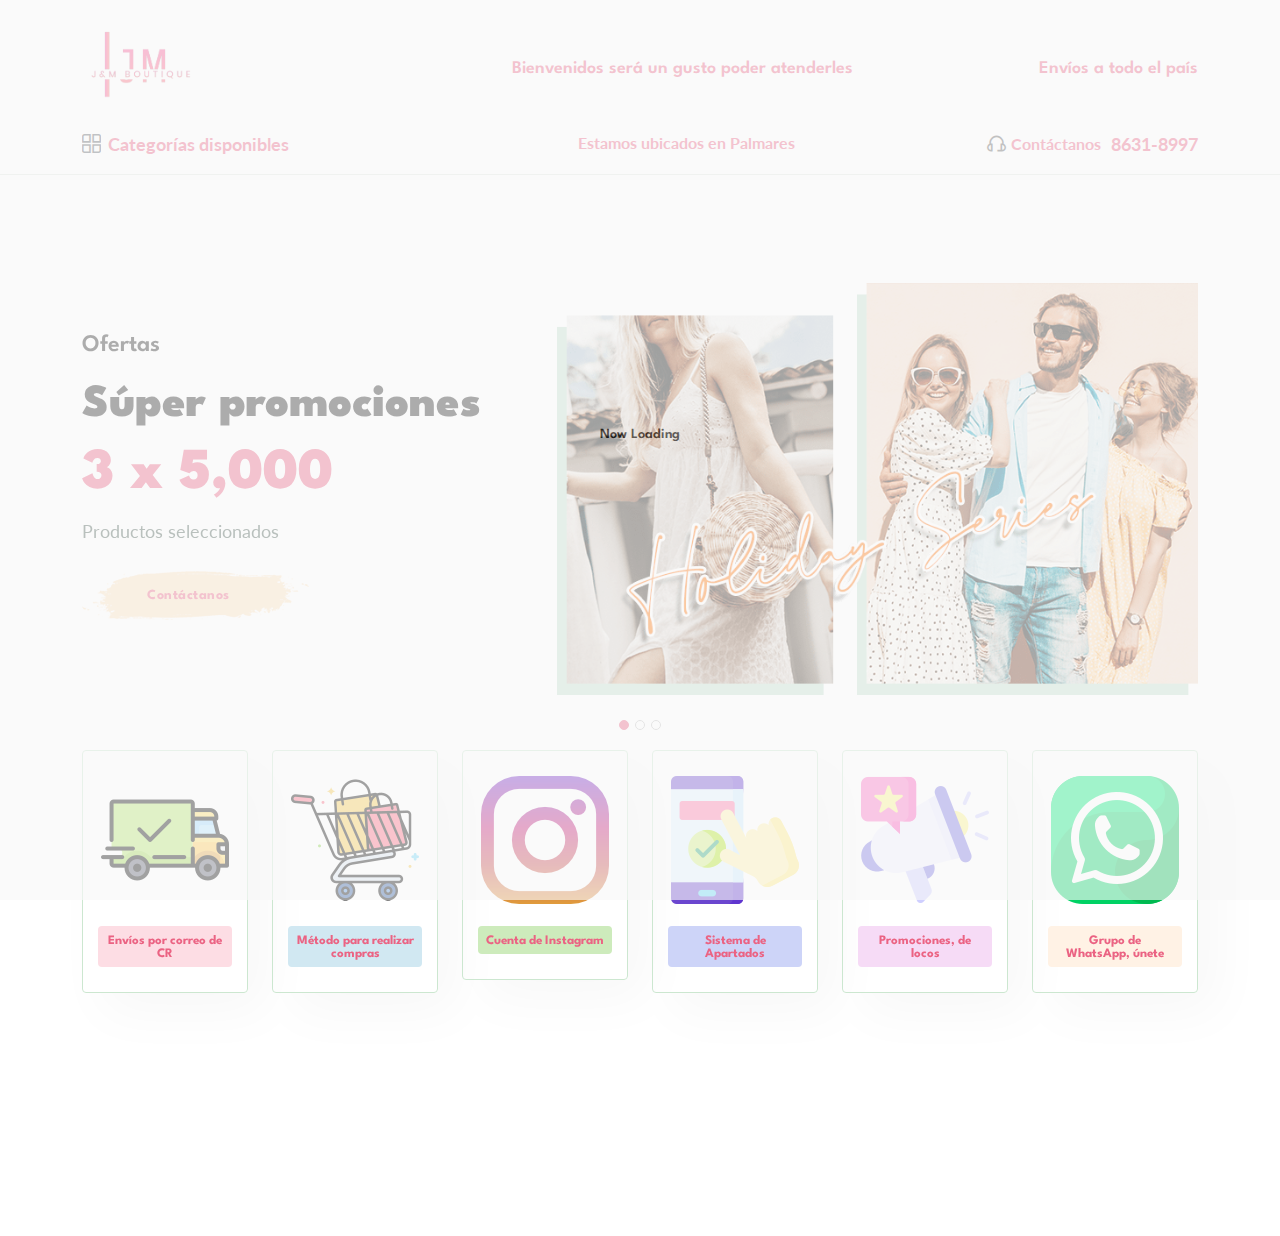
<file: Ropa_JANDM/index.html>
﻿<!DOCTYPE html>
<html class="no-js" lang="en">

<head>
    <meta charset="utf-8">
    <title>J AND M Boutique</title>
    <meta http-equiv="x-ua-compatible" content="ie=edge">
    <meta name="description" content="">
    <meta name="viewport" content="width=device-width, initial-scale=1">
    <meta property="og:title" content="">
    <meta property="og:type" content="">
    <meta property="og:url" content="">
    <meta property="og:image" content="">
    <link rel="shortcut icon" type="image/x-icon" href="assets/imgs/theme/logo.png">
    <!-- Template CSS -->
    <link rel="stylesheet" href="assets/css/main.css">


</head>

<body>
    <header class="header-area header-style-1 header-height-2">
        <div class="header-middle header-middle-ptb-1 d-none d-lg-block">
            <div class="container">
                <div class="header-wrap">
                    <div class="logo logo-width-1">
                        <a href="index.html"><img src="assets/imgs/theme/logo.png" alt="logo"></a>
                    </div>
                    <div class="header-right">
                        <div class="search-style-2">
                            <center>
                                <h4 style="color:#EB6383">Bienvenidos será un gusto poder atenderles</h4>
                            </center>
                        </div>
                        <div class="header-action-right">
                            <center>
                                <h4 style="color:#EB6383">Envíos a todo el país</h4>
                            </center>
                        </div>
                    </div>
                </div>
            </div>
        </div>
        <div class="header-bottom header-bottom-bg-color sticky-bar">
            <div class="container">
                <div class="header-wrap header-space-between position-relative">
                    <div class="logo logo-width-1 d-block d-lg-none">
                        <a href="index.html"><img src="assets/imgs/theme/logo.png" alt="logo"></a>
                    </div>
                    <div class="header-nav d-none d-lg-flex">
                        <div class="main-categori-wrap d-none d-lg-block">
                            <a class="categori-button-active" href="#">
                                <span class="fi-rs-apps"></span> Categorías disponibles
                            </a>
                            <div class="categori-dropdown-wrap categori-dropdown-active-large">
                                <ul>
                                    <li class="has-children">
                                        <a href="#"><i class="evara-font-dress"></i>Ropa de mujer</a>
                                    </li>
                                    <li class="has-children">
                                        <a href="shop-grid-right.html"><i class="evara-font-tshirt"></i>Ropa de
                                            hombre</a>
                                    </li>
                                </ul>
                            </div>
                        </div>
                        <div class="main-menu main-menu-padding-1 main-menu-lh-2 d-none d-lg-block">
                            <nav>
                                <ul>
                                    <li style="left: 95%;">
                                        <a href="#" style="color:#EB6383">Estamos ubicados en Palmares</a>
                                    </li>
                                </ul>
                            </nav>
                        </div>
                    </div>
                    <div class="hotline d-none d-lg-block">
                        <p><i class="fi-rs-headset"></i><span><a
                                    href="https://wa.me/50686318997">Contáctanos</a></span><a
                                href="https://wa.me/50686318997">8631-8997</a></p>
                    </div>
                    <div class="header-action-right d-block d-lg-none">
                        <p><span><a href="https://wa.me/50686318997">Contáctanos </a></span><a
                                href="https://wa.me/50686318997">8631-8997</a></p>
                    </div>
                </div>
            </div>
        </div>
    </header>
    <main class="main">
        <section class="home-slider position-relative pt-50">
            <div class="hero-slider-1 dot-style-1 dot-style-1-position-1">
                <div class="single-hero-slider single-animation-wrap">
                    <div class="container">
                        <div class="row align-items-center slider-animated-1">
                            <div class="col-lg-5 col-md-6">
                                <div class="hero-slider-content-2">
                                    <h4 class="animated">Ofertas</h4>
                                    <h2 class="animated fw-900">Súper promociones</h2>
                                    <h1 class="animated fw-900 text-brand">3 x 5,000</h1>
                                    <p class="animated">Productos seleccionados </p>
                                    <a class="animated btn btn-brush btn-brush-3" href="https://wa.me/50686318997">
                                        Contáctanos</a>
                                </div>
                            </div>
                            <div class="col-lg-7 col-md-6">
                                <div class="single-slider-img single-slider-img-1">
                                    <img class="animated slider-1-1" src="assets/imgs/slider/slider-1.png" alt="">
                                </div>
                            </div>
                        </div>
                    </div>
                </div>
                <div class="single-hero-slider single-animation-wrap">
                    <div class="container">
                        <div class="row align-items-center slider-animated-1">
                            <div class="col-lg-5 col-md-6">
                                <div class="hero-slider-content-2">
                                    <h4 class="animated">Estilo y moda</h4>
                                    <h2 class="animated fw-900">Ropa importada</h2>
                                    <h1 class="animated fw-900 text-7">Grandes colecciones todas las semanas</h1>
                                    <p class="animated">Viste con estilo ahorrando dinero</p>
                                    <a class="animated btn btn-brush btn-brush-3" href="https://wa.me/50686318997">
                                        Contáctanos</a>
                                </div>
                            </div>
                            <div class="col-lg-7 col-md-6">
                                <div class="single-slider-img single-slider-img-1">
                                    <img class="animated slider-1-2" src="assets/imgs/slider/slider-4.png" alt="">
                                </div>
                            </div>
                        </div>
                    </div>
                </div>
                <div class="single-hero-slider single-animation-wrap">
                    <div class="container">
                        <div class="row align-items-center slider-animated-1">
                            <div class="col-lg-5 col-md-6">
                                <div class="hero-slider-content-2">
                                    <h4 class="animated">USA</h4>
                                    <h2 class="animated fw-900">Variedad de prendas</h2>
                                    <h1 class="animated fw-900 text-8">Prendas únicas</h1>
                                    <p class="animated">Busca tu estilo y brilla</p>
                                    <a class="animated btn btn-brush btn-brush-3" href="https://wa.me/50686318997">
                                        Contáctanos</a>
                                </div>
                            </div>
                            <div class="col-lg-7 col-md-6">
                                <div class="single-slider-img single-slider-img-1">
                                    <img class="animated slider-1-3" src="assets/imgs/slider/slider-3.png" alt="">
                                </div>
                            </div>
                        </div>
                    </div>
                </div>
            </div>
            <div class="slider-arrow hero-slider-1-arrow"></div>
        </section>
        <section class="featured section-padding position-relative">
            <div class="container">
                <div class="row">
                    <div class="col-lg-2 col-md-4 mb-md-3 mb-lg-0"
                        onclick="DetallesServicios('El costo del envío se calcula según la zona, entregas en Palmares o San Ramón son gratuitas') ">
                        <div class="banner-features wow fadeIn animated hover-up">
                            <img src="assets/imgs/theme/icons/feature-1.png" alt="">
                            <h4 class="bg-1">Envíos por correo de CR</h4>
                        </div>
                    </div>
                    <div class="col-lg-2 col-md-4 mb-md-3 mb-lg-0"
                        onclick="DetallesServicios('Solo debe enviarnos la imagen de su interés al WhatsApp y estaremos coordinando para que realice el pago por medio de sinpe') ">
                        <div class="banner-features wow fadeIn animated hover-up">
                            <img src="assets/imgs/theme/icons/feature-2.png" alt="">
                            <h4 class="bg-3">Método para realizar compras</h4>
                        </div>
                    </div>
                    <div class="col-lg-2 col-md-4 mb-md-3 mb-lg-0">
                        <a href="https://instagram.com/jmboutique__19?igshid=OGQ5ZDc2ODk2ZA==" target="_blank">
                            <div class="banner-features wow fadeIn animated hover-up">
                                <img src="assets/imgs/theme/icons/feature-3.png" alt="">
                                <h4 class="bg-2">Cuenta de Instagram</h4>
                            </div>
                        </a>
                    </div>
                    <div class="col-lg-2 col-md-4 mb-md-3 mb-lg-0"
                        onclick="DetallesServicios('Las prendas se pueden apartar con el 25% del valor total y se da un mes para cancelar el monto') ">
                        <div class="banner-features wow fadeIn animated hover-up">
                            <img src="assets/imgs/theme/icons/feature-4.png" alt="">
                            <h4 class="bg-4">Sistema de Apartados</h4>
                        </div>
                    </div>
                    <div class="col-lg-2 col-md-4 mb-md-3 mb-lg-0"
                        onclick="DetallesServicios('Actualmente contamos con una ropa seleccionada en promoción, estas cuentan con dicha etiqueta, se pueden elegir tres prendas por 	₡5,000 ') ">
                        <div class="banner-features wow fadeIn animated hover-up">
                            <img src="assets/imgs/theme/icons/feature-5.png" alt="">
                            <h4 class="bg-5">Promociones, de locos</h4>
                        </div>
                    </div>
                    <div class="col-lg-2 col-md-4 mb-md-3 mb-lg-0">
                        <a href="https://chat.whatsapp.com/Coeg6ZGfkmSCnZSNuF26K4" target="_blank">
                            <div class="banner-features wow fadeIn animated hover-up">
                                <img src="assets/imgs/theme/icons/feature-6.png" alt="">
                                <h4 class="bg-6">Grupo de WhatsApp, únete </h4>
                            </div>
                        </a>
                    </div>
                </div>
            </div>
        </section>
        <section class="product-tabs section-padding position-relative wow fadeIn animated">
            <div class="container">
                <div class="tab-header">
                    <ul class="nav nav-tabs" id="myTab" role="tablist">
                        <li class="nav-item" role="presentation">
                            <button class="nav-link active" id="nav-tab-one" data-bs-toggle="tab" data-bs-target="#tab-one" type="button" role="tab" aria-controls="tab-one" aria-selected="true">Nuevo</button>
                        </li>
                        <li class="nav-item" role="presentation">
                            <button class="nav-link" id="nav-tab-two" data-bs-toggle="tab" data-bs-target="#tab-two" type="button" role="tab" aria-controls="tab-two" aria-selected="false">Segunda</button>
                        </li>
                        <li class="nav-item" role="presentation">
                            <button class="nav-link" id="nav-tab-three" data-bs-toggle="tab" data-bs-target="#tab-three" type="button" role="tab" aria-controls="tab-three" aria-selected="false">Promo</button>
                        </li>
                    </ul>
                </div>
                <hr />
                <!--End nav-tabs-->
                <div class="tab-content wow fadeIn animated" id="myTabContent">
                    <div class="tab-pane fade show active" id="tab-one" role="tabpanel" aria-labelledby="tab-one">
                        <div class="row product-grid-4" id="divNuevo">
                        </div>
                    </div>
                    <div class="tab-pane fade" id="tab-two" role="tabpanel" aria-labelledby="tab-two">
                        <div class="row product-grid-4" id="divSegunda">
                        </div>
                    </div>
                    <div class="tab-pane fade" id="tab-three" role="tabpanel" aria-labelledby="tab-three">
                        <div class="row product-grid-4" id="divPromo">
                        </div>
                    </div>
                </div>
                <!--End product-grid-4-->

                <!--End tab-content-->
            </div>
        </section>
    </main>
    <footer class="main">
        <div class="container pb-20 wow fadeIn animated">
            <div class="row">
                <div class="col-12 mb-20">
                    <div class="footer-bottom"></div>
                </div>
                <div class="col-lg-6">
                </div>
                <div class="col-lg-6">
                    <p class="text-lg-end text-start font-sm text-muted mb-0">
                        Desarrolado por <a href="https://wa.me/50662596907" target="_blank">Minor Navarro</a>. All
                        rights
                        reserved
                    </p>
                </div>
            </div>
        </div>
    </footer>
    <!-- Preloader Start -->
    <div id="preloader-active">
        <div class="preloader d-flex align-items-center justify-content-center">
            <div class="preloader-inner position-relative">
                <div class="text-center">
                    <h5 class="mb-10">Now Loading</h5>
                    <div class="loader">
                        <div class="bar bar1"></div>
                        <div class="bar bar2"></div>
                        <div class="bar bar3"></div>
                    </div>
                </div>
            </div>
        </div>
    </div>

    <!-- Image Modal -->
    <!-- Modal -->
    <div class="modal fade" id="myModal" role="dialog" aria-labelledby="myModalLabel" data-backdrop="static">
        <div class="modal-dialog">
            <div class="modal-content" style="background-color: rgba(192,192,192,0.6);">
                <!-- Modal Header -->
                <div class="modal-header">

                    <div class="form-group">
                        <h1 id="modalDescripcion"></h1>
                        <h1 id="modalPrecio"></h1>
                    </div>
                    <div class="form-group">

                    </div>


                    <button type="button" class="btn-close" data-bs-dismiss="modal" aria-label="Close"></button>

                </div>


            </div>

            <!-- Modal body -->
            <div class="modal-body">
                <div class="form-group" id="ModalBody">

                </div>

            </div>

        </div>
    </div>
    <!-- Vendor JS-->
    <script src="assets/js/vendor/modernizr-3.6.0.min.js"></script>
    <script src="assets/js/vendor/jquery-3.6.0.min.js"></script>
    <script src="assets/js/vendor/jquery-migrate-3.3.0.min.js"></script>
    <script src="assets/js/vendor/bootstrap.bundle.min.js"></script>
    <script src="assets/js/plugins/slick.js"></script>
    <script src="assets/js/plugins/jquery.syotimer.min.js"></script>
    <script src="assets/js/plugins/wow.js"></script>
    <script src="assets/js/plugins/jquery-ui.js"></script>
    <script src="assets/js/plugins/perfect-scrollbar.js"></script>
    <script src="assets/js/plugins/magnific-popup.js"></script>
    <script src="assets/js/plugins/select2.min.js"></script>
    <script src="assets/js/plugins/waypoints.js"></script>
    <script src="assets/js/plugins/counterup.js"></script>
    <script src="assets/js/plugins/jquery.countdown.min.js"></script>
    <script src="assets/js/plugins/images-loaded.js"></script>
    <script src="assets/js/plugins/isotope.js"></script>
    <script src="assets/js/plugins/scrollup.js"></script>
    <script src="assets/js/plugins/jquery.vticker-min.js"></script>
    <script src="assets/js/plugins/jquery.theia.sticky.js"></script>
    <script src="assets/js/plugins/jquery.elevatezoom.js"></script>
    <!-- Template  JS -->
    <script src="assets/js/main.js"></script>
    <script src="assets/js/shop.js"></script>
    <script>
        obtenerInfo()
        async function obtenerInfo() {
            var parametros = {
                spr: "spInventarioAllWebSite"
            };
            const tok = await fetch("https://JANDM.somee.com/Api/api/sp/sqnt", {
                method: 'POST',
                body: JSON.stringify(parametros),
                headers: {
                    'Content-Type': "application/json; charset=utf-8",
                }
            })

            const data = await tok.json();

            console.log(data)

            let cuerpo = ''
            let Nuevo = ''
            let Segunda = ''
            let Promo = ''
            let comillaSimplre = "'";


            data.map(datos => {
                let color = "";
                if (datos.categoria == "Nuevo") {
                    color = "new";
                } else {
                    color = "hot";
                }

                let Descripcion = datos.NombreCategoria + ' / ' + datos.Talla;
                cuerpo = '<div class="col-lg-3 col-md-4 col-12 col-sm-6">\
                        <div class="product-cart-wrap mb-30">\
                            <div class="product-img-action-wrap">\
                                <div class="product-img product-img-zoom">\
                                    <img onerror="retryImageLoad(this,\''+ datos.imagen + '\')"  onClick="abrirModal(\''+ datos.imagen + '\',\'' + Descripcion + '\',\'' + datos.PrecioFinal + '\')" class="default-img" src="' + datos.imagen + '" alt="">\
                                </div>\
                                <div class="product-badges product-badges-position product-badges-mrg">\
                                    <span class="'+ color + '">' + datos.categoria + '</span>\
                                </div>\
                            </div>\
                            <div class="product-content-wrap">\
                                <div class="product-category">\
                                    <a href="#">J&M Boutique</a>\
                                </div>\
                                <h2><a href="shop-product-right.html">'+ Descripcion + '</a></h2>\
                                <div class="rating-result">\
                                </div>\
                                <div class="product-price">\
                                    <span>'+ datos.PrecioFinal + ' </span>\
                                </div>\
                                <div class="product-action-1 show">\
                                    <a aria-label="Consultar" class="action-btn hover-up"\
                                        href="https://api.whatsapp.com/send/?phone=50686318997&text=Hola me gustaría tener información de la siguiente prenda  '+ datos.imagen + '" download target="_blank"><i\
                                            class="fi-rs-smartphone"></i></a>\
                                </div>\
                            </div>\
                        </div>\
                    </div>';

                switch (datos.categoria) {
                    case "Nuevo":
                        Nuevo += cuerpo;
                        break;
                    case "Segunda":
                        Segunda += cuerpo;
                        break;
                    case "Promo":
                        Promo += cuerpo;
                        break;

                }

            })

            document.getElementById("divNuevo").innerHTML = Nuevo;
            
            document.getElementById("divSegunda").innerHTML = Segunda;
            
            document.getElementById("divPromo").innerHTML = Promo;
        }

        function abrirModal(url, detalle, precio) {
            let comillaSimplre = "'";
            let cuerpo = '<div class="deal">\
                <center>\
                        <image src="' + url + '" style="max-height:585px;">\
                            </center>\
                    </div>';
            document.getElementById("ModalBody").innerHTML = cuerpo;
            document.getElementById("modalDescripcion").innerHTML = detalle;
            document.getElementById("modalPrecio").innerHTML = precio;
            $("#myModal").modal("toggle");


        }

        function DetallesServicios(descripcion) {
            let comillaSimplre = "'";
            let cuerpo = '<div class="deal">\
                        <h2>'+ descripcion + '</h2>\
                    </div>';
            document.getElementById("ModalBody").innerHTML = cuerpo;
            document.getElementById("modalDescripcion").innerHTML = "J&M Boutique";
            document.getElementById("modalPrecio").innerHTML = "";
            $("#myModal").modal("toggle");


        }

        function retryImageLoad(img,URL) {
            const maxRetries = 10;
            let retries = 0;

            function loadImg() {
                img.src = URL;
            }

            img.onerror = function () {
                if (retries < maxRetries) {
                    retries++;
                    loadImg();
                } else {
                    // Aquí puedes hacer algo si la imagen no carga después de varios intentos.
                    console.log('No se pudo cargar la imagen después de varios intentos.'+URL);
                }
            };

            loadImg(); // Inicia el primer intento de carga.
        }

    </script>


</body>

</html>
</file>
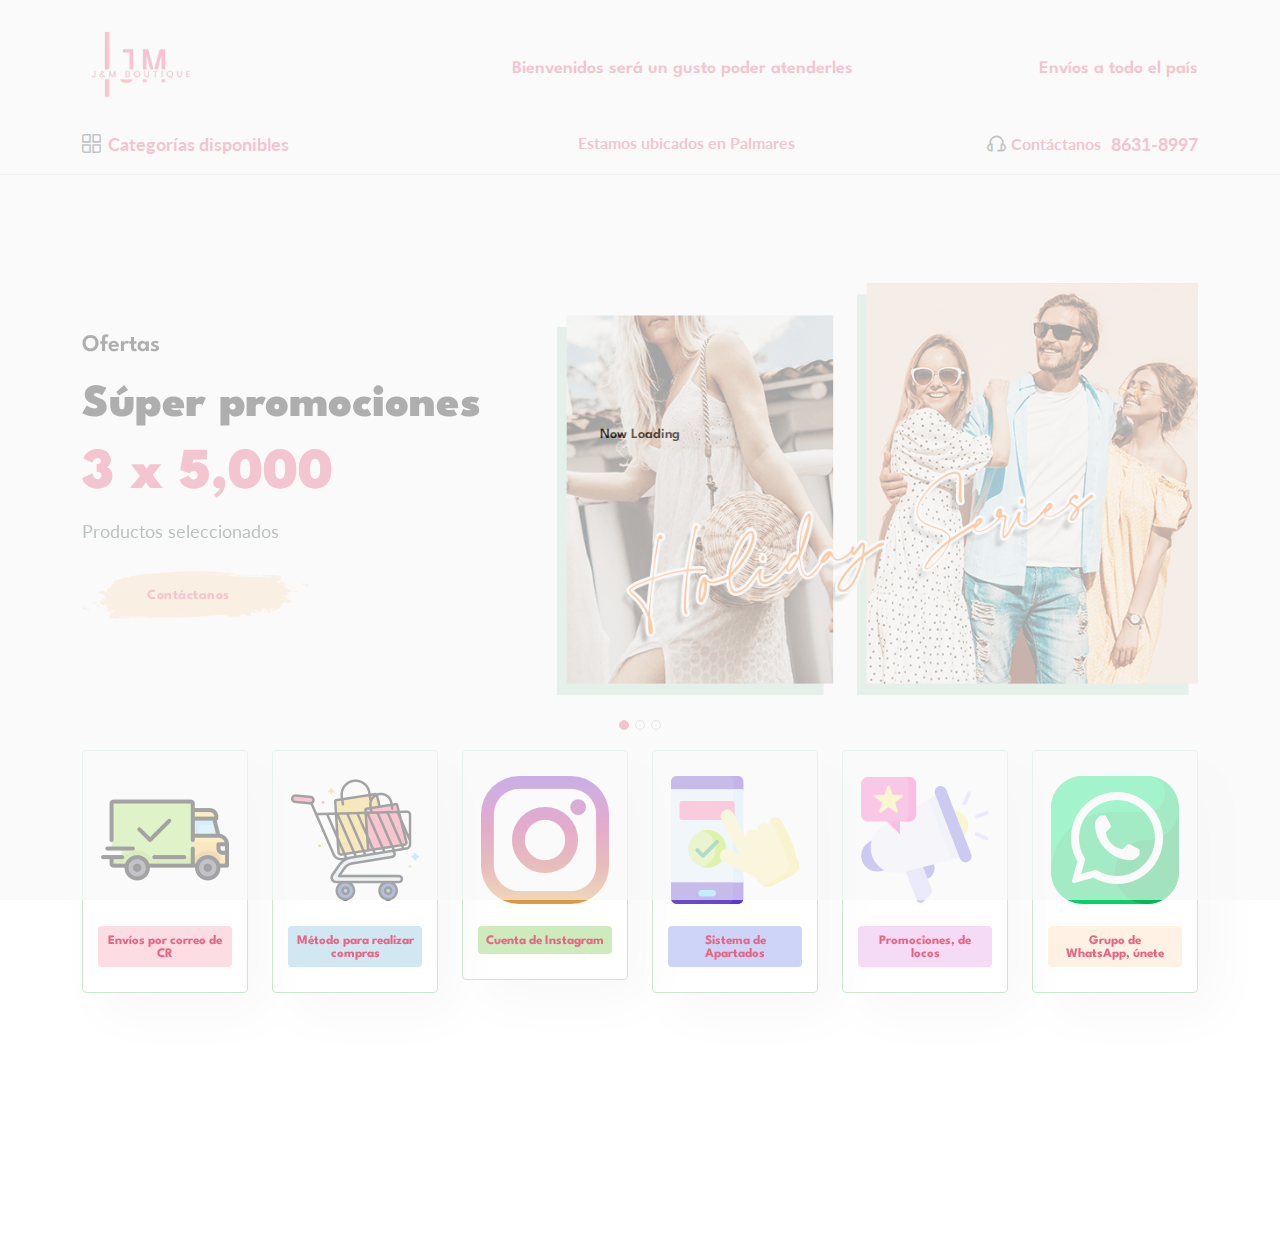
<file: XmontWebSite/index.html>
﻿<!DOCTYPE html>
<html class="no-js" lang="en">

<head>
    <meta charset="utf-8">
    <title>X-MONT</title>
    <meta http-equiv="x-ua-compatible" content="ie=edge">
    <meta name="description" content="">
    <meta name="viewport" content="width=device-width, initial-scale=1">
    <meta property="og:title" content="">
    <meta property="og:type" content="">
    <meta property="og:url" content="">
    <meta property="og:image" content="">
    <link rel="shortcut icon" type="image/x-icon" href="assets/imgs/theme/logo.png">
    <!-- Template CSS -->
    <link rel="stylesheet" href="assets/css/main.css">


</head>

<body>
    <header class="header-area header-style-1 header-height-2">
        <div class="header-middle header-middle-ptb-1 d-none d-lg-block">
            <div class="container">
                <div class="header-wrap">
                    <div class="logo logo-width-1">
                        <a href="index.html"><img src="assets/imgs/theme/logo.png" alt="logo"></a>
                    </div>
                    <div class="header-right">
                        <div class="search-style-2">
                            <center>
                                <h4 style="color:#EB6383">Bienvenidos será un gusto poder atenderles</h4>
                            </center>
                        </div>
                        <div class="header-action-right">
                            <center>
                                <h4 style="color:#EB6383">Envíos a todo el país</h4>
                            </center>
                        </div>
                    </div>
                </div>
            </div>
        </div>
        <div class="header-bottom header-bottom-bg-color sticky-bar">
            <div class="container">
                <div class="header-wrap header-space-between position-relative">
                    <div class="logo logo-width-1 d-block d-lg-none">
                        <a href="index.html"><img src="assets/imgs/theme/logo.png" alt="logo"></a>
                    </div>
                    <div class="header-nav d-none d-lg-flex">
                        <div class="main-categori-wrap d-none d-lg-block">
                            <a class="categori-button-active" href="#">
                                <span class="fi-rs-apps"></span> Categorías disponibles
                            </a>
                            <div class="categori-dropdown-wrap categori-dropdown-active-large">
                                <ul>
                                    <li class="has-children">
                                        <a href="#"><i class="evara-font-dress"></i>Ropa de mujer</a>
                                    </li>
                                    <li class="has-children">
                                        <a href="shop-grid-right.html"><i class="evara-font-tshirt"></i>Ropa de
                                            hombre</a>
                                    </li>
                                </ul>
                            </div>
                        </div>
                        <div class="main-menu main-menu-padding-1 main-menu-lh-2 d-none d-lg-block">
                            <nav>
                                <ul>
                                    <li style="left: 95%;">
                                        <a href="#" style="color:#EB6383">Estamos ubicados en Palmares</a>
                                    </li>
                                </ul>
                            </nav>
                        </div>
                    </div>
                    <div class="hotline d-none d-lg-block">
                        <p><i class="fi-rs-headset"></i><span><a
                                    href="https://wa.me/50686318997">Contáctanos</a></span><a
                                href="https://wa.me/50686318997">8631-8997</a></p>
                    </div>
                    <div class="header-action-right d-block d-lg-none">
                        <p><span><a href="https://wa.me/50686318997">Contáctanos </a></span><a
                                href="https://wa.me/50686318997">8631-8997</a></p>
                    </div>
                </div>
            </div>
        </div>
    </header>
    <main class="main">
        <section class="home-slider position-relative pt-50">
            <div class="hero-slider-1 dot-style-1 dot-style-1-position-1">
                <div class="single-hero-slider single-animation-wrap">
                    <div class="container">
                        <div class="row align-items-center slider-animated-1">
                            <div class="col-lg-5 col-md-6">
                                <div class="hero-slider-content-2">
                                    <h4 class="animated">Ofertas</h4>
                                    <h2 class="animated fw-900">Súper promociones</h2>
                                    <h1 class="animated fw-900 text-brand">3 x 5,000</h1>
                                    <p class="animated">Productos seleccionados </p>
                                    <a class="animated btn btn-brush btn-brush-3" href="https://wa.me/50686318997">
                                        Contáctanos</a>
                                </div>
                            </div>
                            <div class="col-lg-7 col-md-6">
                                <div class="single-slider-img single-slider-img-1">
                                    <img class="animated slider-1-1" src="assets/imgs/slider/slider-1.png" alt="">
                                </div>
                            </div>
                        </div>
                    </div>
                </div>
                <div class="single-hero-slider single-animation-wrap">
                    <div class="container">
                        <div class="row align-items-center slider-animated-1">
                            <div class="col-lg-5 col-md-6">
                                <div class="hero-slider-content-2">
                                    <h4 class="animated">Estilo y moda</h4>
                                    <h2 class="animated fw-900">Ropa importada</h2>
                                    <h1 class="animated fw-900 text-7">Grandes colecciones todas las semanas</h1>
                                    <p class="animated">Viste con estilo ahorrando dinero</p>
                                    <a class="animated btn btn-brush btn-brush-3" href="https://wa.me/50686318997">
                                        Contáctanos</a>
                                </div>
                            </div>
                            <div class="col-lg-7 col-md-6">
                                <div class="single-slider-img single-slider-img-1">
                                    <img class="animated slider-1-2" src="assets/imgs/slider/slider-4.png" alt="">
                                </div>
                            </div>
                        </div>
                    </div>
                </div>
                <div class="single-hero-slider single-animation-wrap">
                    <div class="container">
                        <div class="row align-items-center slider-animated-1">
                            <div class="col-lg-5 col-md-6">
                                <div class="hero-slider-content-2">
                                    <h4 class="animated">USA</h4>
                                    <h2 class="animated fw-900">Variedad de prendas</h2>
                                    <h1 class="animated fw-900 text-8">Prendas únicas</h1>
                                    <p class="animated">Busca tu estilo y brilla</p>
                                    <a class="animated btn btn-brush btn-brush-3" href="https://wa.me/50686318997">
                                        Contáctanos</a>
                                </div>
                            </div>
                            <div class="col-lg-7 col-md-6">
                                <div class="single-slider-img single-slider-img-1">
                                    <img class="animated slider-1-3" src="assets/imgs/slider/slider-3.png" alt="">
                                </div>
                            </div>
                        </div>
                    </div>
                </div>
            </div>
            <div class="slider-arrow hero-slider-1-arrow"></div>
        </section>
        <section class="featured section-padding position-relative">
            <div class="container">
                <div class="row">
                    <div class="col-lg-2 col-md-4 mb-md-3 mb-lg-0"
                        onclick="DetallesServicios('El costo del envío se calcula según la zona, entregas en Palmares o San Ramón son gratuitas') ">
                        <div class="banner-features wow fadeIn animated hover-up">
                            <img src="assets/imgs/theme/icons/feature-1.png" alt="">
                            <h4 class="bg-1">Envíos por correo de CR</h4>
                        </div>
                    </div>
                    <div class="col-lg-2 col-md-4 mb-md-3 mb-lg-0"
                        onclick="DetallesServicios('Solo debe enviarnos la imagen de su interés al WhatsApp y estaremos coordinando para que realice el pago por medio de sinpe') ">
                        <div class="banner-features wow fadeIn animated hover-up">
                            <img src="assets/imgs/theme/icons/feature-2.png" alt="">
                            <h4 class="bg-3">Método para realizar compras</h4>
                        </div>
                    </div>
                    <div class="col-lg-2 col-md-4 mb-md-3 mb-lg-0">
                        <a href="https://instagram.com/jmboutique__19?igshid=OGQ5ZDc2ODk2ZA==" target="_blank">
                            <div class="banner-features wow fadeIn animated hover-up">
                                <img src="assets/imgs/theme/icons/feature-3.png" alt="">
                                <h4 class="bg-2">Cuenta de Instagram</h4>
                            </div>
                        </a>
                    </div>
                    <div class="col-lg-2 col-md-4 mb-md-3 mb-lg-0"
                        onclick="DetallesServicios('Las prendas se pueden apartar con el 25% del valor total y se da un mes para cancelar el monto') ">
                        <div class="banner-features wow fadeIn animated hover-up">
                            <img src="assets/imgs/theme/icons/feature-4.png" alt="">
                            <h4 class="bg-4">Sistema de Apartados</h4>
                        </div>
                    </div>
                    <div class="col-lg-2 col-md-4 mb-md-3 mb-lg-0"
                        onclick="DetallesServicios('Actualmente contamos con una ropa seleccionada en promoción, estas cuentan con dicha etiqueta, se pueden elegir tres prendas por 	₡5,000 ') ">
                        <div class="banner-features wow fadeIn animated hover-up">
                            <img src="assets/imgs/theme/icons/feature-5.png" alt="">
                            <h4 class="bg-5">Promociones, de locos</h4>
                        </div>
                    </div>
                    <div class="col-lg-2 col-md-4 mb-md-3 mb-lg-0">
                        <a href="https://chat.whatsapp.com/Coeg6ZGfkmSCnZSNuF26K4" target="_blank">
                            <div class="banner-features wow fadeIn animated hover-up">
                                <img src="assets/imgs/theme/icons/feature-6.png" alt="">
                                <h4 class="bg-6">Grupo de WhatsApp, únete </h4>
                            </div>
                        </a>
                    </div>
                </div>
            </div>
        </section>
        <section class="product-tabs section-padding position-relative wow fadeIn animated">
            <div class="container">
                <div class="tab-header">
                    <ul class="nav nav-tabs" id="myTab" role="tablist">
                        <li class="nav-item" role="presentation">
                            <button class="nav-link active" id="nav-tab-one" data-bs-toggle="tab"
                                data-bs-target="#tab-one" type="button" role="tab" aria-controls="tab-one"
                                aria-selected="true">Nuevo</button>
                        </li>
                        <li class="nav-item" role="presentation">
                            <button class="nav-link" id="nav-tab-two" data-bs-toggle="tab" data-bs-target="#tab-two"
                                type="button" role="tab" aria-controls="tab-two" aria-selected="false">Segunda</button>
                        </li>
                        <li class="nav-item" role="presentation">
                            <button class="nav-link" id="nav-tab-three" data-bs-toggle="tab" data-bs-target="#tab-three"
                                type="button" role="tab" aria-controls="tab-three" aria-selected="false">Promo</button>
                        </li>
                    </ul>
                </div>
                <hr />
                <!--End nav-tabs-->
                <div class="tab-content wow fadeIn animated" id="myTabContent">
                    <div class="tab-pane fade show active" id="tab-one" role="tabpanel" aria-labelledby="tab-one">
                        <div class="row product-grid-4" id="divNuevo">
                        </div>
                    </div>
                    <div class="tab-pane fade" id="tab-two" role="tabpanel" aria-labelledby="tab-two">
                        <div class="row product-grid-4" id="divSegunda">
                        </div>
                    </div>
                    <div class="tab-pane fade" id="tab-three" role="tabpanel" aria-labelledby="tab-three">
                        <div class="row product-grid-4" id="divPromo">
                        </div>
                    </div>
                </div>
                <!--End product-grid-4-->

                <!--End tab-content-->
            </div>
        </section>
    </main>
    <footer class="main">
        <div class="container pb-20 wow fadeIn animated">
            <div class="row">
                <div class="col-12 mb-20">
                    <div class="footer-bottom"></div>
                </div>
                <div class="col-lg-6">
                </div>
                <div class="col-lg-6">
                    <p class="text-lg-end text-start font-sm text-muted mb-0">
                        Desarrolado por <a href="https://wa.me/50662596907" target="_blank">Minor Navarro</a>. All
                        rights
                        reserved
                    </p>
                </div>
            </div>
        </div>
    </footer>
    <!-- Preloader Start -->
    <div id="preloader-active">
        <div class="preloader d-flex align-items-center justify-content-center">
            <div class="preloader-inner position-relative">
                <div class="text-center">
                    <h5 class="mb-10">Now Loading</h5>
                    <div class="loader">
                        <div class="bar bar1"></div>
                        <div class="bar bar2"></div>
                        <div class="bar bar3"></div>
                    </div>
                </div>
            </div>
        </div>
    </div>

    <!-- Image Modal -->
    <!-- Modal -->
    <div class="modal fade" id="myModal" role="dialog" aria-labelledby="myModalLabel" data-backdrop="static">
        <div class="modal-dialog">
            <div class="modal-content" style="background-color: rgba(192,192,192,0.6);">
                <!-- Modal Header -->
                <div class="modal-header">

                    <div class="form-group">
                        <h1 id="modalDescripcion"></h1>
                        <h1 id="modalPrecio"></h1>
                    </div>
                    <div class="form-group">

                    </div>


                    <button type="button" class="btn-close" data-bs-dismiss="modal" aria-label="Close"></button>

                </div>


            </div>

            <!-- Modal body -->
            <div class="modal-body">
                <div class="form-group" id="ModalBody">

                </div>

            </div>

        </div>
    </div>
    <!-- Vendor JS-->
    <script src="assets/js/vendor/modernizr-3.6.0.min.js"></script>
    <script src="assets/js/vendor/jquery-3.6.0.min.js"></script>
    <script src="assets/js/vendor/jquery-migrate-3.3.0.min.js"></script>
    <script src="assets/js/vendor/bootstrap.bundle.min.js"></script>
    <script src="assets/js/plugins/slick.js"></script>
    <script src="assets/js/plugins/jquery.syotimer.min.js"></script>
    <script src="assets/js/plugins/wow.js"></script>
    <script src="assets/js/plugins/jquery-ui.js"></script>
    <script src="assets/js/plugins/perfect-scrollbar.js"></script>
    <script src="assets/js/plugins/magnific-popup.js"></script>
    <script src="assets/js/plugins/select2.min.js"></script>
    <script src="assets/js/plugins/waypoints.js"></script>
    <script src="assets/js/plugins/counterup.js"></script>
    <script src="assets/js/plugins/jquery.countdown.min.js"></script>
    <script src="assets/js/plugins/images-loaded.js"></script>
    <script src="assets/js/plugins/isotope.js"></script>
    <script src="assets/js/plugins/scrollup.js"></script>
    <script src="assets/js/plugins/jquery.vticker-min.js"></script>
    <script src="assets/js/plugins/jquery.theia.sticky.js"></script>
    <script src="assets/js/plugins/jquery.elevatezoom.js"></script>
    <!-- Template  JS -->
    <script src="assets/js/main.js"></script>
    <script src="assets/js/shop.js"></script>
    <script>
        obtenerInfo()
        async function obtenerInfo() {
            var parametros = {
                spr: "spPrendas_Categoria",
                pr: [{
                    parametroNombre: "idGenero",
                    parametroResult: "2"
                }, {
                    parametroNombre: "idCategoria",
                    parametroResult: "6"
                }]
            };
            const tok = await fetch("https://X-Mont.somee.com/API/api/sp/sqnt", {
                method: 'POST',
                body: JSON.stringify(parametros),
                headers: {
                    'Content-Type': "application/json; charset=utf-8",
                }
            })

            const data = await tok.json();

            console.log(data)

            let cuerpo = ''
            let Nuevo = ''
            let Segunda = ''
            let Promo = ''
            let comillaSimplre = "'";


            data.map(datos => {
                let color = "";
                if (datos.Nuevo == "Nuevo") {
                    color = "new";
                } else {
                    color = "hot";
                }

                let Descripcion = datos.Nombre;
                cuerpo = '<div class="col-lg-3 col-md-4 col-12 col-sm-6">\
                        <div class="product-cart-wrap mb-30">\
                            <div class="product-img-action-wrap">\
                                <div class="product-img product-img-zoom">\
                                    <img onerror="retryImageLoad(this,\''+ datos.UrlImg + '\')"  onClick="abrirModal(\''+ datos.UrlImg + '\',\'' + Descripcion + '\',\'' + datos.PrecioFinal + '\')" class="default-img" src="' + datos.UrlImg + '" alt="">\
                                </div>\
                                <div class="product-badges product-badges-position product-badges-mrg">\
                                    <span class="'+ color + '">Prueba</span>\
                                </div>\
                            </div>\
                            <div class="product-content-wrap">\
                                <div class="product-category">\
                                    <a href="#">J&M Boutique</a>\
                                </div>\
                                <h2><a href="shop-product-right.html">'+ Descripcion + '</a></h2>\
                                <div class="rating-result">\
                                </div>\
                                <div class="product-price">\
                                    <span>'+ datos.Precio + ' </span>\
                                </div>\
                                <div class="product-action-1 show">\
                                    <a aria-label="Consultar" class="action-btn hover-up"\
                                        href="https://api.whatsapp.com/send/?phone=50686318997&text=Hola me gustaría tener información de la siguiente prenda  '+ datos.UrlImg + '" download target="_blank"><i\
                                            class="fi-rs-smartphone"></i></a>\
                                </div>\
                            </div>\
                        </div>\
                    </div>';


                Nuevo += cuerpo;


            })

            document.getElementById("divNuevo").innerHTML = Nuevo;

            document.getElementById("divSegunda").innerHTML = Segunda;

            document.getElementById("divPromo").innerHTML = Promo;
        }

        function abrirModal(url, detalle, precio) {
            let comillaSimplre = "'";
            let cuerpo = '<div class="deal">\
                <center>\
                        <image src="' + url + '" style="max-height:585px;">\
                            </center>\
                    </div>';
            document.getElementById("ModalBody").innerHTML = cuerpo;
            document.getElementById("modalDescripcion").innerHTML = detalle;
            document.getElementById("modalPrecio").innerHTML = precio;
            $("#myModal").modal("toggle");


        }

        function DetallesServicios(descripcion) {
            let comillaSimplre = "'";
            let cuerpo = '<div class="deal">\
                        <h2>'+ descripcion + '</h2>\
                    </div>';
            document.getElementById("ModalBody").innerHTML = cuerpo;
            document.getElementById("modalDescripcion").innerHTML = "J&M Boutique";
            document.getElementById("modalPrecio").innerHTML = "";
            $("#myModal").modal("toggle");


        }

        function retryImageLoad(img,URL) {
            const maxRetries = 10;
            let retries = 0;

            function loadImg() {
                img.src = URL;
            }

            img.onerror = function () {
                if (retries < maxRetries) {
                    retries++;
                    loadImg();
                } else {
                    // Aquí puedes hacer algo si la imagen no carga después de varios intentos.
                    console.log('No se pudo cargar la imagen después de varios intentos.'+URL);
                }
            };

            loadImg(); // Inicia el primer intento de carga.
        }

    </script>


</body>

</html>
</file>
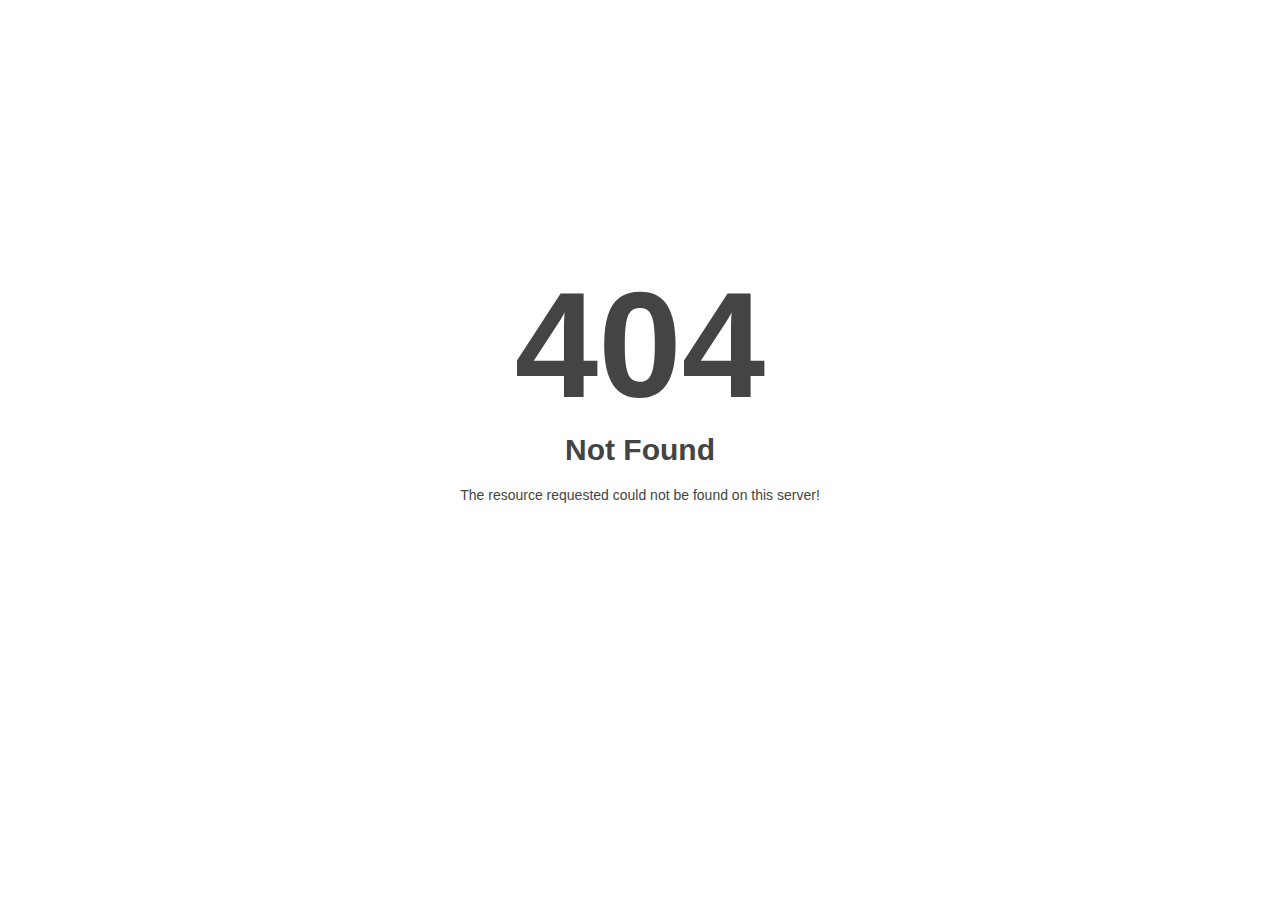
<file: Ropa_JANDM/assets/imgs/favicon.html>
<!DOCTYPE html>
<html style="height:100%">
<head>
<meta name="viewport" content="width=device-width, initial-scale=1, shrink-to-fit=no" />
<title> 404 Not Found
</title></head>
<body style="color: #444; margin:0;font: normal 14px/20px Arial, Helvetica, sans-serif; height:100%; background-color: #fff;">
<div style="height:auto; min-height:100%; ">     <div style="text-align: center; width:800px; margin-left: -400px; position:absolute; top: 30%; left:50%;">
        <h1 style="margin:0; font-size:150px; line-height:150px; font-weight:bold;">404</h1>
<h2 style="margin-top:20px;font-size: 30px;">Not Found
</h2>
<p>The resource requested could not be found on this server!</p>
</div></div></body></html>
</file>
<file: Ropa_JANDM/assets/css/main.css>
/***
 Theme Name: Evara
 Theme URI: http://wp.alithemes.com/html/Evara
 Description: eCommerce HTML + Admin Template
 Author: alithemes.com
 Author URI: http://alithemes.com
 Version: 1.0
 License: GNU General Public License v2 or later
 License URI: http://www.gnu.org/licenses/gpl-2.0.html
==============================
TABLE CONTENT
 Import Google Fonts
 Include Third Party CSS Library
 GENERAL
 HEADER
 Offcanvas Sidebar
 Search form
 Main header
 Mega menu
 Header layouts
 Page layouts
 Pagination
 Breadcrumb
 CATEGORY PAGES
 SINGLE POST
 Author box
 comment
 Post share social
 WP STYPE
 Custom amine
***/
@import url("https://fonts.googleapis.com/css2?family=Lato:ital,wght@0,400;0,700;0,900;1,300;1,400;1,700;1,900&amp;display=swap");
@import url("https://fonts.googleapis.com/css2?family=Spartan:wght@300;400;500;600;700&amp;display=swap");
/*import vendors*/
@import url(vendors/normalize.css);
@import url(vendors/bootstrap.min.css);
@import url(vendors/evara-font.css);
@import url(vendors/uicons-regular-straight.css);
/*import plugins*/
@import url(plugins/jquery-ui.css);
@import url(plugins/magnific-popup.css);
@import url(plugins/select2.min.css);
@import url(plugins/slick.css);
@import url(plugins/perfect-scrollbar.css);
/*RESET*/
html, body, div, span, applet, object, iframe,
h1, h2, h3, h4, h5, h6, p, blockquote, pre,
a, abbr, acronym, address, big, cite, code,
del, dfn, em, img, ins, kbd, q, s, samp,
small, strike, strong, sub, sup, tt, var,
b, u, i, center,
dl, dt, dd, ol, ul, li,
fieldset, form, label, legend,
table, caption, tbody, tfoot, thead, tr, th, td,
article, aside, canvas, details, embed,
figure, figcaption, footer, header, hgroup,
menu, nav, output, ruby, section, summary,
time, mark, audio, video {
  margin: 0;
  padding: 0;
  border: 0;
  font-size: 100%;
  font: inherit;
  vertical-align: baseline;
}

thead {
  font-weight: 600;
}

article, aside, details, figcaption, figure,
footer, header, hgroup, menu, nav, section {
  display: block;
}

body {
  line-height: 1;
}

ol, ul {
  list-style: none;
}

blockquote, q {
  quotes: none;
}

blockquote:before, blockquote:after,
q:before, q:after {
  content: '';
  content: none;
}

table {
  border-collapse: collapse;
  border-spacing: 0;
}

img {
  max-width: 100%;
}

*:focus,
select:focus,
.custom-select:focus,
button:focus,
textarea:focus,
textarea.form-control:focus,
input.form-control:focus,
input[type=text]:focus,
input[type=password]:focus,
input[type=email]:focus,
input[type=number]:focus,
[type=text].form-control:focus,
[type=password].form-control:focus,
[type=email].form-control:focus,
[type=tel].form-control:focus,
[contenteditable].form-control:focus {
  outline: none !important;
  -webkit-box-shadow: none;
          box-shadow: none;
}

input:focus::-moz-placeholder {
  opacity: 0;
  -webkit-transition: .4s;
  transition: .4s;
}

a {
  color: #EB6383;
}

a:hover {
  color: #FA9191;
}

/*--- Common Classes---------------------*/
::-moz-selection {
  background: #EB6383;
  /* WebKit/Blink Browsers */
  color: #fff;
}
::selection {
  background: #EB6383;
  /* WebKit/Blink Browsers */
  color: #fff;
}

::-moz-selection {
  background: #EB6383;
  /* Gecko Browsers */
  color: #fff;
}

::-webkit-input-placeholder {
  color: #838383;
}

:-ms-input-placeholder {
  color: #838383;
}

::-ms-input-placeholder {
  color: #838383;
}

::placeholder {
  color: #838383;
}

.fix {
  overflow: hidden;
}

.hidden {
  display: none;
}

.clear {
  clear: both;
}

.section {
  float: left;
  width: 100%;
}

.f-right {
  float: right;
}

.capitalize {
  text-transform: capitalize;
}

.uppercase {
  text-transform: uppercase;
}

.bg-img {
  background-position: center center;
  background-size: cover;
}

.position-relative {
  position: relative;
}

.height-100vh {
  height: 100vh !important;
}

*:focus,
select:focus,
.custom-select:focus,
button:focus,
textarea:focus,
textarea.form-control:focus,
input.form-control:focus,
input[type=text]:focus,
input[type=password]:focus,
input[type=email]:focus,
input[type=number]:focus,
[type=text].form-control:focus,
[type=password].form-control:focus,
[type=email].form-control:focus,
[type=tel].form-control:focus,
[contenteditable].form-control:focus {
  outline: none !important;
  -webkit-box-shadow: none;
          box-shadow: none;
}

.bg-grey-9 {
  background-color: #f4f5f9;
}

.border-radius-5 {
  border-radius: 5px;
}

.border-radius-10 {
  border-radius: 10px;
}

.border-radius-20 {
  border-radius: 20px;
}

.img-hover-scale img {
  -webkit-transition: -webkit-transform .5s;
  transition: -webkit-transform .5s;
  transition: transform .5s;
  transition: transform .5s, -webkit-transform .5s;
  transition: transform .5s,-webkit-transform .5s;
}

.img-hover-scale:hover img {
  -webkit-transform: scale(1.05);
  transform: scale(1.05);
  -webkit-transition: -webkit-transform .5s;
  transition: -webkit-transform .5s;
  transition: transform .5s;
  transition: transform .5s, -webkit-transform .5s;
  transition: transform .5s,-webkit-transform .5s;
}

.hover-up {
  -webkit-transition: all 0.25s cubic-bezier(0.02, 0.01, 0.47, 1);
  transition: all 0.25s cubic-bezier(0.02, 0.01, 0.47, 1);
}

.hover-up:hover {
  -webkit-transform: translateY(-5px);
          transform: translateY(-5px);
  -webkit-transition: all 0.25s cubic-bezier(0.02, 0.01, 0.47, 1);
  transition: all 0.25s cubic-bezier(0.02, 0.01, 0.47, 1);
}

.text-brand {
  color: #EB6383 !important;
}

.text-primary {
  color: #3f81eb !important;
}

.text-warning {
  color: #ffb300 !important;
}

.text-danger {
  color: #ff3551 !important;
}

.text-success {
  color: #3ed092 !important;
}

.text-info {
  color: #18a1b7 !important;
}

.text-grey-4 {
  color: #90908e !important;
}

.text-muted {
  color: #8e8e90 !important;
}

.text-7 {
  color: #d77f7a !important;
}

.text-8 {
  color: #63a2c1 !important;
}

.text-grey-5, .text-grey-5 a, .text-hover-grey-5:hover {
  color: #a2a2a2 !important;
}

.bg-brand {
  background-color: #EB6383 !important;
}

.bg-primary {
  background-color: #3f81eb !important;
}

.bg-warning {
  background-color: #ffb300 !important;
}

.bg-danger {
  background-color: #ff3551 !important;
}

.bg-success {
  background-color: #3ed092 !important;
}

.bg-info {
  background-color: #18a1b7 !important;
}

.bg-grey-4 {
  background-color: #90908e !important;
}

.bg-1 {
  background-color: #fddde4 !important;
}

.bg-2 {
  background-color: #cdebbc !important;
}

.bg-3 {
  background-color: #d1e8f2 !important;
}

.bg-4 {
  background-color: #cdd4f8 !important;
}

.bg-5 {
  background-color: #f6dbf6 !important;
}

.bg-6 {
  background-color: #fff2e5 !important;
}

.flex-horizontal-center {
  display: -ms-flexbox;
  display: -webkit-box;
  display: flex;
  -ms-flex-align: center;
  -webkit-box-align: center;
          align-items: center;
}

.h-500 {
  min-height: 500px;
}

.border {
  border: 1px solid #e2e9e1 !important;
}

.box-shadow-outer-6 {
  -webkit-box-shadow: 20px 20px 54px rgba(0, 0, 0, 0.03);
  box-shadow: 20px 20px 54px rgba(0, 0, 0, 0.03);
}

.box-shadow-outer-6:hover {
  -webkit-box-shadow: 20px 20px 54px rgba(0, 0, 0, 0.05);
  box-shadow: 20px 20px 54px rgba(0, 0, 0, 0.05);
}

.box-shadow-outer-7 {
  -webkit-box-shadow: 0 0 11px 0 rgba(78, 42, 222, 0.03), 0 8px 16px 0 rgba(78, 42, 222, 0.08);
  box-shadow: 0 0 11px 0 rgba(78, 42, 222, 0.03), 0 8px 16px 0 rgba(78, 42, 222, 0.08);
}

.box-shadow-outer-7:hover {
  -webkit-box-shadow: 0 0 14px 0 rgba(78, 42, 222, 0.03), 0 8px 18px 0 rgba(78, 42, 222, 0.09);
  box-shadow: 0 0 14px 0 rgba(78, 42, 222, 0.03), 0 8px 18px 0 rgba(78, 42, 222, 0.09);
}

.box-shadow-outer-3, .box-hover-shadow-outer-3:hover {
  -webkit-box-shadow: 0 5px 16px 0 rgba(118, 126, 173, 0.09);
          box-shadow: 0 5px 16px 0 rgba(118, 126, 173, 0.09);
}

/*****************************
*********  BORDER  *****
******************************/
.border-1 {
  border-width: 1px !important;
}

.border-2 {
  border-width: 2px !important;
}

.border-3 {
  border-width: 3px !important;
}

.border-dotted {
  border-style: dotted !important;
}

.border-solid {
  border-style: solid !important;
}

.border-double {
  border-style: double !important;
}

.border-dashed {
  border-style: dashed !important;
}

.border-brand {
  border-color: #EB6383 !important;
}

.border-muted {
  border-color: #f7f8f9;
}

.section-border {
  border-top: 1px solid #e6e9ec;
  border-bottom: 1px solid #e6e9ec;
}

.border-color-1 {
  border-color: #e0dede;
}

a,
button,
img,
input,
span,
h4 {
  -webkit-transition: all .3s ease 0s;
  transition: all .3s ease 0s;
}

@-webkit-keyframes slideleft {
  10% {
    opacity: 0;
    -webkit-transform: scale(0);
            transform: scale(0);
    right: 0;
  }
  50% {
    opacity: 1;
    -webkit-transform: scale(1);
            transform: scale(1);
  }
  90% {
    opacity: 0;
    -webkit-transform: scale(0);
            transform: scale(0);
    right: 100%;
  }
}

@keyframes slideleft {
  10% {
    opacity: 0;
    -webkit-transform: scale(0);
            transform: scale(0);
    right: 0;
  }
  50% {
    opacity: 1;
    -webkit-transform: scale(1);
            transform: scale(1);
  }
  90% {
    opacity: 0;
    -webkit-transform: scale(0);
            transform: scale(0);
    right: 100%;
  }
}

[data-loader='spinner'] {
  width: 35px;
  height: 35px;
  display: inline-block;
  -webkit-animation: spinner 1.2s infinite ease-in-out;
  animation: spinner 1.2s infinite ease-in-out;
  background: url(../imgs/favicon.html);
  -webkit-box-shadow: 0 0 10px #fff;
          box-shadow: 0 0 10px #fff;
}

@-webkit-keyframes spinner {
  0% {
    -webkit-transform: perspective(120px) rotateX(0) rotateY(0);
    transform: perspective(120px) rotateX(0) rotateY(0);
  }
  50% {
    -webkit-transform: perspective(120px) rotateX(-180deg) rotateY(0);
    transform: perspective(120px) rotateX(-180deg) rotateY(0);
  }
  100% {
    -webkit-transform: perspective(120px) rotateX(-180deg) rotateY(-180deg);
    transform: perspective(120px) rotateX(-180deg) rotateY(-180deg);
  }
}

@keyframes spinner {
  0% {
    -webkit-transform: perspective(120px) rotateX(0) rotateY(0);
    transform: perspective(120px) rotateX(0) rotateY(0);
  }
  50% {
    -webkit-transform: perspective(120px) rotateX(-180deg) rotateY(0);
    transform: perspective(120px) rotateX(-180deg) rotateY(0);
  }
  100% {
    -webkit-transform: perspective(120px) rotateX(-180deg) rotateY(-180deg);
    transform: perspective(120px) rotateX(-180deg) rotateY(-180deg);
  }
}

@-webkit-keyframes shadow-pulse {
  0% {
    -webkit-box-shadow: 0 0 0 0px rgba(239, 63, 72, 0.8);
            box-shadow: 0 0 0 0px rgba(239, 63, 72, 0.8);
  }
  100% {
    -webkit-box-shadow: 0 0 0 5px rgba(0, 0, 0, 0);
            box-shadow: 0 0 0 5px rgba(0, 0, 0, 0);
  }
}

@keyframes shadow-pulse {
  0% {
    -webkit-box-shadow: 0 0 0 0px rgba(239, 63, 72, 0.8);
            box-shadow: 0 0 0 0px rgba(239, 63, 72, 0.8);
  }
  100% {
    -webkit-box-shadow: 0 0 0 5px rgba(0, 0, 0, 0);
            box-shadow: 0 0 0 5px rgba(0, 0, 0, 0);
  }
}

@-webkit-keyframes shadow-pulse-big {
  0% {
    -webkit-box-shadow: 0 0 0 0px rgba(239, 63, 72, 0.1);
            box-shadow: 0 0 0 0px rgba(239, 63, 72, 0.1);
  }
  100% {
    -webkit-box-shadow: 0 0 0 20px rgba(0, 0, 0, 0);
            box-shadow: 0 0 0 20px rgba(0, 0, 0, 0);
  }
}

@keyframes shadow-pulse-big {
  0% {
    -webkit-box-shadow: 0 0 0 0px rgba(239, 63, 72, 0.1);
            box-shadow: 0 0 0 0px rgba(239, 63, 72, 0.1);
  }
  100% {
    -webkit-box-shadow: 0 0 0 20px rgba(0, 0, 0, 0);
            box-shadow: 0 0 0 20px rgba(0, 0, 0, 0);
  }
}

@-webkit-keyframes jump {
  0% {
    -webkit-transform: translate3d(0, 20%, 0);
            transform: translate3d(0, 20%, 0);
  }
  100% {
    -webkit-transform: translate3d(0, 0, 0);
            transform: translate3d(0, 0, 0);
  }
}

@keyframes jump {
  0% {
    -webkit-transform: translate3d(0, 20%, 0);
            transform: translate3d(0, 20%, 0);
  }
  100% {
    -webkit-transform: translate3d(0, 0, 0);
            transform: translate3d(0, 0, 0);
  }
}

.jump {
  -webkit-transform-origin: 0;
          transform-origin: 0;
  -webkit-animation: jump .5s linear alternate infinite;
          animation: jump .5s linear alternate infinite;
}

/*TYPOGRAPHY*/
body {
  color: #4f5d77;
  font-family: "Lato", sans-serif;
  font-size: 14px;
  line-height: 24px;
  font-style: normal;
  font-weight: 400;
}

h1,
h2,
h3,
h4,
h5,
h6 {
  font-family: "Spartan", sans-serif;
  color: #222222;
  font-weight: 600;
  line-height: 1.2;
}

h1 {
  font-size: 36px;
}

h2 {
  font-size: 30px;
}

h3 {
  font-size: 24px;
}

h4 {
  font-size: 18px;
}

h5 {
  font-size: 14px;
}

h6 {
  font-size: 12px;
}

p {
  font-size: 1rem;
  font-weight: 400;
  line-height: 24px;
  margin-bottom: 5px;
  color: #465b52;
}

p:last-child {
  margin-bottom: 0;
}

a,
button {
  text-decoration: none;
  cursor: pointer;
}

b {
  font-weight: 500;
}

strong,
.fw-600 {
  font-weight: 600;
}

.fw-900 {
  font-weight: 900;
}

.fw-300 {
  font-weight: 300;
}

.section-title {
  font-weight: 600;
}

.section-title.style-1 {
  position: relative;
  border-bottom: 1px solid #e2e9e1;
  padding-bottom: 10px;
  font-size: 16px;
}

.section-title.style-1::after {
  content: "";
  width: 50px;
  height: 2px;
  position: absolute;
  bottom: 0;
  left: 0;
  background-color: #EB6383;
}

.section-title span {
  color: #EB6383;
}

h3.section-title {
  font-size: 22px;
}

h5.widget-title {
  font-size: 18px;
  font-weight: 600;
}

.text-body {
  color: #4f5d77 !important;
}

.font-xxs {
  font-size: 12px;
}

.font-xs {
  font-size: 13px;
}

.font-sm {
  font-size: 14px;
}

.font-md {
  font-size: 15px;
}

.font-lg {
  font-size: 17px;
}

.font-xl {
  font-size: 19px;
}

.font-xxl {
  font-size: 58px;
}

.text-style-1 {
  position: relative;
}

.text-style-1::after {
  content: "";
  background-color: #ffdabf;
  height: 20%;
  width: 110%;
  display: block;
  position: absolute;
  bottom: 20%;
  left: -5%;
  z-index: -1;
  opacity: 0.8;
  -webkit-transition: -webkit-transform .5s;
  transition: -webkit-transform .5s;
  transition: transform .5s;
  transition: transform .5s, -webkit-transform .5s;
  transition: transform .5s,-webkit-transform .5s;
}

.text-style-1:hover::after {
  height: 30%;
  -webkit-transition: -webkit-transform .5s;
  transition: -webkit-transform .5s;
  transition: transform .5s;
  transition: transform .5s, -webkit-transform .5s;
  transition: transform .5s,-webkit-transform .5s;
}

.fw-700 {
  font-weight: 700;
}

/*COMPONENTS -> BUTTONS*/
.btn-default {
  color: #fff;
  background-color: #EB6383;
  border-radius: 50px;
  padding: 13px 28px;
}

.btn-default i {
  font-weight: 400;
  font-size: 12px;
  margin-left: 10px;
  -webkit-transition-duration: 0.2s;
          transition-duration: 0.2s;
}

.btn-default:hover i {
  margin-left: 15px;
  -webkit-transition-duration: 0.2s;
          transition-duration: 0.2s;
}

.btn-lg {
  padding: 13px 28px;
  font-size: 16px;
}

.btn-sm {
  padding: 8px 18px !important;
  font-size: 12px;
}

.btn-md {
  padding: 10px 24px !important;
  font-size: 12px;
}

.btn-outline {
  background-color: transparent !important;
}

.btn-check:focus + .btn, .btn:focus {
  outline: 0;
  -webkit-box-shadow: none !important;
          box-shadow: none !important;
}

.btn:hover {
  color: white;
}

.btn-shadow-brand {
  -webkit-box-shadow: 0 2px 6px 0 rgba(88, 151, 251, 0.16);
          box-shadow: 0 2px 6px 0 rgba(88, 151, 251, 0.16);
  border: 1px solid #f7f8f9;
}

.btn-shadow-brand:hover {
  border: 1px solid #EB6383;
}

.btn-brand {
  background-color: #EB6383;
  border-color: #EB6383;
}

button.submit, button[type='submit'] {
  font-size: 15px;
  font-weight: 500;
  padding: 12px 40px;
  color: #ffffff;
  border: none;
  background-color: #EB6383;
  border: 1px solid #FA9191;
  border-radius: 5px;
}

button.submit:hover, button[type='submit']:hover {
  background-color: #FA9191 !important;
}

.btn-brand:hover {
  background-color: #FA9191 !important;
}

.btn-login {
  font-weight: 13px;
}

.btn-login .btn {
  min-width: unset;
}

.btn-login li {
  margin: 0px 5px 0;
  display: inline-block;
}

.btn-login li a {
  border-radius: 5px;
  padding: 15px 25px;
  color: #fff;
  display: block;
  line-height: 1;
  text-transform: none;
  letter-spacing: 0;
  font-size: 14px;
}

.btn, .button {
  display: inline-block;
  border: 1px solid transparent;
  font-size: 14px;
  font-weight: 700;
  padding: 12px 30px;
  border-radius: 4px;
  color: #fff;
  border: 1px solid #FA9191;
  background-color: #EB6383;
  cursor: pointer;
  -webkit-transition: all 300ms linear 0s;
  transition: all 300ms linear 0s;
  letter-spacing: 0.5px;
}

.btn:hover, .button:hover {
  background-color: #FA9191;
}

.btn.btn-sm, .button.btn-sm {
  padding: 8px 18px;
  font-size: 12px;
  text-transform: none;
  line-height: 1.8;
}

.btn.btn-rounded, .button.btn-rounded {
  border-radius: 50px;
}

.btn.btn-secondary, .button.btn-secondary {
  background-color: #41506b;
  border-color: #41506b;
}

.btn.btn-facebook, .button.btn-facebook {
  background: #3b5998;
  border-color: #3b5998;
}

.btn.btn-google, .button.btn-google {
  background: #d85040;
  border-color: #d85040;
}

.btn.btn-brush, .button.btn-brush {
  background-color: transparent;
  color: #EB6383;
  border: 0;
  padding: 14px 80px 14px 65px;
  background-repeat: no-repeat;
  font-family: "Spartan", sans-serif;
}

.btn.btn-brush i, .button.btn-brush i {
  margin: 3px 0 0 5px;
}

.btn.btn-brush.btn-brush-1, .button.btn-brush.btn-brush-1 {
  background-image: url(../imgs/theme/btn-brush-bg-1.png);
}

.btn.btn-brush.btn-brush-2, .button.btn-brush.btn-brush-2 {
  background-image: url(../imgs/theme/btn-brush-bg-2.png);
}

.btn.btn-brush.btn-brush-3, .button.btn-brush.btn-brush-3 {
  background-image: url(../imgs/theme/btn-brush-bg-3.png);
}

.comments-area .btn-reply {
  display: -webkit-box !important;
  display: -ms-flexbox !important;
  display: flex !important;
  -ms-flex-line-pack: center;
      align-content: center;
  -webkit-box-align: center;
      -ms-flex-align: center;
          align-items: center;
}

.comments-area .btn-reply i {
  margin-left: 5px;
  font-size: 12px;
}

.tags .btn, .tags .button {
  border-radius: 4px;
  float: left;
}

/*COMPONENTS -> FORM*/
input:-moz-placeholder,
textarea:-moz-placeholder {
  opacity: 1;
}

input::-webkit-input-placeholder,
textarea::-webkit-input-placeholder {
  opacity: 1;
}

input::-moz-placeholder,
textarea::-moz-placeholder {
  opacity: 1;
}

input:-ms-input-placeholder,
textarea:-ms-input-placeholder {
  opacity: 1;
}

input {
  border: 1px solid #e2e9e1;
  border-radius: 4px;
  height: 45px;
  -webkit-box-shadow: none;
          box-shadow: none;
  padding-left: 20px;
  font-size: 13px;
  color: #161c27;
  width: 100%;
}

input:focus {
  background: transparent;
  border: 1px solid #88c1be;
}

input.square {
  border-radius: 0;
}

select {
  width: 100%;
  background: transparent;
  border: 0px solid #f4f5f9;
  -webkit-box-shadow: none;
  box-shadow: none;
  font-size: 13px;
  color: #161c27;
}

option {
  background: #fff;
  border: 0px solid #626262;
  padding-left: 10px;
  font-size: 13px;
}

textarea {
  border: 1px solid #e2e9e1;
  border-radius: 4px;
  height: 45px;
  -webkit-box-shadow: none;
          box-shadow: none;
  padding: 10px 10px 10px 20px;
  font-size: 13px;
  color: #161c27;
  width: 100%;
  min-height: 200px;
}

textarea:focus {
  background: transparent;
  border: 1px solid #88c1be;
}

.select2-container--default .select2-selection--single {
  background-color: #fff;
  border-bottom: 3px solid #414648;
  border-radius: 0;
  border-right: 0;
  height: 45px;
  padding-left: 0;
  border-top: 0;
  border-left: 0;
  font-weight: bold;
}

.select2-container--default .select2-selection--single .select2-selection__rendered {
  line-height: 45px;
  font-size: 16px;
  padding: 0;
  letter-spacing: -0.5px;
}

.select2-container--default .select2-selection--single .select2-selection__arrow {
  height: 26px;
  position: absolute;
  top: 12px;
  right: 15px;
  width: 20px;
}

.custom_select {
  position: relative;
  width: 100%;
}

.custom_select .select2-container {
  max-width: 155px;
}

.custom_select .nice-select {
  width: 100%;
  margin-bottom: 1rem;
}

.custom_select .select2-container--default .select2-selection--single {
  border: 1px solid #e2e9e1;
  border-radius: 4px;
  height: 45px;
  line-height: 45px;
  padding-left: 20px;
  font-size: 13px;
  color: #1a1a1a;
}

.custom_select .select2-container--default .select2-selection--single .select2-selection__rendered {
  line-height: 45px;
  font-size: 13px;
  color: #1a1a1a;
  padding-left: 0;
}

.custom_select .select2-container--default .select2-selection--single .select2-selection__arrow {
  top: 9px;
  right: 14px;
}

.select2-dropdown {
  border: 1px solid #eef0ee;
  border-radius: 0 0 4px 4px;
  padding: 15px;
  min-width: 220px;
}

.select2-dropdown .select2-search--dropdown {
  padding: 0;
}

.select2-dropdown .select2-search--dropdown .select2-search__field {
  border: 1px solid #EB6383;
  margin-bottom: 15px;
  border-radius: 5px;
  height: 40px;
  padding-left: 20px;
}

.select2-container--open .select2-dropdown--below {
  border-top: none;
  border-top-left-radius: 5px;
  border-top-right-radius: 5px;
}

.select2-results__options::-webkit-scrollbar {
  width: 16px;
  background-clip: padding-box;
}

.select2-results__options::-webkit-scrollbar-track {
  background-color: #F4F4F4;
  height: 8px;
  background-clip: padding-box;
  border-right: 10px solid rgba(0, 0, 0, 0);
  border-top: 10px solid rgba(0, 0, 0, 0);
  border-bottom: 10px solid rgba(0, 0, 0, 0);
}

.select2-results__options::-webkit-scrollbar-thumb {
  background-clip: padding-box;
  background-color: #d1d1d1;
  border-right: 10px solid rgba(0, 0, 0, 0);
  border-top: 10px solid rgba(0, 0, 0, 0);
  border-bottom: 10px solid rgba(0, 0, 0, 0);
}

.select2-results__options::-webkit-scrollbar-button {
  display: none;
}

.select2-container--default .select2-results > .select2-results__options {
  max-height: 200px;
  overflow-y: auto;
  scrollbar-width: thin;
}

.select2-container--default .select2-results__option[aria-selected="true"] {
  background-color: #ececec;
  color: unset;
}

.select2-container {
  max-width: 135px;
}

/*contact form*/
.contact-from-area .contact-form-style button {
  font-size: 15px;
  font-weight: 500;
  padding: 12px 40px;
  color: #ffffff;
  border: none;
  background-color: #EB6383;
  border: 1px solid #FA9191;
  border-radius: 5px;
}

.contact-from-area .contact-form-style button:hover {
  background-color: #FA9191 !important;
}

.form-group {
  margin-bottom: 1rem;
}

.form-group input {
  background: #fff;
  border: 1px solid #e2e9e1;
  height: 45px;
  -webkit-box-shadow: none;
  box-shadow: none;
  padding-left: 20px;
  font-size: 13px;
  color: #1a1a1a;
  width: 100%;
}

.form-group input:focus {
  background: transparent;
  border-color: #e2e9e1;
}

label {
  margin-bottom: 5px;
}

.custome-radio .form-check-label,
.custome-checkbox .form-check-label {
  position: relative;
  cursor: pointer;
}

.custome-checkbox .form-check-label {
  position: relative;
  cursor: pointer;
  color: #687188;
  padding: 0;
  vertical-align: middle;
}

.custome-checkbox .form-check-label::before {
  content: "";
  border: 2px solid #ced4da;
  height: 17px;
  width: 17px;
  margin: 0px 8px 0 0;
  display: inline-block;
  vertical-align: middle;
  border-radius: 2px;
}

.custome-checkbox .form-check-label span {
  vertical-align: middle;
}

.custome-checkbox input[type="checkbox"]:checked + .form-check-label::after {
  opacity: 1;
}

.custome-checkbox input[type="checkbox"] + .form-check-label::after {
  content: "";
  width: 11px;
  position: absolute;
  top: 50%;
  left: 3px;
  opacity: 0;
  height: 6px;
  border-left: 2px solid #fff;
  border-bottom: 2px solid #fff;
  -webkit-transform: translateY(-65%) rotate(-45deg);
  transform: translateY(-65%) rotate(-45deg);
}

.custome-radio .form-check-input,
.custome-checkbox .form-check-input {
  display: none;
}

.login_footer {
  margin-bottom: 20px;
  margin-top: 5px;
  display: -ms-flexbox;
  display: -webkit-box;
  display: flex;
  -ms-flex-align: center;
  -webkit-box-align: center;
          align-items: center;
  -ms-flex-pack: justify;
  -webkit-box-pack: justify;
          justify-content: space-between;
  width: 100%;
}

.custome-checkbox input[type="checkbox"]:checked + .form-check-label::before {
  background-color: #EB6383;
  border-color: #EB6383;
}

.custome-checkbox input[type="checkbox"]:checked + .form-check-label::after {
  opacity: 1;
}

.divider-text-center {
  text-align: center;
  position: relative;
}

.divider-text-center::before {
  content: "";
  position: absolute;
  left: 0;
  top: 50%;
  right: 0;
  border-top: 1px solid #ddd;
  -webkit-transform: translateY(-50%);
  transform: translateY(-50%);
}

.divider-text-center span {
  background-color: #fff;
  padding: 0 15px;
  position: relative;
  text-transform: uppercase;
}

.login_wrap {
  border-color: #e2e9e1;
  border-style: solid;
  border-width: 1px;
}

/*comment*/
.comments-area {
  background: transparent;
  border-top: 1px solid #e2e9e1;
  padding: 45px 0;
  margin-top: 50px;
}

.comments-area h5 {
  font-size: 16px;
  margin-bottom: 0px;
}

.comments-area a {
  color: #2a2a2a;
}

.comments-area .comment-list {
  padding-bottom: 48px;
}

.comments-area .comment-list:last-child {
  padding-bottom: 0px;
}

.comments-area .comment-list.left-padding {
  padding-left: 25px;
}

.comments-area .comment-list .single-comment {
  padding: 0 0 15px 0;
  margin: 0 0 15px 0;
}

.comments-area .comment-list .single-comment:not(:last-child) {
  border-bottom: 1px solid #e2e9e1;
}

.comments-area .thumb {
  margin-right: 20px;
}

.comments-area .thumb img {
  width: 70px;
  border-radius: 50%;
}

.comments-area .date {
  font-size: 14px;
  color: #999999;
  margin-bottom: 0;
  margin-left: 20px;
}

.comments-area .comment {
  margin-bottom: 10px;
  color: #777777;
  font-size: 15px;
}

.comments-area .btn-reply {
  background-color: transparent;
  color: #888888;
  padding: 5px 18px;
  font-size: 14px;
  display: block;
  font-weight: 400;
}

.comments-area.style-2 {
  border: 0;
  margin-top: 0;
  padding: 25px 0;
}

.comments-area h4 {
  margin-bottom: 35px;
  color: #2a2a2a;
  font-size: 18px;
}

.comment-form .email {
  padding-right: 0px;
}

.form-control {
  border: 1px solid #f0e9ff;
  border-radius: 5px;
  height: 48px;
  padding-left: 18px;
  font-size: 14px;
  background: transparent;
}

.comment-form {
  border-top: 1px solid #e2e9e1;
  padding-top: 45px;
  margin-bottom: 20px;
}

.comment-form .form-group {
  margin-bottom: 20px;
}

.comment-form textarea {
  resize: vertical;
  border: 1px solid #e2e9e1;
  padding: 15px 10px 10px 20px;
  width: 100%;
  font-size: 13px;
  color: #1a1a1a;
  min-height: 200px;
  border-radius: 4px;
}

.comment-form textarea:focus {
  background: transparent;
  outline: none !important;
  -webkit-box-shadow: none;
  box-shadow: none;
  border-color: #EB6383;
}

.comment-form input {
  border: 1px solid #e2e9e1;
  border-radius: 4px;
  height: 45px;
  -webkit-box-shadow: none;
  box-shadow: none;
  padding-left: 20px;
  font-size: 13px;
  color: #1a1a1a;
  width: 100%;
}

.comment-form input:focus {
  background: transparent;
  outline: none !important;
  -webkit-box-shadow: none;
  box-shadow: none;
  border-color: #EB6383;
}

.comment-form button {
  font-size: 15px;
  font-weight: 500;
  padding: 12px 40px;
  color: #ffffff;
  border: none;
  background-color: #EB6383;
  border: 1px solid #FA9191;
  border-radius: 4px;
}

.comment-form button:hover {
  background-color: #3f81eb !important;
  border: none !important;
}

.form-control:focus {
  outline: 0;
  -webkit-box-shadow: none;
          box-shadow: none;
}

.form-control::-webkit-input-placeholder {
  font-weight: 300;
  color: #999999;
  color: #777777;
}

.form-control:-ms-input-placeholder {
  font-weight: 300;
  color: #999999;
  color: #777777;
}

.form-control::-ms-input-placeholder {
  font-weight: 300;
  color: #999999;
  color: #777777;
}

.form-control::placeholder {
  font-weight: 300;
  color: #999999;
  color: #777777;
}

.nice-select .list {
  width: 100%;
}

.button-contactForm {
  background: #EB6383;
  color: #fff;
  border-color: #EB6383;
  padding: 12px 25px;
}

.search-form form {
  position: relative;
}

.search-form form input {
  -webkit-transition: all 0.25s cubic-bezier(0.645, 0.045, 0.355, 1);
  transition: all 0.25s cubic-bezier(0.645, 0.045, 0.355, 1);
}

.search-form form button {
  position: absolute;
  top: 50%;
  -webkit-transform: translateY(-50%);
  transform: translateY(-50%);
  right: 0;
  border: none;
  font-size: 14px;
  height: 100%;
  padding: 0 14px;
  background-color: transparent;
  color: #242424;
}

/*COMPONENTS -> SLIDER*/
.single-animation-wrap.slick-active .slider-animated-1 h1 {
  -webkit-animation-delay: 1.4s;
  animation-delay: 1.4s;
  -webkit-animation-name: fadeInUp;
  animation-name: fadeInUp;
}

.single-animation-wrap.slick-active .slider-animated-1 h2 {
  -webkit-animation-delay: 1.2s;
  animation-delay: 1.2s;
  -webkit-animation-name: fadeInUp;
  animation-name: fadeInUp;
}

.single-animation-wrap.slick-active .slider-animated-1 h3 {
  -webkit-animation-delay: 1.0s;
  animation-delay: 1.0s;
  -webkit-animation-name: fadeInUp;
  animation-name: fadeInUp;
}

.single-animation-wrap.slick-active .slider-animated-1 h4 {
  -webkit-animation-delay: 1.0s;
  animation-delay: 1.0s;
  -webkit-animation-name: fadeInUp;
  animation-name: fadeInUp;
}

.single-animation-wrap.slick-active .slider-animated-1 span {
  -webkit-animation-delay: .5s;
  animation-delay: .5s;
  -webkit-animation-name: fadeInUp;
  animation-name: fadeInUp;
}

.single-animation-wrap.slick-active .slider-animated-1 p {
  -webkit-animation-delay: 1.7s;
  animation-delay: 1.7s;
  -webkit-animation-name: fadeInUp;
  animation-name: fadeInUp;
}

.single-animation-wrap.slick-active .slider-animated-1 a.btn {
  -webkit-animation-delay: 2.0s;
  animation-delay: 2.0s;
  -webkit-animation-name: fadeInUp;
  animation-name: fadeInUp;
}

.single-animation-wrap.slick-active .slider-animated-1.slider-product-price {
  -webkit-animation-delay: 1.2s;
  animation-delay: 1.2s;
  -webkit-animation-name: flipInY;
  animation-name: flipInY;
}

.single-animation-wrap.slick-active .slider-animated-1 .single-slider-img img {
  -webkit-animation-delay: 1.5s;
  animation-delay: 1.5s;
  -webkit-animation-name: fadeInUp;
  animation-name: fadeInUp;
}

.single-animation-wrap.slick-active .slider-animated-1 .slider-product-offer-wrap,
.single-animation-wrap.slick-active .slider-animated-1 .slider-product-offer-wrap-2 {
  -webkit-animation-delay: 1.0s;
  animation-delay: 1.0s;
  -webkit-animation-name: fadeInUp;
  animation-name: fadeInUp;
}

.hero-slider-1 {
  height: 500px;
}

.hero-slider-1 img {
  max-height: 500px;
}

.hero-slider-1 .single-slider-img-1 {
  height: 500px;
  position: relative;
}

.hero-slider-1 .single-slider-img-1 .slider-1-1 {
  position: absolute;
  bottom: 30px;
  right: 0;
}

.hero-slider-1 .single-slider-img-1 .slider-1-2 {
  position: absolute;
  bottom: 20px;
  right: 0;
}

.hero-slider-1 .single-slider-img-1 .slider-1-3 {
  position: absolute;
  bottom: 30px;
  right: 0;
}

.hero-slider-1.style-2 {
  height: 490px;
}

.hero-slider-1.style-2 .slider-1-height-2 {
  height: 490px;
  position: relative;
}

.hero-slider-1.style-2 .hero-slider-content-2 {
  padding-left: 300px;
  padding-top: 100px;
}

.hero-slider-1.style-2 .single-slider-img {
  position: absolute;
  bottom: 0;
  right: 0;
  top: 80px;
}

.hero-slider-1.style-2 .single-slider-img img {
  max-width: 550px;
}

.hero-slider-1.style-2.dot-style-1.dot-style-1-position-1 ul {
  bottom: 30px;
}

.hero-slider-1.style-3 {
  position: relative;
  height: unset;
}

.hero-slider-1.style-3 img {
  max-height: 620px;
}

.hero-slider-1.style-3 .slider-1-height-3 {
  height: 542px;
}

.hero-slider-1.style-3 .slider-img {
  position: absolute;
  top: 0;
  left: 0;
  z-index: 1;
  border-radius: 10px;
  overflow: hidden;
}

.hero-slider-1.style-3 .hero-slider-content-2 {
  position: absolute;
  z-index: 2;
  top: 50%;
  -webkit-transform: translateY(-50%);
          transform: translateY(-50%);
  color: #fff;
  padding-left: 60px;
}

.hero-slider-1.style-3 .hero-slider-content-2 h1 {
  font-size: 50px;
}

.hero-slider-1.style-3 .hero-slider-content-2 h2 {
  font-size: 38px;
  line-height: 1.2;
}

.hero-slider-1.style-3 .hero-slider-content-2 h4 {
  font-size: 18px;
  margin: 0 0 7px 0;
}

.hero-slider-1.style-3 .hero-slider-content-2 p {
  font-size: 14px;
}

.hero-slider-1.style-3 .hero-slider-content-2 .btn-default {
  color: #fff;
  background-color: #ffb300;
  border-radius: 50px;
  padding: 10px 19px;
  font-size: 13px;
}

.hero-slider-1.style-3.dot-style-1.dot-style-1-position-1 ul {
  bottom: 10px;
}

.hero-slider-1.style-4.dot-style-1.dot-style-1-position-1 ul {
  bottom: 10px;
}

.hero-slider-content-2 h1 {
  font-size: 58px;
  line-height: 64px;
  margin: 0 0 0px;
}

.hero-slider-content-2 h2 {
  font-size: 46px;
  line-height: 54px;
  margin: 0 0 10px 0px;
}

.hero-slider-content-2 h3 {
  font-size: 34px;
  font-weight: 700;
  margin: 10px 0 15px;
  line-height: 1;
}

.hero-slider-content-2 h4 {
  font-size: 24px;
  margin: 0 0 18px;
}

.hero-slider-content-2 p {
  font-size: 18px;
  line-height: 36px;
  margin: 7px 0 22px;
  width: 74%;
}

.hero-slider-content-2 span {
  display: block;
  font-size: 15px;
  line-height: 1;
}

.single-slider-img {
  position: relative;
}

.dot-style-1 ul {
  display: -webkit-box;
  display: -ms-flexbox;
  display: flex;
}

.dot-style-1 ul li {
  margin: 0 3px;
}

.dot-style-1 ul li button {
  width: 10px;
  height: 10px;
  border-radius: 30px;
  border: 1px solid;
  padding: 0;
  font-size: 0px;
  border-color: #c1c1c1;
  background: none;
  -webkit-transition: all 0.3s linear;
  transition: all 0.3s linear;
}

.dot-style-1 ul li button:hover {
  background: #c1c1c1;
}

.dot-style-1 ul li.slick-active button {
  background: #EB6383;
  border-color: #EB6383;
}

.dot-style-1.dot-style-1-position-1 ul {
  position: absolute;
  left: 50%;
  -webkit-transform: translateX(-50%);
  transform: translateX(-50%);
  bottom: -15px;
}

.dot-style-1.dot-style-1-center ul {
  -webkit-box-pack: center;
  -ms-flex-pack: center;
  justify-content: center;
}

.dot-style-1.dot-style-1-mt1 ul {
  margin-top: 30px;
}

.slider-arrow {
  position: absolute;
  top: 50%;
  -webkit-transform: translateY(-50%);
          transform: translateY(-50%);
  z-index: 2;
  width: 100%;
}

.slider-arrow .slider-btn {
  cursor: pointer;
  background: #e8f6ea;
  width: 45px;
  height: 45px;
  position: absolute;
  display: block;
  z-index: 100;
  border-radius: 50%;
  border: 1px solid #cce7d0;
  -webkit-transition: all .2s ease-out;
  transition: all .2s ease-out;
  text-align: center;
  line-height: 45px;
  font-size: 14px;
  color: #EB6383;
}

.slider-arrow .slider-btn.slider-prev {
  left: 20px;
}

.slider-arrow .slider-btn.slider-prev i {
  margin-right: 2px;
}

.slider-arrow .slider-btn.slider-next {
  right: 20px;
}

.slider-arrow .slider-btn.slider-next i {
  margin-left: 2px;
}

.slider-arrow .slider-btn:hover {
  background-color: #EB6383;
  color: #fff;
  border-color: #EB6383;
}

.slider-arrow.slider-arrow-2 .slider-btn {
  width: 30px;
  height: 30px;
  line-height: 30px;
  font-size: 10px;
}

.slider-arrow.slider-arrow-3 .slider-btn {
  width: 30px;
  height: 30px;
  line-height: 28px;
  font-size: 12px;
  margin-top: -15px;
}

.slider-arrow.style-3 .slider-btn {
  width: 40px;
  height: 40px;
  border: 1px solid #dcdeed;
  line-height: 40px;
  font-size: 12px;
  margin-top: -20px;
}

.home-slide-cover {
  position: relative;
  padding: 0 30px;
}

.home-slide-cover .slider-arrow {
  left: 0;
}

.home-slide-cover .hero-slider-content-2 {
  padding-left: 50px;
}

/*Carausel*/
.carausel-6-columns-cover .carausel-6-columns {
  overflow: hidden;
  margin: 0 -12px;
}

.carausel-6-columns-cover .carausel-6-columns .card-1 {
  margin-right: 12px;
  margin-left: 12px;
}

.carausel-6-columns-cover .product-img {
  border: 1px solid #cce7d0;
}

.carausel-6-columns-cover .slider-arrow {
  top: -50px;
}

.carausel-6-columns-cover .slider-arrow .slider-btn.slider-next {
  right: 0;
}

.carausel-6-columns-cover .slider-arrow .slider-btn.slider-prev {
  right: 40px;
  left: unset;
}

.carausel-6-columns-cover.arrow-center .slider-arrow {
  top: 50%;
  -webkit-transform: translateY(-50%);
          transform: translateY(-50%);
  margin-top: -50px;
}

.carausel-6-columns-cover.arrow-center .slider-arrow .slider-btn.slider-next {
  right: -30px;
}

.carausel-6-columns-cover.arrow-center .slider-arrow .slider-btn.slider-prev {
  left: -30px;
}

.carausel-6-columns-cover.arrow-center .slider-arrow.slider-arrow-3 {
  margin-top: 0;
}

.carausel-4-columns-cover .carausel-4-columns {
  overflow: hidden;
  margin: 0 -12px;
}

.carausel-4-columns-cover .carausel-4-columns .product-cart-wrap {
  margin-right: 12px;
  margin-left: 12px;
}

.carausel-4-columns-cover .carausel-4-columns-arrow {
  margin-top: -100px;
}

.bg-grey-10 {
  background-color: #d0f3ec;
}

.home-slider .slider-arrow {
  opacity: 0;
  visibility: hidden;
  -webkit-transition: 0.4s;
  transition: 0.4s;
}

.home-slider:hover .slider-arrow {
  opacity: 1;
  visibility: visible;
  -webkit-transition: 0.4s;
  transition: 0.4s;
}

/*COMPONENTS -> CARD*/
.card-1 {
  position: relative;
  background: #fff;
  text-align: center;
  border: 1px solid #cce7d0;
  border-radius: 20px;
}

.card-1 figure {
  overflow: hidden;
  margin: 10px;
  border-radius: 10px;
  display: -webkit-box;
  display: -ms-flexbox;
  display: flex;
}

.card-1 figure img {
  border-radius: 10px;
}

.card-1 h5 {
  margin: 20px 0;
}

.card-1 h5 a {
  color: #4f5d77;
}

.card-1:hover a {
  color: #EB6383;
}

.hero-card {
  width: 100%;
  position: relative;
  background: #fff;
  padding: 30px;
  border-radius: 10px;
  -webkit-transition: all 0.3s ease;
  transition: all 0.3s ease;
  border: 1px solid #eee;
}

.hero-card:hover {
  border: 1px solid #EB6383;
}

.hero-card .hero-card-icon {
  width: 65px;
  height: 65px;
  display: -webkit-box;
  display: -ms-flexbox;
  display: flex;
  -webkit-box-pack: center;
  -ms-flex-pack: center;
  justify-content: center;
  -webkit-box-align: center;
  -ms-flex-align: center;
  align-items: center;
  margin-bottom: 20px;
  border-radius: 5px;
  -webkit-transition: all 0.3s ease;
  transition: all 0.3s ease;
}

.hero-card .hero-card-icon.icon-left {
  width: 135px;
  -webkit-box-align: start;
  -ms-flex-align: start;
  align-items: start;
}

.hero-card .hero-card-icon.icon-left-2 {
  width: 265px;
  -webkit-box-align: start;
  -ms-flex-align: start;
  align-items: start;
}

.hero-card .hero-card-icon i {
  font-size: 25px;
  color: #6143f7;
}

.card {
  position: relative;
  display: -webkit-box;
  display: -ms-flexbox;
  display: flex;
  -webkit-box-orient: vertical;
  -webkit-box-direction: normal;
      -ms-flex-direction: column;
          flex-direction: column;
  min-width: 0;
  word-wrap: break-word;
  background-color: #fff;
  background-clip: border-box;
  border: 1px solid #e2e9e1;
  border-radius: .25rem;
}

.card .card-header {
  padding: 1rem;
  margin-bottom: 0;
  background-color: #f7f8f9;
  border-bottom: 1px solid #e2e9e1;
}

.border-radius {
  border-radius: 4px;
}

/*COMPONENTS -> TABS*/
.nav-tabs {
  margin-bottom: 25px;
  border: 0;
}

.nav-tabs .nav-link {
  background-color: #eeeeee;
  font-size: 15px;
  margin: 0 10px;
  margin-left: 10px;
  color: #444;
  border-radius: 4px;
  padding: 15px 24px;
  -webkit-transition: 0.2s;
  transition: 0.2s;
  border: 0;
  border-top-color: currentcolor;
  border-right-color: currentcolor;
  border-bottom-color: currentcolor;
  border-left-color: currentcolor;
  font-family: "Spartan", sans-serif;
  font-weight: 600;
  line-height: 1;
}

.nav-tabs .nav-link.active {
  color: #EB6383;
  background-color: #fde1bd;
}

.nav-tabs .nav-link:hover {
  color: #EB6383;
  background-color: #fde1bd;
  -webkit-transform: translateY(-3px);
          transform: translateY(-3px);
  -webkit-transition: 0.2s;
  transition: 0.2s;
}

.nav-tabs .nav-link:first-child {
  margin-left: 0 !important;
}

.nav-tabs.no-border {
  border: none;
}

.nav-tabs.right .nav-item:last-child .nav-link {
  margin-right: 0;
}

.nav.right {
  -webkit-box-pack: end;
      -ms-flex-pack: end;
          justify-content: end;
}

.dashboard-menu {
  border: 1px solid #e2e9e1;
  border-radius: 5px;
  overflow: hidden;
}

.dashboard-menu ul {
  padding: 0;
  margin: 0;
}

.dashboard-menu ul li {
  position: relative;
}

.dashboard-menu ul li a {
  font-size: 14px;
  color: #242424;
  padding: 15px 30px;
}

.dashboard-menu ul li a i {
  color: #90908e;
  font-size: 12px;
}

.dashboard-menu ul li a.active {
  color: #fff;
  background-color: #EB6383;
}

.dashboard-menu ul li a.active i {
  color: #fff;
}

.dashboard-menu ul li:not(:last-child) {
  border-bottom: 1px solid #e2e9e1;
}

.tab-header {
  display: -webkit-box;
  display: -ms-flexbox;
  display: flex;
  -webkit-box-pack: justify;
      -ms-flex-pack: justify;
          justify-content: space-between;
  -webkit-box-align: center;
      -ms-flex-align: center;
          align-items: center;
}

.tab-header .view-more {
  font-family: "Spartan", sans-serif;
  font-size: 13px;
  font-weight: 700;
  display: -webkit-box;
  display: -ms-flexbox;
  display: flex;
  border-bottom: 2px solid #cce7d0;
  margin-bottom: 20px;
}

.tab-header .view-more i {
  margin-left: 5px;
  margin-top: 5px;
  -webkit-transition: 0.5s;
  transition: 0.5s;
}

.tab-header .view-more:hover i {
  -webkit-transform: translateX(5px);
          transform: translateX(5px);
  -webkit-transition: 0.5s;
  transition: 0.5s;
}

/*COMPONENTS -> MISC*/
/*Countdown*/
.deals-countdown .countdown-section {
  position: relative;
  font-weight: 400;
  font-size: 12px;
  line-height: 1;
  padding: 20px 5px 15px 5px;
  margin-left: .8rem;
  margin-right: .8rem;
  background-color: #EB6383;
  border-radius: 4px;
  border: none;
  margin-bottom: 2rem;
}

.deals-countdown .countdown-section .countdown-amount {
  display: inline-block;
  color: #fff;
  font-weight: 500;
  font-size: 20px;
  line-height: 1;
  margin-bottom: 15px;
  width: 50px;
  height: 50px;
  line-height: 50px;
  text-align: center;
}

.deals-countdown .countdown-section .countdown-period {
  position: absolute;
  left: 0;
  right: 0;
  text-align: center;
  bottom: -20px;
  display: block;
  font-weight: 400;
  color: #90908e;
  text-transform: uppercase;
  width: 100%;
  padding-left: 0;
  padding-right: 0;
  white-space: nowrap;
  overflow: hidden;
  text-overflow: ellipsis;
}

.deals-countdown .countdown-section:not(:last-child)::after {
  color: #1a1a1a;
  content: ':';
  display: inline-block;
  font-weight: 400;
  font-size: 20px;
  line-height: 1;
  position: absolute;
  left: 100%;
  margin-left: 12px;
  margin-top: -1px;
  top: 50%;
  -webkit-transform: translateY(-50%);
          transform: translateY(-50%);
  -ms-transform: translateY(-50%);
}

.img-grey-hover {
  opacity: .5;
  -webkit-filter: grayscale(1);
  filter: grayscale(1);
  -webkit-transition-duration: 0.3s;
          transition-duration: 0.3s;
}

.img-grey-hover:hover {
  -webkit-filter: none;
          filter: none;
  opacity: 1;
  -webkit-transition-duration: 0.3s;
          transition-duration: 0.3s;
}

.brand-logo img {
  width: auto;
  display: inline-block;
  padding: 10px 0;
}

/*Heading tab*/
.heading-tab {
  -webkit-box-align: center;
      -ms-flex-align: center;
          align-items: center;
  -webkit-box-orient: horizontal;
  -webkit-box-direction: normal;
      -ms-flex-direction: row;
          flex-direction: row;
  text-align: left;
  -webkit-box-pack: justify;
      -ms-flex-pack: justify;
          justify-content: space-between;
}

/*page loading*/
.preloader {
  background-color: #f7f7f7;
  width: 100%;
  height: 100%;
  position: fixed;
  top: 0;
  left: 0;
  right: 0;
  bottom: 0;
  z-index: 999999;
  -webkit-transition: .6s;
  transition: .6s;
  margin: 0 auto;
}

.preloader img.jump {
  max-height: 100px;
}

/*custom amine*/
.loader,
.bar {
  width: 100px;
  height: 20px;
}

.bar {
  position: absolute;
  display: -webkit-box;
  display: -ms-flexbox;
  display: flex;
  -webkit-box-align: center;
      -ms-flex-align: center;
          align-items: center;
}

.bar::before,
.bar::after {
  content: "";
  position: absolute;
  display: block;
  width: 10px;
  height: 10px;
  background: #EB6383;
  opacity: 0;
  border-radius: 10px;
  -webkit-animation: slideleft 3s ease-in-out infinite;
          animation: slideleft 3s ease-in-out infinite;
}

.bar1::before {
  -webkit-animation-delay: 0.00s;
          animation-delay: 0.00s;
}

.bar1::after {
  -webkit-animation-delay: 0.3s;
          animation-delay: 0.3s;
}

.bar2::before {
  -webkit-animation-delay: 0.60s;
          animation-delay: 0.60s;
}

.bar2::after {
  -webkit-animation-delay: 0.90s;
          animation-delay: 0.90s;
}

.bar3::before {
  -webkit-animation-delay: 1.20s;
          animation-delay: 1.20s;
}

.bar3::after {
  -webkit-animation-delay: 1.50s;
          animation-delay: 1.50s;
}

/*page header*/
.page-header .page-title {
  font-weight: 900;
  font-size: 4rem;
}

.page-header.breadcrumb-wrap {
  padding: 20px;
  background-color: #f7f8f9;
}

.page-header .breadcrumb {
  display: inline-block;
  padding: 0;
  text-transform: capitalize;
  color: #6e6e6e;
  font-size: 0.875rem;
  background: none;
  margin: 0;
  border-radius: 0;
}

.page-header .breadcrumb span {
  position: relative;
  text-align: center;
  padding: 0 10px;
}

.page-header .breadcrumb span::before {
  content: "\f111";
  font-family: "uicons-regular-straight"  !important;
  display: inline-block;
  font-size: 9px;
}

/*****************************
*********  SOCIAL NETWORKS  **********
******************************/
.text-center.social-icons ul {
  display: inline-block;
}

.social-icons li {
  float: left;
  list-style: none;
}

.social-icons li a {
  float: left;
  font-size: 16px;
  text-align: center;
  margin: 0 4px 4px 0;
  border-radius: 4px;
  border: 0;
  background: 0 0;
  color: #333;
  overflow: hidden;
  -webkit-transition: all .3s ease;
  transition: all .3s ease;
}

.dark .social-icons li a {
  color: #fff;
}

.social-icons.social-icons-colored a,
.social-icons.social-icons-colored-hover a:hover {
  color: #fff !important;
  border: 0;
}

.social-icons.social-icons-colored .social-rss a,
.social-icons.social-icons-colored-hover .social-rss a:hover,
.social-icons.social-icons-colored .social-snapchat a,
.social-icons.social-icons-colored-hover .social-snapchat a:hover {
  background-color: #faa33d;
}

.social-icons.social-icons-colored .social-facebook a,
.social-icons.social-icons-colored-hover .social-facebook a:hover {
  background-color: #5d82d1;
}

.social-icons.social-icons-colored .social-twitter a,
.social-icons.social-icons-colored-hover .social-twitter a:hover {
  background-color: #40bff5;
}

.social-icons.social-icons-colored .social-vimeo a,
.social-icons.social-icons-colored-hover .social-vimeo a:hover {
  background-color: #35c6ea;
}

.social-icons.social-icons-colored .social-myspace a,
.social-icons.social-icons-colored-hover .social-myspace a:hover {
  background-color: #008dde;
}

.social-icons.social-icons-colored .social-youtube a,
.social-icons.social-icons-colored-hover .social-youtube a:hover {
  background-color: #ef4e41;
}

.social-icons.social-icons-colored .social-instagram a,
.social-icons.social-icons-colored-hover .social-instagram a:hover {
  background-color: #e53d00;
}

.social-icons.social-icons-colored .social-gplus a,
.social-icons.social-icons-colored-hover .social-gplus a:hover {
  background-color: #d68400;
}

.social-icons.social-icons-colored .social-stumbleupon a,
.social-icons.social-icons-colored-hover .social-stumbleupon a:hover {
  background-color: #ff5c30;
}

.social-icons.social-icons-colored .social-lastfm a,
.social-icons.social-icons-colored-hover .social-lastfm a:hover {
  background-color: #f34320;
}

.social-icons.social-icons-colored .social-pinterest a,
.social-icons.social-icons-colored-hover .social-pinterest a:hover {
  background-color: #e13138;
}

.social-icons.social-icons-colored .social-google a,
.social-icons.social-icons-colored-hover .social-google a:hover {
  background-color: #eb5e4c;
}

.social-icons.social-icons-colored .social-evernote a,
.social-icons.social-icons-colored-hover .social-evernote a:hover {
  background-color: #9acf4f;
}

.social-icons.social-icons-colored .social-dribbble a,
.social-icons.social-icons-colored-hover .social-dribbble a:hover {
  background-color: #f7659c;
}

.social-icons.social-icons-colored .social-skype a,
.social-icons.social-icons-colored-hover .social-skype a:hover {
  background-color: #13c1f3;
}

.social-icons.social-icons-colored .social-forrst a,
.social-icons.social-icons-colored-hover .social-forrst a:hover {
  background-color: #45ad76;
}

.social-icons.social-icons-colored .social-linkedin a,
.social-icons.social-icons-colored-hover .social-linkedin a:hover {
  background-color: #238cc8;
}

.social-icons.social-icons-colored .social-wordpress a,
.social-icons.social-icons-colored-hover .social-wordpress a:hover {
  background-color: #2592c3;
}

.social-icons.social-icons-colored .social-grooveshark a,
.social-icons.social-icons-colored-hover .social-grooveshark a:hover {
  background-color: #ffb21d;
}

.social-icons.social-icons-colored .social-delicious a,
.social-icons.social-icons-colored-hover .social-delicious a:hover {
  background-color: #377bda;
}

.social-icons.social-icons-colored .social-behance a,
.social-icons.social-icons-colored-hover .social-behance a:hover {
  background-color: #1879fd;
}

.social-icons.social-icons-colored .social-dropbox a,
.social-icons.social-icons-colored-hover .social-dropbox a:hover {
  background-color: #17a3eb;
}

.social-icons.social-icons-colored .social-soundcloud a,
.social-icons.social-icons-colored-hover .social-soundcloud a:hover {
  background-color: #ff7e30;
}

.social-icons.social-icons-colored .social-deviantart a,
.social-icons.social-icons-colored-hover .social-deviantart a:hover {
  background-color: #6a8a7b;
}

.social-icons.social-icons-colored .social-yahoo a,
.social-icons.social-icons-colored-hover .social-yahoo a:hover {
  background-color: #ab47ac;
}

.social-icons.social-icons-colored .social-flickr a,
.social-icons.social-icons-colored-hover .social-flickr a:hover {
  background-color: #ff48a3;
}

.social-icons.social-icons-colored .social-digg a,
.social-icons.social-icons-colored-hover .social-digg a:hover {
  background-color: #75788d;
}

.social-icons.social-icons-colored .social-blogger a,
.social-icons.social-icons-colored-hover .social-blogger a:hover {
  background-color: #ff9233;
}

.social-icons.social-icons-colored .social-tumblr a,
.social-icons.social-icons-colored-hover .social-tumblr a:hover {
  background-color: #426d9b;
}

.social-icons.social-icons-colored .social-quora a,
.social-icons.social-icons-colored-hover .social-quora a:hover {
  background-color: #ea3d23;
}

.social-icons.social-icons-colored .social-github a,
.social-icons.social-icons-colored-hover .social-github a:hover {
  background-color: #3f91cb;
}

.social-icons.social-icons-colored .social-amazon a,
.social-icons.social-icons-colored-hover .social-amazon a:hover {
  background-color: #ff8e2e;
}

.social-icons.social-icons-colored .social-xing a,
.social-icons.social-icons-colored-hover .social-xing a:hover {
  background-color: #1a8e8c;
}

.social-icons.social-icons-colored .social-wikipedia a,
.social-icons.social-icons-colored-hover .social-wikipedia a:hover {
  background-color: #b3b5b8;
}

.social-icons.social-icons-border li a {
  border: 1px solid #d7d7d7;
  background: 0 0;
  color: #333;
}

.dark .social-icons.social-icons-border li a {
  border: 1px solid #333 !important;
}

.dark .social-icons li a .social-icons.social-icons-dark li a {
  background: #888;
  color: #fff;
}

.social-icons.social-icons-light li a {
  background: #fff;
  color: #333;
  border: 1px solid #e2e9e1;
}

.social-icons.social-icons-rounded li a {
  border-radius: 50%;
}

.social-icons.social-icons-square li a {
  border-radius: 0;
}

.social-icons.social-icons-xs li a {
  height: 20px;
  width: 20px;
  line-height: 20px;
  font-size: 12px;
}

.social-icons.social-icons-sm li a {
  height: 30px;
  width: 30px;
  line-height: 30px;
  font-size: 13px;
}

.social-icons.social-icons-md li a {
  height: 38px;
  width: 38px;
  line-height: 38px;
  font-size: 16px;
}

.social-icons.social-icons-lg li a {
  height: 42px;
  width: 42px;
  line-height: 42px;
  font-size: 18px;
}

.social-icons.social-icons-xl li a {
  height: 48px;
  width: 48px;
  line-height: 48px;
  font-size: 18px;
}

.dark .social-icons:not(.social-icons-colored):not(.social-icons-colored-hover) li a:hover {
  background-color: #1f1f1f;
}

.social-icons li:hover i {
  -webkit-animation: toTopFromBottom .2s forwards;
  animation: toTopFromBottom .2s forwards;
}

/*Map*/
.leaflet-map {
  height: 350px;
  width: 100%;
}

/*table*/
table {
  width: 100%;
  margin-bottom: 1.5rem;
  border-collapse: collapse;
  vertical-align: middle;
}

table td, table th {
  padding: 10px 20px;
  border: 1px solid #e2e9e1;
  vertical-align: middle;
}

table thead > tr > th {
  vertical-align: middle;
  border-bottom: 0;
}

table p {
  margin-bottom: 0;
}

table.clean td, table.clean th {
  border: 0;
  border-top: 1px solid #e2e9e1;
}

table .product-thumbnail img {
  max-width: 80px;
}

/*divider*/
.divider {
  position: relative;
  overflow: hidden;
  height: 4px;
  z-index: 9;
}

.divider.center_icon {
  text-align: center;
  height: auto;
}

.divider::before, .divider::after {
  content: '';
  position: absolute;
  width: 100%;
  top: 50%;
  left: 0px;
  height: 0;
  border-top: 1px solid #e2e9e1;
  -webkit-transform: translateY(-50%);
  transform: translateY(-50%);
}

.divider::before {
  margin-top: -1px;
}

.divider::after {
  margin-top: 1px;
}

.divider i {
  background-color: #fff;
  color: #aaa;
  position: relative;
  z-index: 1;
  font-size: 20px;
  padding: 0 20px;
  line-height: 1;
}

.bg-square {
  position: absolute;
  left: auto;
  top: 150px;
  right: 0%;
  bottom: auto;
  width: 100%;
  height: 100%;
  max-height: 70%;
  max-width: 45%;
  min-width: 300px;
  background-color: #f3fbf5;
  z-index: -1;
  max-height: 1200px;
}

.mobile-promotion {
  display: none;
}

.bg-green {
  background-color: #cee8e0;
}

/*modal*/
.custom-modal .modal-dialog {
  max-width: 800px !important;
  border-radius: 0px;
  overflow: hidden;
  border: 0;
  margin: auto;
  top: 50%;
  -webkit-transform: translateY(-50%) !important;
          transform: translateY(-50%) !important;
}

.custom-modal .modal-dialog .modal-content {
  border-radius: 0;
  padding: 0;
}

.custom-modal .modal-dialog .btn-close {
  position: absolute;
  right: 30px;
  top: 30px;
  z-index: 2;
}

/*COMPONENTS -> BANNERS*/
.banner-left-icon {
  position: relative;
  background: #fff;
}

.banner-left-icon:hover .banner-icon {
  -webkit-transform: translateY(-5px);
          transform: translateY(-5px);
  -webkit-transition-duration: 0.3s;
          transition-duration: 0.3s;
}

.banner-left-icon .banner-icon {
  max-width: 60px;
  margin-right: 20px;
  -webkit-transition-duration: 0.3s;
          transition-duration: 0.3s;
}

.banner-left-icon .banner-text h3 {
  color: #242424;
  font-size: 18px;
  font-weight: 600;
  margin-bottom: 5px;
}

.banner-left-icon .banner-text p {
  margin-bottom: 0;
  color: #90908e;
}

.banner-left-icon.style-2 {
  position: relative;
  border: 1px solid #e2e9e1;
  padding: 20px;
}

.banner-img {
  position: relative;
  clear: both;
}

.banner-img:hover img {
  opacity: 0.9;
}

.banner-img.banner-1 .banner-text {
  top: 30%;
}

.banner-img.banner-1.home-3 {
  margin-bottom: 24px;
  border-radius: 10px;
  overflow: hidden;
  max-height: 348px;
}

.banner-img.banner-2 .banner-text {
  right: 10px;
}

.banner-img .banner-text {
  position: absolute;
  top: 50%;
  z-index: 2;
  -webkit-transform: translateY(-50%);
          transform: translateY(-50%);
  padding: 20px 30px;
}

.banner-img .banner-text span {
  color: #90908e;
}

.banner-img .banner-text h4 {
  font-weight: 600;
  margin-bottom: 15px;
}

.banner-img .banner-text:hover h4 {
  margin-left: 5px;
}

.banner-img .banner-text a i {
  margin-left: 5px;
  -webkit-transition-duration: 0.3s;
          transition-duration: 0.3s;
  font-size: 10px;
}

.banner-img .banner-text a:hover i {
  margin-left: 10px;
  -webkit-transition-duration: 0.3s;
          transition-duration: 0.3s;
}

.banner-img.style-2 {
  border: 1px solid #e2e9e1;
  background-color: #fff;
  border-radius: 20px;
  overflow: hidden;
  height: 338px;
}

.banner-img.style-2 h4 {
  color: #fff;
}

.banner-big .btn {
  background: #EB6383 !important;
  color: #fff;
  border-radius: 3px;
  font-size: 13px;
  padding: 10px 22px;
  border: 0;
}

.banner-big .btn:hover {
  background: #FA9191 !important;
}

/*Deal banners*/
.deal {
  width: 100%;
  display: -webkit-box;
  display: -ms-flexbox;
  display: flex;
  -webkit-box-orient: horizontal;
  -webkit-box-direction: normal;
      -ms-flex-flow: row wrap;
          flex-flow: row wrap;
  padding: 50px;
  background-color: #f5f6f9;
  background-size: cover;
  background-position: center center;
  background-repeat: no-repeat;
  min-height: 420px;
}

.deal > div {
  width: 100%;
}

.deal h2 {
  color: #ff3551;
  font-weight: 600;
  font-size: 26px;
  line-height: 1.1;
  margin-bottom: 5px;
}

.deal h5 {
  color: #242424;
  font-weight: 400;
  letter-spacing: 0;
  margin-bottom: 20px;
  max-width: 240px;
}

.deal .deal-content {
  -ms-flex-item-align: center;
      -ms-grid-row-align: center;
      align-self: center;
}

.deal .product-title {
  max-width: 240px;
  margin-bottom: 20px;
  font-weight: 400;
  font-size: 18px;
  line-height: 1.23;
}

.deal .product-title a {
  color: #1a1a1a;
}

.deal .product-price {
  display: -webkit-box;
  display: -ms-flexbox;
  display: flex;
  -webkit-box-align: center;
      -ms-flex-align: center;
          align-items: center;
  -ms-flex-flow: wrap;
      flex-flow: wrap;
  font-weight: 300;
  font-size: 20px;
  line-height: 1.25;
  margin-bottom: 20px;
  color: #ff3551;
}

.deal .product-price .new-price {
  font-weight: 400;
  letter-spacing: -.01em;
  margin-right: 10px;
}

.deal .product-price .old-price {
  color: #cccccc;
  text-decoration: line-through;
}

.deal .btn {
  background: none;
  border: 2px solid #EB6383;
  color: #EB6383;
  border-radius: 4px;
  font-size: 14px;
  padding: 10px 24px;
}

.deal .btn i {
  margin-left: 5px;
  -webkit-transition-duration: 0.3s;
          transition-duration: 0.3s;
  font-size: 12px;
}

.deal .btn:hover i {
  margin-left: 10px;
  -webkit-transition-duration: 0.3s;
          transition-duration: 0.3s;
}

.deal .deal-bottom {
  -ms-flex-item-align: end;
      align-self: flex-end;
}

.deal .deal-bottom .deals-countdown {
  margin-left: -12px;
  margin-bottom: 20px;
}

.banner-bg {
  background-position: center;
  background-size: cover;
  padding: 50px;
}

.banner-features {
  text-align: center;
  padding: 25px 15px;
  border-radius: 4px;
  border: 1px solid #cce7d0;
  -webkit-box-shadow: 20px 20px 54px rgba(0, 0, 0, 0.03);
          box-shadow: 20px 20px 54px rgba(0, 0, 0, 0.03);
}

.banner-features:hover {
  -webkit-box-shadow: 20px 20px 54px rgba(0, 0, 0, 0.05);
          box-shadow: 20px 20px 54px rgba(0, 0, 0, 0.05);
}

.banner-features img {
  display: inline-block;
  margin-bottom: 15px;
}

.banner-features h4 {
  font-size: 13px;
  font-weight: 700;
  display: inline-block;
  padding: 9px 8px 6px 8px;
  line-height: 1;
  border-radius: 4px;
  color: #EB6383;
}

/*Page > About*/
.hero-2 {
  padding: 160px 0 100px;
  min-height: 640px;
}

.parallax-wrapper {
  position: absolute;
  z-index: 3;
  width: 100%;
}

.parallax-wrapper .parallax-img-area {
  display: -webkit-box;
  display: -ms-flexbox;
  display: flex;
  position: relative;
  z-index: 2;
  margin: 0 auto;
}

.parallax-wrapper .parallax-img-area .parallax-img {
  position: absolute;
  z-index: 2;
  text-align: right;
}

.parallax-wrapper .parallax-img-area .parallax-img.img-1 {
  right: 0;
  width: 52%;
  z-index: 2;
  top: 100px;
}

.parallax-wrapper .parallax-img-area .parallax-img.img-2 {
  right: 220px;
  width: 52%;
  top: 40px;
  z-index: 3;
}

.parallax-wrapper .parallax-img-area .parallax-img.img-3 {
  opacity: 0.1 !important;
  left: -210px;
  width: 320px;
  top: 193px;
}

.parallax-wrapper .parallax-img-area .parallax-img.img-4 {
  opacity: 0.08 !important;
  width: 180px;
  left: 50%;
}

.parallax-wrapper .parallax-img-area .parallax-img.img-5 {
  right: 0;
  width: 12%;
  z-index: 2;
  opacity: 0.3;
  bottom: 20%;
}

.parallax-wrapper .parallax-img-area .parallax-img.img-6 {
  width: 25%;
  z-index: 3;
  opacity: 0.2;
  bottom: 0;
  left: -150px;
}

.parallax-wrapper .parallax-img-area .parallax-img.img-7 {
  opacity: 0.2 !important;
  width: 16%;
  top: 10%;
  left: 10%;
}

.parallax-wrapper .parallax-img-area .parallax-img.img-8 {
  opacity: 0.2 !important;
  width: 10%;
  bottom: 40%;
  left: 50%;
}

.hero-content {
  position: absolute;
  z-index: 4;
  width: 100%;
}

.hero-content h1 {
  line-height: 1.1;
}

.about-count {
  z-index: 100;
  position: relative;
  margin-bottom: -100px;
}

.about-count .achievements-grid {
  -webkit-box-pack: center;
  -ms-flex-pack: center;
  justify-content: center;
  grid-column-gap: 80px;
  -ms-grid-columns: auto auto auto auto;
  grid-template-columns: auto auto auto auto;
  -ms-grid-rows: auto;
  grid-template-rows: auto;
}

.about-count .w-layout-grid {
  display: -ms-grid;
  display: grid;
  grid-auto-columns: 1fr;
  -ms-grid-columns: 1fr 1fr 1fr 1fr;
  grid-template-columns: 1fr 1fr 1fr 1fr;
  -ms-grid-rows: auto auto;
  grid-template-rows: auto auto;
  grid-row-gap: 16px;
  grid-column-gap: 16px;
}

.about-count .achievement-wrapper {
  text-align: center;
}

.about-count .achievement-number {
  margin-bottom: 8px;
  color: #1f2559;
  font-size: 3rem;
  line-height: 1.042em;
  font-weight: 800;
}

.about-count .achievement-text {
  max-width: 110px;
  margin: 0 auto;
}

.hero-card-icon {
  width: 65px;
  height: 65px;
  display: -webkit-box;
  display: -ms-flexbox;
  display: flex;
  -webkit-box-pack: center;
  -ms-flex-pack: center;
  justify-content: center;
  -webkit-box-align: center;
  -ms-flex-align: center;
  align-items: center;
  margin-bottom: 20px;
  border-radius: 5px;
  -webkit-transition: all 0.3s ease;
  transition: all 0.3s ease;
}

.hero-card-icon.icon-left {
  width: 165px;
  -webkit-box-align: start;
  -ms-flex-align: start;
  align-items: start;
}

.single-content > ol {
  list-style-type: decimal;
  margin-bottom: 30px;
  padding-left: 1em;
}

.single-content > ol li:not(:last-child) {
  margin-bottom: 16px;
}

.single-content > ol ol {
  list-style-type: lower-alpha;
  margin: 20px 0 30px;
  padding-left: 25px;
}

.single-content > ol ol ol {
  list-style-type: lower-roman;
}

/*page 404*/
.page-404 {
  background-color: #fff;
}

.page-404 img {
  max-width: 300px;
}

.page-404 img.logo {
  max-width: 150px;
}

/*SHOP*/
.product-cart-wrap {
  position: relative;
  background-color: #fff;
  border: 1px solid #cce7d0;
  border-radius: 25px;
  overflow: hidden;
  transition: .2s;
  -moz-transition: .2s;
  -webkit-transition: .2s;
  -o-transition: .2s;
}

.product-cart-wrap:hover {
  -webkit-box-shadow: 0 0 20px rgba(0, 0, 0, 0.08);
          box-shadow: 0 0 20px rgba(0, 0, 0, 0.08);
}

.product-cart-wrap .product-img-action-wrap {
  position: relative;
  background-color: #fff;
  padding: 10px 12px;
  overflow: hidden;
  max-height: 320px;
}

.product-cart-wrap .product-img-action-wrap .product-img {
  position: relative;
  overflow: hidden;
  border-radius: 20px;
}

.product-cart-wrap .product-img-action-wrap .product-img a {
  overflow: hidden;
  display: -webkit-box;
  display: -ms-flexbox;
  display: flex;
}

.product-cart-wrap .product-img-action-wrap .product-img a img {
  width: 100%;
  border-radius: 10px;
}

.product-cart-wrap .product-img-action-wrap .product-img a img.hover-img {
  position: absolute;
  left: 0;
  top: 0;
  z-index: 2;
  opacity: 0;
  visibility: hidden;
  transition: 0.25s opacity, 0.25s visibility, transform 1.5s cubic-bezier(0, 0, 0.2, 1), -webkit-transform 1.5s cubic-bezier(0, 0, 0.2, 1);
}

.product-cart-wrap .product-img-action-wrap .product-img-zoom a img {
  -webkit-transition: all 1.5s cubic-bezier(0, 0, 0.05, 1);
  transition: all 1.5s cubic-bezier(0, 0, 0.05, 1);
}

.product-cart-wrap .product-action-1 {
  position: absolute;
  left: 50%;
  top: 50%;
  -webkit-transform: translateX(-50%) translateY(-50%);
          transform: translateX(-50%) translateY(-50%);
  opacity: 0;
  visibility: hidden;
  -webkit-transition: all .3s ease 0s;
  transition: all .3s ease 0s;
  z-index: 9;
}

.product-cart-wrap .product-action-1.show {
  visibility: visible;
  opacity: 1;
  bottom: 26px;
  left: unset;
  right: 20px;
  top: unset;
  -webkit-transform: none;
          transform: none;
}

.product-cart-wrap .product-action-1 button, .product-cart-wrap .product-action-1 a.action-btn {
  width: 40px;
  height: 40px;
  line-height: 44px;
  border-radius: 50px;
  background-color: #e8f6ea;
  text-align: center;
  margin-right: 3px;
  position: relative;
  display: inline-block;
  border: 1px solid #cce7d0;
}

.product-cart-wrap .product-action-1 button.small, .product-cart-wrap .product-action-1 a.action-btn.small {
  width: 32px;
  height: 32px;
  line-height: 32px;
}

.product-cart-wrap .product-action-1 button.small i, .product-cart-wrap .product-action-1 a.action-btn.small i {
  font-size: 12px;
}

.product-cart-wrap .product-action-1 button:after, .product-cart-wrap .product-action-1 a.action-btn:after {
  bottom: 100%;
  left: 50%;
  position: absolute;
  white-space: nowrap;
  border-radius: 5px;
  font-size: 11px;
  padding: 7px 10px;
  color: #ffffff;
  background-color: #EB6383;
  content: attr(aria-label);
  line-height: 1.3;
  -webkit-transition-delay: .1s;
  transition-delay: .1s;
  -webkit-box-shadow: 4px 4px 8px rgba(0, 0, 0, 0.1);
  box-shadow: 4px 4px 8px rgba(0, 0, 0, 0.1);
  transition: opacity 0.3s ease, visibility 0.3s ease, transform 0.3s cubic-bezier(0.71, 1.7, 0.77, 1.24), -webkit-transform 0.3s cubic-bezier(0.71, 1.7, 0.77, 1.24);
  opacity: 0;
  visibility: hidden;
  -webkit-transform: translateX(-50%) translateY(0px);
  transform: translateX(-50%) translateY(0px);
}

.product-cart-wrap .product-action-1 button:before, .product-cart-wrap .product-action-1 a.action-btn:before {
  content: '';
  position: absolute;
  left: calc(50% - 7px);
  bottom: 100%;
  -webkit-transition-delay: .1s;
  transition-delay: .1s;
  border: 7px solid transparent;
  border-top-color: #EB6383;
  z-index: 9;
  margin-bottom: -13px;
  transition-delay: .1s;
  transition: opacity 0.3s ease, visibility 0.3s ease, transform 0.3s cubic-bezier(0.71, 1.7, 0.77, 1.24), -webkit-transform 0.3s cubic-bezier(0.71, 1.7, 0.77, 1.24);
  opacity: 0;
  visibility: hidden;
}

.product-cart-wrap .product-action-1 button:last-child, .product-cart-wrap .product-action-1 a.action-btn:last-child {
  margin-right: 0;
}

.product-cart-wrap .product-action-1 button i, .product-cart-wrap .product-action-1 a.action-btn i {
  font-size: 15px;
  margin-left: 1px;
}

.product-cart-wrap .product-action-1 button:hover, .product-cart-wrap .product-action-1 a.action-btn:hover {
  background-color: #EB6383;
  border: 1px solid transparent;
}

.product-cart-wrap .product-action-1 button:hover:after, .product-cart-wrap .product-action-1 a.action-btn:hover:after {
  opacity: 1;
  visibility: visible;
  -webkit-transform: translateX(-50%) translateY(-8px);
  transform: translateX(-50%) translateY(-8px);
}

.product-cart-wrap .product-action-1 button:hover:before, .product-cart-wrap .product-action-1 a.action-btn:hover:before {
  opacity: 1;
  visibility: visible;
  -webkit-transform: translateY(-8px);
  transform: translateY(-8px);
}

.product-cart-wrap .product-action-1 button:hover i, .product-cart-wrap .product-action-1 a.action-btn:hover i {
  color: #fff;
}

.product-cart-wrap .product-badges {
  display: -webkit-box;
  display: -ms-flexbox;
  display: flex;
}

.product-cart-wrap .product-badges.product-badges-mrg {
  margin: 0 0 10px;
}

.product-cart-wrap .product-badges.product-badges-position {
  position: absolute;
  left: 20px;
  top: 19px;
  z-index: 9;
}

.product-cart-wrap .product-badges span {
  display: inline-block;
  font-size: 12px;
  line-height: 1;
  border-radius: 40px;
  color: #fff;
  padding: 5px 10px;
}

.product-cart-wrap .product-badges span:last-child {
  margin-right: 0px;
}

.product-cart-wrap .product-badges span.hot {
  background-color: #ff75a0;
}

.product-cart-wrap .product-badges span.new {
  background-color: #99bbad;
}

.product-cart-wrap .product-badges span.sale {
  background-color: #a1cae2;
}

.product-cart-wrap .product-badges span.best {
  background-color: #ffab73;
}

.product-cart-wrap .product-content-wrap {
  padding: 0 20px 15px 20px;
}

.product-cart-wrap .product-content-wrap .product-category {
  margin-bottom: 5px;
}

.product-cart-wrap .product-content-wrap .product-category a {
  color: #90908e;
  font-size: 12px;
}

.product-cart-wrap .product-content-wrap .product-category a:hover {
  color: #EB6383;
}

.product-cart-wrap .product-content-wrap h2 {
  font-size: 16px;
  font-weight: 600;
}

.product-cart-wrap .product-content-wrap h2 a {
  color: #1a1a1a;
}

.product-cart-wrap .product-content-wrap h2 a:hover {
  color: #EB6383;
}

.product-cart-wrap .product-content-wrap .product-price {
  padding-top: 5px;
}

.product-cart-wrap .product-content-wrap .product-price span {
  font-size: 18px;
  font-weight: bold;
  color: #EB6383;
}

.product-cart-wrap .product-content-wrap .product-price span.new-price {
  color: #EB6383;
}

.product-cart-wrap .product-content-wrap .product-price span.old-price {
  font-size: 14px;
  font-weight: 400;
  color: #90908e;
  margin: 0 0 0 7px;
  text-decoration: line-through;
}

.product-cart-wrap .product-content-wrap .rating-result {
  display: -webkit-box;
  display: -ms-flexbox;
  display: flex;
}

.product-cart-wrap .product-content-wrap .rating-result > span {
  display: block;
  overflow: hidden;
  margin-left: 5px;
}

.product-cart-wrap .product-content-wrap .rating-result::before {
  font-family: "uicons-regular-straight"  !important;
  font-size: 11px;
  letter-spacing: 2px;
  content: '\f225' '\f225' '\f225' '\f225' '\f225';
  color: #ffb300;
}

.product-cart-wrap .product-content-wrap .add-to-cart {
  width: 44px;
  height: 44px;
  line-height: 44px;
  border-radius: 5px;
  background-color: #f5f5f5;
  text-align: center;
  display: block;
  color: #1a1a1a;
  font-size: 16px;
  position: absolute;
  bottom: 25px;
  right: 20px;
  font-weight: 300;
}

.product-cart-wrap .product-content-wrap .add-to-cart:hover {
  background-color: #EB6383;
  color: #fff;
}

.product-cart-wrap .product-content-wrap .add-to-cart img {
  width: 20px;
  display: inline-block;
  margin-top: 11px;
}

.product-cart-wrap .product-stock .status-bar {
  background-color: #ededed;
  margin: 0px 0 10px;
  border-radius: 5px;
}

.product-cart-wrap .product-stock .status-bar .sold-bar {
  background-image: linear-gradient(235deg, #EB6383 0%, #77ccfd 100%);
  border-radius: 4px;
  height: 8px;
}

.product-cart-wrap .product-stock .status-bar .sold-bar.sold-bar-width-33 {
  width: 33.333333333333%;
}

.product-cart-wrap .product-stock .status-bar .sold-bar.sold-bar-width-10 {
  width: 10%;
}

.product-cart-wrap .product-stock .status-bar .sold-bar.sold-bar-width-40 {
  width: 40%;
}

.product-cart-wrap .product-stock .status-bar .sold-bar.sold-bar-width-6 {
  width: 6.6666666666667%;
}

.product-cart-wrap .product-stock .status-bar .sold-bar.sold-bar-width-42 {
  width: 42.857142857143%;
}

.product-cart-wrap .product-stock .product-stock-status {
  display: -webkit-box;
  display: -ms-flexbox;
  display: flex;
  -ms-flex-wrap: wrap;
  flex-wrap: wrap;
}

.product-cart-wrap .product-stock .product-stock-status .sold {
  -webkit-box-flex: 1;
  -ms-flex-positive: 1;
  flex-grow: 1;
  margin-right: 20px;
}

.product-cart-wrap .product-stock .product-stock-status .available {
  -ms-flex-negative: 0;
  flex-shrink: 0;
}

.product-cart-wrap .product-stock .product-stock-status .stock-status-same-style span {
  font-size: 15px;
}

.product-cart-wrap .product-stock .product-stock-status .stock-status-same-style span.label {
  color: #1a1a1a;
}

.product-cart-wrap .product-stock .product-stock-status .stock-status-same-style span.value {
  font-weight: 700;
  color: #333;
}

.product-cart-wrap:hover .product-img-action-wrap .product-img a img.hover-img {
  opacity: 1;
  visibility: visible;
}

.product-cart-wrap:hover .product-img-action-wrap .product-action-1 {
  opacity: 1;
  visibility: visible;
}

.product-cart-wrap:hover .product-img-zoom a img {
  -webkit-transform: scale3d(1.05, 1.05, 1.05) translateZ(0);
  transform: scale3d(1.05, 1.05, 1.05) translateZ(0);
}

.product-cart-wrap.small {
  border: 0;
  text-align: center;
}

.product-cart-wrap.small .rating-result {
  -webkit-box-pack: center;
      -ms-flex-pack: center;
          justify-content: center;
}

.product-cart-wrap.small .product-content-wrap {
  padding: 5px 15px 0 15px;
}

.product-cart-wrap.small .product-price {
  padding-top: 0;
}

.product-cart-wrap.small:hover {
  -webkit-box-shadow: none;
          box-shadow: none;
}

.product-cart-wrap.small h2 {
  border-bottom: 0;
  padding: 0;
  margin-bottom: 0;
}

.product-cart-wrap.small .product-badges span {
  font-size: 10px;
}

.product-list-small article:not(:last-child) {
  margin-bottom: 20px;
}

.product-list-small .title-small {
  font-size: 13px;
  font-weight: 500;
  margin-bottom: 5px;
}

.product-list-small .title-small a {
  color: #1a1a1a;
}

.product-list-small .product-price {
  color: #EB6383;
  font-size: 16px;
  font-weight: 500;
}

.product-list-small .product-price span.old-price {
  font-size: 14px;
  font-weight: 400;
  color: #90908e;
  margin: 0 0 0 7px;
  text-decoration: line-through;
}

.range .list-group-item {
  position: relative;
  display: block;
  padding: 0;
  background: none;
  border: 0;
}

.range .checkbox {
  font-size: 0.8em;
}

.range .price-filter {
  display: block;
  margin-top: 20px;
}

.range #slider-range {
  -webkit-box-shadow: none;
          box-shadow: none;
  border: none;
  height: 4px;
  border-radius: 0px;
  background: #EB6383;
  color: #EB6383;
}

.range #slider-range .ui-slider-range {
  -webkit-box-shadow: none;
          box-shadow: none;
  background: #222;
  border-radius: 0px;
  border: none;
}

.range .ui-slider-handle.ui-state-default.ui-corner-all {
  width: 14px;
  height: 14px;
  line-height: 10px;
  background: #EB6383;
  border: none;
  border-radius: 100%;
  top: -5px;
}

.range .label-input {
  margin-top: 15px;
}

.range .label-input span {
  margin-right: 5px;
  color: #282828;
}

.range .label-input input {
  border: none;
  margin: 0;
  height: unset;
  font-weight: 600;
  font-size: 14px;
  background: transparent;
  padding-left: 0;
}

.range .check-box-list {
  margin-top: 15px;
}

.range .check-box-list li {
  margin-bottom: 5px;
}

.range .check-box-list li:last-child {
  margin: 0;
}

.range .check-box-list li label {
  margin: 0;
  font-size: 14px;
  font-weight: 400;
  color: #333;
  cursor: pointer;
}

.range .check-box-list li label input {
  display: inline-block;
  margin-right: 6px;
  position: relative;
  top: 1px;
}

.range .check-box-list .count {
  margin-left: 5px;
  color: #666;
}

.btn.btn-small {
  line-height: 1;
  padding: 10px 15px;
  min-width: unset;
  display: table;
  border-radius: 3px;
}

.product-sidebar .single-post {
  position: relative;
}

.product-sidebar .single-post:not(:last-child) {
  margin-bottom: 10px;
  border-bottom: 1px dotted rgba(0, 0, 0, 0.15);
  padding-bottom: 10px;
}

.product-sidebar .single-post .content {
  padding-left: 95px;
}

.product-sidebar .single-post i {
  font-size: 12px;
}

.product-sidebar .image {
  height: 80px;
  width: 80px;
  float: left;
  margin-right: 10px;
  overflow: hidden;
}

.shop-product-fillter {
  display: -webkit-box;
  display: -ms-flexbox;
  display: flex;
  -webkit-box-pack: justify;
  -ms-flex-pack: justify;
  justify-content: space-between;
  -webkit-box-align: center;
  -ms-flex-align: center;
  align-items: center;
  margin: 0 0 30px;
}

.shop-product-fillter.style-2 {
  padding-bottom: 20px;
  border-bottom: 1px solid #e2e9e1;
}

.shop-product-fillter .sort-by-product-area {
  position: relative;
  display: -webkit-box;
  display: -ms-flexbox;
  display: flex;
}

.shop-product-fillter .sort-by-product-area .sort-by-cover {
  position: relative;
}

.shop-product-fillter .sort-by-product-area .sort-by-product-wrap {
  display: -webkit-box;
  display: -ms-flexbox;
  display: flex;
  -webkit-box-align: center;
  -ms-flex-align: center;
  align-items: center;
  background: #f7f8f9;
  border: 1px solid #f7f8f9;
  color: #777;
  padding: 9px 16px;
  border-radius: 26px;
  -webkit-transition: all .3s ease 0s;
  transition: all .3s ease 0s;
  cursor: pointer;
  border: 1px solid #e2e9e1;
}

.shop-product-fillter .sort-by-product-area .sort-by-product-wrap .sort-by {
  margin-right: 5px;
}

.shop-product-fillter .sort-by-product-area .sort-by-product-wrap .sort-by i {
  margin-right: 10px;
  font-size: 14px;
  color: #ababab;
  position: relative;
  top: 2px;
}

.shop-product-fillter .sort-by-product-area .sort-by-product-wrap .sort-by span {
  font-size: 13px;
  font-weight: 500;
}

.shop-product-fillter .sort-by-product-area .sort-by-product-wrap .sort-by-dropdown-wrap span {
  font-size: 13px;
  font-weight: 500;
  color: #4f5d77;
}

.shop-product-fillter .sort-by-product-area .sort-by-product-wrap .sort-by-dropdown-wrap span i {
  font-size: 15px;
  color: #4f5d77;
  margin-left: 10px;
  position: relative;
  top: 2px;
}

.sort-by-dropdown {
  position: absolute;
  top: 100%;
  left: 0;
  z-index: 99;
  right: 0;
  padding: 16px 0 21px;
  background: #fff;
  border: 0;
  border-radius: 5px;
  visibility: hidden;
  opacity: 0;
  min-width: 100%;
  -webkit-box-shadow: 0 -3px 23px rgba(0, 0, 0, 0.06);
  box-shadow: 0 -3px 23px rgba(0, 0, 0, 0.06);
  color: #4f5d77;
  font-weight: 500;
}

.sort-by-dropdown.show {
  opacity: 1;
  visibility: visible;
}

.sort-by-dropdown ul li {
  display: block;
}

.sort-by-dropdown ul li a {
  font-weight: 500;
  font-size: 13px;
  padding: 5px 30px;
  display: block;
  position: relative;
  color: #4f5d77;
}

.sort-by-dropdown ul li a.active::before {
  content: "\f143";
  position: absolute;
  top: 5px;
  left: 10px;
  font-size: 12px;
  color: #EB6383;
  font-family: 'uicons-regular-straight'  !important;
  font-weight: 900;
}

.sort-by-dropdown ul li a.active:hover::before {
  color: #fff;
}

.sort-by-dropdown ul li a:hover {
  background-color: #EB6383;
  color: #ffffff;
}

/*Product list*/
.product-list {
  position: relative;
}

.product-list .product-cart-wrap {
  border: 0;
  border-radius: 0;
  overflow: unset;
  display: -webkit-box;
  display: -ms-flexbox;
  display: flex;
}

.product-list .product-cart-wrap:not(:last-child) {
  margin-bottom: 30px;
}

.product-list .product-cart-wrap:hover {
  -webkit-box-shadow: none;
          box-shadow: none;
}

.product-list .product-cart-wrap:hover .product-img {
  -webkit-box-shadow: 0 0 20px rgba(0, 0, 0, 0.08);
  box-shadow: 0 0 20px rgba(0, 0, 0, 0.08);
}

.product-list .product-cart-wrap .product-badges.product-badges-position {
  left: 30px;
  top: 28px;
}

.product-list .product-cart-wrap .product-img-action-wrap {
  max-width: 33%;
  position: relative;
}

.product-list .product-cart-wrap .product-img-action-wrap .product-img {
  border: 1px solid #e2e9e1;
  border-radius: 10px;
}

.product-list .product-cart-wrap .product-img-action-wrap .product-img .product-img-inner {
  overflow: hidden;
  padding: 10px;
}

.product-list .product-cart-wrap .product-img-action-wrap .product-img .product-img-inner a img {
  height: auto;
}

.product-list .product-cart-wrap h2 {
  font-size: 22px;
}

.product-list .product-cart-wrap .product-content-wrap .product-action-1 {
  display: -webkit-box;
  display: -ms-flexbox;
  display: flex;
  -webkit-box-pack: justify;
  -ms-flex-pack: justify;
  justify-content: space-between;
  position: relative;
  bottom: unset;
  padding: 0 20px;
  margin-top: 20px;
}

.product-list .product-cart-wrap .product-content-wrap .product-action-1 a.action-btn {
  border: none;
  width: auto;
  border-radius: 50px;
  background-color: #EB6383;
  color: #fff;
  text-align: center;
  margin-right: 0;
  position: relative;
  display: inline-block;
  padding: 0px 23px;
  height: 44px;
  font-weight: 500;
}

.product-list .product-cart-wrap .product-content-wrap .product-action-1 a.action-btn i {
  margin-right: 8px;
  color: #fff;
}

/*PRODUCT DETAILS*/
.detail-gallery {
  position: relative;
}

.detail-gallery .zoom-icon {
  position: absolute;
  top: 15px;
  right: 15px;
  z-index: 2;
}

.slider-nav-thumbnails .slick-slide {
  opacity: 0.5;
  position: relative;
}

.slider-nav-thumbnails .slick-slide.slick-current {
  opacity: 1;
}

.slider-nav-thumbnails .slick-slide.slick-current::before {
  border-bottom: 5px solid #333;
  border-left: 5px solid transparent;
  border-right: 5px solid transparent;
  content: "";
  height: 0;
  left: 50%;
  margin-left: -5px;
  position: absolute;
  top: -6px;
  width: 0;
}

.slider-nav-thumbnails .slick-slide.slick-current img {
  border: 2px solid #a2d2c9;
}

.slider-nav-thumbnails div.slick-slide {
  margin: 0 3px;
}

.slider-nav-thumbnails button.slick-arrow {
  margin: 0;
}

.slider-nav-thumbnails .slick-prev {
  left: 0;
}

.slider-nav-thumbnails .slick-next {
  right: 0;
}

.slider-nav-thumbnails .slick-prev,
.slider-nav-thumbnails .slick-next {
  font-size: 12px;
  position: absolute;
  top: 50%;
  -webkit-transform: translateY(-50%);
          transform: translateY(-50%);
}

.product-rate {
  background-image: url("../imgs/theme/rating-stars.png");
  background-position: 0 -12px;
  background-repeat: repeat-x;
  height: 12px;
  width: 60px;
  transition: all 0.5s ease-out 0s;
  -webkit-transition: all 0.5s ease-out 0s;
}

.product-rating {
  height: 12px;
  background-repeat: repeat-x;
  background-image: url("../imgs/theme/rating-stars.png");
  background-position: 0 0;
}

.detail-info .product-price ins {
  font-size: 30px;
  text-decoration: none;
  font-weight: 600;
}

.detail-info .product-price ins span.old-price {
  text-decoration: line-through;
  color: #888;
  margin-left: 10px;
  font-size: 16px;
  font-weight: 500;
}

.detail-info .product-meta {
  border-top: 1px solid #e2e9e1;
  padding-top: 15px;
}

.list-filter {
  margin: 0;
  padding: 0;
  list-style: none;
}

.list-filter li {
  display: inline-block;
}

.list-filter li a {
  color: #555;
  display: block;
  min-width: 30px;
  text-align: center;
  position: relative;
  transition: all 0.5s ease-out 0s;
  -webkit-transition: all 0.5s ease-out 0s;
}

.color-filter.list-filter a span {
  display: block;
  width: 26px;
  height: 26px;
  border-radius: 40px;
}

.color-filter.list-filter a span.product-color-white {
  border: 1px solid #ddd;
}

.color-filter.list-filter li.active a::before {
  content: "";
  display: inline-block;
  font-style: normal;
  font-variant: normal;
  text-rendering: auto;
  line-height: 1;
  position: absolute;
  right: 3px;
  top: -3px;
  background: #4cd964;
  width: 10px;
  height: 10px;
  border-radius: 50%;
  border: 1px solid #fff;
}

.size-filter.list-filter a {
  border-radius: 4px;
  padding: 0 7px;
  background: #fff;
}

.size-filter.list-filter li a {
  border: 1px solid #e5e5e5;
  color: #555;
  height: 30px;
  line-height: 30px;
  min-width: 30px;
  text-align: center;
  text-transform: uppercase;
}

.size-filter.list-filter li a:hover,
.size-filter.list-filter li.active a {
  color: #fff;
  background-color: #EB6383;
  border-color: #EB6383;
}

.detail-qty {
  max-width: 80px;
  padding: 9px 20px;
  position: relative;
  width: 100%;
  border-radius: 4px;
}

.detail-qty > a {
  font-size: 16px;
  position: absolute;
  right: 8px;
  color: #707070;
}

.detail-qty > a:hover {
  color: #EB6383;
}

.detail-qty > a.qty-up {
  top: 0;
}

.detail-qty > a.qty-down {
  bottom: 0;
}

.attr-detail .select-box select {
  height: 40px;
  width: 100%;
}

.attr-detail.attr-brand {
  margin-top: 23px;
}

.attr-detail.attr-brand .select-box {
  display: block;
  margin-bottom: 20px;
}

.attr-detail.attr-color table {
  margin-bottom: 15px;
}

.detail-extralink > div {
  display: inline-block;
  vertical-align: top;
}

.detail-extralink .detail-qty {
  margin: 0 6px 15px 0;
  background: #fff;
}

.detail-info .product-price-cover {
  border-top: 1px solid #e2e9e1;
  border-bottom: 1px solid #e2e9e1;
  padding: 15px 0;
  display: -webkit-box;
  display: -ms-flexbox;
  display: flex;
  -webkit-box-pack: justify;
      -ms-flex-pack: justify;
          justify-content: space-between;
  -webkit-box-align: center;
      -ms-flex-align: center;
          align-items: center;
}

.detail-info .product-price-cover .product-price {
  line-height: 1;
}

.button.button-add-to-cart {
  padding: 8px 40px;
}

.product-extra-link2 a {
  background: #fff none repeat scroll 0 0;
  border: 1px solid #e5e5e5;
  color: #333;
  border-radius: 4px;
  display: inline-block;
  height: 40px;
  line-height: 40px;
  position: relative;
  text-align: center;
  vertical-align: top;
  width: 40px;
  margin: 0 3px;
  transition: all 0.5s ease-out 0s;
  -webkit-transition: all 0.5s ease-out 0s;
}

.product-extra-link2 a:hover {
  background-color: #EB6383;
  color: #fff;
}

.tab-style3 .nav-tabs .nav-item a.active {
  border-bottom-color: #EB6383;
  color: #EB6383;
}

.tab-style3 .nav-tabs li.nav-item a {
  background-color: transparent;
  display: block;
  padding: .5rem 1rem;
  border-top: 0;
  border-left: 0;
  border-right: 0;
  border-bottom: 2px solid rgba(0, 0, 0, 0);
  text-align: center;
  text-transform: uppercase;
  border-radius: 0;
}

.tab-content.shop_info_tab {
  margin-top: 40px;
}

.tab-pane .comments-area {
  padding-top: 0;
  border: 0;
}

.product-color-red {
  background: #ff596d;
}

.product-color-yellow {
  background: #ffdb33;
}

.product-color-white {
  background: #ffffff;
}

.product-color-orange {
  background: #ffbb51;
}

.product-color-cyan {
  background: #80e6ff;
}

.product-color-green {
  background: #38cf46;
}

.product-color-purple {
  background: #ff8ff8;
}

.detail-gallery .slick-slider {
  background-color: #000;
  margin-bottom: 30px;
  border-radius: 10px;
}

.detail-gallery .slick-slider img {
  opacity: 0.96;
}

.detail-gallery .slick-slider.slider-nav-thumbnails {
  background: none;
  border-radius: 0;
}

.detail-gallery .slick-slider button.slick-arrow {
  background: none;
  border: 0;
  padding: 0;
  font-size: 14px;
}

.detail-gallery .slick-slider button.slick-arrow i {
  color: #90908e;
}

.mail-to-friend {
  color: #90908e;
  font-size: 12px;
}

.mail-to-friend i {
  margin-right: 5px;
}

.attr-color, .attr-size {
  display: -webkit-box;
  display: -ms-flexbox;
  display: flex;
  -webkit-box-align: center;
      -ms-flex-align: center;
          align-items: center;
}

.product-detail-rating {
  display: -webkit-box;
  display: -ms-flexbox;
  display: flex;
  -webkit-box-align: center;
      -ms-flex-align: center;
          align-items: center;
  padding: 15px 0;
  -webkit-box-pack: justify;
      -ms-flex-pack: justify;
          justify-content: space-between;
}

.product-detail .section-title.style-1 {
  font-size: 22px;
}

.product-more-infor {
  padding: 0 0 0px 14px;
}

.product-more-infor li {
  display: -webkit-box;
  display: -ms-flexbox;
  display: flex;
  margin: 0 0 10px;
  position: relative;
}

.product-more-infor li ::before {
  position: absolute;
  left: -14px;
  top: 9px;
  content: "";
  height: 6px;
  width: 6px;
  border-radius: 100%;
  background-color: #9b9b9b;
}

.product-more-infor li span {
  -webkit-box-flex: 0;
  -ms-flex: 0 0 165px;
  flex: 0 0 165px;
  display: inline-block;
}

.product-more-infor li:last-child {
  margin: 0 0 0;
}

.progress + .progress {
  margin-top: 1rem;
}

.progress span {
  line-height: 16px;
  background: #fff;
  padding-right: 10px;
  width: 45px;
}

.progress-bar {
  background-color: #EB6383;
}

.shop-filter-toogle {
  margin-bottom: 20px;
  display: block;
  position: relative;
}

.shop-filter-toogle i {
  margin-left: 5px;
}

.shop-filter-toogle i.angle-down {
  opacity: 0;
  visibility: hidden;
  display: none;
}

.shop-filter-toogle.active i.angle-down {
  opacity: 1;
  visibility: visible;
  display: inline-block;
}

.shop-filter-toogle.active i.angle-up {
  opacity: 0;
  visibility: hidden;
  display: none;
}

.shop-product-fillter-header {
  border: 1px solid #e2e9e1;
  border-radius: 4px;
  margin-bottom: 50px;
  padding: 30px;
  -webkit-box-shadow: 20px 20px 54px rgba(0, 0, 0, 0.03);
  box-shadow: 20px 20px 54px rgba(0, 0, 0, 0.03);
}

.shop-product-fillter-header .categor-list li {
  font-size: 12px;
}

.shop-product-fillter-header .categor-list li + li {
  border-top: 1px solid #f7f8f9;
  padding-top: 5px;
  margin-top: 5px;
}

.shop-product-fillter-header .categor-list li a {
  font-size: 14px;
  color: #4f5d77;
  margin-right: 10px;
}

.shop-product-fillter-header .categor-list li a:hover {
  color: #EB6383;
}

.shop-product-fillter-header .color-filter {
  border-bottom: 1px solid #e2e9e1;
  padding-bottom: 20px;
  margin-bottom: 20px;
}

.shop-product-fillter-header .product-rate-cover + .product-rate-cover {
  margin-top: 15px;
}

.shopping-summery tbody tr img {
  border-radius: 0;
  max-width: 80px;
}

.order_review {
  border: 1px solid #e2e9e1;
  padding: 30px;
  border-radius: 10px;
}

.toggle_info {
  padding: 20px;
  background-color: #f7f8f9;
  border-radius: 10px;
  border: 1px solid #e2e9e1;
}

.login_form .panel-body, .coupon_form .panel-body {
  border: 1px solid #e2e9e1;
  padding: 30px;
  margin-top: 30px;
  border-radius: 10px;
}

.payment_option .custome-radio {
  margin-bottom: 10px;
}

.payment_option .custome-radio .form-check-label {
  color: #292b2c;
  font-weight: 600;
}

.custome-radio .form-check-label::before {
  content: "";
  border: 1px solid #908f8f;
  height: 16px;
  width: 16px;
  display: inline-block;
  border-radius: 100%;
  vertical-align: middle;
  margin-right: 8px;
}

.custome-radio input[type="radio"] + .form-check-label::after {
  content: "";
  height: 10px;
  width: 10px;
  border-radius: 100%;
  position: absolute;
  top: 8px;
  left: 3px;
  opacity: 0;
}

.custome-radio input[type="radio"]:checked + .form-check-label::after {
  opacity: 1;
  background-color: #EB6383;
}

.related-products .product-img-action-wrap {
  padding: 0;
  margin-bottom: 15px;
}

/*BLOG*/
.post-list article:not(:last-child) {
  margin-bottom: 20px;
}

.post-list .post-thumb {
  max-width: 221px;
  overflow: hidden;
}

.post-list .post-thumb a {
  margin-bottom: 0;
}

.post-list .post-title {
  font-weight: 500;
}

.post-list .post-title a {
  color: #1a1a1a;
}

.single-content {
  text-rendering: optimizeLegibility;
}

.single-content h1 {
  font-size: 56px;
  line-height: 72px;
  margin-bottom: 32px;
}

.single-content h2 {
  font-size: 48px;
  line-height: 64px;
  margin-bottom: 30px;
}

.single-content h3 {
  font-size: 36px;
  line-height: 48px;
  margin-bottom: 28px;
}

.single-content h4 {
  font-size: 24px;
  line-height: 32px;
  margin-bottom: 26px;
}

.single-content h5 {
  font-size: 20px;
  line-height: 24px;
  margin-bottom: 24px;
}

.single-content h6 {
  font-size: 14px;
  line-height: 24px;
  letter-spacing: 0.5px;
  text-transform: uppercase;
  margin-bottom: 22px;
}

.single-content p {
  margin-bottom: 1.2em;
  font-weight: 400;
}

.single-content ul {
  list-style: circle;
  padding-left: 1rem;
  font-size: 1rem;
}

.single-content ul li {
  position: relative;
  margin-bottom: 7px;
}

.single-content ol li {
  font-size: 1rem;
}

.single-header {
  margin-bottom: 30px;
}

.single-header.style-2 {
  border-bottom: 1px solid #e2e9e1;
  padding-bottom: 10px;
}

.single-header .entry-meta.meta-1 {
  display: block;
}

.single-header .single-header-meta {
  display: -webkit-box;
  display: -ms-flexbox;
  display: flex;
  -webkit-box-pack: justify;
      -ms-flex-pack: justify;
          justify-content: space-between;
  -webkit-box-align: center;
      -ms-flex-align: center;
          align-items: center;
}

.single-header .single-header-meta .social-icons ul {
  margin-top: 15px;
}

.single-thumbnail {
  margin-bottom: 30px;
}

.single-thumbnail img {
  border-radius: 10px;
  overflow: hidden;
}

.entry-bottom {
  border-top: 1px solid #e2e9e1;
  padding-top: 20px;
  display: -webkit-box;
  display: -ms-flexbox;
  display: flex;
  -webkit-box-pack: justify;
      -ms-flex-pack: justify;
          justify-content: space-between;
  -webkit-box-align: center;
      -ms-flex-align: center;
          align-items: center;
}

.entry-bottom .social-icons ul {
  margin-top: 15px;
}

/*Entry meta*/
.entry-meta {
  line-height: 1;
}

.entry-meta.meta-2 .author-img img {
  width: 40px;
  height: 40px;
  border-radius: 50%;
}

.entry-meta.meta-2 .author-name {
  text-transform: uppercase;
  font-weight: 600;
  font-size: 14px;
  display: inline-block;
  margin-top: 5px;
}

.entry-meta.meta-2 a.btn {
  display: -webkit-box;
  display: -ms-flexbox;
  display: flex;
  -webkit-box-align: center;
      -ms-flex-align: center;
          align-items: center;
  -ms-flex-item-align: center;
      align-self: center;
}

.entry-meta .author-add {
  font-size: 12px;
}

.entry-meta.meta-1 span {
  margin-right: 10px;
}

.entry-meta.meta-1 a.text-brand {
  display: -webkit-box;
  display: -ms-flexbox;
  display: flex;
  -webkit-box-align: center;
      -ms-flex-align: center;
          align-items: center;
}

.entry-meta.meta-1 a.text-brand i {
  margin-left: 5px;
}

.entry-meta.meta-0 span {
  padding: 4px 10px 4px 19px;
  font-size: 11px;
  letter-spacing: 0.8px;
  font-weight: bold;
  text-transform: uppercase;
  border-radius: 30px;
  position: relative;
  margin-left: -5px;
}

.entry-meta.meta-0 span::before {
  content: "";
  width: 6px;
  height: 6px;
  background: none;
  margin-right: 3px;
  border-radius: 5px;
  display: inline-block;
  position: absolute;
  top: 50%;
  left: 8px;
  margin-top: -3px;
  border: 1px solid #EB6383;
}

span.has-dot {
  position: relative;
  padding-left: 10px;
}

span.has-dot::before {
  content: "";
  width: 4px;
  height: 4px;
  background: #999;
  border-radius: 50%;
  position: absolute;
  top: 50%;
  margin-top: -2px;
  display: block;
  left: -2px;
}

h6.post-title {
  font-size: 14px;
}

.post-title a {
  color: #1a1a1a;
}

.post-title a:hover {
  color: #EB6383;
}

.post-thumb {
  overflow: hidden;
  position: relative;
}

.post-thumb.border-radius-5 img {
  border-radius: 5px;
}

.post-thumb a {
  line-height: 1;
}

.post-thumb .entry-meta {
  position: absolute;
  top: 10px;
  left: 10px;
  z-index: 2;
}

.post-thumb .entry-meta a {
  display: inline-block;
  color: #fff !important;
  background-color: #EB6383;
  border-radius: 4px;
  padding: 8px 15px;
}

/*Loop Grid*/
.loop-grid {
  position: relative;
}

.loop-grid article {
  position: relative;
  background: #fff;
  border-radius: 4px;
  overflow: hidden;
  border: 1px solid #eef1ee;
}

.loop-grid .entry-content {
  padding: 30px;
}

.loop-grid .entry-content-2 {
  padding: 20px;
}

.loop-grid.loop-list {
  position: relative;
}

.loop-grid.loop-list article {
  display: -webkit-box;
  display: -ms-flexbox;
  display: flex;
  -webkit-box-align: center;
      -ms-flex-align: center;
          align-items: center;
}

.loop-grid.loop-list article .post-thumb {
  min-height: 280px;
  min-width: 350px;
  background-repeat: no-repeat;
  background-size: cover;
  background-position: center center;
  overflow: hidden;
  transition: all 0.4s ease;
  -webkit-transition: all 0.4s ease;
  -moz-transition: all 0.4s ease;
  -ms-transition: all 0.4s ease;
}

.img-hover-slide {
  background-repeat: no-repeat;
  background-size: cover;
  background-position: center center;
  min-height: 280px;
  overflow: hidden;
  transition: all 0.4s ease;
  -webkit-transition: all 0.4s ease;
  -moz-transition: all 0.4s ease;
  -ms-transition: all 0.4s ease;
}

.top-right-icon {
  position: absolute;
  bottom: 15px;
  right: 15px;
  border-radius: 5px;
  width: 30px;
  height: 30px;
  text-align: center;
  line-height: 30px;
  z-index: 3;
  color: #fff;
  transition: all 0.4s ease;
  -webkit-transition: all 0.4s ease;
  -moz-transition: all 0.4s ease;
  -webkit-transition-duration: 0.4s;
          transition-duration: 0.4s;
  -ms-transition: all 0.4s ease;
}

.entry-meta.meta-1, .entry-meta.meta-2 {
  display: -webkit-box;
  display: -ms-flexbox;
  display: flex;
  -webkit-box-pack: justify;
      -ms-flex-pack: justify;
          justify-content: space-between;
}

.entry-meta a.read-more {
  font-size: 12px;
  border-radius: 30px;
  border: 1px solid #abd7ab;
  padding: 10px 15px;
  color: #98ca98;
  font-weight: 600;
  display: inline-block;
}

.single-share img {
  width: 20px;
  opacity: 0.7;
}

.single-share img:hover {
  opacity: 1;
}

/*LAYOUT -> HEADER STYLE*/
/*Header default*/
.header-top-ptb-1 {
  padding: 10px 0;
  border-bottom: 1px solid #e2e9e1;
  background-color: #f2f3f8;
  font-size: 14px;
  background-image: url(../imgs/theme/topbar-bg.jpg);
  line-height: 1;
}

.header-top-ptb-1 #news-flash {
  min-width: 400px;
  font-size: 14px;
  line-height: 10px;
  font-weight: 600;
}

.header-top-ptb-1 #news-flash li {
  min-height: 14px;
}

.header-top-ptb-1 #news-flash i {
  line-height: 6px;
  margin-right: 5px;
}

.header-info-right {
  display: -webkit-box;
  display: -ms-flexbox;
  display: flex;
  -webkit-box-pack: end;
  -ms-flex-pack: end;
  justify-content: flex-end;
}

.header-info > ul {
  display: -webkit-box;
  display: -ms-flexbox;
  display: flex;
}

.header-info > ul > li {
  margin-right: 30px;
  position: relative;
  display: -webkit-box;
  display: -ms-flexbox;
  display: flex;
  -webkit-box-align: center;
  -ms-flex-align: center;
  align-items: center;
}

.header-info > ul > li:before {
  content: '';
  position: absolute;
  right: -14px;
  top: 50%;
  -webkit-transform: translateY(-50%);
  transform: translateY(-50%);
  width: 1px;
  height: 20px;
  background: #dedfe2;
}

.header-info > ul > li:last-child {
  margin-right: 0;
}

.header-info > ul > li:last-child:before {
  display: none;
}

.header-info > ul > li a {
  color: #1a1a1a;
  font-weight: 500;
}

.header-info > ul > li a i {
  font-size: 12px;
  margin-right: 5px;
}

.header-info > ul > li a.language-dropdown-active i.fa-chevron-down {
  font-size: 8px;
  margin-left: 5px;
}

.header-info > ul > li > ul.language-dropdown {
  position: absolute;
  top: 100%;
  left: 0;
  z-index: 2;
  min-width: 120px;
  background: #fff;
  border-radius: 0 0 4px 4px;
  -webkit-transform: translateY(20px);
  transform: translateY(20px);
  visibility: hidden;
  opacity: 0;
  padding: 10px 15px;
  -webkit-transition: all 0.25s cubic-bezier(0.645, 0.045, 0.355, 1);
  transition: all 0.25s cubic-bezier(0.645, 0.045, 0.355, 1);
  border: 1px solid #eef0ee;
}

.header-info > ul > li > ul li {
  display: block;
}

.header-info > ul > li > ul li a {
  display: block;
  color: #696969;
  padding: 5px;
}

.header-info > ul > li > ul li a:hover {
  color: #EB6383;
  background-color: none;
}

.header-info > ul > li > ul li a img {
  max-width: 15px;
  display: inline-block;
  margin-right: 5px;
}

.header-info > ul > li:hover > a {
  color: #333;
}

.header-info > ul > li:hover > ul.language-dropdown {
  visibility: visible;
  opacity: 1;
  -webkit-transform: translateY(0);
  transform: translateY(0);
  top: 25px;
}

.header-info i {
  font-size: 12px;
  margin-right: 5px;
  line-height: 6px;
}

.header-wrap {
  display: -webkit-box;
  display: -ms-flexbox;
  display: flex;
  -webkit-box-align: center;
  -ms-flex-align: center;
  align-items: center;
}

.header-wrap .header-nav {
  display: -webkit-box;
  display: -ms-flexbox;
  display: flex;
  -webkit-box-pack: justify;
      -ms-flex-pack: justify;
          justify-content: space-between;
  -ms-flex-line-pack: center;
      align-content: center;
  -webkit-box-align: center;
      -ms-flex-align: center;
          align-items: center;
}

.header-wrap.header-space-between {
  -webkit-box-pack: justify;
  -ms-flex-pack: justify;
  justify-content: space-between;
}

.header-wrap .header-right {
  width: 100%;
  display: -webkit-box;
  display: -ms-flexbox;
  display: flex;
  -webkit-box-align: center;
  -ms-flex-align: center;
  align-items: center;
  -webkit-box-pack: justify;
  -ms-flex-pack: justify;
  justify-content: space-between;
}

.logo a {
  display: block;
}

.logo.logo-width-1 {
  margin-right: 123px;
}

.logo.logo-width-1 a img {
  width: 120px;
  min-width: 120px;
}

.search-style-1 form {
  width: 370px;
  position: relative;
}

.search-style-1 form input {
  font-size: 15px;
  height: 48px;
  color: #1a1a1a;
  border-radius: 26px;
  padding: 3px 50px 3px 20px;
  border: 1px solid #f5f5f5;
  background-color: #f5f5f5;
  -webkit-transition: all 0.25s cubic-bezier(0.645, 0.045, 0.355, 1);
  transition: all 0.25s cubic-bezier(0.645, 0.045, 0.355, 1);
}

.header-action .header-action-icon.header-action-mrg-none2 {
  margin-right: 0px;
}

.header-action .header-action-icon:last-child {
  margin-right: 0;
}

.header-action .header-action-icon > a span.pro-count {
  position: absolute;
  right: -11px;
  bottom: -8px;
  color: #ffffff;
  height: 20px;
  width: 20px;
  border-radius: 100%;
  font-weight: 700;
  font-size: 12px;
  text-align: center;
  line-height: 20px;
}

.header-action-2 {
  display: -webkit-box;
  display: -ms-flexbox;
  display: flex;
  -webkit-box-align: center;
  -ms-flex-align: center;
  align-items: center;
}

.header-action-2 .header-action-icon-2:last-child {
  padding: 0 0px 0 8px;
}

.header-action-2 .header-action-icon-2 > a {
  font-size: 30px;
  color: #333;
  line-height: 1;
  display: inline-block;
  position: relative;
  width: 1em;
}

.header-action-2 .header-action-icon-2 > a img {
  width: 100%;
  max-width: 25px;
  opacity: 0.8;
}

.header-action-2 .header-action-icon-2 > a span.pro-count {
  position: absolute;
  right: -11px;
  top: -5px;
  color: #ffffff;
  height: 18px;
  width: 18px;
  border-radius: 100%;
  font-weight: 500;
  font-size: 11px;
  text-align: center;
  line-height: 18px;
}

.cart-dropdown-wrap ul li {
  display: -webkit-box;
  display: -ms-flexbox;
  display: flex;
  -ms-flex-wrap: wrap;
  flex-wrap: wrap;
  margin: 0 0 20px;
}

.cart-dropdown-wrap ul li .shopping-cart-img a {
  display: block;
}

.header-height-2 {
  border-bottom: 1px solid #e2e9e1;
}

.header-height-3 {
  min-height: 132px;
}

.header-height-4 {
  min-height: 120px;
}

.search-popup-wrap.search-visible {
  visibility: visible;
  opacity: 1;
  -webkit-transition-delay: 0s;
  transition-delay: 0s;
}

.mobile-header-wrapper-style.sidebar-visible {
  visibility: visible;
  opacity: 1;
  -webkit-transform: translate(0, 0);
  transform: translate(0, 0);
}

.mobile-header-wrapper-style .mobile-header-wrapper-inner .mobile-header-top .mobile-header-logo a {
  display: block;
}

.mobile-header-wrapper-style .mobile-header-wrapper-inner .mobile-header-content-area .mobile-menu-wrap nav {
  height: 100%;
}

.mobile-header-wrapper-style .mobile-header-wrapper-inner .mobile-header-content-area .main-categori-wrap a i {
  margin-right: 15px;
}

.mobile-header-wrapper-style .mobile-header-wrapper-inner .mobile-header-content-area .main-categori-wrap .categori-dropdown-active-small {
  background-color: transparent;
  -webkit-box-shadow: none;
          box-shadow: none;
  padding: 0;
}

.header-action-right {
  display: -webkit-box;
  display: -ms-flexbox;
  display: flex;
  -webkit-box-pack: end;
  -ms-flex-pack: end;
  justify-content: flex-end;
  -ms-flex-negative: 0;
  flex-shrink: 0;
  -webkit-box-align: center;
  -ms-flex-align: center;
  align-items: center;
}

.search-style-1 {
  margin-right: 28px;
}

.search-style-1 form input::-moz-input-placeholder {
  color: #1a1a1a;
  opacity: 1;
}

.search-style-1 form input::-webkit-input-placeholder {
  color: #1a1a1a;
  opacity: 1;
}

.search-style-1 form input:focus {
  border: 1px solid #EB6383;
  background-color: #ffffff;
}

.search-style-1 form button {
  position: absolute;
  top: 50%;
  -webkit-transform: translateY(-50%);
  transform: translateY(-50%);
  right: 0;
  border: none;
  font-size: 19px;
  height: 100%;
  padding: 0 15px;
  background-color: transparent;
  color: #EB6383;
}

.search-style-1 form button:hover {
  color: #3f81eb;
}

.header-action {
  display: -webkit-box;
  display: -ms-flexbox;
  display: flex;
  -webkit-box-align: center;
  -ms-flex-align: center;
  align-items: center;
}

.header-action .header-action-icon {
  margin-right: 28px;
  position: relative;
  display: -webkit-box;
  display: -ms-flexbox;
  display: flex;
}

.header-action .header-action-icon.header-action-mrg-none {
  margin-right: 13px;
}

.header-action .header-action-icon > a {
  font-size: 24px;
  color: #333;
  line-height: 1;
  display: inline-block;
  position: relative;
}

.header-action .header-action-icon > a span.pro-count.blue {
  background-color: #EB6383;
}

.header-action .header-action-icon:hover > a {
  color: #EB6383;
}

.header-action .header-action-icon:hover .cart-dropdown-wrap {
  opacity: 1;
  visibility: visible;
  top: calc(100% + 10px);
}

.header-action.header-action-hm3 .header-action-icon.header-action-mrg-none2 {
  margin-right: 0px;
}

.header-action.header-action-hm3 .header-action-icon:last-child {
  margin-right: 0;
}

.header-action-2 .header-action-icon-2 {
  position: relative;
  display: -webkit-box;
  display: -ms-flexbox;
  display: flex;
  padding: 0 14px;
}

.header-action-2 .header-action-icon-2 > a svg {
  width: 1em;
  height: 1em;
}

.header-action-2 .header-action-icon-2 > a span.pro-count.blue {
  background-color: #EB6383;
}

.header-action-2 .header-action-icon-2:hover > a {
  color: #EB6383;
  fill: #EB6383;
}

.header-action-2 .header-action-icon-2:hover .cart-dropdown-wrap {
  opacity: 1;
  visibility: visible;
  top: calc(100% + 10px);
}

.header-middle-ptb-1 {
  padding: 25px 0 0 0;
}

.cart-dropdown-wrap {
  position: absolute;
  right: 0;
  top: calc(100% + 20px);
  z-index: 99;
  width: 320px;
  background-color: #fff;
  -webkit-box-shadow: 0 8px 8px rgba(0, 0, 0, 0.05);
  box-shadow: 0 8px 8px rgba(0, 0, 0, 0.05);
  padding: 30px 20px 27px;
  opacity: 0;
  visibility: hidden;
  -webkit-transition: all 0.25s cubic-bezier(0.645, 0.045, 0.355, 1);
  transition: all 0.25s cubic-bezier(0.645, 0.045, 0.355, 1);
  border-radius: 4px;
  border: 1px solid #eef0ee;
}

.cart-dropdown-wrap.cart-dropdown-hm2 {
  right: -63px;
}

.cart-dropdown-wrap ul li:last-child {
  margin: 0 0 0px;
}

.cart-dropdown-wrap ul li .shopping-cart-img {
  -webkit-box-flex: 0;
  -ms-flex: 0 0 80px;
  flex: 0 0 80px;
  margin-right: 20px;
}

.cart-dropdown-wrap ul li .shopping-cart-img a img {
  max-width: 100%;
}

.cart-dropdown-wrap ul li .shopping-cart-title {
  margin: 6px 0 0;
}

.cart-dropdown-wrap ul li .shopping-cart-title h4 {
  font-size: 15px;
  font-weight: 500;
  line-height: 1;
  margin: 0 0 9px;
}

.cart-dropdown-wrap ul li .shopping-cart-title h4 a {
  color: #EB6383;
}

.cart-dropdown-wrap ul li .shopping-cart-title h4 a:hover {
  color: #1a1a1a;
}

.cart-dropdown-wrap ul li .shopping-cart-title h3 {
  font-size: 18px;
  font-weight: 700;
  line-height: 1;
  margin: 0 0 0px;
  color: #EB6383;
}

.cart-dropdown-wrap ul li .shopping-cart-title h3 span {
  color: #696969;
  font-weight: 400;
  font-size: 15px;
}

.cart-dropdown-wrap ul li .shopping-cart-delete {
  display: -webkit-box;
  display: -ms-flexbox;
  display: flex;
  -webkit-box-flex: 100;
  -ms-flex-positive: 100;
  flex-grow: 100;
  -webkit-box-pack: end;
  -ms-flex-pack: end;
  justify-content: flex-end;
  margin: 6px 0 0;
}

.cart-dropdown-wrap ul li .shopping-cart-delete a {
  font-size: 18px;
  color: #696969;
}

.cart-dropdown-wrap ul li .shopping-cart-delete a:hover {
  color: #333;
}

.cart-dropdown-wrap .shopping-cart-footer .shopping-cart-total {
  border-top: 2px solid #f3f3f3;
  margin: 25px 0;
  padding: 17px 0 0;
}

.cart-dropdown-wrap .shopping-cart-footer .shopping-cart-total h4 {
  color: #9b9b9b;
  font-weight: 700;
  font-size: 15px;
  margin: 0;
}

.cart-dropdown-wrap .shopping-cart-footer .shopping-cart-total h4 span {
  font-size: 18px;
  float: right;
  color: #EB6383;
}

.cart-dropdown-wrap .shopping-cart-footer .shopping-cart-button {
  display: -webkit-box;
  display: -ms-flexbox;
  display: flex;
  -webkit-box-pack: justify;
  -ms-flex-pack: justify;
  justify-content: space-between;
  width: 100%;
  -ms-flex-wrap: wrap;
  flex-wrap: wrap;
  margin-top: 20px;
  -webkit-box-align: center;
      -ms-flex-align: center;
          align-items: center;
  -ms-flex-item-align: center;
      align-self: center;
}

.cart-dropdown-wrap .shopping-cart-footer .shopping-cart-button a {
  display: inline-block;
  font-size: 14px;
  color: #ffffff;
  border-radius: 4px;
  line-height: 1;
  padding: 10px 20px;
  background-color: #EB6383;
  font-family: "Spartan", sans-serif;
  border: 2px solid #EB6383;
}

.cart-dropdown-wrap .shopping-cart-footer .shopping-cart-button a.outline {
  background-color: transparent;
  border: 2px solid #EB6383;
  color: #EB6383;
}

.cart-dropdown-wrap .shopping-cart-footer .shopping-cart-button a.outline:hover {
  color: #ffffff;
}

.cart-dropdown-wrap .shopping-cart-footer .shopping-cart-button a:hover {
  background-color: #FA9191;
}

.sticky-bar.stick {
  -webkit-animation: 700ms ease-in-out 0s normal none 1 running fadeInDown;
  animation: 700ms ease-in-out 0s normal none 1 running fadeInDown;
  -webkit-box-shadow: 0 8px 20px 0 rgba(0, 0, 0, 0.05);
  box-shadow: 0 8px 20px 0 rgba(0, 0, 0, 0.05);
  position: fixed;
  top: 0;
  width: 100%;
  z-index: 999;
  left: 0;
  -webkit-transition: all .3s ease 0s;
  transition: all .3s ease 0s;
  border-bottom: 2px solid #FA9191;
  background: #fff;
}

.sticky-bar.stick.sticky-white-bg {
  background-color: #fff;
}

.sticky-bar.stick.sticky-blue-bg {
  background-color: #3286e0;
}

.header-height-1 {
  min-height: 133px;
}

.search-style-2 {
  width: 100%;
}

.search-style-2 form {
  width: 100%;
  display: -webkit-box;
  display: -ms-flexbox;
  display: flex;
  position: relative;
}

.search-style-2 form select {
  color: #1a1a1a;
  font-size: 16px;
  font-weight: 700;
  min-height: 45px;
  border: 1px solid #e2e9e1;
  border-right: none;
  width: 140px;
  padding: 3px 35px 3px 20px;
  border-radius: 4px 0 0 4px;
  background-color: #fff;
  -webkit-transition: all .3s ease 0s;
  transition: all .3s ease 0s;
  -moz-appearance: none;
  -webkit-appearance: none;
  position: relative;
}

.search-style-2 form select:focus {
  color: #333;
}

.search-style-2 form select::after {
  position: absolute;
}

.search-style-2 form input {
  width: 100%;
  max-width: 683px;
  border-radius: 0;
  background-color: #fff;
  border-color: #414648;
  border-width: 0 0 3px 0;
  border-style: solid;
  font-size: 16px;
  background-image: url(../imgs/theme/icons/search.png);
  background-repeat: no-repeat;
  background-position: center left;
  padding-left: 35px;
  font-style: italic;
}

.search-style-2 form input::-moz-input-placeholder {
  opacity: 1;
}

.search-style-2 form input::-webkit-input-placeholder {
  opacity: 1;
}

.search-style-2 form input:focus {
  border-color: #414648;
  border-width: 0 0 3px 0;
  border-style: solid;
}

.search-style-2 form button {
  position: absolute;
  right: 0px;
  top: 50%;
  -webkit-transform: translateY(-50%);
  transform: translateY(-50%);
  background-color: transparent;
  padding: 0;
  border: none;
  font-size: 20px;
  color: #EB6383;
  height: 100%;
  padding: 5px 17px;
}

.header-bottom-shadow {
  -webkit-box-shadow: 0 1px 20px rgba(0, 0, 0, 0.05);
  box-shadow: 0 1px 20px rgba(0, 0, 0, 0.05);
}

.header-bottom .header-action-right a span.pro-count {
  background-color: #EB6383;
  color: #fff;
}

.search-style-3 form {
  position: relative;
}

.search-style-3 form input {
  font-size: 15px;
  height: 40px;
  color: #1a1a1a;
  border-radius: 4px;
  padding: 3px 50px 3px 20px;
  border: 1px solid #EB6383;
  background-color: #ffffff;
  -webkit-transition: all 0.25s cubic-bezier(0.645, 0.045, 0.355, 1);
  transition: all 0.25s cubic-bezier(0.645, 0.045, 0.355, 1);
}

.search-style-3 form input::-moz-input-placeholder {
  color: #1a1a1a;
  opacity: 1;
}

.search-style-3 form input::-webkit-input-placeholder {
  color: #1a1a1a;
  opacity: 1;
}

.search-style-3 form input:focus {
  border: 1px solid #EB6383;
}

.search-style-3 form button {
  position: absolute;
  top: 50%;
  -webkit-transform: translateY(-50%);
  transform: translateY(-50%);
  right: 0;
  border: none;
  font-size: 15px;
  height: 100%;
  padding: 0 14px;
  background-color: transparent;
  color: #333;
}

.search-style-3 form button:hover {
  color: #EB6383;
}

.search-popup-wrap {
  width: 100%;
  height: 100%;
  position: fixed;
  top: 0;
  left: 0;
  opacity: 0;
  visibility: hidden;
  background-color: white;
  -webkit-transition: all .5s ease-in-out;
  transition: all .5s ease-in-out;
  z-index: 99999;
  display: -webkit-box;
  display: -ms-flexbox;
  display: flex;
  -webkit-box-align: center;
  -ms-flex-align: center;
  align-items: center;
  -webkit-box-pack: center;
  -ms-flex-pack: center;
  justify-content: center;
}

.search-popup-wrap .search-popup-content form input {
  width: 1170px;
  background-color: transparent;
  border: 0;
  border-bottom: 3px solid #EB6383;
  font-size: 50px;
  padding: 21px 50px 16px 0px;
  color: #919191;
  font-weight: 300;
  max-width: 100%;
  height: auto;
  -webkit-transform: translate(0, 50px);
  transform: translate(0, 50px);
  -webkit-transition-delay: 0s;
  transition-delay: 0s;
  opacity: 0;
  -webkit-transition: all .5s ease-in-out, opacity .5s linear;
  transition: all .5s ease-in-out, opacity .5s linear;
}

.search-popup-wrap .search-popup-content form input::-moz-input-placeholder {
  color: #919191;
  opacity: 1;
}

.search-popup-wrap .search-popup-content form input::-webkit-input-placeholder {
  color: #919191;
  opacity: 1;
}

.search-popup-wrap.search-visible .search-popup-content form input {
  -webkit-transform: none;
  transform: none;
  opacity: 1;
  -webkit-transition-delay: .6s;
  transition-delay: .6s;
}

.close-style-wrap {
  position: absolute;
  right: 55px;
  top: 40px;
}

.close-style-wrap.close-style-position-inherit {
  position: inherit;
}

.close-style-wrap .close-style {
  position: relative;
  background-color: transparent;
  padding: 0;
  border: none;
  width: 30px;
  height: 30px;
}

.close-style-wrap .close-style > i {
  position: absolute;
  top: 50%;
  left: 50%;
  width: 20px;
  height: 2px;
  margin: 0 !important;
  -webkit-transform-origin: center;
  transform-origin: center;
  display: block;
  overflow: hidden;
}

.close-style-wrap .close-style > i.icon-top {
  -webkit-transform: translate(-50%, -50%) rotate(45deg);
  transform: translate(-50%, -50%) rotate(45deg);
}

.close-style-wrap .close-style > i.icon-top::before {
  transition: transform 0.6s cubic-bezier(0.165, 0.84, 0.44, 1) 0.2s, -webkit-transform 0.6s cubic-bezier(0.165, 0.84, 0.44, 1) 0.2s;
  -webkit-transform: scaleX(1) translateZ(0);
  transform: scaleX(1) translateZ(0);
  -webkit-transform-origin: right;
  transform-origin: right;
}

.close-style-wrap .close-style > i.icon-top::after {
  transition: transform 0.6s cubic-bezier(0.165, 0.84, 0.44, 1), -webkit-transform 0.6s cubic-bezier(0.165, 0.84, 0.44, 1);
  -webkit-transform: scaleX(0) translateZ(0);
  transform: scaleX(0) translateZ(0);
  -webkit-transform-origin: left;
  transform-origin: left;
}

.close-style-wrap .close-style > i.icon-bottom {
  -webkit-transform: translate(-50%, -50%) rotate(-45deg);
  transform: translate(-50%, -50%) rotate(-45deg);
}

.close-style-wrap .close-style > i.icon-bottom::before {
  transition: transform 0.6s cubic-bezier(0.165, 0.84, 0.44, 1) 0.2s, -webkit-transform 0.6s cubic-bezier(0.165, 0.84, 0.44, 1) 0.2s;
  -webkit-transform: scaleX(1) translateZ(0);
  transform: scaleX(1) translateZ(0);
  -webkit-transform-origin: right;
  transform-origin: right;
}

.close-style-wrap .close-style > i.icon-bottom::after {
  transition: transform 0.6s cubic-bezier(0.165, 0.84, 0.44, 1), -webkit-transform 0.6s cubic-bezier(0.165, 0.84, 0.44, 1);
  -webkit-transform: scaleX(0) translateZ(0);
  transform: scaleX(0) translateZ(0);
  -webkit-transform-origin: left;
  transform-origin: left;
}

.close-style-wrap .close-style > i::before,
.close-style-wrap .close-style > i::after {
  position: absolute;
  top: 0;
  left: 0;
  width: 100%;
  height: 100%;
  content: "";
  background-color: #111;
}

.burger-icon {
  position: relative;
  width: 24px;
  height: 20px;
  cursor: pointer;
  -webkit-transition: all 0.25s cubic-bezier(0.645, 0.045, 0.355, 1);
  transition: all 0.25s cubic-bezier(0.645, 0.045, 0.355, 1);
}

.burger-icon > span {
  display: block;
  position: absolute;
  left: 0;
  width: 100%;
  height: 2px;
}

.burger-icon > span.burger-icon-top {
  top: 2px;
}

.burger-icon > span.burger-icon-bottom {
  bottom: 2px;
}

.burger-icon > span.burger-icon-mid {
  top: 9px;
}

.burger-icon > span::before,
.burger-icon > span::after {
  position: absolute;
  top: 0;
  left: 0;
  width: 100%;
  height: 100%;
  content: "";
  background-color: #333;
}

.burger-icon.burger-icon-white > span::before,
.burger-icon.burger-icon-white > span::after {
  background-color: #1a1a1a;
}

.body-overlay-1 {
  background: rgba(0, 0, 0, 0.7) none repeat scroll 0 0;
  height: 100%;
  left: 0;
  opacity: 0;
  position: fixed;
  top: 0;
  -webkit-transition: all 0.25s cubic-bezier(0.645, 0.045, 0.355, 1);
  transition: all 0.25s cubic-bezier(0.645, 0.045, 0.355, 1);
  visibility: hidden;
  width: 100%;
  cursor: crosshair;
  z-index: 9999;
}

.mobile-menu-active .body-overlay-1 {
  opacity: 1;
  visibility: visible;
}

.main-wrapper {
  -webkit-transition: all 0.25s cubic-bezier(0.645, 0.045, 0.355, 1);
  transition: all 0.25s cubic-bezier(0.645, 0.045, 0.355, 1);
}

.mobile-header-wrapper-style {
  position: fixed;
  top: 0;
  width: 360px;
  min-height: 100vh;
  bottom: 0;
  right: 0;
  visibility: hidden;
  opacity: 0;
  -webkit-transition: all 0.25s cubic-bezier(0.645, 0.045, 0.355, 1);
  transition: all 0.25s cubic-bezier(0.645, 0.045, 0.355, 1);
  -webkit-transform: translate(200px, 0);
  transform: translate(200px, 0);
  background-color: #ffffff;
  -webkit-box-shadow: 0 0 15px 0 rgba(0, 0, 0, 0.09);
  box-shadow: 0 0 15px 0 rgba(0, 0, 0, 0.09);
  z-index: 99999;
}

.mobile-header-wrapper-style .mobile-header-wrapper-inner {
  padding: 0px 0px 30px;
  height: 100%;
  overflow-y: auto;
  overflow-x: hidden;
}

.mobile-header-wrapper-style .mobile-header-wrapper-inner .mobile-header-top {
  display: -webkit-box;
  display: -ms-flexbox;
  display: flex;
  -webkit-box-pack: justify;
  -ms-flex-pack: justify;
  justify-content: space-between;
  -ms-flex-wrap: wrap;
  flex-wrap: wrap;
  padding: 20px 30px;
  background-color: #ffffff;
  -webkit-box-align: center;
  -ms-flex-align: center;
  align-items: center;
}

.mobile-header-wrapper-style .mobile-header-wrapper-inner .mobile-header-top .mobile-header-logo a img {
  width: 100px;
}

.mobile-header-wrapper-style .mobile-header-wrapper-inner .mobile-header-content-area {
  padding: 30px 30px 30px;
}

.mobile-header-wrapper-style .mobile-header-wrapper-inner .mobile-header-content-area .mobile-menu-wrap nav .mobile-menu li {
  display: block;
  position: relative;
  padding: 10px 0;
  border-bottom: 1px solid #f2f2f2;
}

.mobile-header-wrapper-style .mobile-header-wrapper-inner .mobile-header-content-area .mobile-menu-wrap nav .mobile-menu li:last-child {
  border-bottom: none;
}

.mobile-header-wrapper-style .mobile-header-wrapper-inner .mobile-header-content-area .mobile-menu-wrap nav .mobile-menu li.menu-item-has-children .menu-expand {
  right: 0;
  position: absolute;
  cursor: pointer;
  z-index: 9;
  text-align: center;
  font-size: 12px;
  display: block;
  width: 30px;
  height: 30px;
  line-height: 35px;
  color: #1a1a1a;
}

.mobile-header-wrapper-style .mobile-header-wrapper-inner .mobile-header-content-area .mobile-menu-wrap nav .mobile-menu li.menu-item-has-children .menu-expand i {
  font-size: 14px;
  font-weight: 300;
}

.mobile-header-wrapper-style .mobile-header-wrapper-inner .mobile-header-content-area .mobile-menu-wrap nav .mobile-menu li.menu-item-has-children.active > .menu-expand {
  background: rgba(255, 255, 255, 0.2);
}

.mobile-header-wrapper-style .mobile-header-wrapper-inner .mobile-header-content-area .mobile-menu-wrap nav .mobile-menu li.menu-item-has-children.active > .menu-expand i::before {
  content: "\f112";
}

.mobile-header-wrapper-style .mobile-header-wrapper-inner .mobile-header-content-area .mobile-menu-wrap nav .mobile-menu li a {
  font-size: 16px;
  line-height: 1;
  text-transform: capitalize;
  font-weight: 700;
  position: relative;
  display: inline-block;
  color: #1a1a1a;
}

.mobile-header-wrapper-style .mobile-header-wrapper-inner .mobile-header-content-area .mobile-menu-wrap nav .mobile-menu li a i {
  margin-right: 5px;
}

.mobile-header-wrapper-style .mobile-header-wrapper-inner .mobile-header-content-area .mobile-menu-wrap nav .mobile-menu li ul {
  padding: 0 0 0 10px;
}

.mobile-header-wrapper-style .mobile-header-wrapper-inner .mobile-header-content-area .mobile-menu-wrap nav .mobile-menu li ul li {
  padding: 10px 0;
  border-bottom: none;
}

.mobile-header-wrapper-style .mobile-header-wrapper-inner .mobile-header-content-area .mobile-menu-wrap nav .mobile-menu li ul li.menu-item-has-children .menu-expand {
  top: 0px;
}

.mobile-header-wrapper-style .mobile-header-wrapper-inner .mobile-header-content-area .mobile-menu-wrap nav .mobile-menu li ul li a {
  font-size: 15px;
  display: block;
  font-weight: 500;
}

.mobile-header-wrapper-style .mobile-header-wrapper-inner .mobile-header-content-area .mobile-menu-wrap nav .mobile-menu li ul li ul {
  margin-top: 10px;
}

.mobile-header-wrapper-style .mobile-header-wrapper-inner .mobile-header-content-area .mobile-menu-wrap nav .mobile-menu li ul li.menu-item-has-children.active {
  padding-bottom: 0;
}

.mobile-header-wrapper-style .mobile-header-wrapper-inner .mobile-header-content-area .mobile-menu-wrap nav .mobile-menu li:hover > a {
  color: #EB6383;
}

.mobile-header-wrapper-style .mobile-header-wrapper-inner .mobile-header-content-area .categori-dropdown-wrap ul li a {
  padding: 5px 15px;
}

.mobile-header-wrapper-style .mobile-header-wrapper-inner .mobile-header-content-area .mobile-header-info-wrap {
  padding: 25px 0 30px;
  margin-bottom: 30px;
}

.mobile-header-wrapper-style .mobile-header-wrapper-inner .mobile-header-content-area .mobile-header-info-wrap .single-mobile-header-info {
  position: relative;
  margin-bottom: 13px;
}

.mobile-header-wrapper-style .mobile-header-wrapper-inner .mobile-header-content-area .mobile-header-info-wrap .single-mobile-header-info:last-child {
  margin-bottom: 0;
}

.mobile-header-wrapper-style .mobile-header-wrapper-inner .mobile-header-content-area .mobile-header-info-wrap .single-mobile-header-info a {
  font-size: 15px;
  display: block;
  font-weight: 500;
}

.mobile-header-wrapper-style .mobile-header-wrapper-inner .mobile-header-content-area .mobile-header-info-wrap .single-mobile-header-info a span {
  float: right;
  font-size: 18px;
  position: relative;
  top: 8px;
  line-height: 1;
}

.mobile-header-wrapper-style .mobile-header-wrapper-inner .mobile-header-content-area .mobile-header-info-wrap .single-mobile-header-info .lang-curr-dropdown {
  margin-top: 5px;
  display: none;
  background-color: transparent;
  -webkit-box-shadow: none;
  box-shadow: none;
  padding: 10px 0 0 0;
  width: 100%;
  z-index: 11;
}

.mobile-header-wrapper-style .mobile-header-wrapper-inner .mobile-header-content-area .mobile-header-info-wrap .single-mobile-header-info .lang-curr-dropdown ul li {
  padding-bottom: 10px;
}

.mobile-header-wrapper-style .mobile-header-wrapper-inner .mobile-header-content-area .mobile-header-info-wrap .single-mobile-header-info .lang-curr-dropdown ul li:last-child {
  padding-bottom: 0px;
}

.mobile-header-wrapper-style .mobile-header-wrapper-inner .mobile-header-content-area .mobile-header-info-wrap .single-mobile-header-info .lang-curr-dropdown ul li a {
  font-size: 15px;
  color: rgba(255, 255, 255, 0.7);
  font-weight: 400;
}

.mobile-header-wrapper-style .mobile-header-wrapper-inner .mobile-header-content-area .mobile-header-info-wrap .single-mobile-header-info .lang-curr-dropdown ul li a:hover {
  color: #EB6383;
}

.mobile-header-wrapper-style .mobile-header-wrapper-inner .mobile-header-content-area .mobile-header-info-wrap .single-mobile-header-info:hover > a {
  color: #1a1a1a;
}

.mobile-header-wrapper-style .mobile-header-wrapper-inner .mobile-header-content-area .mobile-header-border {
  border-bottom: 1px solid rgba(255, 255, 255, 0.15);
}

.mobile-social-icon a {
  text-align: center;
  font-size: 14px;
  margin-right: 5px;
  -webkit-transition-duration: 0.5s;
  transition-duration: 0.5s;
}

.mobile-social-icon a img {
  max-width: 20px;
  opacity: 0.7;
}

.mobile-social-icon a img:hover {
  opacity: 1;
}

.mobile-social-icon a:hover {
  -webkit-transform: translateY(-2px);
          transform: translateY(-2px);
  -webkit-transition-duration: 0.5s;
          transition-duration: 0.5s;
}

.mobile-social-icon a:last-child {
  margin-right: 0;
}

.mobile-search {
  padding: 0 0 10px 0;
}

.categori-button-active-2 {
  padding: 21px 0;
  display: block !important;
}

.categori-button-active-2 i {
  float: right;
  position: relative;
  top: 5px;
}

.hotline p {
  color: #EB6383;
  font-size: 18px;
  font-weight: 700;
  display: -webkit-box;
  display: -ms-flexbox;
  display: flex;
  -webkit-box-align: center;
  -ms-flex-align: center;
  align-items: center;
}

.hotline p span {
  margin-right: 10px;
  font-weight: 700;
  color: #1a1a1a;
  font-size: 16px;
}

.hotline p i {
  font-weight: 700;
  color: #1a1a1a;
  font-size: 19px;
  margin-right: 5px;
}

.header-style-1 .search-style-2 select {
  border-width: 0 0 3px 0;
  border-style: solid;
  border-color: #414648;
  border-radius: 0;
}

.header-style-1 .header-top-ptb-1 {
  padding: 13px 0;
  border-bottom: 3px solid #39b4ac;
  background-color: #d8f4e2;
  background-image: none;
}

/* Header style 2 */
.header-style-2 .header-top-ptb-1 {
  padding: 10px 0;
  border-bottom: 3px solid #EB6383 !important;
  font-size: 14px;
  line-height: 1;
  background: #fff;
}

.header-style-2 .header-middle-ptb-1 {
  padding: 35px 0;
}

.header-style-2 .select2-container {
  max-width: unset;
  min-width: 150px;
}

.header-style-2 .select2-container--default .select2-selection--single {
  border-width: 0 1px 0 0;
  border-style: solid;
  border-color: #e2e9e1;
  height: 45px;
  padding-left: 20px;
  width: 155px;
  max-width: unset;
  border-radius: 4px 0 0 4px;
}

.header-style-2 .select2-container--default .select2-selection--single .select2-selection__arrow {
  right: 10px;
}

.header-style-2 .search-style-2 form {
  border: 1px solid #e2e9e1;
  border-radius: 4px;
  max-width: 700px;
}

.header-style-2 .search-style-2 form input {
  color: #1a1a1a;
  max-width: 600px;
  background-color: #fff;
  border-width: 0px;
  border-radius: 0 4px 4px 0;
  margin-left: 20px;
}

/* Header style 3 */
.header-style-3.header-height-2 {
  border-bottom: none;
}

.header-style-3 .main-nav {
  border-top: 1px solid #e2e9e1;
  border-bottom: 1px solid #e2e9e1;
}

.header-style-3 .header-top-ptb-1 {
  background-color: #EB6383;
  color: #fff;
  background-image: none;
}

.header-style-3 .header-top-ptb-1 a {
  color: #fff;
}

.header-style-3 .header-top-ptb-1 i {
  color: #fff;
}

.header-style-3 .header-top-ptb-1 .language-dropdown a {
  color: #1a1a1a;
}

.header-style-3 .header-middle-ptb-1 {
  padding: 25px 0;
}

.header-style-3 .header-bottom-bg-color {
  background-color: #fff;
}

.header-style-3 .main-categori-wrap > a {
  color: #494949;
}

.header-style-3 .main-menu.main-menu-light-white > nav > ul > li > a {
  color: #494949;
}

.header-style-3 .main-nav {
  border-top: 1px solid #e2e9e1;
  border-bottom: 1px solid #e2e9e1;
}

.header-style-3 .sticky-bar.stick.sticky-blue-bg {
  background-color: #fff;
}

.header-style-3 .hotline p {
  color: #EB6383 !important;
}

.header-style-3 .select2-container {
  max-width: unset;
  min-width: 150px;
}

.header-style-3 .select2-container--default .select2-selection--single {
  border-width: 0 1px 0 0;
  border-style: solid;
  border-color: #e2e9e1;
  height: 45px;
  padding-left: 20px;
  width: 155px;
  max-width: unset;
  border-radius: 4px 0 0 4px;
}

.header-style-3 .select2-container--default .select2-selection--single .select2-selection__arrow {
  right: 10px;
}

.header-style-3 .search-style-2 form {
  border: 1px solid #e2e9e1;
  border-radius: 4px;
  max-width: 700px;
}

.header-style-3 .search-style-2 form input {
  color: #1a1a1a;
  max-width: 600px;
  background-color: #fff;
  border-width: 0px;
  border-radius: 0 4px 4px 0;
  margin-left: 20px;
}

/* Header style 4 */
.header-style-4 {
  position: relative;
}

.header-style-4.header-height-2 {
  border-bottom: 0;
}

.header-style-4 .header-top-ptb-1 {
  background-color: #d8f4e2;
  background-image: none;
  padding: 15px 0;
  border: 0;
}

.header-style-4 .header-top-ptb-1 .language-dropdown a {
  color: #1a1a1a;
}

.header-style-4 .header-middle-ptb-1 {
  padding: 40px 0;
}

.header-style-4 .select2-container {
  max-width: unset;
  min-width: 150px;
}

.header-style-4 .select2-container--default .select2-selection--single {
  border-width: 0 1px 0 0;
  border-style: solid;
  border-color: #e2e9e1;
  height: 45px;
  padding-left: 20px;
  width: 155px;
  max-width: unset;
  border-radius: 4px 0 0 4px;
}

.header-style-4 .select2-container--default .select2-selection--single .select2-selection__arrow {
  right: 10px;
}

.header-style-4 .search-style-2 form {
  border: 1px solid #e2e9e1;
  border-radius: 4px;
  max-width: 700px;
}

.header-style-4 .search-style-2 form input {
  color: #1a1a1a;
  max-width: 600px;
  background-color: #fff;
  border-width: 0px;
  border-radius: 0 4px 4px 0;
  margin-left: 20px;
}

.header-style-4 .header-bottom-bg-color {
  background-color: #fff;
  border-top: 1px solid #e2e9e1;
  border-bottom: 1px solid #e2e9e1;
}

.header-style-4 .main-categori-wrap > a {
  color: #fff;
  line-height: 60px;
  background: #EB6383;
  padding: 0 30px;
}

.header-style-4 .main-categori-wrap > a i.up {
  right: 30px;
}

.header-style-4 .main-menu.main-menu-light-white > nav > ul > li > a {
  color: #494949;
}

.header-style-4 .stick .main-menu.main-menu-light-white > nav > ul > li > a {
  color: #ffffff !important;
}

.header-style-4 .categori-dropdown-active-large {
  top: 100%;
}

.header-style-4 .hotline p {
  color: #EB6383 !important;
}

.header-style-4 .stick .hotline p {
  color: #fff !important;
}

.header-style-4 .main-categori-wrap > a span {
  color: #fff !important;
}

.header-style-5 .logo.logo-width-1 a img {
  width: 120px;
  margin-top: 5px;
}

.header-style-5 .select2-container--default {
  width: 115px !important;
}

.header-style-5 .select2-container--default .select2-selection--single {
  border: 1px solid #e8e8e8;
  height: 45px;
  padding-left: 10px;
  font-size: 13px;
}

.header-style-5 .select2-container--default .select2-selection--single .select2-selection__rendered {
  line-height: 45px;
  font-size: 13px;
}

.header-style-5 .select2-container--default .select2-selection--single .select2-selection__arrow {
  top: 10px;
  right: 7px;
}

.header-style-5 .logo.logo-width-1 {
  margin-right: 40px;
}

.header-style-5 .header-bottom .header-action-right a span.pro-count {
  color: #fff;
}

.header-style-5 .header-action-2 .header-action-icon-2 > a {
  font-size: 24px;
}

.header-style-5 .select2-container {
  max-width: unset;
  min-width: 100px;
}

.header-style-5 .select2-container--default .select2-selection--single {
  border-width: 0 1px 0 0;
  border-style: solid;
  border-color: #e2e9e1;
  height: 45px;
  padding-left: 20px;
  width: 105px;
  max-width: unset;
  border-radius: 4px 0 0 4px;
}

.header-style-5 .select2-container--default .select2-selection--single .select2-selection__arrow {
  right: 10px;
}

.header-style-5 .search-style-2 form {
  border: 1px solid #e2e9e1;
  border-radius: 4px;
  max-width: 700px;
}

.header-style-5 .search-style-2 form input {
  color: #1a1a1a;
  max-width: 600px;
  background-color: #fff;
  border-width: 0px;
  border-radius: 0 4px 4px 0;
  margin-left: 20px;
}

span.fi-rs-apps {
  font-size: 19px;
  opacity: 0.7;
}

.hotline i {
  opacity: 0.7;
}

/*LAYOUT -> NAVIGATION STYLE*/
.main-menu.main-menu-mrg-1 {
  margin: 0 0 0 27px;
}

.main-menu > nav > ul > li.position-static {
  position: static;
}

.main-menu > nav > ul > li > a {
  display: inline-block;
  font-size: 16px;
  font-weight: 700;
  color: #1a1a1a;
}

.main-menu > nav > ul > li > a i {
  font-size: 8px;
  position: relative;
  margin-left: 4px;
}

.main-menu > nav > ul > li > a.active {
  color: #EB6383;
}

.main-menu > nav > ul > li ul.sub-menu {
  position: absolute;
  left: 0;
  top: 100%;
  background-color: #ffffff;
  min-width: 250px;
  padding: 25px 15px;
  -webkit-transition: all .25s ease 0s;
  transition: all .25s ease 0s;
  opacity: 0;
  visibility: hidden;
  margin-top: 20px;
  border-radius: 0 0 4px 4px;
  z-index: 999;
  border: 1px solid #eef0ee;
}

.main-menu > nav > ul > li ul.sub-menu li {
  line-height: 1;
  display: block;
  margin-bottom: 21px;
  position: relative;
}

.main-menu > nav > ul > li ul.sub-menu li:last-child {
  margin-bottom: 0;
}

.main-menu > nav > ul > li ul.sub-menu li ul.level-menu {
  position: absolute;
  left: 100%;
  top: -110px;
  background-color: #ffffff;
  width: 240px;
  padding: 33px 0 35px;
  -webkit-transition: all .25s ease 0s;
  transition: all .25s ease 0s;
  opacity: 0;
  visibility: hidden;
  border-radius: 4px;
  margin-top: 20px;
  border: 1px solid #eef0ee;
}

.main-menu > nav > ul > li ul.sub-menu li ul.level-menu.level-menu-modify {
  top: -25px;
}

.main-menu > nav > ul > li ul.sub-menu li a i {
  font-size: 9px;
  float: right;
  position: relative;
  top: 4px;
}

.main-menu > nav > ul > li ul.sub-menu li:hover > a {
  color: #000;
}

.main-menu > nav > ul > li ul.sub-menu li:hover ul.level-menu {
  opacity: 1;
  visibility: visible;
  margin-top: 0px;
}

.main-menu > nav > ul > li ul.mega-menu {
  position: absolute;
  left: 0;
  top: 100%;
  background-color: #ffffff;
  width: 100%;
  padding: 35px 25px 35px 35px;
  -webkit-transition: all .25s ease 0s;
  transition: all .25s ease 0s;
  opacity: 0;
  visibility: hidden;
  margin-top: 20px;
  border-radius: 0 0 4px 4px;
  z-index: 999;
  border: 1px solid #eef0ee;
}

.main-menu > nav > ul > li ul.mega-menu li {
  line-height: 1;
  display: block;
  position: relative;
  float: left;
  padding-right: 10px;
}

.main-menu > nav > ul > li ul.mega-menu li:last-child {
  margin-bottom: 0;
}

.main-menu > nav > ul > li ul.mega-menu li.sub-mega-menu-width-22 {
  width: 22%;
}

.main-menu > nav > ul > li ul.mega-menu li.sub-mega-menu-width-34 {
  width: 34%;
}

.main-menu > nav > ul > li ul.mega-menu li a.menu-title {
  font-size: 19px;
  font-weight: 500;
  display: block;
}

.main-menu > nav > ul > li ul.mega-menu li ul {
  margin-top: 28px;
}

.main-menu > nav > ul > li ul.mega-menu li ul li {
  line-height: 1;
  display: block;
  margin-bottom: 14px;
  float: none;
}

.main-menu > nav > ul > li ul.mega-menu li ul li:last-child {
  margin-bottom: 0;
}

.main-menu > nav > ul > li ul.mega-menu li ul li a {
  font-size: 15px;
  color: #161c27;
  display: block;
  line-height: 1.4;
}

.main-menu > nav > ul > li ul.mega-menu li ul li a:hover {
  color: #EB6383;
}

.main-menu > nav > ul > li ul.mega-menu li .menu-banner-wrap {
  overflow: hidden;
  position: relative;
}

.main-menu > nav > ul > li ul.mega-menu li .menu-banner-wrap a {
  display: block;
}

.main-menu > nav > ul > li ul.mega-menu li .menu-banner-wrap a img {
  width: 100%;
  -webkit-transition: all 1.5s cubic-bezier(0, 0, 0.2, 1);
  transition: all 1.5s cubic-bezier(0, 0, 0.2, 1);
}

.main-menu > nav > ul > li ul.mega-menu li .menu-banner-wrap .menu-banner-content {
  position: absolute;
  top: 32px;
  left: 30px;
}

.main-menu > nav > ul > li ul.mega-menu li .menu-banner-wrap .menu-banner-content h3 {
  font-size: 24px;
  font-weight: 700;
  line-height: 1.5;
  margin: 5px 0 11px;
}

.main-menu > nav > ul > li ul.mega-menu li .menu-banner-wrap .menu-banner-content .menu-banner-price span.old-price {
  font-size: 19px;
  font-weight: 400;
  color: #696969;
  text-decoration: line-through;
  margin-left: 5px;
}

.main-menu > nav > ul > li ul.mega-menu li .menu-banner-wrap .menu-banner-content .menu-banner-btn a {
  display: inline-block;
  font-size: 15px;
  font-weight: 700;
  color: #ffffff;
  border-radius: 26px;
  padding: 12px 22px 14px;
  background-color: #EB6383;
}

.main-menu > nav > ul > li ul.mega-menu li .menu-banner-wrap .menu-banner-discount h3 span {
  display: block;
  line-height: 1;
  font-weight: 700;
  font-size: 20px;
  margin: 0 0 3px;
}

.main-menu > nav > ul > li ul.mega-menu li .menu-banner-wrap:hover a img {
  -webkit-transform: scale3d(1.1, 1.1, 1.1);
  transform: scale3d(1.1, 1.1, 1.1);
}

.main-menu > nav > ul > li ul.mega-menu li .menu-banner-wrap:hover .menu-banner-btn a {
  background-color: #ff3551;
}

.main-menu > nav > ul > li:hover > a {
  color: #EB6383;
}

.main-menu > nav > ul > li:hover ul.sub-menu {
  opacity: 1;
  visibility: visible;
  margin-top: 0;
}

.main-menu > nav > ul > li:hover ul.mega-menu {
  opacity: 1;
  visibility: visible;
  margin-top: 0;
}

.main-menu.hover-boder > nav > ul > li > a {
  position: relative;
}

.main-menu.hover-boder > nav > ul > li > a::after {
  content: none;
  position: absolute;
  left: auto;
  right: 0;
  bottom: 34px;
  height: 1px;
  width: 0;
  -webkit-transition: width 0.6s cubic-bezier(0.25, 0.8, 0.25, 1) 0s;
  transition: width 0.6s cubic-bezier(0.25, 0.8, 0.25, 1) 0s;
  background: #EB6383;
}

.main-menu.hover-boder > nav > ul > li:hover > a::after {
  width: 100%;
  left: 0;
  right: auto;
}

.main-menu.hover-boder.hover-boder-white > nav > ul > li > a::after {
  bottom: 18px;
  background: #ffffff;
}

.main-menu.hover-boder.hover-boder-modify > nav > ul > li > a::after {
  bottom: 28px;
}

.main-menu.main-menu-light-white > nav > ul > li > a {
  color: white;
}

.main-menu.main-menu-padding-1 > nav > ul > li {
  padding: 0 17px;
}

.main-menu.main-menu-padding-1 > nav > ul > li:first-child {
  padding-left: 0 !important;
}

.main-menu.main-menu-lh-2 > nav > ul > li {
  line-height: 60px;
}

.main-menu.main-menu-lh-3 > nav > ul > li {
  line-height: 80px;
}

.main-menu.main-menu-grow {
  -webkit-box-flex: 1;
  -ms-flex-positive: 1;
  flex-grow: 1;
}

.main-menu > nav > ul > li {
  display: inline-block;
  position: relative;
}

.main-menu > nav > ul > li ul.sub-menu li a {
  font-size: 15px;
  color: #555;
  display: block;
  padding: 0 15px;
}

.main-menu > nav > ul > li ul.sub-menu li a:hover {
  color: #EB6383;
}

.main-menu > nav > ul > li ul.mega-menu li .menu-banner-wrap .menu-banner-content h4 {
  font-size: 15px;
  text-transform: uppercase;
  font-weight: 500;
  margin: 0;
}

.main-menu > nav > ul > li ul.mega-menu li .menu-banner-wrap .menu-banner-content .menu-banner-price {
  margin: 0 0 28px;
}

.main-menu > nav > ul > li ul.mega-menu li .menu-banner-wrap .menu-banner-content .menu-banner-price span.new-price {
  font-size: 24px;
  font-weight: 700;
  color: #ff3551;
}

.main-menu > nav > ul > li ul.mega-menu li .menu-banner-wrap .menu-banner-discount {
  width: 80px;
  height: 80px;
  line-height: 80px;
  border-radius: 100%;
  display: -webkit-box;
  display: -ms-flexbox;
  display: flex;
  -webkit-box-pack: center;
  -ms-flex-pack: center;
  justify-content: center;
  -webkit-box-align: center;
  -ms-flex-align: center;
  align-items: center;
  background-color: #ffd55a;
  position: absolute;
  top: 13%;
  right: 7%;
}

.main-menu > nav > ul > li ul.mega-menu li .menu-banner-wrap .menu-banner-discount h3 {
  color: #333;
  margin: 0;
  text-align: center;
  font-size: 19px;
  font-weight: 600;
  line-height: 1;
}

.main-menu.main-menu-lh-1 > nav > ul > li {
  line-height: 70px;
}

.main-categori-wrap {
  position: relative;
  margin-right: 70px;
}

.main-categori-wrap > a {
  display: -webkit-box;
  display: -ms-flexbox;
  display: flex !important;
  -webkit-box-align: center;
  -ms-flex-align: center;
  align-items: center;
  font-size: 18px;
  font-weight: 700;
}

.main-categori-wrap > a span {
  margin-right: 7px;
  color: #161c27;
}

.main-categori-wrap > a > i {
  margin-left: 5px;
  margin-top: 7px;
  color: #999;
}

.main-categori-wrap > a > i.up {
  position: absolute;
  top: 40%;
  -webkit-transform: translateY(-50%);
  transform: translateY(-50%);
  right: 0;
  opacity: 0;
  visibility: hidden;
}

.main-categori-wrap > a.open > i {
  opacity: 0;
  visibility: hidden;
}

.main-categori-wrap > a.open > i.up {
  opacity: 1;
  visibility: visible;
}

.categori-dropdown-active-large {
  list-style-type: none;
  position: absolute;
  top: 177%;
  left: 0;
  z-index: 9;
  margin: 0;
  padding: 15px 0 10px 0;
  background: #fff;
  border: 1px solid #eef0ee;
  border-radius: 0 0 4px 4px;
  font-size: 15px;
  font-weight: 400;
  min-width: 270px;
  -webkit-transition: all 0.25s cubic-bezier(0.645, 0.045, 0.355, 1);
  transition: all 0.25s cubic-bezier(0.645, 0.045, 0.355, 1);
  opacity: 0;
  visibility: hidden;
}

.categori-dropdown-active-large.open {
  opacity: 1;
  visibility: visible;
}

.categori-dropdown-active-small {
  z-index: 9;
  margin: 0;
  padding: 14px 0 23px;
  background: #fff;
  border-radius: 5px;
  -webkit-box-shadow: 0 4px 8px rgba(0, 0, 0, 0.09);
  box-shadow: 0 4px 8px rgba(0, 0, 0, 0.09);
  font-size: 15px;
  font-weight: 400;
  display: none;
  width: 100%;
}

.categori-dropdown-wrap ul li {
  display: block;
}

.categori-dropdown-wrap ul li a {
  display: -webkit-box;
  display: -ms-flexbox;
  display: flex;
  -webkit-box-align: center;
  -ms-flex-align: center;
  align-items: center;
  padding: 5px 34px;
  line-height: 1.5;
  color: #1a1a1a;
  font-size: 15px;
}

.categori-dropdown-wrap ul li a:hover {
  color: #EB6383;
  background-color: rgba(78, 151, 253, 0.1);
}

.categori-dropdown-wrap ul li a i {
  margin-right: 16px;
  font-size: 18px;
  opacity: 0.9;
}

.categori-dropdown-wrap ul li:hover .dropdown-menu {
  display: block;
  opacity: 1;
  visibility: visible;
  margin-top: 0px;
  pointer-events: auto;
}

.categori-dropdown-wrap ul li.has-children {
  position: relative;
}

.categori-dropdown-wrap ul li.has-children > a::after {
  content: "\f111";
  font-family: 'uicons-regular-straight' !important;
  position: absolute;
  right: 30px;
  top: 50%;
  margin-top: -10px;
}

.categori-dropdown-wrap ul li.has-children .dropdown-menu {
  left: 100%;
  top: 0;
  margin: 0;
  margin-top: 0px;
  border: 1px solid #eef0ee;
  min-width: 800px;
  width: 100%;
  right: 0;
  border-radius: 0;
  padding: 20px;
}

.categori-dropdown-wrap ul li.has-children .dropdown-menu .submenu-title {
  font-size: 19px;
  font-weight: 500;
  display: block;
  color: #EB6383;
  padding: 5px 34px;
}

.categori-dropdown-wrap ul li.has-children .dropdown-menu .header-banner2 {
  display: block;
  position: relative;
  margin-bottom: 15px;
}

.categori-dropdown-wrap ul li.has-children .dropdown-menu .header-banner2 .banne_info {
  position: absolute;
  right: 0;
  top: 50%;
  -webkit-transform: translateY(-50%);
  transform: translateY(-50%);
  padding: 15px;
}

.categori-dropdown-wrap ul li.has-children .dropdown-menu .header-banner2 .banne_info a {
  text-transform: capitalize;
  position: relative;
  padding: 0;
  color: #272a2c !important;
}

.categori-dropdown-wrap ul li.has-children .dropdown-menu .header-banner2 .banne_info a::before {
  content: "";
  position: absolute;
  left: 0;
  right: 0;
  bottom: 0;
  height: 1px;
  width: 50%;
  background-color: #272a2c;
  -webkit-transition: all 0.5s ease-in-out;
  transition: all 0.5s ease-in-out;
}

.categori-dropdown-wrap .more_categories {
  border-top: 1px solid #eaeaea;
  padding: 10px 34px 0 34px;
  margin-top: 10px;
  color: #EB6383;
  position: relative;
  font-size: 13px;
  font-family: "Spartan", sans-serif;
}

.categori-dropdown-wrap .more_categories::before {
  content: "";
  width: 15px;
  height: 1px;
  background-color: #EB6383;
  position: absolute;
  right: 31px;
  top: 21px;
}

.categori-dropdown-wrap .more_categories::after {
  content: "";
  width: 1px;
  height: 15px;
  background-color: #EB6383;
  position: absolute;
  right: 38px;
  top: 14px;
}

.categori-dropdown-wrap .more_categories.show::after {
  display: none;
  content: none;
}

/*Pagination*/
.pagination-area .page-item {
  margin: 0 5px;
}

.pagination-area .page-item:first-child {
  margin-left: 0;
}

.pagination-area .page-item:first-child .page-link {
  border-top-left-radius: 4px;
  border-bottom-left-radius: 4px;
}

.pagination-area .page-item:last-child .page-link {
  border-top-right-radius: 50%;
  border-bottom-right-radius: 50%;
}

.pagination-area .page-item.active .page-link, .pagination-area .page-item:hover .page-link {
  color: #fff;
  background: #EB6383;
}

.pagination-area .page-link {
  border: 0;
  padding: 0 10px;
  -webkit-box-shadow: none;
          box-shadow: none;
  outline: 0;
  width: 34px;
  height: 34px;
  display: block;
  border-radius: 4px;
  color: #696969;
  line-height: 34px;
  text-align: center;
  font-weight: 700;
}

.pagination-area .page-link.dot {
  background-color: transparent;
  color: #4f5d77;
  letter-spacing: 2px;
}

/*LAYOUT -> SIDEBAR*/
.widget-category {
  position: relative;
  padding: 30px;
  border: 1px solid #e8e8e8;
}

.widget-category ul > li {
  padding: 6px 0;
  -webkit-transition-duration: .2s;
          transition-duration: .2s;
}

.widget-category ul > li:hover {
  padding-left: 5px;
  -webkit-transition-duration: .2s;
          transition-duration: .2s;
}

.widget-category ul > li a {
  color: #242424;
}

.widget-category ul > li a:hover {
  color: #EB6383;
}

/*Social network widget*/
.follow-us a {
  display: block;
  padding: 12px 10px;
  color: #fff;
  width: 50%;
  border-radius: 5px;
  font-size: 11px;
  overflow: hidden;
  height: 46px;
}

.follow-us a .social-count {
  font-weight: bold;
}

.follow-us a:hover i {
  -webkit-transform: translateY(-35px) !important;
  transform: translateY(-35px) !important;
}

.follow-us a i {
  -webkit-backface-visibility: hidden;
  backface-visibility: hidden;
  -webkit-transform: translateY(0);
  transform: translateY(0);
  -webkit-transition: 0.2s cubic-bezier(0.65, 0.23, 0.31, 0.88);
  transition: 0.2s cubic-bezier(0.65, 0.23, 0.31, 0.88);
  display: inline-block;
  font-size: 16px;
  vertical-align: middle;
}

.follow-us a i.nth-2 {
  position: absolute;
  top: 38px;
  left: 0;
}

.follow-us i.v-align-space {
  border-right: 1px solid rgba(255, 255, 255, 0.5);
  padding-right: 4px;
  line-height: 1;
}

.follow-us .social-icon {
  display: inline-block;
  position: relative;
  transition: all .5s ease-in-out;
  -webkit-transition: all .5s ease-in-out;
  -moz-transition: all .5s ease-in-out;
  -o-transition: all .5s ease-in-out;
  -ms-transition: all .5s ease-in-out;
}

.follow-us a.follow-us-facebook,
.single-social-share a.facebook-icon {
  background: #305c99;
}

.follow-us a.follow-us-twitter,
.single-social-share a.twitter-icon {
  background: #00cdff;
}

.follow-us a.follow-us-instagram,
.single-social-share a.instagram-icon {
  background: #3f729b;
}

.follow-us a.follow-us-youtube,
.single-social-share a.pinterest-icon {
  background: #e22b26;
}

.sidebar-widget .widget-header {
  border-bottom: 1px solid #e2e9e1;
}

.sidebar-widget .widget-header h5 {
  margin-bottom: 0;
  text-transform: uppercase;
  font-size: 14px;
}

.sidebar-widget.price_range, .sidebar-widget.product-sidebar {
  border-radius: 0px;
  border: 1px solid #e2e9e1;
  padding: 30px;
}

.sidebar-widget .banner-img {
  float: none;
}

.widget_categories li.cat-item,
.widget_archive li,
.widget_pages li,
.widget_recent_comments li,
.widget_nav_menu li {
  text-align: right;
  border-bottom: 1px dotted rgba(0, 0, 0, 0.15);
  display: table;
  width: 100%;
  font-size: 14px;
  padding: 7px 0;
}

.widget_categories li.cat-item:last-child {
  border: none;
}

.widget_categories li.cat-item a,
.widget_archive li a,
.widget_pages li a {
  text-align: left;
  float: left;
  padding: 0;
}

.widget_tags {
  position: relative;
  border-radius: 0px;
}

.widget_tags a {
  display: inline-block;
  background-color: #ffffff;
  border-radius: 4px;
  color: #242424;
  padding: 4px 15px 5px;
  margin: 0 8px 10px 0;
  border: 1px solid #e2e9e1;
}

.newsletter {
  background-color: #aeccc5;
}

.newsletter .icon-email {
  max-width: 40px;
  margin-right: 15px;
}

.newsletter .form-subcriber input {
  border-radius: 4px 0 0 4px;
  border: 0;
  padding: 0 20px 0 30px;
  font-size: 14px;
}

.newsletter .form-subcriber button {
  border-radius: 0 4px 4px 0;
  border: 0;
  font-size: 14px;
  padding: 0 30px;
  font-family: "Spartan", sans-serif;
}

.download-app {
  display: -webkit-box;
  display: -ms-flexbox;
  display: flex;
  -ms-flex-wrap: wrap;
  flex-wrap: wrap;
  margin: 25px 0 33px;
}

.download-app a {
  display: block;
  margin-right: 12px;
}

.download-app a img {
  width: 170px;
  border-radius: 5px;
  border: 2px solid #e2e9e1;
}

.download-app a img.active, .download-app a img:hover {
  border: 2px solid #EB6383;
}

.footer-list {
  list-style: outside none none;
  margin: 0;
  padding: 0;
}

.footer-list li {
  display: block;
  margin: 0 0 13px;
  -webkit-transition-duration: 0.3s;
          transition-duration: 0.3s;
}

.footer-list li:last-child {
  margin: 0;
}

.footer-list li:hover {
  padding-left: 5px;
  -webkit-transition-duration: 0.3s;
          transition-duration: 0.3s;
}

.footer-list li a {
  font-size: 14px;
  color: #1a1a1a;
  display: block;
}

.footer-list li a:hover {
  color: #EB6383;
}

.footer-bottom {
  border-top: 1px solid #e2e9e1;
}

#scrollUp {
  width: 40px;
  height: 40px;
  background-color: #EB6383;
  color: #ffffff;
  right: 30px;
  bottom: 30px;
  border-radius: 5px;
  text-align: center;
  overflow: hidden;
  -webkit-box-shadow: 0 0 20px rgba(0, 0, 0, 0.1);
  box-shadow: 0 0 20px rgba(0, 0, 0, 0.1);
  z-index: 999 !important;
}

#scrollUp i {
  display: block;
  line-height: 40px !important;
  font-size: 16px;
}

#scrollUp:hover {
  -webkit-transform: translateY(-5px);
          transform: translateY(-5px);
}

.footer-mid .widget-title {
  margin: 15px 0 20px 0;
}

/*LAYOUT -> SPACING**/
.section-padding-30 {
  padding: 30px 0;
}

.section-padding-50 {
  padding: 50px 0;
}

.section-padding-60 {
  padding: 60px 0;
}

.section-padding {
  padding: 25px 0;
}

.ptb-0 {
  padding: 0;
}

.ptb-10 {
  padding: 10px 0;
}

.ptb-20 {
  padding: 20px 0;
}

.ptb-30 {
  padding: 30px 0;
}

.ptb-35 {
  padding: 35px 0;
}

.ptb-32 {
  padding: 32px 0;
}

.ptb-40 {
  padding: 40px 0;
}

.ptb-50 {
  padding: 50px 0;
}

.ptb-60 {
  padding: 60px 0;
}

.ptb-70 {
  padding: 70px 0;
}

.ptb-80 {
  padding: 80px 0;
}

.ptb-90 {
  padding: 90px 0;
}

.ptb-100 {
  padding: 100px 0;
}

.ptb-110 {
  padding: 110px 0;
}

.ptb-120 {
  padding: 120px 0;
}

.ptb-130 {
  padding: 130px 0;
}

.ptb-140 {
  padding: 140px 0;
}

.ptb-150 {
  padding: 150px 0;
}

.ptb-160 {
  padding: 160px 0;
}

.ptb-170 {
  padding: 170px 0;
}

.ptb-177 {
  padding: 177px 0;
}

.ptb-180 {
  padding: 180px 0;
}

.ptb-190 {
  padding: 190px 0;
}

.ptb-200 {
  padding: 200px 0;
}

.ptb-210 {
  padding: 210px 0;
}

.ptb-220 {
  padding: 220px 0;
}

.ptb-290 {
  padding: 290px 0;
}

.ptb-310 {
  padding: 310px 0;
}

.p-10 {
  padding: 10px !important;
}

.p-15 {
  padding: 15px !important;
}

.p-20 {
  padding: 20px !important;
}

.p-25 {
  padding: 25px !important;
}

.p-30 {
  padding: 30px !important;
}

.p-40 {
  padding: 40px !important;
}

.p-65 {
  padding: 65px !important;
}

.pt-5 {
  padding-top: 5px !important;
}

.pt-10 {
  padding-top: 10px !important;
}

.pt-15 {
  padding-top: 15px !important;
}

.pt-20 {
  padding-top: 20px !important;
}

.pt-25 {
  padding-top: 25px !important;
}

.pt-30 {
  padding-top: 30px !important;
}

.pt-35 {
  padding-top: 35px !important;
}

.pt-40 {
  padding-top: 40px !important;
}

.pt-45 {
  padding-top: 45px !important;
}

.pt-50 {
  padding-top: 50px !important;
}

.pt-55 {
  padding-top: 55px !important;
}

.pt-60 {
  padding-top: 60px !important;
}

.pt-65 {
  padding-top: 65px !important;
}

.pt-70 {
  padding-top: 70px !important;
}

.pt-75 {
  padding-top: 75px !important;
}

.pt-80 {
  padding-top: 80px !important;
}

.pt-85 {
  padding-top: 85px !important;
}

.pt-90 {
  padding-top: 90px !important;
}

.pt-95 {
  padding-top: 95px !important;
}

.pt-100 {
  padding-top: 100px !important;
}

.pt-105 {
  padding-top: 105px !important;
}

.pt-110 {
  padding-top: 110px !important;
}

.pt-115 {
  padding-top: 115px !important;
}

.pt-120 {
  padding-top: 120px !important;
}

.pt-125 {
  padding-top: 125px !important;
}

.pt-130 {
  padding-top: 130px !important;
}

.pt-135 {
  padding-top: 135px !important;
}

.pt-140 {
  padding-top: 140px !important;
}

.pt-145 {
  padding-top: 145px !important;
}

.pt-150 {
  padding-top: 150px !important;
}

.pt-155 {
  padding-top: 155px !important;
}

.pt-160 {
  padding-top: 160px !important;
}

.pt-165 {
  padding-top: 165px !important;
}

.pt-170 {
  padding-top: 170px !important;
}

.pt-175 {
  padding-top: 175px !important;
}

.pt-180 {
  padding-top: 180px !important;
}

.pt-185 {
  padding-top: 185px !important;
}

.pt-190 {
  padding-top: 190px !important;
}

.pt-195 {
  padding-top: 195px !important;
}

.pt-200 {
  padding-top: 200px !important;
}

.pt-260 {
  padding-top: 260px !important;
}

.pb-5 {
  padding-bottom: 5px !important;
}

.pb-10 {
  padding-bottom: 10px !important;
}

.pb-15 {
  padding-bottom: 15px !important;
}

.pb-20 {
  padding-bottom: 20px !important;
}

.pb-25 {
  padding-bottom: 25px !important;
}

.pb-30 {
  padding-bottom: 30px !important;
}

.pb-35 {
  padding-bottom: 35px !important;
}

.pb-40 {
  padding-bottom: 40px !important;
}

.pb-45 {
  padding-bottom: 45px !important;
}

.pb-50 {
  padding-bottom: 50px !important;
}

.pb-55 {
  padding-bottom: 55px !important;
}

.pb-60 {
  padding-bottom: 60px !important;
}

.pb-65 {
  padding-bottom: 65px !important;
}

.pb-70 {
  padding-bottom: 70px !important;
}

.pb-75 {
  padding-bottom: 75px !important;
}

.pb-80 {
  padding-bottom: 80px !important;
}

.pb-85 {
  padding-bottom: 85px !important;
}

.pb-90 {
  padding-bottom: 90px !important;
}

.pb-95 {
  padding-bottom: 95px !important;
}

.pb-100 {
  padding-bottom: 100px !important;
}

.pb-105 {
  padding-bottom: 105px !important;
}

.pb-110 {
  padding-bottom: 110px !important;
}

.pb-115 {
  padding-bottom: 115px !important;
}

.pb-120 {
  padding-bottom: 120px !important;
}

.pb-125 {
  padding-bottom: 125px !important;
}

.pb-130 {
  padding-bottom: 130px !important;
}

.pb-135 {
  padding-bottom: 135px !important;
}

.pb-140 {
  padding-bottom: 140px !important;
}

.pb-145 {
  padding-bottom: 145px !important;
}

.pb-150 {
  padding-bottom: 150px !important;
}

.pb-155 {
  padding-bottom: 155px !important;
}

.pb-160 {
  padding-bottom: 160px !important;
}

.pb-165 {
  padding-bottom: 165px !important;
}

.pb-170 {
  padding-bottom: 170px !important;
}

.pb-175 {
  padding-bottom: 175px !important;
}

.pb-180 {
  padding-bottom: 180px !important;
}

.pb-185 {
  padding-bottom: 185px !important;
}

.pb-190 {
  padding-bottom: 190px !important;
}

.pb-195 {
  padding-bottom: 195px !important;
}

.pb-200 {
  padding-bottom: 200px !important;
}

.pl-5 {
  padding-left: 5px !important;
}

.pl-10 {
  padding-left: 10px !important;
}

.pl-15 {
  padding-left: 15px !important;
}

.pl-20 {
  padding-left: 20px !important;
}

.pl-25 {
  padding-left: 25px !important;
}

.pl-30 {
  padding-left: 30px !important;
}

.pl-35 {
  padding-left: 35px !important;
}

.pl-40 {
  padding-left: 40px !important;
}

.pl-45 {
  padding-left: 45px !important;
}

.pl-50 {
  padding-left: 50px !important;
}

.pl-55 {
  padding-left: 55px !important;
}

.pl-60 {
  padding-left: 60px !important;
}

.pl-65 {
  padding-left: 65px !important;
}

.pl-70 {
  padding-left: 70px !important;
}

.pl-75 {
  padding-left: 75px !important;
}

.pl-80 {
  padding-left: 80px !important;
}

.pl-85 {
  padding-left: 85px !important;
}

.pl-90 {
  padding-left: 90px !important;
}

.pl-95 {
  padding-left: 95px !important;
}

.pl-100 {
  padding-left: 100px !important;
}

.pl-105 {
  padding-left: 105px !important;
}

.pl-110 {
  padding-left: 110px !important;
}

.pl-115 {
  padding-left: 115px !important;
}

.pl-120 {
  padding-left: 120px !important;
}

.pl-125 {
  padding-left: 125px !important;
}

.pl-130 {
  padding-left: 130px !important;
}

.pl-135 {
  padding-left: 135px !important;
}

.pl-140 {
  padding-left: 140px !important;
}

.pl-145 {
  padding-left: 145px !important;
}

.pl-150 {
  padding-left: 150px !important;
}

.pl-155 {
  padding-left: 155px !important;
}

.pl-160 {
  padding-left: 160px !important;
}

.pl-165 {
  padding-left: 165px !important;
}

.pl-170 {
  padding-left: 170px !important;
}

.pl-175 {
  padding-left: 175px !important;
}

.pl-180 {
  padding-left: 180px !important;
}

.pl-185 {
  padding-left: 185px !important;
}

.pl-190 {
  padding-left: 190px !important;
}

.pl-195 {
  padding-left: 195px !important;
}

.pl-200 {
  padding-left: 200px !important;
}

.pr-5 {
  padding-right: 5px !important;
}

.pr-10 {
  padding-right: 10px !important;
}

.pr-15 {
  padding-right: 15px !important;
}

.pr-20 {
  padding-right: 20px !important;
}

.pr-25 {
  padding-right: 25px !important;
}

.pr-30 {
  padding-right: 30px !important;
}

.pr-35 {
  padding-right: 35px !important;
}

.pr-40 {
  padding-right: 40px !important;
}

.pr-45 {
  padding-right: 45px !important;
}

.pr-50 {
  padding-right: 50px !important;
}

.pr-55 {
  padding-right: 55px !important;
}

.pr-60 {
  padding-right: 60px !important;
}

.pr-65 {
  padding-right: 65px !important;
}

.pr-70 {
  padding-right: 70px !important;
}

.pr-75 {
  padding-right: 75px !important;
}

.pr-80 {
  padding-right: 80px !important;
}

.pr-85 {
  padding-right: 85px !important;
}

.pr-90 {
  padding-right: 90px !important;
}

.pr-95 {
  padding-right: 95px !important;
}

.pr-100 {
  padding-right: 100px !important;
}

.pr-105 {
  padding-right: 105px !important;
}

.pr-110 {
  padding-right: 110px !important;
}

.pr-115 {
  padding-right: 115px !important;
}

.pr-120 {
  padding-right: 120px !important;
}

.pr-125 {
  padding-right: 125px !important;
}

.pr-130 {
  padding-right: 130px !important;
}

.pr-135 {
  padding-right: 135px !important;
}

.pr-140 {
  padding-right: 140px !important;
}

.pr-145 {
  padding-right: 145px !important;
}

.pr-150 {
  padding-right: 150px !important;
}

.pr-155 {
  padding-right: 155px !important;
}

.pr-160 {
  padding-right: 160px !important;
}

.pr-165 {
  padding-right: 165px !important;
}

.pr-170 {
  padding-right: 170px !important;
}

.pr-175 {
  padding-right: 175px !important;
}

.pr-180 {
  padding-right: 180px !important;
}

.pr-185 {
  padding-right: 185px !important;
}

.pr-190 {
  padding-right: 190px !important;
}

.pr-195 {
  padding-right: 195px !important;
}

.pr-200 {
  padding-right: 200px !important;
}

.plr-5-percent {
  padding: 0 5%;
}

/***************************
    Page section margin 
****************************/
.mtb-0 {
  margin: 0;
}

.mtb-10 {
  margin: 10px 0;
}

.mtb-15 {
  margin: 15px 0;
}

.mtb-20 {
  margin: 20px 0;
}

.mtb-30 {
  margin: 30px 0;
}

.mtb-40 {
  margin: 40px 0;
}

.mtb-50 {
  margin: 50px 0;
}

.mtb-60 {
  margin: 60px 0;
}

.mtb-70 {
  margin: 70px 0;
}

.mtb-80 {
  margin: 80px 0;
}

.mtb-90 {
  margin: 90px 0;
}

.mtb-100 {
  margin: 100px 0;
}

.mtb-110 {
  margin: 110px 0;
}

.mtb-120 {
  margin: 120px 0;
}

.mtb-130 {
  margin: 130px 0;
}

.mtb-140 {
  margin: 140px 0;
}

.mtb-150 {
  margin: 150px 0;
}

.mtb-290 {
  margin: 290px 0;
}

.mt-5 {
  margin-top: 5px !important;
}

.mt-10 {
  margin-top: 10px !important;
}

.mt-15 {
  margin-top: 15px !important;
}

.mt-20 {
  margin-top: 20px !important;
}

.mt-25 {
  margin-top: 25px !important;
}

.mt-30 {
  margin-top: 30px !important;
}

.mt-35 {
  margin-top: 35px !important;
}

.mt-40 {
  margin-top: 40px !important;
}

.mt-45 {
  margin-top: 45px !important;
}

.mt-50 {
  margin-top: 50px !important;
}

.mt-55 {
  margin-top: 55px !important;
}

.mt-60 {
  margin-top: 60px !important;
}

.mt-65 {
  margin-top: 65px !important;
}

.mt-70 {
  margin-top: 70px !important;
}

.mt-75 {
  margin-top: 75px !important;
}

.mt-80 {
  margin-top: 80px !important;
}

.mt-85 {
  margin-top: 85px !important;
}

.mt-90 {
  margin-top: 90px !important;
}

.mt-95 {
  margin-top: 95px !important;
}

.mt-100 {
  margin-top: 100px !important;
}

.mt-105 {
  margin-top: 105px !important;
}

.mt-110 {
  margin-top: 110px !important;
}

.mt-115 {
  margin-top: 115px !important;
}

.mt-120 {
  margin-top: 120px !important;
}

.mt-125 {
  margin-top: 125px !important;
}

.mt-130 {
  margin-top: 130px !important;
}

.mt-135 {
  margin-top: 135px !important;
}

.mt-140 {
  margin-top: 140px !important;
}

.mt-145 {
  margin-top: 145px !important;
}

.mt-150 {
  margin-top: 150px !important;
}

.mt-155 {
  margin-top: 155px !important;
}

.mt-160 {
  margin-top: 160px !important;
}

.mt-165 {
  margin-top: 165px !important;
}

.mt-170 {
  margin-top: 170px !important;
}

.mt-175 {
  margin-top: 175px !important;
}

.mt-180 {
  margin-top: 180px !important;
}

.mt-185 {
  margin-top: 185px !important;
}

.mt-190 {
  margin-top: 190px !important;
}

.mt-195 {
  margin-top: 195px !important;
}

.mt-200 {
  margin-top: 200px !important;
}

.mb-5 {
  margin-bottom: 5px !important;
}

.mb-10 {
  margin-bottom: 10px !important;
}

.mb-15 {
  margin-bottom: 15px !important;
}

.mb-20 {
  margin-bottom: 20px !important;
}

.mb-25 {
  margin-bottom: 25px !important;
}

.mb-30 {
  margin-bottom: 30px !important;
}

.mb-35 {
  margin-bottom: 35px !important;
}

.mb-40 {
  margin-bottom: 40px !important;
}

.mb-45 {
  margin-bottom: 45px !important;
}

.mb-50 {
  margin-bottom: 50px !important;
}

.mb-55 {
  margin-bottom: 55px !important;
}

.mb-60 {
  margin-bottom: 60px !important;
}

.mb-65 {
  margin-bottom: 65px !important;
}

.mb-70 {
  margin-bottom: 70px !important;
}

.mb-75 {
  margin-bottom: 75px !important;
}

.mb-80 {
  margin-bottom: 80px !important;
}

.mb-85 {
  margin-bottom: 85px !important;
}

.mb-90 {
  margin-bottom: 90px !important;
}

.mb-95 {
  margin-bottom: 95px !important;
}

.mb-100 {
  margin-bottom: 100px !important;
}

.mb-105 {
  margin-bottom: 105px !important;
}

.mb-110 {
  margin-bottom: 110px !important;
}

.mb-115 {
  margin-bottom: 115px !important;
}

.mb-120 {
  margin-bottom: 120px !important;
}

.mb-125 {
  margin-bottom: 125px !important;
}

.mb-130 {
  margin-bottom: 130px !important;
}

.mb-135 {
  margin-bottom: 135px !important;
}

.mb-140 {
  margin-bottom: 140px !important;
}

.mb-145 {
  margin-bottom: 145px !important;
}

.mb-150 {
  margin-bottom: 150px !important;
}

.mb-155 {
  margin-bottom: 155px !important;
}

.mb-160 {
  margin-bottom: 160px !important;
}

.mb-165 {
  margin-bottom: 165px !important;
}

.mb-170 {
  margin-bottom: 170px !important;
}

.mb-175 {
  margin-bottom: 175px !important;
}

.mb-180 {
  margin-bottom: 180px !important;
}

.mb-185 {
  margin-bottom: 185px !important;
}

.mb-190 {
  margin-bottom: 190px !important;
}

.mb-195 {
  margin-bottom: 195px !important;
}

.mb-200 {
  margin-bottom: 200px !important;
}

.ml-0 {
  margin-left: 0px !important;
}

.ml-5 {
  margin-left: 5px !important;
}

.ml-10 {
  margin-left: 10px !important;
}

.ml-15 {
  margin-left: 15px !important;
}

.ml-20 {
  margin-left: 20px !important;
}

.ml-25 {
  margin-left: 25px !important;
}

.ml-30 {
  margin-left: 30px !important;
}

.ml-35 {
  margin-left: 35px !important;
}

.ml-40 {
  margin-left: 40px !important;
}

.ml-45 {
  margin-left: 45px !important;
}

.ml-50 {
  margin-left: 50px !important;
}

.ml-55 {
  margin-left: 55px !important;
}

.ml-60 {
  margin-left: 60px !important;
}

.ml-65 {
  margin-left: 65px !important;
}

.ml-70 {
  margin-left: 70px !important;
}

.ml-75 {
  margin-left: 75px !important;
}

.ml-80 {
  margin-left: 80px !important;
}

.ml-85 {
  margin-left: 85px !important;
}

.ml-90 {
  margin-left: 90px !important;
}

.ml-95 {
  margin-left: 95px !important;
}

.ml-100 {
  margin-left: 100px !important;
}

.ml-105 {
  margin-left: 105px !important;
}

.ml-110 {
  margin-left: 110px !important;
}

.ml-115 {
  margin-left: 115px !important;
}

.ml-120 {
  margin-left: 120px !important;
}

.ml-125 {
  margin-left: 125px !important;
}

.ml-130 {
  margin-left: 130px !important;
}

.ml-135 {
  margin-left: 135px !important;
}

.ml-140 {
  margin-left: 140px !important;
}

.ml-145 {
  margin-left: 145px !important;
}

.ml-150 {
  margin-left: 150px !important;
}

.ml-155 {
  margin-left: 155px !important;
}

.ml-160 {
  margin-left: 160px !important;
}

.ml-165 {
  margin-left: 165px !important;
}

.ml-170 {
  margin-left: 170px !important;
}

.ml-175 {
  margin-left: 175px !important;
}

.ml-180 {
  margin-left: 180px !important;
}

.ml-185 {
  margin-left: 185px !important;
}

.ml-190 {
  margin-left: 190px !important;
}

.ml-195 {
  margin-left: 195px !important;
}

.ml-200 {
  margin-left: 200px !important;
}

.mr-5 {
  margin-right: 5px !important;
}

.mr-10 {
  margin-right: 10px !important;
}

.mr-15 {
  margin-right: 15px !important;
}

.mr-20 {
  margin-right: 20px !important;
}

.mr-25 {
  margin-right: 25px !important;
}

.mr-30 {
  margin-right: 30px !important;
}

.mr-35 {
  margin-right: 35px !important;
}

.mr-40 {
  margin-right: 40px !important;
}

.mr-45 {
  margin-right: 45px !important;
}

.mr-50 {
  margin-right: 50px !important;
}

.mr-55 {
  margin-right: 55px !important;
}

.mr-60 {
  margin-right: 60px !important;
}

.mr-65 {
  margin-right: 65px !important;
}

.mr-70 {
  margin-right: 70px !important;
}

.mr-75 {
  margin-right: 75px !important;
}

.mr-80 {
  margin-right: 80px !important;
}

.mr-85 {
  margin-right: 85px !important;
}

.mr-90 {
  margin-right: 90px !important;
}

.mr-95 {
  margin-right: 95px !important;
}

.mr-100 {
  margin-right: 100px !important;
}

.mr-105 {
  margin-right: 105px !important;
}

.mr-110 {
  margin-right: 110px !important;
}

.mr-115 {
  margin-right: 115px !important;
}

.mr-120 {
  margin-right: 120px !important;
}

.mr-125 {
  margin-right: 125px !important;
}

.mr-130 {
  margin-right: 130px !important;
}

.mr-135 {
  margin-right: 135px !important;
}

.mr-140 {
  margin-right: 140px !important;
}

.mr-145 {
  margin-right: 145px !important;
}

.mr-150 {
  margin-right: 150px !important;
}

.mr-155 {
  margin-right: 155px !important;
}

.mr-160 {
  margin-right: 160px !important;
}

.mr-165 {
  margin-right: 165px !important;
}

.mr-170 {
  margin-right: 170px !important;
}

.mr-175 {
  margin-right: 175px !important;
}

.mr-180 {
  margin-right: 180px !important;
}

.mr-185 {
  margin-right: 185px !important;
}

.mr-190 {
  margin-right: 190px !important;
}

.mr-195 {
  margin-right: 195px !important;
}

.mr-200 {
  margin-right: 200px !important;
}

@media only screen and (max-width: 768px) {
  .logo.logo-width-1 {
    margin-right: 0;
  }
  .logo.logo-width-1 a img {
    width: 120px;
  }
  .header-action .header-action-icon {
    margin-right: 15px;
  }
  .header-action .header-action-icon.header-action-mrg-none {
    margin-right: 15px;
  }
  .header-action .header-action-icon.header-action-mrg-none2 {
    margin-right: 15px;
  }
  .header-action .header-action-icon > a {
    font-size: 20px;
  }
  .header-action-2 .header-action-icon-2 {
    padding: 0 6px;
  }
  .header-action-2 .header-action-icon-2:last-child {
    padding: 0 0 0 6px;
  }
  .header-action-2 .header-action-icon-2 > a {
    color: #fff;
    fill: #fff;
    font-size: 22px;
    margin-right: 10px;
  }
  .header-style-5 .logo.logo-width-1 {
    margin-right: 0;
  }
  .header-style-5 .search-style-2 {
    margin-right: 30px;
  }
  .header-style-5 .header-bottom {
    padding: 5px 0;
  }
  .cart-dropdown-wrap {
    width: 290px;
    right: -39px;
  }
  .cart-dropdown-wrap.cart-dropdown-hm2 {
    right: -63px;
  }
  .cart-dropdown-wrap ul li .shopping-cart-img {
    -webkit-box-flex: 0;
    -ms-flex: 0 0 60px;
    flex: 0 0 60px;
    margin-right: 10px;
  }
  .cart-dropdown-wrap .shopping-cart-footer .shopping-cart-button a {
    padding: 12px 22px 13px;
  }
  .categori-dropdown-wrap ul li a {
    padding: 5px 12px;
  }
  .search-popup-wrap .search-popup-content form input {
    width: 270px;
    font-size: 25px;
    padding: 21px 20px 12px 0;
  }
  .mobile-header-wrapper-style {
    width: 320px;
  }
  .mobile-header-wrapper-style .mobile-header-wrapper-inner .mobile-header-top {
    padding: 10px 20px;
    border-bottom: 1px solid #e2e9e1;
  }
  .mobile-header-wrapper-style .mobile-header-wrapper-inner .mobile-header-top .mobile-header-logo a img {
    width: 80px;
  }
  .mobile-header-wrapper-style .mobile-header-wrapper-inner .mobile-header-content-area {
    padding: 30px 20px;
  }
  .header-height-1 {
    min-height: 65px;
  }
  .header-height-2 {
    min-height: 65px;
  }
  .hero-slider-1 {
    height: 350px;
  }
  .hero-slider-1 .single-slider-img-1 {
    height: 350px;
  }
  .home-slider.pt-50 {
    padding-top: 0 !important;
  }
  .hero-slider-content-2 h1 {
    font-size: 32px;
    line-height: 1.2;
  }
  .hero-slider-content-2 h2 {
    font-size: 30px;
    line-height: 1.2;
    margin-bottom: 10px;
  }
  .hero-slider-content-2 h4 {
    font-size: 16px;
    margin: 0 0 10px;
  }
  .hero-slider-content-2 .btn-default {
    color: #fff;
    background-color: #EB6383;
    border-radius: 50px;
    padding: 10px 22px;
    font-size: 14px;
  }
  .hero-slider-content-2 p {
    font-size: 14px;
    line-height: 1.3;
  }
  .banner-big h4 {
    font-size: 12px;
  }
  .banner-big h2 {
    font-size: 16px;
  }
  .banner-big .btn {
    background-color: #EB6383;
    color: #fff;
    border-radius: 3px;
    font-size: 13px;
    padding: 10px 22px;
    border: 0;
  }
  .home-slider .slider-arrow {
    display: none;
  }
  .home-slider .hero-slider-1.style-2 {
    height: 400px;
  }
  .home-slider .hero-slider-1.style-2 .hero-slider-content-2 {
    padding-left: 0;
    padding-top: 100px;
  }
  .home-slider .hero-slider-1.style-2 .single-slider-img img {
    max-width: 400px;
  }
  .home-slider .hero-slider-1.style-2 .slider-1-height-2 {
    height: 400px;
    position: relative;
  }
  .banner-img {
    float: left;
  }
  .banner-img.f-none {
    float: none;
  }
  .hero-slider-1.style-3 .slider-1-height-3 {
    height: 390px;
  }
  .hero-slider-1.style-3 .hero-slider-content-2 {
    padding-left: 20px;
  }
  .home-slide-cover .hero-slider-1.style-4 .hero-slider-content-2 {
    padding-left: 0;
  }
  .home-slide-cover .hero-slider-1.style-4 .hero-slider-content-2 h1 {
    font-size: 30px;
  }
  .home-slide-cover .hero-slider-1.style-4 .hero-slider-content-2 h2 {
    font-size: 14px;
  }
  .home-slide-cover .hero-slider-1.style-4 .hero-slider-content-2 h4 {
    font-size: 12px;
  }
  .header-style-3 .header-bottom-bg-color {
    border-bottom: 2px solid #EB6383;
  }
  .header-style-3 .main-nav {
    border: none !important;
  }
  .header-style-3 .sticky-bar.stick.sticky-blue-bg {
    background-color: #EB6383;
  }
  .header-style-4 .main-nav {
    border: none !important;
  }
  .header-style-4 .sticky-bar.stick.sticky-blue-bg {
    background-color: #EB6383;
  }
  .font-xxl {
    font-size: 38px;
  }
  .single-page.pl-30, .single-page.pr-30 {
    padding-left: 0 !important;
    padding-right: 0 !important;
  }
  .download-app {
    margin-bottom: 0 !important;
  }
}

@media only screen and (min-width: 768px) and (max-width: 992px) {
  .mobile-promotion {
    display: inline-block;
  }
}

/*Mobile landscape*/
@media only screen and (min-width: 576px) and (max-width: 767px) {
  .header-action .header-action-icon {
    margin-right: 20px;
  }
  .header-action .header-action-icon.header-action-mrg-none {
    margin-right: 20px;
  }
  .header-action .header-action-icon.header-action-mrg-none2 {
    margin-right: 20px;
  }
  .header-action .header-action-icon > a {
    font-size: 22px;
  }
  .header-action-2 .header-action-icon-2 {
    padding: 0 10px;
  }
  .header-action-2 .header-action-icon-2:last-child {
    padding: 0 0 0 10px;
  }
  .header-action-2 .header-action-icon-2 > a {
    font-size: 22px;
  }
  .cart-dropdown-wrap {
    width: 310px;
  }
  .search-popup-wrap .search-popup-content form input {
    width: 480px;
    font-size: 25px;
    padding: 21px 20px 12px 0;
  }
  .comment-form .name {
    padding-right: 0px;
    margin-bottom: 1rem;
  }
  .header-style-5 .search-style-2 {
    display: none;
  }
}

/*Tablet*/
@media only screen and (min-width: 768px) and (max-width: 991px) {
  .header-action .header-action-icon {
    margin-right: 33px;
  }
  .header-action .header-action-icon.header-action-mrg-none {
    margin-right: 33px;
  }
  .header-action .header-action-icon.header-action-mrg-none2 {
    margin-right: 33px;
  }
  .header-action-2 .header-action-icon-2 > a {
    color: #fff;
    fill: #fff;
  }
  .search-popup-wrap .search-popup-content form input {
    width: 650px;
    font-size: 35px;
  }
  .header-bottom {
    padding: 10px 0 3px 0;
    overflow: hidden;
  }
  .header-height-1 {
    min-height: 50px;
  }
  .header-height-2 {
    min-height: 50px;
    border-bottom: 2px solid #EB6383;
  }
  .header-height-3 {
    min-height: 50px;
  }
  .header-height-4 {
    min-height: 50px;
  }
  .header-style-5 .header-bottom {
    padding: 5px 0;
    border-bottom: 1px solid #f7f8f9;
  }
  .comment-form .email {
    padding-left: 0px;
  }
  .loop-grid.pr-30 {
    padding-right: 0 !important;
  }
}

/*Desktop*/
@media only screen and (min-width: 992px) and (max-width: 1199px) {
  .logo.logo-hm3 a img {
    width: 120px;
  }
  .header-style-5 .search-style-2 {
    display: none;
  }
  .main-menu.main-menu-mrg-1 {
    margin: 0 0 0 15px;
  }
  .main-menu > nav > ul > li ul.sub-menu li ul.level-menu.level-menu-modify {
    width: 165px;
  }
  .main-menu > nav > ul > li ul.mega-menu li .menu-banner-wrap .menu-banner-content {
    left: 20px;
    top: 22px;
  }
  .main-menu > nav > ul > li ul.mega-menu li .menu-banner-wrap .menu-banner-content h3 {
    font-size: 20px;
    line-height: 1.3;
    margin: 5px 0 7px;
  }
  .main-menu > nav > ul > li ul.mega-menu li .menu-banner-wrap .menu-banner-content .menu-banner-price {
    margin: 0 0 10px;
  }
  .main-menu > nav > ul > li ul.mega-menu li .menu-banner-wrap .menu-banner-content .menu-banner-btn a {
    padding: 10px 16px 13px;
  }
  .main-menu > nav > ul > li ul.mega-menu li .menu-banner-wrap .menu-banner-discount {
    width: 70px;
    height: 70px;
    line-height: 70px;
  }
  .main-menu.main-menu-padding-1 > nav > ul > li {
    padding: 0 8px;
  }
  .main-menu.main-menu-padding-1.hm3-menu-padding > nav > ul > li {
    padding: 0 6px;
  }
  .search-style-1 {
    margin-right: 15px;
  }
  .search-style-1 form {
    width: 170px;
  }
  .header-action.header-action-hm3 .header-action-icon {
    margin-right: 15px;
  }
  .header-action.header-action-hm3 .header-action-icon.header-action-mrg-none2 {
    margin-right: 0;
  }
  .header-action.header-action-hm3 .header-action-icon:last-child {
    margin-right: 0;
  }
  .search-style-2 form input {
    width: 340px;
  }
  .hotline p {
    font-size: 15px;
  }
  .search-popup-wrap .search-popup-content form input {
    width: 820px;
  }
  .header-height-1 {
    min-height: 157px;
  }
  .header-height-3 {
    min-height: 133px;
  }
  .header-height-4 {
    min-height: 144px;
  }
  .hero-slider-1 {
    height: 500px;
  }
  .hero-slider-1 .single-slider-img-1 {
    height: 500px;
  }
}

/*Wide screen*/
@media only screen and (min-width: 1200px) and (max-width: 1365px) {
  .main-menu.main-menu-padding-1 > nav > ul > li {
    padding: 0 14px;
  }
}

@media only screen and (max-width: 1024px) {
  .header-style-1 .main-categori-wrap {
    margin-right: 20px;
  }
  .product-cart-wrap .product-action-1 a.action-btn {
    width: 34px;
    height: 34px;
    line-height: 40px;
    font-size: 13px;
  }
  .product-img-action-wrap .product-action-1 {
    width: 100%;
    text-align: center;
  }
  .banner-big h1 {
    font-size: 22px;
  }
  .banner-big .btn {
    border-radius: 3px;
    font-size: 12px;
    padding: 6px 12px;
    border: 0;
  }
  .banner-img .banner-text h4 {
    margin-top: 0px !important;
  }
  .header-wrap .header-right {
    overflow: hidden;
  }
}

/*small phone*/
@media only screen and (max-width: 480px) {
  .post-list .post-thumb {
    max-width: unset;
    margin-right: 0 !important;
  }
  .entry-meta.meta-2 a.btn {
    display: inline-block;
    -webkit-box-align: center;
        -ms-flex-align: center;
            align-items: center;
    -ms-flex-item-align: center;
        -ms-grid-row-align: center;
        align-self: center;
  }
  .entry-meta.meta-2 .font-xs {
    max-width: 150px;
    line-height: 1.3;
  }
  .banner-bg h2 {
    font-size: 20px;
  }
  .single-header .single-header-meta, .entry-bottom {
    display: block;
  }
  .carausel-6-columns, .carausel-4-columns {
    max-width: 375px;
    overflow: hidden;
  }
  .slider-arrow .slider-btn.slider-next {
    right: 0 !important;
  }
  .hero-slider-1 {
    height: unset;
  }
  .hero-slider-content-2 {
    text-align: center;
    padding-top: 20px;
  }
  .hero-slider-content-2 p {
    width: 100%;
  }
  .header-height-2 {
    min-height: 40px;
  }
  .header-bottom-bg-color {
    padding: 10px 0 3px 0;
  }
  .banner-left-icon, .banner-img {
    margin-bottom: 15px;
  }
  .popular-categories .slider-btn.slider-prev {
    right: 50px !important;
    left: unset !important;
  }
  .mb-sm-0 {
    margin-bottom: 0 !important;
  }
  .mb-sm-4 {
    margin-bottom: 1rem;
  }
  .mb-sm-5 {
    margin-bottom: 2rem;
  }
  .heading-tab {
    display: block !important;
  }
  .heading-tab h3.section-title {
    margin-bottom: 15px !important;
  }
  .nav.right {
    -webkit-box-pack: start;
    -ms-flex-pack: start;
    justify-content: start;
  }
  .hero-slider-1.style-2 .single-slider-img {
    display: none;
  }
  ul.footer-list {
    margin-bottom: 30px;
  }
  .section-padding-60 {
    padding: 30px 0;
  }
  .pt-60, .pt-40 {
    padding-top: 30px !important;
  }
  .pb-60 {
    padding-bottom: 30px !important;
  }
  .mb-60 {
    margin-bottom: 30px !important;
  }
  .hero-slider-1.style-3 .slider-1-height-3 {
    height: 220px;
  }
  .hero-slider-1.style-3 .hero-slider-content-2 {
    position: relative;
    text-align: left;
    padding-left: 15px;
    padding-top: 0;
  }
  .hero-slider-1.style-3 .hero-slider-content-2 h1 {
    font-size: 18px;
  }
  .hero-slider-1.style-3 .hero-slider-content-2 h2 {
    font-size: 16px;
  }
  .hero-slider-1.style-3 .hero-slider-content-2 h4 {
    font-size: 14px;
  }
  .hero-slider-1.style-3 .hero-slider-content-2 p {
    font-size: 11px;
  }
  .hero-slider-1.style-3 .hero-slider-content-2 a.btn {
    display: none;
  }
  .header-style-5 .search-style-2 {
    display: none;
  }
  .header-style-5 .header-action-2 .header-action-icon-2 > a {
    font-size: 18px;
  }
  .header-style-5 .sticky-bar.stick.sticky-white-bg {
    background-color: #fff;
    padding: 15px 0;
  }
  .font-xxl {
    font-size: 28px;
  }
  .w-50 {
    width: 100% !important;
  }
  .product-list .product-cart-wrap {
    display: block;
  }
  .product-list .product-cart-wrap .product-img-action-wrap {
    max-width: 100%;
  }
  .shop-product-fillter {
    display: block;
  }
  .shop-product-fillter .totall-product {
    margin-bottom: 15px;
  }
  .table td {
    display: block;
    width: 100%;
    text-align: center;
  }
  .table td::before {
    content: attr(data-title) " ";
    float: left;
    text-transform: capitalize;
    margin-right: 15px;
    font-weight: bold;
  }
  .table thead {
    display: none;
  }
  .loop-grid.pr-30 {
    padding-right: 0 !important;
  }
  .loop-grid.loop-list article {
    display: block;
  }
  .d-sm-none {
    display: none;
  }
  .banner-features {
    margin-bottom: 15px;
  }
  .product-cart-wrap:not(:last-child), .mb-xs-30 {
    margin-bottom: 30px !important;
  }
  .slick-track .product-cart-wrap {
    margin-bottom: 0 !important;
  }
  .header-bottom {
    overflow: hidden;
  }
  .first-post .meta-1 .font-sm {
    display: none;
  }
  .first-post .btn.btn-sm {
    display: none;
  }
  .loop-grid .entry-content {
    padding: 20px 20px 0 20px;
  }
  .img-hover-slide {
    min-height: 232px;
  }
  .comments-area .thumb {
    min-width: 100px;
  }
  .hero-slider-1 .single-slider-img-1 {
    height: 300px;
  }
  .featured .col-lg-2 {
    width: 50%;
  }
  .nav-tabs .nav-link {
    font-size: 13px;
    padding: 10px 12px;
  }
  .deal {
    background-position: left center;
  }
  .deals-countdown .countdown-section .countdown-amount {
    width: 30px;
    height: 40px;
    line-height: 40px;
  }
  .banner-bg {
    padding: 30px;
  }
  .product-list-small figure {
    margin-bottom: 20px !important;
  }
  .product-list-small .title-small {
    font-size: 16px;
    font-weight: 600;
  }
  .newsletter .des {
    display: none;
  }
  .newsletter form {
    margin: 15px 0;
  }
  footer .col-lg-2.col-md-3 {
    width: 50%;
  }
  footer .download-app a img {
    width: 150px;
  }
  .home-slider .hero-slider-1.style-2 .hero-slider-content-2 {
    padding-left: 0;
    padding-top: 50px;
  }
  .home-slider .hero-slider-1.style-2 .hero-slider-content-2 h3 {
    line-height: 1.4;
  }
  .hero-slider-1.style-3.dot-style-1.dot-style-1-position-1 ul {
    bottom: 0;
  }
  .single-content .banner-text, .banner-img.banner-big .banner-text {
    display: none;
  }
  .comments-area {
    padding: 25px 0;
    margin-top: 0;
  }
  .entry-bottom {
    margin-bottom: 0 !important;
  }
  section.pt-150.pb-150 {
    padding: 50px 0 !important;
  }
  .product-detail .single-share {
    margin-bottom: 20px;
  }
  .product-detail .tab-style3 .nav-tabs li.nav-item a {
    padding: 0.5rem;
    text-transform: none;
  }
  .related-products .product-cart-wrap {
    margin-bottom: 30px;
  }
  .mb-sm-15 {
    margin-bottom: 15px;
  }
}

/*phone landscape*/
@media only screen and (min-width: 480px) and (max-width: 667px) {
  .header-bottom-bg-color {
    padding: 3px 0;
  }
  .header-height-2 {
    min-height: 40px;
  }
  .col-lg-4 .banner-img {
    margin-bottom: 30px;
  }
  .banner-features {
    margin-bottom: 30px;
  }
}

/*small phone*/
@media only screen and (max-width: 375px) {
  .entry-meta .hit-count, .entry-meta.meta-2 .font-xs {
    display: none;
  }
  .deal {
    padding: 30px;
  }
}
.zoomContainer{ z-index: 9999;}
.zoomWindow{ z-index: 9999;}
/*# sourceMappingURL=main.css.map */
</file>
<file: XmontWebSite/assets/css/main.css>
/***
 Theme Name: Evara
 Theme URI: http://wp.alithemes.com/html/Evara
 Description: eCommerce HTML + Admin Template
 Author: alithemes.com
 Author URI: http://alithemes.com
 Version: 1.0
 License: GNU General Public License v2 or later
 License URI: http://www.gnu.org/licenses/gpl-2.0.html
==============================
TABLE CONTENT
 Import Google Fonts
 Include Third Party CSS Library
 GENERAL
 HEADER
 Offcanvas Sidebar
 Search form
 Main header
 Mega menu
 Header layouts
 Page layouts
 Pagination
 Breadcrumb
 CATEGORY PAGES
 SINGLE POST
 Author box
 comment
 Post share social
 WP STYPE
 Custom amine
***/
@import url("https://fonts.googleapis.com/css2?family=Lato:ital,wght@0,400;0,700;0,900;1,300;1,400;1,700;1,900&amp;display=swap");
@import url("https://fonts.googleapis.com/css2?family=Spartan:wght@300;400;500;600;700&amp;display=swap");
/*import vendors*/
@import url(vendors/normalize.css);
@import url(vendors/bootstrap.min.css);
@import url(vendors/evara-font.css);
@import url(vendors/uicons-regular-straight.css);
/*import plugins*/
@import url(plugins/jquery-ui.css);
@import url(plugins/magnific-popup.css);
@import url(plugins/select2.min.css);
@import url(plugins/slick.css);
@import url(plugins/perfect-scrollbar.css);
/*RESET*/
html, body, div, span, applet, object, iframe,
h1, h2, h3, h4, h5, h6, p, blockquote, pre,
a, abbr, acronym, address, big, cite, code,
del, dfn, em, img, ins, kbd, q, s, samp,
small, strike, strong, sub, sup, tt, var,
b, u, i, center,
dl, dt, dd, ol, ul, li,
fieldset, form, label, legend,
table, caption, tbody, tfoot, thead, tr, th, td,
article, aside, canvas, details, embed,
figure, figcaption, footer, header, hgroup,
menu, nav, output, ruby, section, summary,
time, mark, audio, video {
  margin: 0;
  padding: 0;
  border: 0;
  font-size: 100%;
  font: inherit;
  vertical-align: baseline;
}

thead {
  font-weight: 600;
}

article, aside, details, figcaption, figure,
footer, header, hgroup, menu, nav, section {
  display: block;
}

body {
  line-height: 1;
}

ol, ul {
  list-style: none;
}

blockquote, q {
  quotes: none;
}

blockquote:before, blockquote:after,
q:before, q:after {
  content: '';
  content: none;
}

table {
  border-collapse: collapse;
  border-spacing: 0;
}

img {
  max-width: 100%;
}

*:focus,
select:focus,
.custom-select:focus,
button:focus,
textarea:focus,
textarea.form-control:focus,
input.form-control:focus,
input[type=text]:focus,
input[type=password]:focus,
input[type=email]:focus,
input[type=number]:focus,
[type=text].form-control:focus,
[type=password].form-control:focus,
[type=email].form-control:focus,
[type=tel].form-control:focus,
[contenteditable].form-control:focus {
  outline: none !important;
  -webkit-box-shadow: none;
          box-shadow: none;
}

input:focus::-moz-placeholder {
  opacity: 0;
  -webkit-transition: .4s;
  transition: .4s;
}

a {
  color: #EB6383;
}

a:hover {
  color: #FA9191;
}

/*--- Common Classes---------------------*/
::-moz-selection {
  background: #EB6383;
  /* WebKit/Blink Browsers */
  color: #fff;
}
::selection {
  background: #EB6383;
  /* WebKit/Blink Browsers */
  color: #fff;
}

::-moz-selection {
  background: #EB6383;
  /* Gecko Browsers */
  color: #fff;
}

::-webkit-input-placeholder {
  color: #838383;
}

:-ms-input-placeholder {
  color: #838383;
}

::-ms-input-placeholder {
  color: #838383;
}

::placeholder {
  color: #838383;
}

.fix {
  overflow: hidden;
}

.hidden {
  display: none;
}

.clear {
  clear: both;
}

.section {
  float: left;
  width: 100%;
}

.f-right {
  float: right;
}

.capitalize {
  text-transform: capitalize;
}

.uppercase {
  text-transform: uppercase;
}

.bg-img {
  background-position: center center;
  background-size: cover;
}

.position-relative {
  position: relative;
}

.height-100vh {
  height: 100vh !important;
}

*:focus,
select:focus,
.custom-select:focus,
button:focus,
textarea:focus,
textarea.form-control:focus,
input.form-control:focus,
input[type=text]:focus,
input[type=password]:focus,
input[type=email]:focus,
input[type=number]:focus,
[type=text].form-control:focus,
[type=password].form-control:focus,
[type=email].form-control:focus,
[type=tel].form-control:focus,
[contenteditable].form-control:focus {
  outline: none !important;
  -webkit-box-shadow: none;
          box-shadow: none;
}

.bg-grey-9 {
  background-color: #f4f5f9;
}

.border-radius-5 {
  border-radius: 5px;
}

.border-radius-10 {
  border-radius: 10px;
}

.border-radius-20 {
  border-radius: 20px;
}

.img-hover-scale img {
  -webkit-transition: -webkit-transform .5s;
  transition: -webkit-transform .5s;
  transition: transform .5s;
  transition: transform .5s, -webkit-transform .5s;
  transition: transform .5s,-webkit-transform .5s;
}

.img-hover-scale:hover img {
  -webkit-transform: scale(1.05);
  transform: scale(1.05);
  -webkit-transition: -webkit-transform .5s;
  transition: -webkit-transform .5s;
  transition: transform .5s;
  transition: transform .5s, -webkit-transform .5s;
  transition: transform .5s,-webkit-transform .5s;
}

.hover-up {
  -webkit-transition: all 0.25s cubic-bezier(0.02, 0.01, 0.47, 1);
  transition: all 0.25s cubic-bezier(0.02, 0.01, 0.47, 1);
}

.hover-up:hover {
  -webkit-transform: translateY(-5px);
          transform: translateY(-5px);
  -webkit-transition: all 0.25s cubic-bezier(0.02, 0.01, 0.47, 1);
  transition: all 0.25s cubic-bezier(0.02, 0.01, 0.47, 1);
}

.text-brand {
  color: #EB6383 !important;
}

.text-primary {
  color: #3f81eb !important;
}

.text-warning {
  color: #ffb300 !important;
}

.text-danger {
  color: #ff3551 !important;
}

.text-success {
  color: #3ed092 !important;
}

.text-info {
  color: #18a1b7 !important;
}

.text-grey-4 {
  color: #90908e !important;
}

.text-muted {
  color: #8e8e90 !important;
}

.text-7 {
  color: #d77f7a !important;
}

.text-8 {
  color: #63a2c1 !important;
}

.text-grey-5, .text-grey-5 a, .text-hover-grey-5:hover {
  color: #a2a2a2 !important;
}

.bg-brand {
  background-color: #EB6383 !important;
}

.bg-primary {
  background-color: #3f81eb !important;
}

.bg-warning {
  background-color: #ffb300 !important;
}

.bg-danger {
  background-color: #ff3551 !important;
}

.bg-success {
  background-color: #3ed092 !important;
}

.bg-info {
  background-color: #18a1b7 !important;
}

.bg-grey-4 {
  background-color: #90908e !important;
}

.bg-1 {
  background-color: #fddde4 !important;
}

.bg-2 {
  background-color: #cdebbc !important;
}

.bg-3 {
  background-color: #d1e8f2 !important;
}

.bg-4 {
  background-color: #cdd4f8 !important;
}

.bg-5 {
  background-color: #f6dbf6 !important;
}

.bg-6 {
  background-color: #fff2e5 !important;
}

.flex-horizontal-center {
  display: -ms-flexbox;
  display: -webkit-box;
  display: flex;
  -ms-flex-align: center;
  -webkit-box-align: center;
          align-items: center;
}

.h-500 {
  min-height: 500px;
}

.border {
  border: 1px solid #e2e9e1 !important;
}

.box-shadow-outer-6 {
  -webkit-box-shadow: 20px 20px 54px rgba(0, 0, 0, 0.03);
  box-shadow: 20px 20px 54px rgba(0, 0, 0, 0.03);
}

.box-shadow-outer-6:hover {
  -webkit-box-shadow: 20px 20px 54px rgba(0, 0, 0, 0.05);
  box-shadow: 20px 20px 54px rgba(0, 0, 0, 0.05);
}

.box-shadow-outer-7 {
  -webkit-box-shadow: 0 0 11px 0 rgba(78, 42, 222, 0.03), 0 8px 16px 0 rgba(78, 42, 222, 0.08);
  box-shadow: 0 0 11px 0 rgba(78, 42, 222, 0.03), 0 8px 16px 0 rgba(78, 42, 222, 0.08);
}

.box-shadow-outer-7:hover {
  -webkit-box-shadow: 0 0 14px 0 rgba(78, 42, 222, 0.03), 0 8px 18px 0 rgba(78, 42, 222, 0.09);
  box-shadow: 0 0 14px 0 rgba(78, 42, 222, 0.03), 0 8px 18px 0 rgba(78, 42, 222, 0.09);
}

.box-shadow-outer-3, .box-hover-shadow-outer-3:hover {
  -webkit-box-shadow: 0 5px 16px 0 rgba(118, 126, 173, 0.09);
          box-shadow: 0 5px 16px 0 rgba(118, 126, 173, 0.09);
}

/*****************************
*********  BORDER  *****
******************************/
.border-1 {
  border-width: 1px !important;
}

.border-2 {
  border-width: 2px !important;
}

.border-3 {
  border-width: 3px !important;
}

.border-dotted {
  border-style: dotted !important;
}

.border-solid {
  border-style: solid !important;
}

.border-double {
  border-style: double !important;
}

.border-dashed {
  border-style: dashed !important;
}

.border-brand {
  border-color: #EB6383 !important;
}

.border-muted {
  border-color: #f7f8f9;
}

.section-border {
  border-top: 1px solid #e6e9ec;
  border-bottom: 1px solid #e6e9ec;
}

.border-color-1 {
  border-color: #e0dede;
}

a,
button,
img,
input,
span,
h4 {
  -webkit-transition: all .3s ease 0s;
  transition: all .3s ease 0s;
}

@-webkit-keyframes slideleft {
  10% {
    opacity: 0;
    -webkit-transform: scale(0);
            transform: scale(0);
    right: 0;
  }
  50% {
    opacity: 1;
    -webkit-transform: scale(1);
            transform: scale(1);
  }
  90% {
    opacity: 0;
    -webkit-transform: scale(0);
            transform: scale(0);
    right: 100%;
  }
}

@keyframes slideleft {
  10% {
    opacity: 0;
    -webkit-transform: scale(0);
            transform: scale(0);
    right: 0;
  }
  50% {
    opacity: 1;
    -webkit-transform: scale(1);
            transform: scale(1);
  }
  90% {
    opacity: 0;
    -webkit-transform: scale(0);
            transform: scale(0);
    right: 100%;
  }
}

[data-loader='spinner'] {
  width: 35px;
  height: 35px;
  display: inline-block;
  -webkit-animation: spinner 1.2s infinite ease-in-out;
  animation: spinner 1.2s infinite ease-in-out;
  background: url(../imgs/favicon.html);
  -webkit-box-shadow: 0 0 10px #fff;
          box-shadow: 0 0 10px #fff;
}

@-webkit-keyframes spinner {
  0% {
    -webkit-transform: perspective(120px) rotateX(0) rotateY(0);
    transform: perspective(120px) rotateX(0) rotateY(0);
  }
  50% {
    -webkit-transform: perspective(120px) rotateX(-180deg) rotateY(0);
    transform: perspective(120px) rotateX(-180deg) rotateY(0);
  }
  100% {
    -webkit-transform: perspective(120px) rotateX(-180deg) rotateY(-180deg);
    transform: perspective(120px) rotateX(-180deg) rotateY(-180deg);
  }
}

@keyframes spinner {
  0% {
    -webkit-transform: perspective(120px) rotateX(0) rotateY(0);
    transform: perspective(120px) rotateX(0) rotateY(0);
  }
  50% {
    -webkit-transform: perspective(120px) rotateX(-180deg) rotateY(0);
    transform: perspective(120px) rotateX(-180deg) rotateY(0);
  }
  100% {
    -webkit-transform: perspective(120px) rotateX(-180deg) rotateY(-180deg);
    transform: perspective(120px) rotateX(-180deg) rotateY(-180deg);
  }
}

@-webkit-keyframes shadow-pulse {
  0% {
    -webkit-box-shadow: 0 0 0 0px rgba(239, 63, 72, 0.8);
            box-shadow: 0 0 0 0px rgba(239, 63, 72, 0.8);
  }
  100% {
    -webkit-box-shadow: 0 0 0 5px rgba(0, 0, 0, 0);
            box-shadow: 0 0 0 5px rgba(0, 0, 0, 0);
  }
}

@keyframes shadow-pulse {
  0% {
    -webkit-box-shadow: 0 0 0 0px rgba(239, 63, 72, 0.8);
            box-shadow: 0 0 0 0px rgba(239, 63, 72, 0.8);
  }
  100% {
    -webkit-box-shadow: 0 0 0 5px rgba(0, 0, 0, 0);
            box-shadow: 0 0 0 5px rgba(0, 0, 0, 0);
  }
}

@-webkit-keyframes shadow-pulse-big {
  0% {
    -webkit-box-shadow: 0 0 0 0px rgba(239, 63, 72, 0.1);
            box-shadow: 0 0 0 0px rgba(239, 63, 72, 0.1);
  }
  100% {
    -webkit-box-shadow: 0 0 0 20px rgba(0, 0, 0, 0);
            box-shadow: 0 0 0 20px rgba(0, 0, 0, 0);
  }
}

@keyframes shadow-pulse-big {
  0% {
    -webkit-box-shadow: 0 0 0 0px rgba(239, 63, 72, 0.1);
            box-shadow: 0 0 0 0px rgba(239, 63, 72, 0.1);
  }
  100% {
    -webkit-box-shadow: 0 0 0 20px rgba(0, 0, 0, 0);
            box-shadow: 0 0 0 20px rgba(0, 0, 0, 0);
  }
}

@-webkit-keyframes jump {
  0% {
    -webkit-transform: translate3d(0, 20%, 0);
            transform: translate3d(0, 20%, 0);
  }
  100% {
    -webkit-transform: translate3d(0, 0, 0);
            transform: translate3d(0, 0, 0);
  }
}

@keyframes jump {
  0% {
    -webkit-transform: translate3d(0, 20%, 0);
            transform: translate3d(0, 20%, 0);
  }
  100% {
    -webkit-transform: translate3d(0, 0, 0);
            transform: translate3d(0, 0, 0);
  }
}

.jump {
  -webkit-transform-origin: 0;
          transform-origin: 0;
  -webkit-animation: jump .5s linear alternate infinite;
          animation: jump .5s linear alternate infinite;
}

/*TYPOGRAPHY*/
body {
  color: #4f5d77;
  font-family: "Lato", sans-serif;
  font-size: 14px;
  line-height: 24px;
  font-style: normal;
  font-weight: 400;
}

h1,
h2,
h3,
h4,
h5,
h6 {
  font-family: "Spartan", sans-serif;
  color: #222222;
  font-weight: 600;
  line-height: 1.2;
}

h1 {
  font-size: 36px;
}

h2 {
  font-size: 30px;
}

h3 {
  font-size: 24px;
}

h4 {
  font-size: 18px;
}

h5 {
  font-size: 14px;
}

h6 {
  font-size: 12px;
}

p {
  font-size: 1rem;
  font-weight: 400;
  line-height: 24px;
  margin-bottom: 5px;
  color: #465b52;
}

p:last-child {
  margin-bottom: 0;
}

a,
button {
  text-decoration: none;
  cursor: pointer;
}

b {
  font-weight: 500;
}

strong,
.fw-600 {
  font-weight: 600;
}

.fw-900 {
  font-weight: 900;
}

.fw-300 {
  font-weight: 300;
}

.section-title {
  font-weight: 600;
}

.section-title.style-1 {
  position: relative;
  border-bottom: 1px solid #e2e9e1;
  padding-bottom: 10px;
  font-size: 16px;
}

.section-title.style-1::after {
  content: "";
  width: 50px;
  height: 2px;
  position: absolute;
  bottom: 0;
  left: 0;
  background-color: #EB6383;
}

.section-title span {
  color: #EB6383;
}

h3.section-title {
  font-size: 22px;
}

h5.widget-title {
  font-size: 18px;
  font-weight: 600;
}

.text-body {
  color: #4f5d77 !important;
}

.font-xxs {
  font-size: 12px;
}

.font-xs {
  font-size: 13px;
}

.font-sm {
  font-size: 14px;
}

.font-md {
  font-size: 15px;
}

.font-lg {
  font-size: 17px;
}

.font-xl {
  font-size: 19px;
}

.font-xxl {
  font-size: 58px;
}

.text-style-1 {
  position: relative;
}

.text-style-1::after {
  content: "";
  background-color: #ffdabf;
  height: 20%;
  width: 110%;
  display: block;
  position: absolute;
  bottom: 20%;
  left: -5%;
  z-index: -1;
  opacity: 0.8;
  -webkit-transition: -webkit-transform .5s;
  transition: -webkit-transform .5s;
  transition: transform .5s;
  transition: transform .5s, -webkit-transform .5s;
  transition: transform .5s,-webkit-transform .5s;
}

.text-style-1:hover::after {
  height: 30%;
  -webkit-transition: -webkit-transform .5s;
  transition: -webkit-transform .5s;
  transition: transform .5s;
  transition: transform .5s, -webkit-transform .5s;
  transition: transform .5s,-webkit-transform .5s;
}

.fw-700 {
  font-weight: 700;
}

/*COMPONENTS -> BUTTONS*/
.btn-default {
  color: #fff;
  background-color: #EB6383;
  border-radius: 50px;
  padding: 13px 28px;
}

.btn-default i {
  font-weight: 400;
  font-size: 12px;
  margin-left: 10px;
  -webkit-transition-duration: 0.2s;
          transition-duration: 0.2s;
}

.btn-default:hover i {
  margin-left: 15px;
  -webkit-transition-duration: 0.2s;
          transition-duration: 0.2s;
}

.btn-lg {
  padding: 13px 28px;
  font-size: 16px;
}

.btn-sm {
  padding: 8px 18px !important;
  font-size: 12px;
}

.btn-md {
  padding: 10px 24px !important;
  font-size: 12px;
}

.btn-outline {
  background-color: transparent !important;
}

.btn-check:focus + .btn, .btn:focus {
  outline: 0;
  -webkit-box-shadow: none !important;
          box-shadow: none !important;
}

.btn:hover {
  color: white;
}

.btn-shadow-brand {
  -webkit-box-shadow: 0 2px 6px 0 rgba(88, 151, 251, 0.16);
          box-shadow: 0 2px 6px 0 rgba(88, 151, 251, 0.16);
  border: 1px solid #f7f8f9;
}

.btn-shadow-brand:hover {
  border: 1px solid #EB6383;
}

.btn-brand {
  background-color: #EB6383;
  border-color: #EB6383;
}

button.submit, button[type='submit'] {
  font-size: 15px;
  font-weight: 500;
  padding: 12px 40px;
  color: #ffffff;
  border: none;
  background-color: #EB6383;
  border: 1px solid #FA9191;
  border-radius: 5px;
}

button.submit:hover, button[type='submit']:hover {
  background-color: #FA9191 !important;
}

.btn-brand:hover {
  background-color: #FA9191 !important;
}

.btn-login {
  font-weight: 13px;
}

.btn-login .btn {
  min-width: unset;
}

.btn-login li {
  margin: 0px 5px 0;
  display: inline-block;
}

.btn-login li a {
  border-radius: 5px;
  padding: 15px 25px;
  color: #fff;
  display: block;
  line-height: 1;
  text-transform: none;
  letter-spacing: 0;
  font-size: 14px;
}

.btn, .button {
  display: inline-block;
  border: 1px solid transparent;
  font-size: 14px;
  font-weight: 700;
  padding: 12px 30px;
  border-radius: 4px;
  color: #fff;
  border: 1px solid #FA9191;
  background-color: #EB6383;
  cursor: pointer;
  -webkit-transition: all 300ms linear 0s;
  transition: all 300ms linear 0s;
  letter-spacing: 0.5px;
}

.btn:hover, .button:hover {
  background-color: #FA9191;
}

.btn.btn-sm, .button.btn-sm {
  padding: 8px 18px;
  font-size: 12px;
  text-transform: none;
  line-height: 1.8;
}

.btn.btn-rounded, .button.btn-rounded {
  border-radius: 50px;
}

.btn.btn-secondary, .button.btn-secondary {
  background-color: #41506b;
  border-color: #41506b;
}

.btn.btn-facebook, .button.btn-facebook {
  background: #3b5998;
  border-color: #3b5998;
}

.btn.btn-google, .button.btn-google {
  background: #d85040;
  border-color: #d85040;
}

.btn.btn-brush, .button.btn-brush {
  background-color: transparent;
  color: #EB6383;
  border: 0;
  padding: 14px 80px 14px 65px;
  background-repeat: no-repeat;
  font-family: "Spartan", sans-serif;
}

.btn.btn-brush i, .button.btn-brush i {
  margin: 3px 0 0 5px;
}

.btn.btn-brush.btn-brush-1, .button.btn-brush.btn-brush-1 {
  background-image: url(../imgs/theme/btn-brush-bg-1.png);
}

.btn.btn-brush.btn-brush-2, .button.btn-brush.btn-brush-2 {
  background-image: url(../imgs/theme/btn-brush-bg-2.png);
}

.btn.btn-brush.btn-brush-3, .button.btn-brush.btn-brush-3 {
  background-image: url(../imgs/theme/btn-brush-bg-3.png);
}

.comments-area .btn-reply {
  display: -webkit-box !important;
  display: -ms-flexbox !important;
  display: flex !important;
  -ms-flex-line-pack: center;
      align-content: center;
  -webkit-box-align: center;
      -ms-flex-align: center;
          align-items: center;
}

.comments-area .btn-reply i {
  margin-left: 5px;
  font-size: 12px;
}

.tags .btn, .tags .button {
  border-radius: 4px;
  float: left;
}

/*COMPONENTS -> FORM*/
input:-moz-placeholder,
textarea:-moz-placeholder {
  opacity: 1;
}

input::-webkit-input-placeholder,
textarea::-webkit-input-placeholder {
  opacity: 1;
}

input::-moz-placeholder,
textarea::-moz-placeholder {
  opacity: 1;
}

input:-ms-input-placeholder,
textarea:-ms-input-placeholder {
  opacity: 1;
}

input {
  border: 1px solid #e2e9e1;
  border-radius: 4px;
  height: 45px;
  -webkit-box-shadow: none;
          box-shadow: none;
  padding-left: 20px;
  font-size: 13px;
  color: #161c27;
  width: 100%;
}

input:focus {
  background: transparent;
  border: 1px solid #88c1be;
}

input.square {
  border-radius: 0;
}

select {
  width: 100%;
  background: transparent;
  border: 0px solid #f4f5f9;
  -webkit-box-shadow: none;
  box-shadow: none;
  font-size: 13px;
  color: #161c27;
}

option {
  background: #fff;
  border: 0px solid #626262;
  padding-left: 10px;
  font-size: 13px;
}

textarea {
  border: 1px solid #e2e9e1;
  border-radius: 4px;
  height: 45px;
  -webkit-box-shadow: none;
          box-shadow: none;
  padding: 10px 10px 10px 20px;
  font-size: 13px;
  color: #161c27;
  width: 100%;
  min-height: 200px;
}

textarea:focus {
  background: transparent;
  border: 1px solid #88c1be;
}

.select2-container--default .select2-selection--single {
  background-color: #fff;
  border-bottom: 3px solid #414648;
  border-radius: 0;
  border-right: 0;
  height: 45px;
  padding-left: 0;
  border-top: 0;
  border-left: 0;
  font-weight: bold;
}

.select2-container--default .select2-selection--single .select2-selection__rendered {
  line-height: 45px;
  font-size: 16px;
  padding: 0;
  letter-spacing: -0.5px;
}

.select2-container--default .select2-selection--single .select2-selection__arrow {
  height: 26px;
  position: absolute;
  top: 12px;
  right: 15px;
  width: 20px;
}

.custom_select {
  position: relative;
  width: 100%;
}

.custom_select .select2-container {
  max-width: 155px;
}

.custom_select .nice-select {
  width: 100%;
  margin-bottom: 1rem;
}

.custom_select .select2-container--default .select2-selection--single {
  border: 1px solid #e2e9e1;
  border-radius: 4px;
  height: 45px;
  line-height: 45px;
  padding-left: 20px;
  font-size: 13px;
  color: #1a1a1a;
}

.custom_select .select2-container--default .select2-selection--single .select2-selection__rendered {
  line-height: 45px;
  font-size: 13px;
  color: #1a1a1a;
  padding-left: 0;
}

.custom_select .select2-container--default .select2-selection--single .select2-selection__arrow {
  top: 9px;
  right: 14px;
}

.select2-dropdown {
  border: 1px solid #eef0ee;
  border-radius: 0 0 4px 4px;
  padding: 15px;
  min-width: 220px;
}

.select2-dropdown .select2-search--dropdown {
  padding: 0;
}

.select2-dropdown .select2-search--dropdown .select2-search__field {
  border: 1px solid #EB6383;
  margin-bottom: 15px;
  border-radius: 5px;
  height: 40px;
  padding-left: 20px;
}

.select2-container--open .select2-dropdown--below {
  border-top: none;
  border-top-left-radius: 5px;
  border-top-right-radius: 5px;
}

.select2-results__options::-webkit-scrollbar {
  width: 16px;
  background-clip: padding-box;
}

.select2-results__options::-webkit-scrollbar-track {
  background-color: #F4F4F4;
  height: 8px;
  background-clip: padding-box;
  border-right: 10px solid rgba(0, 0, 0, 0);
  border-top: 10px solid rgba(0, 0, 0, 0);
  border-bottom: 10px solid rgba(0, 0, 0, 0);
}

.select2-results__options::-webkit-scrollbar-thumb {
  background-clip: padding-box;
  background-color: #d1d1d1;
  border-right: 10px solid rgba(0, 0, 0, 0);
  border-top: 10px solid rgba(0, 0, 0, 0);
  border-bottom: 10px solid rgba(0, 0, 0, 0);
}

.select2-results__options::-webkit-scrollbar-button {
  display: none;
}

.select2-container--default .select2-results > .select2-results__options {
  max-height: 200px;
  overflow-y: auto;
  scrollbar-width: thin;
}

.select2-container--default .select2-results__option[aria-selected="true"] {
  background-color: #ececec;
  color: unset;
}

.select2-container {
  max-width: 135px;
}

/*contact form*/
.contact-from-area .contact-form-style button {
  font-size: 15px;
  font-weight: 500;
  padding: 12px 40px;
  color: #ffffff;
  border: none;
  background-color: #EB6383;
  border: 1px solid #FA9191;
  border-radius: 5px;
}

.contact-from-area .contact-form-style button:hover {
  background-color: #FA9191 !important;
}

.form-group {
  margin-bottom: 1rem;
}

.form-group input {
  background: #fff;
  border: 1px solid #e2e9e1;
  height: 45px;
  -webkit-box-shadow: none;
  box-shadow: none;
  padding-left: 20px;
  font-size: 13px;
  color: #1a1a1a;
  width: 100%;
}

.form-group input:focus {
  background: transparent;
  border-color: #e2e9e1;
}

label {
  margin-bottom: 5px;
}

.custome-radio .form-check-label,
.custome-checkbox .form-check-label {
  position: relative;
  cursor: pointer;
}

.custome-checkbox .form-check-label {
  position: relative;
  cursor: pointer;
  color: #687188;
  padding: 0;
  vertical-align: middle;
}

.custome-checkbox .form-check-label::before {
  content: "";
  border: 2px solid #ced4da;
  height: 17px;
  width: 17px;
  margin: 0px 8px 0 0;
  display: inline-block;
  vertical-align: middle;
  border-radius: 2px;
}

.custome-checkbox .form-check-label span {
  vertical-align: middle;
}

.custome-checkbox input[type="checkbox"]:checked + .form-check-label::after {
  opacity: 1;
}

.custome-checkbox input[type="checkbox"] + .form-check-label::after {
  content: "";
  width: 11px;
  position: absolute;
  top: 50%;
  left: 3px;
  opacity: 0;
  height: 6px;
  border-left: 2px solid #fff;
  border-bottom: 2px solid #fff;
  -webkit-transform: translateY(-65%) rotate(-45deg);
  transform: translateY(-65%) rotate(-45deg);
}

.custome-radio .form-check-input,
.custome-checkbox .form-check-input {
  display: none;
}

.login_footer {
  margin-bottom: 20px;
  margin-top: 5px;
  display: -ms-flexbox;
  display: -webkit-box;
  display: flex;
  -ms-flex-align: center;
  -webkit-box-align: center;
          align-items: center;
  -ms-flex-pack: justify;
  -webkit-box-pack: justify;
          justify-content: space-between;
  width: 100%;
}

.custome-checkbox input[type="checkbox"]:checked + .form-check-label::before {
  background-color: #EB6383;
  border-color: #EB6383;
}

.custome-checkbox input[type="checkbox"]:checked + .form-check-label::after {
  opacity: 1;
}

.divider-text-center {
  text-align: center;
  position: relative;
}

.divider-text-center::before {
  content: "";
  position: absolute;
  left: 0;
  top: 50%;
  right: 0;
  border-top: 1px solid #ddd;
  -webkit-transform: translateY(-50%);
  transform: translateY(-50%);
}

.divider-text-center span {
  background-color: #fff;
  padding: 0 15px;
  position: relative;
  text-transform: uppercase;
}

.login_wrap {
  border-color: #e2e9e1;
  border-style: solid;
  border-width: 1px;
}

/*comment*/
.comments-area {
  background: transparent;
  border-top: 1px solid #e2e9e1;
  padding: 45px 0;
  margin-top: 50px;
}

.comments-area h5 {
  font-size: 16px;
  margin-bottom: 0px;
}

.comments-area a {
  color: #2a2a2a;
}

.comments-area .comment-list {
  padding-bottom: 48px;
}

.comments-area .comment-list:last-child {
  padding-bottom: 0px;
}

.comments-area .comment-list.left-padding {
  padding-left: 25px;
}

.comments-area .comment-list .single-comment {
  padding: 0 0 15px 0;
  margin: 0 0 15px 0;
}

.comments-area .comment-list .single-comment:not(:last-child) {
  border-bottom: 1px solid #e2e9e1;
}

.comments-area .thumb {
  margin-right: 20px;
}

.comments-area .thumb img {
  width: 70px;
  border-radius: 50%;
}

.comments-area .date {
  font-size: 14px;
  color: #999999;
  margin-bottom: 0;
  margin-left: 20px;
}

.comments-area .comment {
  margin-bottom: 10px;
  color: #777777;
  font-size: 15px;
}

.comments-area .btn-reply {
  background-color: transparent;
  color: #888888;
  padding: 5px 18px;
  font-size: 14px;
  display: block;
  font-weight: 400;
}

.comments-area.style-2 {
  border: 0;
  margin-top: 0;
  padding: 25px 0;
}

.comments-area h4 {
  margin-bottom: 35px;
  color: #2a2a2a;
  font-size: 18px;
}

.comment-form .email {
  padding-right: 0px;
}

.form-control {
  border: 1px solid #f0e9ff;
  border-radius: 5px;
  height: 48px;
  padding-left: 18px;
  font-size: 14px;
  background: transparent;
}

.comment-form {
  border-top: 1px solid #e2e9e1;
  padding-top: 45px;
  margin-bottom: 20px;
}

.comment-form .form-group {
  margin-bottom: 20px;
}

.comment-form textarea {
  resize: vertical;
  border: 1px solid #e2e9e1;
  padding: 15px 10px 10px 20px;
  width: 100%;
  font-size: 13px;
  color: #1a1a1a;
  min-height: 200px;
  border-radius: 4px;
}

.comment-form textarea:focus {
  background: transparent;
  outline: none !important;
  -webkit-box-shadow: none;
  box-shadow: none;
  border-color: #EB6383;
}

.comment-form input {
  border: 1px solid #e2e9e1;
  border-radius: 4px;
  height: 45px;
  -webkit-box-shadow: none;
  box-shadow: none;
  padding-left: 20px;
  font-size: 13px;
  color: #1a1a1a;
  width: 100%;
}

.comment-form input:focus {
  background: transparent;
  outline: none !important;
  -webkit-box-shadow: none;
  box-shadow: none;
  border-color: #EB6383;
}

.comment-form button {
  font-size: 15px;
  font-weight: 500;
  padding: 12px 40px;
  color: #ffffff;
  border: none;
  background-color: #EB6383;
  border: 1px solid #FA9191;
  border-radius: 4px;
}

.comment-form button:hover {
  background-color: #3f81eb !important;
  border: none !important;
}

.form-control:focus {
  outline: 0;
  -webkit-box-shadow: none;
          box-shadow: none;
}

.form-control::-webkit-input-placeholder {
  font-weight: 300;
  color: #999999;
  color: #777777;
}

.form-control:-ms-input-placeholder {
  font-weight: 300;
  color: #999999;
  color: #777777;
}

.form-control::-ms-input-placeholder {
  font-weight: 300;
  color: #999999;
  color: #777777;
}

.form-control::placeholder {
  font-weight: 300;
  color: #999999;
  color: #777777;
}

.nice-select .list {
  width: 100%;
}

.button-contactForm {
  background: #EB6383;
  color: #fff;
  border-color: #EB6383;
  padding: 12px 25px;
}

.search-form form {
  position: relative;
}

.search-form form input {
  -webkit-transition: all 0.25s cubic-bezier(0.645, 0.045, 0.355, 1);
  transition: all 0.25s cubic-bezier(0.645, 0.045, 0.355, 1);
}

.search-form form button {
  position: absolute;
  top: 50%;
  -webkit-transform: translateY(-50%);
  transform: translateY(-50%);
  right: 0;
  border: none;
  font-size: 14px;
  height: 100%;
  padding: 0 14px;
  background-color: transparent;
  color: #242424;
}

/*COMPONENTS -> SLIDER*/
.single-animation-wrap.slick-active .slider-animated-1 h1 {
  -webkit-animation-delay: 1.4s;
  animation-delay: 1.4s;
  -webkit-animation-name: fadeInUp;
  animation-name: fadeInUp;
}

.single-animation-wrap.slick-active .slider-animated-1 h2 {
  -webkit-animation-delay: 1.2s;
  animation-delay: 1.2s;
  -webkit-animation-name: fadeInUp;
  animation-name: fadeInUp;
}

.single-animation-wrap.slick-active .slider-animated-1 h3 {
  -webkit-animation-delay: 1.0s;
  animation-delay: 1.0s;
  -webkit-animation-name: fadeInUp;
  animation-name: fadeInUp;
}

.single-animation-wrap.slick-active .slider-animated-1 h4 {
  -webkit-animation-delay: 1.0s;
  animation-delay: 1.0s;
  -webkit-animation-name: fadeInUp;
  animation-name: fadeInUp;
}

.single-animation-wrap.slick-active .slider-animated-1 span {
  -webkit-animation-delay: .5s;
  animation-delay: .5s;
  -webkit-animation-name: fadeInUp;
  animation-name: fadeInUp;
}

.single-animation-wrap.slick-active .slider-animated-1 p {
  -webkit-animation-delay: 1.7s;
  animation-delay: 1.7s;
  -webkit-animation-name: fadeInUp;
  animation-name: fadeInUp;
}

.single-animation-wrap.slick-active .slider-animated-1 a.btn {
  -webkit-animation-delay: 2.0s;
  animation-delay: 2.0s;
  -webkit-animation-name: fadeInUp;
  animation-name: fadeInUp;
}

.single-animation-wrap.slick-active .slider-animated-1.slider-product-price {
  -webkit-animation-delay: 1.2s;
  animation-delay: 1.2s;
  -webkit-animation-name: flipInY;
  animation-name: flipInY;
}

.single-animation-wrap.slick-active .slider-animated-1 .single-slider-img img {
  -webkit-animation-delay: 1.5s;
  animation-delay: 1.5s;
  -webkit-animation-name: fadeInUp;
  animation-name: fadeInUp;
}

.single-animation-wrap.slick-active .slider-animated-1 .slider-product-offer-wrap,
.single-animation-wrap.slick-active .slider-animated-1 .slider-product-offer-wrap-2 {
  -webkit-animation-delay: 1.0s;
  animation-delay: 1.0s;
  -webkit-animation-name: fadeInUp;
  animation-name: fadeInUp;
}

.hero-slider-1 {
  height: 500px;
}

.hero-slider-1 img {
  max-height: 500px;
}

.hero-slider-1 .single-slider-img-1 {
  height: 500px;
  position: relative;
}

.hero-slider-1 .single-slider-img-1 .slider-1-1 {
  position: absolute;
  bottom: 30px;
  right: 0;
}

.hero-slider-1 .single-slider-img-1 .slider-1-2 {
  position: absolute;
  bottom: 20px;
  right: 0;
}

.hero-slider-1 .single-slider-img-1 .slider-1-3 {
  position: absolute;
  bottom: 30px;
  right: 0;
}

.hero-slider-1.style-2 {
  height: 490px;
}

.hero-slider-1.style-2 .slider-1-height-2 {
  height: 490px;
  position: relative;
}

.hero-slider-1.style-2 .hero-slider-content-2 {
  padding-left: 300px;
  padding-top: 100px;
}

.hero-slider-1.style-2 .single-slider-img {
  position: absolute;
  bottom: 0;
  right: 0;
  top: 80px;
}

.hero-slider-1.style-2 .single-slider-img img {
  max-width: 550px;
}

.hero-slider-1.style-2.dot-style-1.dot-style-1-position-1 ul {
  bottom: 30px;
}

.hero-slider-1.style-3 {
  position: relative;
  height: unset;
}

.hero-slider-1.style-3 img {
  max-height: 620px;
}

.hero-slider-1.style-3 .slider-1-height-3 {
  height: 542px;
}

.hero-slider-1.style-3 .slider-img {
  position: absolute;
  top: 0;
  left: 0;
  z-index: 1;
  border-radius: 10px;
  overflow: hidden;
}

.hero-slider-1.style-3 .hero-slider-content-2 {
  position: absolute;
  z-index: 2;
  top: 50%;
  -webkit-transform: translateY(-50%);
          transform: translateY(-50%);
  color: #fff;
  padding-left: 60px;
}

.hero-slider-1.style-3 .hero-slider-content-2 h1 {
  font-size: 50px;
}

.hero-slider-1.style-3 .hero-slider-content-2 h2 {
  font-size: 38px;
  line-height: 1.2;
}

.hero-slider-1.style-3 .hero-slider-content-2 h4 {
  font-size: 18px;
  margin: 0 0 7px 0;
}

.hero-slider-1.style-3 .hero-slider-content-2 p {
  font-size: 14px;
}

.hero-slider-1.style-3 .hero-slider-content-2 .btn-default {
  color: #fff;
  background-color: #ffb300;
  border-radius: 50px;
  padding: 10px 19px;
  font-size: 13px;
}

.hero-slider-1.style-3.dot-style-1.dot-style-1-position-1 ul {
  bottom: 10px;
}

.hero-slider-1.style-4.dot-style-1.dot-style-1-position-1 ul {
  bottom: 10px;
}

.hero-slider-content-2 h1 {
  font-size: 58px;
  line-height: 64px;
  margin: 0 0 0px;
}

.hero-slider-content-2 h2 {
  font-size: 46px;
  line-height: 54px;
  margin: 0 0 10px 0px;
}

.hero-slider-content-2 h3 {
  font-size: 34px;
  font-weight: 700;
  margin: 10px 0 15px;
  line-height: 1;
}

.hero-slider-content-2 h4 {
  font-size: 24px;
  margin: 0 0 18px;
}

.hero-slider-content-2 p {
  font-size: 18px;
  line-height: 36px;
  margin: 7px 0 22px;
  width: 74%;
}

.hero-slider-content-2 span {
  display: block;
  font-size: 15px;
  line-height: 1;
}

.single-slider-img {
  position: relative;
}

.dot-style-1 ul {
  display: -webkit-box;
  display: -ms-flexbox;
  display: flex;
}

.dot-style-1 ul li {
  margin: 0 3px;
}

.dot-style-1 ul li button {
  width: 10px;
  height: 10px;
  border-radius: 30px;
  border: 1px solid;
  padding: 0;
  font-size: 0px;
  border-color: #c1c1c1;
  background: none;
  -webkit-transition: all 0.3s linear;
  transition: all 0.3s linear;
}

.dot-style-1 ul li button:hover {
  background: #c1c1c1;
}

.dot-style-1 ul li.slick-active button {
  background: #EB6383;
  border-color: #EB6383;
}

.dot-style-1.dot-style-1-position-1 ul {
  position: absolute;
  left: 50%;
  -webkit-transform: translateX(-50%);
  transform: translateX(-50%);
  bottom: -15px;
}

.dot-style-1.dot-style-1-center ul {
  -webkit-box-pack: center;
  -ms-flex-pack: center;
  justify-content: center;
}

.dot-style-1.dot-style-1-mt1 ul {
  margin-top: 30px;
}

.slider-arrow {
  position: absolute;
  top: 50%;
  -webkit-transform: translateY(-50%);
          transform: translateY(-50%);
  z-index: 2;
  width: 100%;
}

.slider-arrow .slider-btn {
  cursor: pointer;
  background: #e8f6ea;
  width: 45px;
  height: 45px;
  position: absolute;
  display: block;
  z-index: 100;
  border-radius: 50%;
  border: 1px solid #cce7d0;
  -webkit-transition: all .2s ease-out;
  transition: all .2s ease-out;
  text-align: center;
  line-height: 45px;
  font-size: 14px;
  color: #EB6383;
}

.slider-arrow .slider-btn.slider-prev {
  left: 20px;
}

.slider-arrow .slider-btn.slider-prev i {
  margin-right: 2px;
}

.slider-arrow .slider-btn.slider-next {
  right: 20px;
}

.slider-arrow .slider-btn.slider-next i {
  margin-left: 2px;
}

.slider-arrow .slider-btn:hover {
  background-color: #EB6383;
  color: #fff;
  border-color: #EB6383;
}

.slider-arrow.slider-arrow-2 .slider-btn {
  width: 30px;
  height: 30px;
  line-height: 30px;
  font-size: 10px;
}

.slider-arrow.slider-arrow-3 .slider-btn {
  width: 30px;
  height: 30px;
  line-height: 28px;
  font-size: 12px;
  margin-top: -15px;
}

.slider-arrow.style-3 .slider-btn {
  width: 40px;
  height: 40px;
  border: 1px solid #dcdeed;
  line-height: 40px;
  font-size: 12px;
  margin-top: -20px;
}

.home-slide-cover {
  position: relative;
  padding: 0 30px;
}

.home-slide-cover .slider-arrow {
  left: 0;
}

.home-slide-cover .hero-slider-content-2 {
  padding-left: 50px;
}

/*Carausel*/
.carausel-6-columns-cover .carausel-6-columns {
  overflow: hidden;
  margin: 0 -12px;
}

.carausel-6-columns-cover .carausel-6-columns .card-1 {
  margin-right: 12px;
  margin-left: 12px;
}

.carausel-6-columns-cover .product-img {
  border: 1px solid #cce7d0;
}

.carausel-6-columns-cover .slider-arrow {
  top: -50px;
}

.carausel-6-columns-cover .slider-arrow .slider-btn.slider-next {
  right: 0;
}

.carausel-6-columns-cover .slider-arrow .slider-btn.slider-prev {
  right: 40px;
  left: unset;
}

.carausel-6-columns-cover.arrow-center .slider-arrow {
  top: 50%;
  -webkit-transform: translateY(-50%);
          transform: translateY(-50%);
  margin-top: -50px;
}

.carausel-6-columns-cover.arrow-center .slider-arrow .slider-btn.slider-next {
  right: -30px;
}

.carausel-6-columns-cover.arrow-center .slider-arrow .slider-btn.slider-prev {
  left: -30px;
}

.carausel-6-columns-cover.arrow-center .slider-arrow.slider-arrow-3 {
  margin-top: 0;
}

.carausel-4-columns-cover .carausel-4-columns {
  overflow: hidden;
  margin: 0 -12px;
}

.carausel-4-columns-cover .carausel-4-columns .product-cart-wrap {
  margin-right: 12px;
  margin-left: 12px;
}

.carausel-4-columns-cover .carausel-4-columns-arrow {
  margin-top: -100px;
}

.bg-grey-10 {
  background-color: #d0f3ec;
}

.home-slider .slider-arrow {
  opacity: 0;
  visibility: hidden;
  -webkit-transition: 0.4s;
  transition: 0.4s;
}

.home-slider:hover .slider-arrow {
  opacity: 1;
  visibility: visible;
  -webkit-transition: 0.4s;
  transition: 0.4s;
}

/*COMPONENTS -> CARD*/
.card-1 {
  position: relative;
  background: #fff;
  text-align: center;
  border: 1px solid #cce7d0;
  border-radius: 20px;
}

.card-1 figure {
  overflow: hidden;
  margin: 10px;
  border-radius: 10px;
  display: -webkit-box;
  display: -ms-flexbox;
  display: flex;
}

.card-1 figure img {
  border-radius: 10px;
}

.card-1 h5 {
  margin: 20px 0;
}

.card-1 h5 a {
  color: #4f5d77;
}

.card-1:hover a {
  color: #EB6383;
}

.hero-card {
  width: 100%;
  position: relative;
  background: #fff;
  padding: 30px;
  border-radius: 10px;
  -webkit-transition: all 0.3s ease;
  transition: all 0.3s ease;
  border: 1px solid #eee;
}

.hero-card:hover {
  border: 1px solid #EB6383;
}

.hero-card .hero-card-icon {
  width: 65px;
  height: 65px;
  display: -webkit-box;
  display: -ms-flexbox;
  display: flex;
  -webkit-box-pack: center;
  -ms-flex-pack: center;
  justify-content: center;
  -webkit-box-align: center;
  -ms-flex-align: center;
  align-items: center;
  margin-bottom: 20px;
  border-radius: 5px;
  -webkit-transition: all 0.3s ease;
  transition: all 0.3s ease;
}

.hero-card .hero-card-icon.icon-left {
  width: 135px;
  -webkit-box-align: start;
  -ms-flex-align: start;
  align-items: start;
}

.hero-card .hero-card-icon.icon-left-2 {
  width: 265px;
  -webkit-box-align: start;
  -ms-flex-align: start;
  align-items: start;
}

.hero-card .hero-card-icon i {
  font-size: 25px;
  color: #6143f7;
}

.card {
  position: relative;
  display: -webkit-box;
  display: -ms-flexbox;
  display: flex;
  -webkit-box-orient: vertical;
  -webkit-box-direction: normal;
      -ms-flex-direction: column;
          flex-direction: column;
  min-width: 0;
  word-wrap: break-word;
  background-color: #fff;
  background-clip: border-box;
  border: 1px solid #e2e9e1;
  border-radius: .25rem;
}

.card .card-header {
  padding: 1rem;
  margin-bottom: 0;
  background-color: #f7f8f9;
  border-bottom: 1px solid #e2e9e1;
}

.border-radius {
  border-radius: 4px;
}

/*COMPONENTS -> TABS*/
.nav-tabs {
  margin-bottom: 25px;
  border: 0;
}

.nav-tabs .nav-link {
  background-color: #eeeeee;
  font-size: 15px;
  margin: 0 10px;
  margin-left: 10px;
  color: #444;
  border-radius: 4px;
  padding: 15px 24px;
  -webkit-transition: 0.2s;
  transition: 0.2s;
  border: 0;
  border-top-color: currentcolor;
  border-right-color: currentcolor;
  border-bottom-color: currentcolor;
  border-left-color: currentcolor;
  font-family: "Spartan", sans-serif;
  font-weight: 600;
  line-height: 1;
}

.nav-tabs .nav-link.active {
  color: #EB6383;
  background-color: #fde1bd;
}

.nav-tabs .nav-link:hover {
  color: #EB6383;
  background-color: #fde1bd;
  -webkit-transform: translateY(-3px);
          transform: translateY(-3px);
  -webkit-transition: 0.2s;
  transition: 0.2s;
}

.nav-tabs .nav-link:first-child {
  margin-left: 0 !important;
}

.nav-tabs.no-border {
  border: none;
}

.nav-tabs.right .nav-item:last-child .nav-link {
  margin-right: 0;
}

.nav.right {
  -webkit-box-pack: end;
      -ms-flex-pack: end;
          justify-content: end;
}

.dashboard-menu {
  border: 1px solid #e2e9e1;
  border-radius: 5px;
  overflow: hidden;
}

.dashboard-menu ul {
  padding: 0;
  margin: 0;
}

.dashboard-menu ul li {
  position: relative;
}

.dashboard-menu ul li a {
  font-size: 14px;
  color: #242424;
  padding: 15px 30px;
}

.dashboard-menu ul li a i {
  color: #90908e;
  font-size: 12px;
}

.dashboard-menu ul li a.active {
  color: #fff;
  background-color: #EB6383;
}

.dashboard-menu ul li a.active i {
  color: #fff;
}

.dashboard-menu ul li:not(:last-child) {
  border-bottom: 1px solid #e2e9e1;
}

.tab-header {
  display: -webkit-box;
  display: -ms-flexbox;
  display: flex;
  -webkit-box-pack: justify;
      -ms-flex-pack: justify;
          justify-content: space-between;
  -webkit-box-align: center;
      -ms-flex-align: center;
          align-items: center;
}

.tab-header .view-more {
  font-family: "Spartan", sans-serif;
  font-size: 13px;
  font-weight: 700;
  display: -webkit-box;
  display: -ms-flexbox;
  display: flex;
  border-bottom: 2px solid #cce7d0;
  margin-bottom: 20px;
}

.tab-header .view-more i {
  margin-left: 5px;
  margin-top: 5px;
  -webkit-transition: 0.5s;
  transition: 0.5s;
}

.tab-header .view-more:hover i {
  -webkit-transform: translateX(5px);
          transform: translateX(5px);
  -webkit-transition: 0.5s;
  transition: 0.5s;
}

/*COMPONENTS -> MISC*/
/*Countdown*/
.deals-countdown .countdown-section {
  position: relative;
  font-weight: 400;
  font-size: 12px;
  line-height: 1;
  padding: 20px 5px 15px 5px;
  margin-left: .8rem;
  margin-right: .8rem;
  background-color: #EB6383;
  border-radius: 4px;
  border: none;
  margin-bottom: 2rem;
}

.deals-countdown .countdown-section .countdown-amount {
  display: inline-block;
  color: #fff;
  font-weight: 500;
  font-size: 20px;
  line-height: 1;
  margin-bottom: 15px;
  width: 50px;
  height: 50px;
  line-height: 50px;
  text-align: center;
}

.deals-countdown .countdown-section .countdown-period {
  position: absolute;
  left: 0;
  right: 0;
  text-align: center;
  bottom: -20px;
  display: block;
  font-weight: 400;
  color: #90908e;
  text-transform: uppercase;
  width: 100%;
  padding-left: 0;
  padding-right: 0;
  white-space: nowrap;
  overflow: hidden;
  text-overflow: ellipsis;
}

.deals-countdown .countdown-section:not(:last-child)::after {
  color: #1a1a1a;
  content: ':';
  display: inline-block;
  font-weight: 400;
  font-size: 20px;
  line-height: 1;
  position: absolute;
  left: 100%;
  margin-left: 12px;
  margin-top: -1px;
  top: 50%;
  -webkit-transform: translateY(-50%);
          transform: translateY(-50%);
  -ms-transform: translateY(-50%);
}

.img-grey-hover {
  opacity: .5;
  -webkit-filter: grayscale(1);
  filter: grayscale(1);
  -webkit-transition-duration: 0.3s;
          transition-duration: 0.3s;
}

.img-grey-hover:hover {
  -webkit-filter: none;
          filter: none;
  opacity: 1;
  -webkit-transition-duration: 0.3s;
          transition-duration: 0.3s;
}

.brand-logo img {
  width: auto;
  display: inline-block;
  padding: 10px 0;
}

/*Heading tab*/
.heading-tab {
  -webkit-box-align: center;
      -ms-flex-align: center;
          align-items: center;
  -webkit-box-orient: horizontal;
  -webkit-box-direction: normal;
      -ms-flex-direction: row;
          flex-direction: row;
  text-align: left;
  -webkit-box-pack: justify;
      -ms-flex-pack: justify;
          justify-content: space-between;
}

/*page loading*/
.preloader {
  background-color: #f7f7f7;
  width: 100%;
  height: 100%;
  position: fixed;
  top: 0;
  left: 0;
  right: 0;
  bottom: 0;
  z-index: 999999;
  -webkit-transition: .6s;
  transition: .6s;
  margin: 0 auto;
}

.preloader img.jump {
  max-height: 100px;
}

/*custom amine*/
.loader,
.bar {
  width: 100px;
  height: 20px;
}

.bar {
  position: absolute;
  display: -webkit-box;
  display: -ms-flexbox;
  display: flex;
  -webkit-box-align: center;
      -ms-flex-align: center;
          align-items: center;
}

.bar::before,
.bar::after {
  content: "";
  position: absolute;
  display: block;
  width: 10px;
  height: 10px;
  background: #EB6383;
  opacity: 0;
  border-radius: 10px;
  -webkit-animation: slideleft 3s ease-in-out infinite;
          animation: slideleft 3s ease-in-out infinite;
}

.bar1::before {
  -webkit-animation-delay: 0.00s;
          animation-delay: 0.00s;
}

.bar1::after {
  -webkit-animation-delay: 0.3s;
          animation-delay: 0.3s;
}

.bar2::before {
  -webkit-animation-delay: 0.60s;
          animation-delay: 0.60s;
}

.bar2::after {
  -webkit-animation-delay: 0.90s;
          animation-delay: 0.90s;
}

.bar3::before {
  -webkit-animation-delay: 1.20s;
          animation-delay: 1.20s;
}

.bar3::after {
  -webkit-animation-delay: 1.50s;
          animation-delay: 1.50s;
}

/*page header*/
.page-header .page-title {
  font-weight: 900;
  font-size: 4rem;
}

.page-header.breadcrumb-wrap {
  padding: 20px;
  background-color: #f7f8f9;
}

.page-header .breadcrumb {
  display: inline-block;
  padding: 0;
  text-transform: capitalize;
  color: #6e6e6e;
  font-size: 0.875rem;
  background: none;
  margin: 0;
  border-radius: 0;
}

.page-header .breadcrumb span {
  position: relative;
  text-align: center;
  padding: 0 10px;
}

.page-header .breadcrumb span::before {
  content: "\f111";
  font-family: "uicons-regular-straight"  !important;
  display: inline-block;
  font-size: 9px;
}

/*****************************
*********  SOCIAL NETWORKS  **********
******************************/
.text-center.social-icons ul {
  display: inline-block;
}

.social-icons li {
  float: left;
  list-style: none;
}

.social-icons li a {
  float: left;
  font-size: 16px;
  text-align: center;
  margin: 0 4px 4px 0;
  border-radius: 4px;
  border: 0;
  background: 0 0;
  color: #333;
  overflow: hidden;
  -webkit-transition: all .3s ease;
  transition: all .3s ease;
}

.dark .social-icons li a {
  color: #fff;
}

.social-icons.social-icons-colored a,
.social-icons.social-icons-colored-hover a:hover {
  color: #fff !important;
  border: 0;
}

.social-icons.social-icons-colored .social-rss a,
.social-icons.social-icons-colored-hover .social-rss a:hover,
.social-icons.social-icons-colored .social-snapchat a,
.social-icons.social-icons-colored-hover .social-snapchat a:hover {
  background-color: #faa33d;
}

.social-icons.social-icons-colored .social-facebook a,
.social-icons.social-icons-colored-hover .social-facebook a:hover {
  background-color: #5d82d1;
}

.social-icons.social-icons-colored .social-twitter a,
.social-icons.social-icons-colored-hover .social-twitter a:hover {
  background-color: #40bff5;
}

.social-icons.social-icons-colored .social-vimeo a,
.social-icons.social-icons-colored-hover .social-vimeo a:hover {
  background-color: #35c6ea;
}

.social-icons.social-icons-colored .social-myspace a,
.social-icons.social-icons-colored-hover .social-myspace a:hover {
  background-color: #008dde;
}

.social-icons.social-icons-colored .social-youtube a,
.social-icons.social-icons-colored-hover .social-youtube a:hover {
  background-color: #ef4e41;
}

.social-icons.social-icons-colored .social-instagram a,
.social-icons.social-icons-colored-hover .social-instagram a:hover {
  background-color: #e53d00;
}

.social-icons.social-icons-colored .social-gplus a,
.social-icons.social-icons-colored-hover .social-gplus a:hover {
  background-color: #d68400;
}

.social-icons.social-icons-colored .social-stumbleupon a,
.social-icons.social-icons-colored-hover .social-stumbleupon a:hover {
  background-color: #ff5c30;
}

.social-icons.social-icons-colored .social-lastfm a,
.social-icons.social-icons-colored-hover .social-lastfm a:hover {
  background-color: #f34320;
}

.social-icons.social-icons-colored .social-pinterest a,
.social-icons.social-icons-colored-hover .social-pinterest a:hover {
  background-color: #e13138;
}

.social-icons.social-icons-colored .social-google a,
.social-icons.social-icons-colored-hover .social-google a:hover {
  background-color: #eb5e4c;
}

.social-icons.social-icons-colored .social-evernote a,
.social-icons.social-icons-colored-hover .social-evernote a:hover {
  background-color: #9acf4f;
}

.social-icons.social-icons-colored .social-dribbble a,
.social-icons.social-icons-colored-hover .social-dribbble a:hover {
  background-color: #f7659c;
}

.social-icons.social-icons-colored .social-skype a,
.social-icons.social-icons-colored-hover .social-skype a:hover {
  background-color: #13c1f3;
}

.social-icons.social-icons-colored .social-forrst a,
.social-icons.social-icons-colored-hover .social-forrst a:hover {
  background-color: #45ad76;
}

.social-icons.social-icons-colored .social-linkedin a,
.social-icons.social-icons-colored-hover .social-linkedin a:hover {
  background-color: #238cc8;
}

.social-icons.social-icons-colored .social-wordpress a,
.social-icons.social-icons-colored-hover .social-wordpress a:hover {
  background-color: #2592c3;
}

.social-icons.social-icons-colored .social-grooveshark a,
.social-icons.social-icons-colored-hover .social-grooveshark a:hover {
  background-color: #ffb21d;
}

.social-icons.social-icons-colored .social-delicious a,
.social-icons.social-icons-colored-hover .social-delicious a:hover {
  background-color: #377bda;
}

.social-icons.social-icons-colored .social-behance a,
.social-icons.social-icons-colored-hover .social-behance a:hover {
  background-color: #1879fd;
}

.social-icons.social-icons-colored .social-dropbox a,
.social-icons.social-icons-colored-hover .social-dropbox a:hover {
  background-color: #17a3eb;
}

.social-icons.social-icons-colored .social-soundcloud a,
.social-icons.social-icons-colored-hover .social-soundcloud a:hover {
  background-color: #ff7e30;
}

.social-icons.social-icons-colored .social-deviantart a,
.social-icons.social-icons-colored-hover .social-deviantart a:hover {
  background-color: #6a8a7b;
}

.social-icons.social-icons-colored .social-yahoo a,
.social-icons.social-icons-colored-hover .social-yahoo a:hover {
  background-color: #ab47ac;
}

.social-icons.social-icons-colored .social-flickr a,
.social-icons.social-icons-colored-hover .social-flickr a:hover {
  background-color: #ff48a3;
}

.social-icons.social-icons-colored .social-digg a,
.social-icons.social-icons-colored-hover .social-digg a:hover {
  background-color: #75788d;
}

.social-icons.social-icons-colored .social-blogger a,
.social-icons.social-icons-colored-hover .social-blogger a:hover {
  background-color: #ff9233;
}

.social-icons.social-icons-colored .social-tumblr a,
.social-icons.social-icons-colored-hover .social-tumblr a:hover {
  background-color: #426d9b;
}

.social-icons.social-icons-colored .social-quora a,
.social-icons.social-icons-colored-hover .social-quora a:hover {
  background-color: #ea3d23;
}

.social-icons.social-icons-colored .social-github a,
.social-icons.social-icons-colored-hover .social-github a:hover {
  background-color: #3f91cb;
}

.social-icons.social-icons-colored .social-amazon a,
.social-icons.social-icons-colored-hover .social-amazon a:hover {
  background-color: #ff8e2e;
}

.social-icons.social-icons-colored .social-xing a,
.social-icons.social-icons-colored-hover .social-xing a:hover {
  background-color: #1a8e8c;
}

.social-icons.social-icons-colored .social-wikipedia a,
.social-icons.social-icons-colored-hover .social-wikipedia a:hover {
  background-color: #b3b5b8;
}

.social-icons.social-icons-border li a {
  border: 1px solid #d7d7d7;
  background: 0 0;
  color: #333;
}

.dark .social-icons.social-icons-border li a {
  border: 1px solid #333 !important;
}

.dark .social-icons li a .social-icons.social-icons-dark li a {
  background: #888;
  color: #fff;
}

.social-icons.social-icons-light li a {
  background: #fff;
  color: #333;
  border: 1px solid #e2e9e1;
}

.social-icons.social-icons-rounded li a {
  border-radius: 50%;
}

.social-icons.social-icons-square li a {
  border-radius: 0;
}

.social-icons.social-icons-xs li a {
  height: 20px;
  width: 20px;
  line-height: 20px;
  font-size: 12px;
}

.social-icons.social-icons-sm li a {
  height: 30px;
  width: 30px;
  line-height: 30px;
  font-size: 13px;
}

.social-icons.social-icons-md li a {
  height: 38px;
  width: 38px;
  line-height: 38px;
  font-size: 16px;
}

.social-icons.social-icons-lg li a {
  height: 42px;
  width: 42px;
  line-height: 42px;
  font-size: 18px;
}

.social-icons.social-icons-xl li a {
  height: 48px;
  width: 48px;
  line-height: 48px;
  font-size: 18px;
}

.dark .social-icons:not(.social-icons-colored):not(.social-icons-colored-hover) li a:hover {
  background-color: #1f1f1f;
}

.social-icons li:hover i {
  -webkit-animation: toTopFromBottom .2s forwards;
  animation: toTopFromBottom .2s forwards;
}

/*Map*/
.leaflet-map {
  height: 350px;
  width: 100%;
}

/*table*/
table {
  width: 100%;
  margin-bottom: 1.5rem;
  border-collapse: collapse;
  vertical-align: middle;
}

table td, table th {
  padding: 10px 20px;
  border: 1px solid #e2e9e1;
  vertical-align: middle;
}

table thead > tr > th {
  vertical-align: middle;
  border-bottom: 0;
}

table p {
  margin-bottom: 0;
}

table.clean td, table.clean th {
  border: 0;
  border-top: 1px solid #e2e9e1;
}

table .product-thumbnail img {
  max-width: 80px;
}

/*divider*/
.divider {
  position: relative;
  overflow: hidden;
  height: 4px;
  z-index: 9;
}

.divider.center_icon {
  text-align: center;
  height: auto;
}

.divider::before, .divider::after {
  content: '';
  position: absolute;
  width: 100%;
  top: 50%;
  left: 0px;
  height: 0;
  border-top: 1px solid #e2e9e1;
  -webkit-transform: translateY(-50%);
  transform: translateY(-50%);
}

.divider::before {
  margin-top: -1px;
}

.divider::after {
  margin-top: 1px;
}

.divider i {
  background-color: #fff;
  color: #aaa;
  position: relative;
  z-index: 1;
  font-size: 20px;
  padding: 0 20px;
  line-height: 1;
}

.bg-square {
  position: absolute;
  left: auto;
  top: 150px;
  right: 0%;
  bottom: auto;
  width: 100%;
  height: 100%;
  max-height: 70%;
  max-width: 45%;
  min-width: 300px;
  background-color: #f3fbf5;
  z-index: -1;
  max-height: 1200px;
}

.mobile-promotion {
  display: none;
}

.bg-green {
  background-color: #cee8e0;
}

/*modal*/
.custom-modal .modal-dialog {
  max-width: 800px !important;
  border-radius: 0px;
  overflow: hidden;
  border: 0;
  margin: auto;
  top: 50%;
  -webkit-transform: translateY(-50%) !important;
          transform: translateY(-50%) !important;
}

.custom-modal .modal-dialog .modal-content {
  border-radius: 0;
  padding: 0;
}

.custom-modal .modal-dialog .btn-close {
  position: absolute;
  right: 30px;
  top: 30px;
  z-index: 2;
}

/*COMPONENTS -> BANNERS*/
.banner-left-icon {
  position: relative;
  background: #fff;
}

.banner-left-icon:hover .banner-icon {
  -webkit-transform: translateY(-5px);
          transform: translateY(-5px);
  -webkit-transition-duration: 0.3s;
          transition-duration: 0.3s;
}

.banner-left-icon .banner-icon {
  max-width: 60px;
  margin-right: 20px;
  -webkit-transition-duration: 0.3s;
          transition-duration: 0.3s;
}

.banner-left-icon .banner-text h3 {
  color: #242424;
  font-size: 18px;
  font-weight: 600;
  margin-bottom: 5px;
}

.banner-left-icon .banner-text p {
  margin-bottom: 0;
  color: #90908e;
}

.banner-left-icon.style-2 {
  position: relative;
  border: 1px solid #e2e9e1;
  padding: 20px;
}

.banner-img {
  position: relative;
  clear: both;
}

.banner-img:hover img {
  opacity: 0.9;
}

.banner-img.banner-1 .banner-text {
  top: 30%;
}

.banner-img.banner-1.home-3 {
  margin-bottom: 24px;
  border-radius: 10px;
  overflow: hidden;
  max-height: 348px;
}

.banner-img.banner-2 .banner-text {
  right: 10px;
}

.banner-img .banner-text {
  position: absolute;
  top: 50%;
  z-index: 2;
  -webkit-transform: translateY(-50%);
          transform: translateY(-50%);
  padding: 20px 30px;
}

.banner-img .banner-text span {
  color: #90908e;
}

.banner-img .banner-text h4 {
  font-weight: 600;
  margin-bottom: 15px;
}

.banner-img .banner-text:hover h4 {
  margin-left: 5px;
}

.banner-img .banner-text a i {
  margin-left: 5px;
  -webkit-transition-duration: 0.3s;
          transition-duration: 0.3s;
  font-size: 10px;
}

.banner-img .banner-text a:hover i {
  margin-left: 10px;
  -webkit-transition-duration: 0.3s;
          transition-duration: 0.3s;
}

.banner-img.style-2 {
  border: 1px solid #e2e9e1;
  background-color: #fff;
  border-radius: 20px;
  overflow: hidden;
  height: 338px;
}

.banner-img.style-2 h4 {
  color: #fff;
}

.banner-big .btn {
  background: #EB6383 !important;
  color: #fff;
  border-radius: 3px;
  font-size: 13px;
  padding: 10px 22px;
  border: 0;
}

.banner-big .btn:hover {
  background: #FA9191 !important;
}

/*Deal banners*/
.deal {
  width: 100%;
  display: -webkit-box;
  display: -ms-flexbox;
  display: flex;
  -webkit-box-orient: horizontal;
  -webkit-box-direction: normal;
      -ms-flex-flow: row wrap;
          flex-flow: row wrap;
  padding: 50px;
  background-color: #f5f6f9;
  background-size: cover;
  background-position: center center;
  background-repeat: no-repeat;
  min-height: 420px;
}

.deal > div {
  width: 100%;
}

.deal h2 {
  color: #ff3551;
  font-weight: 600;
  font-size: 26px;
  line-height: 1.1;
  margin-bottom: 5px;
}

.deal h5 {
  color: #242424;
  font-weight: 400;
  letter-spacing: 0;
  margin-bottom: 20px;
  max-width: 240px;
}

.deal .deal-content {
  -ms-flex-item-align: center;
      -ms-grid-row-align: center;
      align-self: center;
}

.deal .product-title {
  max-width: 240px;
  margin-bottom: 20px;
  font-weight: 400;
  font-size: 18px;
  line-height: 1.23;
}

.deal .product-title a {
  color: #1a1a1a;
}

.deal .product-price {
  display: -webkit-box;
  display: -ms-flexbox;
  display: flex;
  -webkit-box-align: center;
      -ms-flex-align: center;
          align-items: center;
  -ms-flex-flow: wrap;
      flex-flow: wrap;
  font-weight: 300;
  font-size: 20px;
  line-height: 1.25;
  margin-bottom: 20px;
  color: #ff3551;
}

.deal .product-price .new-price {
  font-weight: 400;
  letter-spacing: -.01em;
  margin-right: 10px;
}

.deal .product-price .old-price {
  color: #cccccc;
  text-decoration: line-through;
}

.deal .btn {
  background: none;
  border: 2px solid #EB6383;
  color: #EB6383;
  border-radius: 4px;
  font-size: 14px;
  padding: 10px 24px;
}

.deal .btn i {
  margin-left: 5px;
  -webkit-transition-duration: 0.3s;
          transition-duration: 0.3s;
  font-size: 12px;
}

.deal .btn:hover i {
  margin-left: 10px;
  -webkit-transition-duration: 0.3s;
          transition-duration: 0.3s;
}

.deal .deal-bottom {
  -ms-flex-item-align: end;
      align-self: flex-end;
}

.deal .deal-bottom .deals-countdown {
  margin-left: -12px;
  margin-bottom: 20px;
}

.banner-bg {
  background-position: center;
  background-size: cover;
  padding: 50px;
}

.banner-features {
  text-align: center;
  padding: 25px 15px;
  border-radius: 4px;
  border: 1px solid #cce7d0;
  -webkit-box-shadow: 20px 20px 54px rgba(0, 0, 0, 0.03);
          box-shadow: 20px 20px 54px rgba(0, 0, 0, 0.03);
}

.banner-features:hover {
  -webkit-box-shadow: 20px 20px 54px rgba(0, 0, 0, 0.05);
          box-shadow: 20px 20px 54px rgba(0, 0, 0, 0.05);
}

.banner-features img {
  display: inline-block;
  margin-bottom: 15px;
}

.banner-features h4 {
  font-size: 13px;
  font-weight: 700;
  display: inline-block;
  padding: 9px 8px 6px 8px;
  line-height: 1;
  border-radius: 4px;
  color: #EB6383;
}

/*Page > About*/
.hero-2 {
  padding: 160px 0 100px;
  min-height: 640px;
}

.parallax-wrapper {
  position: absolute;
  z-index: 3;
  width: 100%;
}

.parallax-wrapper .parallax-img-area {
  display: -webkit-box;
  display: -ms-flexbox;
  display: flex;
  position: relative;
  z-index: 2;
  margin: 0 auto;
}

.parallax-wrapper .parallax-img-area .parallax-img {
  position: absolute;
  z-index: 2;
  text-align: right;
}

.parallax-wrapper .parallax-img-area .parallax-img.img-1 {
  right: 0;
  width: 52%;
  z-index: 2;
  top: 100px;
}

.parallax-wrapper .parallax-img-area .parallax-img.img-2 {
  right: 220px;
  width: 52%;
  top: 40px;
  z-index: 3;
}

.parallax-wrapper .parallax-img-area .parallax-img.img-3 {
  opacity: 0.1 !important;
  left: -210px;
  width: 320px;
  top: 193px;
}

.parallax-wrapper .parallax-img-area .parallax-img.img-4 {
  opacity: 0.08 !important;
  width: 180px;
  left: 50%;
}

.parallax-wrapper .parallax-img-area .parallax-img.img-5 {
  right: 0;
  width: 12%;
  z-index: 2;
  opacity: 0.3;
  bottom: 20%;
}

.parallax-wrapper .parallax-img-area .parallax-img.img-6 {
  width: 25%;
  z-index: 3;
  opacity: 0.2;
  bottom: 0;
  left: -150px;
}

.parallax-wrapper .parallax-img-area .parallax-img.img-7 {
  opacity: 0.2 !important;
  width: 16%;
  top: 10%;
  left: 10%;
}

.parallax-wrapper .parallax-img-area .parallax-img.img-8 {
  opacity: 0.2 !important;
  width: 10%;
  bottom: 40%;
  left: 50%;
}

.hero-content {
  position: absolute;
  z-index: 4;
  width: 100%;
}

.hero-content h1 {
  line-height: 1.1;
}

.about-count {
  z-index: 100;
  position: relative;
  margin-bottom: -100px;
}

.about-count .achievements-grid {
  -webkit-box-pack: center;
  -ms-flex-pack: center;
  justify-content: center;
  grid-column-gap: 80px;
  -ms-grid-columns: auto auto auto auto;
  grid-template-columns: auto auto auto auto;
  -ms-grid-rows: auto;
  grid-template-rows: auto;
}

.about-count .w-layout-grid {
  display: -ms-grid;
  display: grid;
  grid-auto-columns: 1fr;
  -ms-grid-columns: 1fr 1fr 1fr 1fr;
  grid-template-columns: 1fr 1fr 1fr 1fr;
  -ms-grid-rows: auto auto;
  grid-template-rows: auto auto;
  grid-row-gap: 16px;
  grid-column-gap: 16px;
}

.about-count .achievement-wrapper {
  text-align: center;
}

.about-count .achievement-number {
  margin-bottom: 8px;
  color: #1f2559;
  font-size: 3rem;
  line-height: 1.042em;
  font-weight: 800;
}

.about-count .achievement-text {
  max-width: 110px;
  margin: 0 auto;
}

.hero-card-icon {
  width: 65px;
  height: 65px;
  display: -webkit-box;
  display: -ms-flexbox;
  display: flex;
  -webkit-box-pack: center;
  -ms-flex-pack: center;
  justify-content: center;
  -webkit-box-align: center;
  -ms-flex-align: center;
  align-items: center;
  margin-bottom: 20px;
  border-radius: 5px;
  -webkit-transition: all 0.3s ease;
  transition: all 0.3s ease;
}

.hero-card-icon.icon-left {
  width: 165px;
  -webkit-box-align: start;
  -ms-flex-align: start;
  align-items: start;
}

.single-content > ol {
  list-style-type: decimal;
  margin-bottom: 30px;
  padding-left: 1em;
}

.single-content > ol li:not(:last-child) {
  margin-bottom: 16px;
}

.single-content > ol ol {
  list-style-type: lower-alpha;
  margin: 20px 0 30px;
  padding-left: 25px;
}

.single-content > ol ol ol {
  list-style-type: lower-roman;
}

/*page 404*/
.page-404 {
  background-color: #fff;
}

.page-404 img {
  max-width: 300px;
}

.page-404 img.logo {
  max-width: 150px;
}

/*SHOP*/
.product-cart-wrap {
  position: relative;
  background-color: #fff;
  border: 1px solid #cce7d0;
  border-radius: 25px;
  overflow: hidden;
  transition: .2s;
  -moz-transition: .2s;
  -webkit-transition: .2s;
  -o-transition: .2s;
}

.product-cart-wrap:hover {
  -webkit-box-shadow: 0 0 20px rgba(0, 0, 0, 0.08);
          box-shadow: 0 0 20px rgba(0, 0, 0, 0.08);
}

.product-cart-wrap .product-img-action-wrap {
  position: relative;
  background-color: #fff;
  padding: 10px 12px;
  overflow: hidden;
  max-height: 320px;
}

.product-cart-wrap .product-img-action-wrap .product-img {
  position: relative;
  overflow: hidden;
  border-radius: 20px;
}

.product-cart-wrap .product-img-action-wrap .product-img a {
  overflow: hidden;
  display: -webkit-box;
  display: -ms-flexbox;
  display: flex;
}

.product-cart-wrap .product-img-action-wrap .product-img a img {
  width: 100%;
  border-radius: 10px;
}

.product-cart-wrap .product-img-action-wrap .product-img a img.hover-img {
  position: absolute;
  left: 0;
  top: 0;
  z-index: 2;
  opacity: 0;
  visibility: hidden;
  transition: 0.25s opacity, 0.25s visibility, transform 1.5s cubic-bezier(0, 0, 0.2, 1), -webkit-transform 1.5s cubic-bezier(0, 0, 0.2, 1);
}

.product-cart-wrap .product-img-action-wrap .product-img-zoom a img {
  -webkit-transition: all 1.5s cubic-bezier(0, 0, 0.05, 1);
  transition: all 1.5s cubic-bezier(0, 0, 0.05, 1);
}

.product-cart-wrap .product-action-1 {
  position: absolute;
  left: 50%;
  top: 50%;
  -webkit-transform: translateX(-50%) translateY(-50%);
          transform: translateX(-50%) translateY(-50%);
  opacity: 0;
  visibility: hidden;
  -webkit-transition: all .3s ease 0s;
  transition: all .3s ease 0s;
  z-index: 9;
}

.product-cart-wrap .product-action-1.show {
  visibility: visible;
  opacity: 1;
  bottom: 26px;
  left: unset;
  right: 20px;
  top: unset;
  -webkit-transform: none;
          transform: none;
}

.product-cart-wrap .product-action-1 button, .product-cart-wrap .product-action-1 a.action-btn {
  width: 40px;
  height: 40px;
  line-height: 44px;
  border-radius: 50px;
  background-color: #e8f6ea;
  text-align: center;
  margin-right: 3px;
  position: relative;
  display: inline-block;
  border: 1px solid #cce7d0;
}

.product-cart-wrap .product-action-1 button.small, .product-cart-wrap .product-action-1 a.action-btn.small {
  width: 32px;
  height: 32px;
  line-height: 32px;
}

.product-cart-wrap .product-action-1 button.small i, .product-cart-wrap .product-action-1 a.action-btn.small i {
  font-size: 12px;
}

.product-cart-wrap .product-action-1 button:after, .product-cart-wrap .product-action-1 a.action-btn:after {
  bottom: 100%;
  left: 50%;
  position: absolute;
  white-space: nowrap;
  border-radius: 5px;
  font-size: 11px;
  padding: 7px 10px;
  color: #ffffff;
  background-color: #EB6383;
  content: attr(aria-label);
  line-height: 1.3;
  -webkit-transition-delay: .1s;
  transition-delay: .1s;
  -webkit-box-shadow: 4px 4px 8px rgba(0, 0, 0, 0.1);
  box-shadow: 4px 4px 8px rgba(0, 0, 0, 0.1);
  transition: opacity 0.3s ease, visibility 0.3s ease, transform 0.3s cubic-bezier(0.71, 1.7, 0.77, 1.24), -webkit-transform 0.3s cubic-bezier(0.71, 1.7, 0.77, 1.24);
  opacity: 0;
  visibility: hidden;
  -webkit-transform: translateX(-50%) translateY(0px);
  transform: translateX(-50%) translateY(0px);
}

.product-cart-wrap .product-action-1 button:before, .product-cart-wrap .product-action-1 a.action-btn:before {
  content: '';
  position: absolute;
  left: calc(50% - 7px);
  bottom: 100%;
  -webkit-transition-delay: .1s;
  transition-delay: .1s;
  border: 7px solid transparent;
  border-top-color: #EB6383;
  z-index: 9;
  margin-bottom: -13px;
  transition-delay: .1s;
  transition: opacity 0.3s ease, visibility 0.3s ease, transform 0.3s cubic-bezier(0.71, 1.7, 0.77, 1.24), -webkit-transform 0.3s cubic-bezier(0.71, 1.7, 0.77, 1.24);
  opacity: 0;
  visibility: hidden;
}

.product-cart-wrap .product-action-1 button:last-child, .product-cart-wrap .product-action-1 a.action-btn:last-child {
  margin-right: 0;
}

.product-cart-wrap .product-action-1 button i, .product-cart-wrap .product-action-1 a.action-btn i {
  font-size: 15px;
  margin-left: 1px;
}

.product-cart-wrap .product-action-1 button:hover, .product-cart-wrap .product-action-1 a.action-btn:hover {
  background-color: #EB6383;
  border: 1px solid transparent;
}

.product-cart-wrap .product-action-1 button:hover:after, .product-cart-wrap .product-action-1 a.action-btn:hover:after {
  opacity: 1;
  visibility: visible;
  -webkit-transform: translateX(-50%) translateY(-8px);
  transform: translateX(-50%) translateY(-8px);
}

.product-cart-wrap .product-action-1 button:hover:before, .product-cart-wrap .product-action-1 a.action-btn:hover:before {
  opacity: 1;
  visibility: visible;
  -webkit-transform: translateY(-8px);
  transform: translateY(-8px);
}

.product-cart-wrap .product-action-1 button:hover i, .product-cart-wrap .product-action-1 a.action-btn:hover i {
  color: #fff;
}

.product-cart-wrap .product-badges {
  display: -webkit-box;
  display: -ms-flexbox;
  display: flex;
}

.product-cart-wrap .product-badges.product-badges-mrg {
  margin: 0 0 10px;
}

.product-cart-wrap .product-badges.product-badges-position {
  position: absolute;
  left: 20px;
  top: 19px;
  z-index: 9;
}

.product-cart-wrap .product-badges span {
  display: inline-block;
  font-size: 12px;
  line-height: 1;
  border-radius: 40px;
  color: #fff;
  padding: 5px 10px;
}

.product-cart-wrap .product-badges span:last-child {
  margin-right: 0px;
}

.product-cart-wrap .product-badges span.hot {
  background-color: #ff75a0;
}

.product-cart-wrap .product-badges span.new {
  background-color: #99bbad;
}

.product-cart-wrap .product-badges span.sale {
  background-color: #a1cae2;
}

.product-cart-wrap .product-badges span.best {
  background-color: #ffab73;
}

.product-cart-wrap .product-content-wrap {
  padding: 0 20px 15px 20px;
}

.product-cart-wrap .product-content-wrap .product-category {
  margin-bottom: 5px;
}

.product-cart-wrap .product-content-wrap .product-category a {
  color: #90908e;
  font-size: 12px;
}

.product-cart-wrap .product-content-wrap .product-category a:hover {
  color: #EB6383;
}

.product-cart-wrap .product-content-wrap h2 {
  font-size: 16px;
  font-weight: 600;
}

.product-cart-wrap .product-content-wrap h2 a {
  color: #1a1a1a;
}

.product-cart-wrap .product-content-wrap h2 a:hover {
  color: #EB6383;
}

.product-cart-wrap .product-content-wrap .product-price {
  padding-top: 5px;
}

.product-cart-wrap .product-content-wrap .product-price span {
  font-size: 18px;
  font-weight: bold;
  color: #EB6383;
}

.product-cart-wrap .product-content-wrap .product-price span.new-price {
  color: #EB6383;
}

.product-cart-wrap .product-content-wrap .product-price span.old-price {
  font-size: 14px;
  font-weight: 400;
  color: #90908e;
  margin: 0 0 0 7px;
  text-decoration: line-through;
}

.product-cart-wrap .product-content-wrap .rating-result {
  display: -webkit-box;
  display: -ms-flexbox;
  display: flex;
}

.product-cart-wrap .product-content-wrap .rating-result > span {
  display: block;
  overflow: hidden;
  margin-left: 5px;
}

.product-cart-wrap .product-content-wrap .rating-result::before {
  font-family: "uicons-regular-straight"  !important;
  font-size: 11px;
  letter-spacing: 2px;
  content: '\f225' '\f225' '\f225' '\f225' '\f225';
  color: #ffb300;
}

.product-cart-wrap .product-content-wrap .add-to-cart {
  width: 44px;
  height: 44px;
  line-height: 44px;
  border-radius: 5px;
  background-color: #f5f5f5;
  text-align: center;
  display: block;
  color: #1a1a1a;
  font-size: 16px;
  position: absolute;
  bottom: 25px;
  right: 20px;
  font-weight: 300;
}

.product-cart-wrap .product-content-wrap .add-to-cart:hover {
  background-color: #EB6383;
  color: #fff;
}

.product-cart-wrap .product-content-wrap .add-to-cart img {
  width: 20px;
  display: inline-block;
  margin-top: 11px;
}

.product-cart-wrap .product-stock .status-bar {
  background-color: #ededed;
  margin: 0px 0 10px;
  border-radius: 5px;
}

.product-cart-wrap .product-stock .status-bar .sold-bar {
  background-image: linear-gradient(235deg, #EB6383 0%, #77ccfd 100%);
  border-radius: 4px;
  height: 8px;
}

.product-cart-wrap .product-stock .status-bar .sold-bar.sold-bar-width-33 {
  width: 33.333333333333%;
}

.product-cart-wrap .product-stock .status-bar .sold-bar.sold-bar-width-10 {
  width: 10%;
}

.product-cart-wrap .product-stock .status-bar .sold-bar.sold-bar-width-40 {
  width: 40%;
}

.product-cart-wrap .product-stock .status-bar .sold-bar.sold-bar-width-6 {
  width: 6.6666666666667%;
}

.product-cart-wrap .product-stock .status-bar .sold-bar.sold-bar-width-42 {
  width: 42.857142857143%;
}

.product-cart-wrap .product-stock .product-stock-status {
  display: -webkit-box;
  display: -ms-flexbox;
  display: flex;
  -ms-flex-wrap: wrap;
  flex-wrap: wrap;
}

.product-cart-wrap .product-stock .product-stock-status .sold {
  -webkit-box-flex: 1;
  -ms-flex-positive: 1;
  flex-grow: 1;
  margin-right: 20px;
}

.product-cart-wrap .product-stock .product-stock-status .available {
  -ms-flex-negative: 0;
  flex-shrink: 0;
}

.product-cart-wrap .product-stock .product-stock-status .stock-status-same-style span {
  font-size: 15px;
}

.product-cart-wrap .product-stock .product-stock-status .stock-status-same-style span.label {
  color: #1a1a1a;
}

.product-cart-wrap .product-stock .product-stock-status .stock-status-same-style span.value {
  font-weight: 700;
  color: #333;
}

.product-cart-wrap:hover .product-img-action-wrap .product-img a img.hover-img {
  opacity: 1;
  visibility: visible;
}

.product-cart-wrap:hover .product-img-action-wrap .product-action-1 {
  opacity: 1;
  visibility: visible;
}

.product-cart-wrap:hover .product-img-zoom a img {
  -webkit-transform: scale3d(1.05, 1.05, 1.05) translateZ(0);
  transform: scale3d(1.05, 1.05, 1.05) translateZ(0);
}

.product-cart-wrap.small {
  border: 0;
  text-align: center;
}

.product-cart-wrap.small .rating-result {
  -webkit-box-pack: center;
      -ms-flex-pack: center;
          justify-content: center;
}

.product-cart-wrap.small .product-content-wrap {
  padding: 5px 15px 0 15px;
}

.product-cart-wrap.small .product-price {
  padding-top: 0;
}

.product-cart-wrap.small:hover {
  -webkit-box-shadow: none;
          box-shadow: none;
}

.product-cart-wrap.small h2 {
  border-bottom: 0;
  padding: 0;
  margin-bottom: 0;
}

.product-cart-wrap.small .product-badges span {
  font-size: 10px;
}

.product-list-small article:not(:last-child) {
  margin-bottom: 20px;
}

.product-list-small .title-small {
  font-size: 13px;
  font-weight: 500;
  margin-bottom: 5px;
}

.product-list-small .title-small a {
  color: #1a1a1a;
}

.product-list-small .product-price {
  color: #EB6383;
  font-size: 16px;
  font-weight: 500;
}

.product-list-small .product-price span.old-price {
  font-size: 14px;
  font-weight: 400;
  color: #90908e;
  margin: 0 0 0 7px;
  text-decoration: line-through;
}

.range .list-group-item {
  position: relative;
  display: block;
  padding: 0;
  background: none;
  border: 0;
}

.range .checkbox {
  font-size: 0.8em;
}

.range .price-filter {
  display: block;
  margin-top: 20px;
}

.range #slider-range {
  -webkit-box-shadow: none;
          box-shadow: none;
  border: none;
  height: 4px;
  border-radius: 0px;
  background: #EB6383;
  color: #EB6383;
}

.range #slider-range .ui-slider-range {
  -webkit-box-shadow: none;
          box-shadow: none;
  background: #222;
  border-radius: 0px;
  border: none;
}

.range .ui-slider-handle.ui-state-default.ui-corner-all {
  width: 14px;
  height: 14px;
  line-height: 10px;
  background: #EB6383;
  border: none;
  border-radius: 100%;
  top: -5px;
}

.range .label-input {
  margin-top: 15px;
}

.range .label-input span {
  margin-right: 5px;
  color: #282828;
}

.range .label-input input {
  border: none;
  margin: 0;
  height: unset;
  font-weight: 600;
  font-size: 14px;
  background: transparent;
  padding-left: 0;
}

.range .check-box-list {
  margin-top: 15px;
}

.range .check-box-list li {
  margin-bottom: 5px;
}

.range .check-box-list li:last-child {
  margin: 0;
}

.range .check-box-list li label {
  margin: 0;
  font-size: 14px;
  font-weight: 400;
  color: #333;
  cursor: pointer;
}

.range .check-box-list li label input {
  display: inline-block;
  margin-right: 6px;
  position: relative;
  top: 1px;
}

.range .check-box-list .count {
  margin-left: 5px;
  color: #666;
}

.btn.btn-small {
  line-height: 1;
  padding: 10px 15px;
  min-width: unset;
  display: table;
  border-radius: 3px;
}

.product-sidebar .single-post {
  position: relative;
}

.product-sidebar .single-post:not(:last-child) {
  margin-bottom: 10px;
  border-bottom: 1px dotted rgba(0, 0, 0, 0.15);
  padding-bottom: 10px;
}

.product-sidebar .single-post .content {
  padding-left: 95px;
}

.product-sidebar .single-post i {
  font-size: 12px;
}

.product-sidebar .image {
  height: 80px;
  width: 80px;
  float: left;
  margin-right: 10px;
  overflow: hidden;
}

.shop-product-fillter {
  display: -webkit-box;
  display: -ms-flexbox;
  display: flex;
  -webkit-box-pack: justify;
  -ms-flex-pack: justify;
  justify-content: space-between;
  -webkit-box-align: center;
  -ms-flex-align: center;
  align-items: center;
  margin: 0 0 30px;
}

.shop-product-fillter.style-2 {
  padding-bottom: 20px;
  border-bottom: 1px solid #e2e9e1;
}

.shop-product-fillter .sort-by-product-area {
  position: relative;
  display: -webkit-box;
  display: -ms-flexbox;
  display: flex;
}

.shop-product-fillter .sort-by-product-area .sort-by-cover {
  position: relative;
}

.shop-product-fillter .sort-by-product-area .sort-by-product-wrap {
  display: -webkit-box;
  display: -ms-flexbox;
  display: flex;
  -webkit-box-align: center;
  -ms-flex-align: center;
  align-items: center;
  background: #f7f8f9;
  border: 1px solid #f7f8f9;
  color: #777;
  padding: 9px 16px;
  border-radius: 26px;
  -webkit-transition: all .3s ease 0s;
  transition: all .3s ease 0s;
  cursor: pointer;
  border: 1px solid #e2e9e1;
}

.shop-product-fillter .sort-by-product-area .sort-by-product-wrap .sort-by {
  margin-right: 5px;
}

.shop-product-fillter .sort-by-product-area .sort-by-product-wrap .sort-by i {
  margin-right: 10px;
  font-size: 14px;
  color: #ababab;
  position: relative;
  top: 2px;
}

.shop-product-fillter .sort-by-product-area .sort-by-product-wrap .sort-by span {
  font-size: 13px;
  font-weight: 500;
}

.shop-product-fillter .sort-by-product-area .sort-by-product-wrap .sort-by-dropdown-wrap span {
  font-size: 13px;
  font-weight: 500;
  color: #4f5d77;
}

.shop-product-fillter .sort-by-product-area .sort-by-product-wrap .sort-by-dropdown-wrap span i {
  font-size: 15px;
  color: #4f5d77;
  margin-left: 10px;
  position: relative;
  top: 2px;
}

.sort-by-dropdown {
  position: absolute;
  top: 100%;
  left: 0;
  z-index: 99;
  right: 0;
  padding: 16px 0 21px;
  background: #fff;
  border: 0;
  border-radius: 5px;
  visibility: hidden;
  opacity: 0;
  min-width: 100%;
  -webkit-box-shadow: 0 -3px 23px rgba(0, 0, 0, 0.06);
  box-shadow: 0 -3px 23px rgba(0, 0, 0, 0.06);
  color: #4f5d77;
  font-weight: 500;
}

.sort-by-dropdown.show {
  opacity: 1;
  visibility: visible;
}

.sort-by-dropdown ul li {
  display: block;
}

.sort-by-dropdown ul li a {
  font-weight: 500;
  font-size: 13px;
  padding: 5px 30px;
  display: block;
  position: relative;
  color: #4f5d77;
}

.sort-by-dropdown ul li a.active::before {
  content: "\f143";
  position: absolute;
  top: 5px;
  left: 10px;
  font-size: 12px;
  color: #EB6383;
  font-family: 'uicons-regular-straight'  !important;
  font-weight: 900;
}

.sort-by-dropdown ul li a.active:hover::before {
  color: #fff;
}

.sort-by-dropdown ul li a:hover {
  background-color: #EB6383;
  color: #ffffff;
}

/*Product list*/
.product-list {
  position: relative;
}

.product-list .product-cart-wrap {
  border: 0;
  border-radius: 0;
  overflow: unset;
  display: -webkit-box;
  display: -ms-flexbox;
  display: flex;
}

.product-list .product-cart-wrap:not(:last-child) {
  margin-bottom: 30px;
}

.product-list .product-cart-wrap:hover {
  -webkit-box-shadow: none;
          box-shadow: none;
}

.product-list .product-cart-wrap:hover .product-img {
  -webkit-box-shadow: 0 0 20px rgba(0, 0, 0, 0.08);
  box-shadow: 0 0 20px rgba(0, 0, 0, 0.08);
}

.product-list .product-cart-wrap .product-badges.product-badges-position {
  left: 30px;
  top: 28px;
}

.product-list .product-cart-wrap .product-img-action-wrap {
  max-width: 33%;
  position: relative;
}

.product-list .product-cart-wrap .product-img-action-wrap .product-img {
  border: 1px solid #e2e9e1;
  border-radius: 10px;
}

.product-list .product-cart-wrap .product-img-action-wrap .product-img .product-img-inner {
  overflow: hidden;
  padding: 10px;
}

.product-list .product-cart-wrap .product-img-action-wrap .product-img .product-img-inner a img {
  height: auto;
}

.product-list .product-cart-wrap h2 {
  font-size: 22px;
}

.product-list .product-cart-wrap .product-content-wrap .product-action-1 {
  display: -webkit-box;
  display: -ms-flexbox;
  display: flex;
  -webkit-box-pack: justify;
  -ms-flex-pack: justify;
  justify-content: space-between;
  position: relative;
  bottom: unset;
  padding: 0 20px;
  margin-top: 20px;
}

.product-list .product-cart-wrap .product-content-wrap .product-action-1 a.action-btn {
  border: none;
  width: auto;
  border-radius: 50px;
  background-color: #EB6383;
  color: #fff;
  text-align: center;
  margin-right: 0;
  position: relative;
  display: inline-block;
  padding: 0px 23px;
  height: 44px;
  font-weight: 500;
}

.product-list .product-cart-wrap .product-content-wrap .product-action-1 a.action-btn i {
  margin-right: 8px;
  color: #fff;
}

/*PRODUCT DETAILS*/
.detail-gallery {
  position: relative;
}

.detail-gallery .zoom-icon {
  position: absolute;
  top: 15px;
  right: 15px;
  z-index: 2;
}

.slider-nav-thumbnails .slick-slide {
  opacity: 0.5;
  position: relative;
}

.slider-nav-thumbnails .slick-slide.slick-current {
  opacity: 1;
}

.slider-nav-thumbnails .slick-slide.slick-current::before {
  border-bottom: 5px solid #333;
  border-left: 5px solid transparent;
  border-right: 5px solid transparent;
  content: "";
  height: 0;
  left: 50%;
  margin-left: -5px;
  position: absolute;
  top: -6px;
  width: 0;
}

.slider-nav-thumbnails .slick-slide.slick-current img {
  border: 2px solid #a2d2c9;
}

.slider-nav-thumbnails div.slick-slide {
  margin: 0 3px;
}

.slider-nav-thumbnails button.slick-arrow {
  margin: 0;
}

.slider-nav-thumbnails .slick-prev {
  left: 0;
}

.slider-nav-thumbnails .slick-next {
  right: 0;
}

.slider-nav-thumbnails .slick-prev,
.slider-nav-thumbnails .slick-next {
  font-size: 12px;
  position: absolute;
  top: 50%;
  -webkit-transform: translateY(-50%);
          transform: translateY(-50%);
}

.product-rate {
  background-image: url("../imgs/theme/rating-stars.png");
  background-position: 0 -12px;
  background-repeat: repeat-x;
  height: 12px;
  width: 60px;
  transition: all 0.5s ease-out 0s;
  -webkit-transition: all 0.5s ease-out 0s;
}

.product-rating {
  height: 12px;
  background-repeat: repeat-x;
  background-image: url("../imgs/theme/rating-stars.png");
  background-position: 0 0;
}

.detail-info .product-price ins {
  font-size: 30px;
  text-decoration: none;
  font-weight: 600;
}

.detail-info .product-price ins span.old-price {
  text-decoration: line-through;
  color: #888;
  margin-left: 10px;
  font-size: 16px;
  font-weight: 500;
}

.detail-info .product-meta {
  border-top: 1px solid #e2e9e1;
  padding-top: 15px;
}

.list-filter {
  margin: 0;
  padding: 0;
  list-style: none;
}

.list-filter li {
  display: inline-block;
}

.list-filter li a {
  color: #555;
  display: block;
  min-width: 30px;
  text-align: center;
  position: relative;
  transition: all 0.5s ease-out 0s;
  -webkit-transition: all 0.5s ease-out 0s;
}

.color-filter.list-filter a span {
  display: block;
  width: 26px;
  height: 26px;
  border-radius: 40px;
}

.color-filter.list-filter a span.product-color-white {
  border: 1px solid #ddd;
}

.color-filter.list-filter li.active a::before {
  content: "";
  display: inline-block;
  font-style: normal;
  font-variant: normal;
  text-rendering: auto;
  line-height: 1;
  position: absolute;
  right: 3px;
  top: -3px;
  background: #4cd964;
  width: 10px;
  height: 10px;
  border-radius: 50%;
  border: 1px solid #fff;
}

.size-filter.list-filter a {
  border-radius: 4px;
  padding: 0 7px;
  background: #fff;
}

.size-filter.list-filter li a {
  border: 1px solid #e5e5e5;
  color: #555;
  height: 30px;
  line-height: 30px;
  min-width: 30px;
  text-align: center;
  text-transform: uppercase;
}

.size-filter.list-filter li a:hover,
.size-filter.list-filter li.active a {
  color: #fff;
  background-color: #EB6383;
  border-color: #EB6383;
}

.detail-qty {
  max-width: 80px;
  padding: 9px 20px;
  position: relative;
  width: 100%;
  border-radius: 4px;
}

.detail-qty > a {
  font-size: 16px;
  position: absolute;
  right: 8px;
  color: #707070;
}

.detail-qty > a:hover {
  color: #EB6383;
}

.detail-qty > a.qty-up {
  top: 0;
}

.detail-qty > a.qty-down {
  bottom: 0;
}

.attr-detail .select-box select {
  height: 40px;
  width: 100%;
}

.attr-detail.attr-brand {
  margin-top: 23px;
}

.attr-detail.attr-brand .select-box {
  display: block;
  margin-bottom: 20px;
}

.attr-detail.attr-color table {
  margin-bottom: 15px;
}

.detail-extralink > div {
  display: inline-block;
  vertical-align: top;
}

.detail-extralink .detail-qty {
  margin: 0 6px 15px 0;
  background: #fff;
}

.detail-info .product-price-cover {
  border-top: 1px solid #e2e9e1;
  border-bottom: 1px solid #e2e9e1;
  padding: 15px 0;
  display: -webkit-box;
  display: -ms-flexbox;
  display: flex;
  -webkit-box-pack: justify;
      -ms-flex-pack: justify;
          justify-content: space-between;
  -webkit-box-align: center;
      -ms-flex-align: center;
          align-items: center;
}

.detail-info .product-price-cover .product-price {
  line-height: 1;
}

.button.button-add-to-cart {
  padding: 8px 40px;
}

.product-extra-link2 a {
  background: #fff none repeat scroll 0 0;
  border: 1px solid #e5e5e5;
  color: #333;
  border-radius: 4px;
  display: inline-block;
  height: 40px;
  line-height: 40px;
  position: relative;
  text-align: center;
  vertical-align: top;
  width: 40px;
  margin: 0 3px;
  transition: all 0.5s ease-out 0s;
  -webkit-transition: all 0.5s ease-out 0s;
}

.product-extra-link2 a:hover {
  background-color: #EB6383;
  color: #fff;
}

.tab-style3 .nav-tabs .nav-item a.active {
  border-bottom-color: #EB6383;
  color: #EB6383;
}

.tab-style3 .nav-tabs li.nav-item a {
  background-color: transparent;
  display: block;
  padding: .5rem 1rem;
  border-top: 0;
  border-left: 0;
  border-right: 0;
  border-bottom: 2px solid rgba(0, 0, 0, 0);
  text-align: center;
  text-transform: uppercase;
  border-radius: 0;
}

.tab-content.shop_info_tab {
  margin-top: 40px;
}

.tab-pane .comments-area {
  padding-top: 0;
  border: 0;
}

.product-color-red {
  background: #ff596d;
}

.product-color-yellow {
  background: #ffdb33;
}

.product-color-white {
  background: #ffffff;
}

.product-color-orange {
  background: #ffbb51;
}

.product-color-cyan {
  background: #80e6ff;
}

.product-color-green {
  background: #38cf46;
}

.product-color-purple {
  background: #ff8ff8;
}

.detail-gallery .slick-slider {
  background-color: #000;
  margin-bottom: 30px;
  border-radius: 10px;
}

.detail-gallery .slick-slider img {
  opacity: 0.96;
}

.detail-gallery .slick-slider.slider-nav-thumbnails {
  background: none;
  border-radius: 0;
}

.detail-gallery .slick-slider button.slick-arrow {
  background: none;
  border: 0;
  padding: 0;
  font-size: 14px;
}

.detail-gallery .slick-slider button.slick-arrow i {
  color: #90908e;
}

.mail-to-friend {
  color: #90908e;
  font-size: 12px;
}

.mail-to-friend i {
  margin-right: 5px;
}

.attr-color, .attr-size {
  display: -webkit-box;
  display: -ms-flexbox;
  display: flex;
  -webkit-box-align: center;
      -ms-flex-align: center;
          align-items: center;
}

.product-detail-rating {
  display: -webkit-box;
  display: -ms-flexbox;
  display: flex;
  -webkit-box-align: center;
      -ms-flex-align: center;
          align-items: center;
  padding: 15px 0;
  -webkit-box-pack: justify;
      -ms-flex-pack: justify;
          justify-content: space-between;
}

.product-detail .section-title.style-1 {
  font-size: 22px;
}

.product-more-infor {
  padding: 0 0 0px 14px;
}

.product-more-infor li {
  display: -webkit-box;
  display: -ms-flexbox;
  display: flex;
  margin: 0 0 10px;
  position: relative;
}

.product-more-infor li ::before {
  position: absolute;
  left: -14px;
  top: 9px;
  content: "";
  height: 6px;
  width: 6px;
  border-radius: 100%;
  background-color: #9b9b9b;
}

.product-more-infor li span {
  -webkit-box-flex: 0;
  -ms-flex: 0 0 165px;
  flex: 0 0 165px;
  display: inline-block;
}

.product-more-infor li:last-child {
  margin: 0 0 0;
}

.progress + .progress {
  margin-top: 1rem;
}

.progress span {
  line-height: 16px;
  background: #fff;
  padding-right: 10px;
  width: 45px;
}

.progress-bar {
  background-color: #EB6383;
}

.shop-filter-toogle {
  margin-bottom: 20px;
  display: block;
  position: relative;
}

.shop-filter-toogle i {
  margin-left: 5px;
}

.shop-filter-toogle i.angle-down {
  opacity: 0;
  visibility: hidden;
  display: none;
}

.shop-filter-toogle.active i.angle-down {
  opacity: 1;
  visibility: visible;
  display: inline-block;
}

.shop-filter-toogle.active i.angle-up {
  opacity: 0;
  visibility: hidden;
  display: none;
}

.shop-product-fillter-header {
  border: 1px solid #e2e9e1;
  border-radius: 4px;
  margin-bottom: 50px;
  padding: 30px;
  -webkit-box-shadow: 20px 20px 54px rgba(0, 0, 0, 0.03);
  box-shadow: 20px 20px 54px rgba(0, 0, 0, 0.03);
}

.shop-product-fillter-header .categor-list li {
  font-size: 12px;
}

.shop-product-fillter-header .categor-list li + li {
  border-top: 1px solid #f7f8f9;
  padding-top: 5px;
  margin-top: 5px;
}

.shop-product-fillter-header .categor-list li a {
  font-size: 14px;
  color: #4f5d77;
  margin-right: 10px;
}

.shop-product-fillter-header .categor-list li a:hover {
  color: #EB6383;
}

.shop-product-fillter-header .color-filter {
  border-bottom: 1px solid #e2e9e1;
  padding-bottom: 20px;
  margin-bottom: 20px;
}

.shop-product-fillter-header .product-rate-cover + .product-rate-cover {
  margin-top: 15px;
}

.shopping-summery tbody tr img {
  border-radius: 0;
  max-width: 80px;
}

.order_review {
  border: 1px solid #e2e9e1;
  padding: 30px;
  border-radius: 10px;
}

.toggle_info {
  padding: 20px;
  background-color: #f7f8f9;
  border-radius: 10px;
  border: 1px solid #e2e9e1;
}

.login_form .panel-body, .coupon_form .panel-body {
  border: 1px solid #e2e9e1;
  padding: 30px;
  margin-top: 30px;
  border-radius: 10px;
}

.payment_option .custome-radio {
  margin-bottom: 10px;
}

.payment_option .custome-radio .form-check-label {
  color: #292b2c;
  font-weight: 600;
}

.custome-radio .form-check-label::before {
  content: "";
  border: 1px solid #908f8f;
  height: 16px;
  width: 16px;
  display: inline-block;
  border-radius: 100%;
  vertical-align: middle;
  margin-right: 8px;
}

.custome-radio input[type="radio"] + .form-check-label::after {
  content: "";
  height: 10px;
  width: 10px;
  border-radius: 100%;
  position: absolute;
  top: 8px;
  left: 3px;
  opacity: 0;
}

.custome-radio input[type="radio"]:checked + .form-check-label::after {
  opacity: 1;
  background-color: #EB6383;
}

.related-products .product-img-action-wrap {
  padding: 0;
  margin-bottom: 15px;
}

/*BLOG*/
.post-list article:not(:last-child) {
  margin-bottom: 20px;
}

.post-list .post-thumb {
  max-width: 221px;
  overflow: hidden;
}

.post-list .post-thumb a {
  margin-bottom: 0;
}

.post-list .post-title {
  font-weight: 500;
}

.post-list .post-title a {
  color: #1a1a1a;
}

.single-content {
  text-rendering: optimizeLegibility;
}

.single-content h1 {
  font-size: 56px;
  line-height: 72px;
  margin-bottom: 32px;
}

.single-content h2 {
  font-size: 48px;
  line-height: 64px;
  margin-bottom: 30px;
}

.single-content h3 {
  font-size: 36px;
  line-height: 48px;
  margin-bottom: 28px;
}

.single-content h4 {
  font-size: 24px;
  line-height: 32px;
  margin-bottom: 26px;
}

.single-content h5 {
  font-size: 20px;
  line-height: 24px;
  margin-bottom: 24px;
}

.single-content h6 {
  font-size: 14px;
  line-height: 24px;
  letter-spacing: 0.5px;
  text-transform: uppercase;
  margin-bottom: 22px;
}

.single-content p {
  margin-bottom: 1.2em;
  font-weight: 400;
}

.single-content ul {
  list-style: circle;
  padding-left: 1rem;
  font-size: 1rem;
}

.single-content ul li {
  position: relative;
  margin-bottom: 7px;
}

.single-content ol li {
  font-size: 1rem;
}

.single-header {
  margin-bottom: 30px;
}

.single-header.style-2 {
  border-bottom: 1px solid #e2e9e1;
  padding-bottom: 10px;
}

.single-header .entry-meta.meta-1 {
  display: block;
}

.single-header .single-header-meta {
  display: -webkit-box;
  display: -ms-flexbox;
  display: flex;
  -webkit-box-pack: justify;
      -ms-flex-pack: justify;
          justify-content: space-between;
  -webkit-box-align: center;
      -ms-flex-align: center;
          align-items: center;
}

.single-header .single-header-meta .social-icons ul {
  margin-top: 15px;
}

.single-thumbnail {
  margin-bottom: 30px;
}

.single-thumbnail img {
  border-radius: 10px;
  overflow: hidden;
}

.entry-bottom {
  border-top: 1px solid #e2e9e1;
  padding-top: 20px;
  display: -webkit-box;
  display: -ms-flexbox;
  display: flex;
  -webkit-box-pack: justify;
      -ms-flex-pack: justify;
          justify-content: space-between;
  -webkit-box-align: center;
      -ms-flex-align: center;
          align-items: center;
}

.entry-bottom .social-icons ul {
  margin-top: 15px;
}

/*Entry meta*/
.entry-meta {
  line-height: 1;
}

.entry-meta.meta-2 .author-img img {
  width: 40px;
  height: 40px;
  border-radius: 50%;
}

.entry-meta.meta-2 .author-name {
  text-transform: uppercase;
  font-weight: 600;
  font-size: 14px;
  display: inline-block;
  margin-top: 5px;
}

.entry-meta.meta-2 a.btn {
  display: -webkit-box;
  display: -ms-flexbox;
  display: flex;
  -webkit-box-align: center;
      -ms-flex-align: center;
          align-items: center;
  -ms-flex-item-align: center;
      align-self: center;
}

.entry-meta .author-add {
  font-size: 12px;
}

.entry-meta.meta-1 span {
  margin-right: 10px;
}

.entry-meta.meta-1 a.text-brand {
  display: -webkit-box;
  display: -ms-flexbox;
  display: flex;
  -webkit-box-align: center;
      -ms-flex-align: center;
          align-items: center;
}

.entry-meta.meta-1 a.text-brand i {
  margin-left: 5px;
}

.entry-meta.meta-0 span {
  padding: 4px 10px 4px 19px;
  font-size: 11px;
  letter-spacing: 0.8px;
  font-weight: bold;
  text-transform: uppercase;
  border-radius: 30px;
  position: relative;
  margin-left: -5px;
}

.entry-meta.meta-0 span::before {
  content: "";
  width: 6px;
  height: 6px;
  background: none;
  margin-right: 3px;
  border-radius: 5px;
  display: inline-block;
  position: absolute;
  top: 50%;
  left: 8px;
  margin-top: -3px;
  border: 1px solid #EB6383;
}

span.has-dot {
  position: relative;
  padding-left: 10px;
}

span.has-dot::before {
  content: "";
  width: 4px;
  height: 4px;
  background: #999;
  border-radius: 50%;
  position: absolute;
  top: 50%;
  margin-top: -2px;
  display: block;
  left: -2px;
}

h6.post-title {
  font-size: 14px;
}

.post-title a {
  color: #1a1a1a;
}

.post-title a:hover {
  color: #EB6383;
}

.post-thumb {
  overflow: hidden;
  position: relative;
}

.post-thumb.border-radius-5 img {
  border-radius: 5px;
}

.post-thumb a {
  line-height: 1;
}

.post-thumb .entry-meta {
  position: absolute;
  top: 10px;
  left: 10px;
  z-index: 2;
}

.post-thumb .entry-meta a {
  display: inline-block;
  color: #fff !important;
  background-color: #EB6383;
  border-radius: 4px;
  padding: 8px 15px;
}

/*Loop Grid*/
.loop-grid {
  position: relative;
}

.loop-grid article {
  position: relative;
  background: #fff;
  border-radius: 4px;
  overflow: hidden;
  border: 1px solid #eef1ee;
}

.loop-grid .entry-content {
  padding: 30px;
}

.loop-grid .entry-content-2 {
  padding: 20px;
}

.loop-grid.loop-list {
  position: relative;
}

.loop-grid.loop-list article {
  display: -webkit-box;
  display: -ms-flexbox;
  display: flex;
  -webkit-box-align: center;
      -ms-flex-align: center;
          align-items: center;
}

.loop-grid.loop-list article .post-thumb {
  min-height: 280px;
  min-width: 350px;
  background-repeat: no-repeat;
  background-size: cover;
  background-position: center center;
  overflow: hidden;
  transition: all 0.4s ease;
  -webkit-transition: all 0.4s ease;
  -moz-transition: all 0.4s ease;
  -ms-transition: all 0.4s ease;
}

.img-hover-slide {
  background-repeat: no-repeat;
  background-size: cover;
  background-position: center center;
  min-height: 280px;
  overflow: hidden;
  transition: all 0.4s ease;
  -webkit-transition: all 0.4s ease;
  -moz-transition: all 0.4s ease;
  -ms-transition: all 0.4s ease;
}

.top-right-icon {
  position: absolute;
  bottom: 15px;
  right: 15px;
  border-radius: 5px;
  width: 30px;
  height: 30px;
  text-align: center;
  line-height: 30px;
  z-index: 3;
  color: #fff;
  transition: all 0.4s ease;
  -webkit-transition: all 0.4s ease;
  -moz-transition: all 0.4s ease;
  -webkit-transition-duration: 0.4s;
          transition-duration: 0.4s;
  -ms-transition: all 0.4s ease;
}

.entry-meta.meta-1, .entry-meta.meta-2 {
  display: -webkit-box;
  display: -ms-flexbox;
  display: flex;
  -webkit-box-pack: justify;
      -ms-flex-pack: justify;
          justify-content: space-between;
}

.entry-meta a.read-more {
  font-size: 12px;
  border-radius: 30px;
  border: 1px solid #abd7ab;
  padding: 10px 15px;
  color: #98ca98;
  font-weight: 600;
  display: inline-block;
}

.single-share img {
  width: 20px;
  opacity: 0.7;
}

.single-share img:hover {
  opacity: 1;
}

/*LAYOUT -> HEADER STYLE*/
/*Header default*/
.header-top-ptb-1 {
  padding: 10px 0;
  border-bottom: 1px solid #e2e9e1;
  background-color: #f2f3f8;
  font-size: 14px;
  background-image: url(../imgs/theme/topbar-bg.jpg);
  line-height: 1;
}

.header-top-ptb-1 #news-flash {
  min-width: 400px;
  font-size: 14px;
  line-height: 10px;
  font-weight: 600;
}

.header-top-ptb-1 #news-flash li {
  min-height: 14px;
}

.header-top-ptb-1 #news-flash i {
  line-height: 6px;
  margin-right: 5px;
}

.header-info-right {
  display: -webkit-box;
  display: -ms-flexbox;
  display: flex;
  -webkit-box-pack: end;
  -ms-flex-pack: end;
  justify-content: flex-end;
}

.header-info > ul {
  display: -webkit-box;
  display: -ms-flexbox;
  display: flex;
}

.header-info > ul > li {
  margin-right: 30px;
  position: relative;
  display: -webkit-box;
  display: -ms-flexbox;
  display: flex;
  -webkit-box-align: center;
  -ms-flex-align: center;
  align-items: center;
}

.header-info > ul > li:before {
  content: '';
  position: absolute;
  right: -14px;
  top: 50%;
  -webkit-transform: translateY(-50%);
  transform: translateY(-50%);
  width: 1px;
  height: 20px;
  background: #dedfe2;
}

.header-info > ul > li:last-child {
  margin-right: 0;
}

.header-info > ul > li:last-child:before {
  display: none;
}

.header-info > ul > li a {
  color: #1a1a1a;
  font-weight: 500;
}

.header-info > ul > li a i {
  font-size: 12px;
  margin-right: 5px;
}

.header-info > ul > li a.language-dropdown-active i.fa-chevron-down {
  font-size: 8px;
  margin-left: 5px;
}

.header-info > ul > li > ul.language-dropdown {
  position: absolute;
  top: 100%;
  left: 0;
  z-index: 2;
  min-width: 120px;
  background: #fff;
  border-radius: 0 0 4px 4px;
  -webkit-transform: translateY(20px);
  transform: translateY(20px);
  visibility: hidden;
  opacity: 0;
  padding: 10px 15px;
  -webkit-transition: all 0.25s cubic-bezier(0.645, 0.045, 0.355, 1);
  transition: all 0.25s cubic-bezier(0.645, 0.045, 0.355, 1);
  border: 1px solid #eef0ee;
}

.header-info > ul > li > ul li {
  display: block;
}

.header-info > ul > li > ul li a {
  display: block;
  color: #696969;
  padding: 5px;
}

.header-info > ul > li > ul li a:hover {
  color: #EB6383;
  background-color: none;
}

.header-info > ul > li > ul li a img {
  max-width: 15px;
  display: inline-block;
  margin-right: 5px;
}

.header-info > ul > li:hover > a {
  color: #333;
}

.header-info > ul > li:hover > ul.language-dropdown {
  visibility: visible;
  opacity: 1;
  -webkit-transform: translateY(0);
  transform: translateY(0);
  top: 25px;
}

.header-info i {
  font-size: 12px;
  margin-right: 5px;
  line-height: 6px;
}

.header-wrap {
  display: -webkit-box;
  display: -ms-flexbox;
  display: flex;
  -webkit-box-align: center;
  -ms-flex-align: center;
  align-items: center;
}

.header-wrap .header-nav {
  display: -webkit-box;
  display: -ms-flexbox;
  display: flex;
  -webkit-box-pack: justify;
      -ms-flex-pack: justify;
          justify-content: space-between;
  -ms-flex-line-pack: center;
      align-content: center;
  -webkit-box-align: center;
      -ms-flex-align: center;
          align-items: center;
}

.header-wrap.header-space-between {
  -webkit-box-pack: justify;
  -ms-flex-pack: justify;
  justify-content: space-between;
}

.header-wrap .header-right {
  width: 100%;
  display: -webkit-box;
  display: -ms-flexbox;
  display: flex;
  -webkit-box-align: center;
  -ms-flex-align: center;
  align-items: center;
  -webkit-box-pack: justify;
  -ms-flex-pack: justify;
  justify-content: space-between;
}

.logo a {
  display: block;
}

.logo.logo-width-1 {
  margin-right: 123px;
}

.logo.logo-width-1 a img {
  width: 120px;
  min-width: 120px;
}

.search-style-1 form {
  width: 370px;
  position: relative;
}

.search-style-1 form input {
  font-size: 15px;
  height: 48px;
  color: #1a1a1a;
  border-radius: 26px;
  padding: 3px 50px 3px 20px;
  border: 1px solid #f5f5f5;
  background-color: #f5f5f5;
  -webkit-transition: all 0.25s cubic-bezier(0.645, 0.045, 0.355, 1);
  transition: all 0.25s cubic-bezier(0.645, 0.045, 0.355, 1);
}

.header-action .header-action-icon.header-action-mrg-none2 {
  margin-right: 0px;
}

.header-action .header-action-icon:last-child {
  margin-right: 0;
}

.header-action .header-action-icon > a span.pro-count {
  position: absolute;
  right: -11px;
  bottom: -8px;
  color: #ffffff;
  height: 20px;
  width: 20px;
  border-radius: 100%;
  font-weight: 700;
  font-size: 12px;
  text-align: center;
  line-height: 20px;
}

.header-action-2 {
  display: -webkit-box;
  display: -ms-flexbox;
  display: flex;
  -webkit-box-align: center;
  -ms-flex-align: center;
  align-items: center;
}

.header-action-2 .header-action-icon-2:last-child {
  padding: 0 0px 0 8px;
}

.header-action-2 .header-action-icon-2 > a {
  font-size: 30px;
  color: #333;
  line-height: 1;
  display: inline-block;
  position: relative;
  width: 1em;
}

.header-action-2 .header-action-icon-2 > a img {
  width: 100%;
  max-width: 25px;
  opacity: 0.8;
}

.header-action-2 .header-action-icon-2 > a span.pro-count {
  position: absolute;
  right: -11px;
  top: -5px;
  color: #ffffff;
  height: 18px;
  width: 18px;
  border-radius: 100%;
  font-weight: 500;
  font-size: 11px;
  text-align: center;
  line-height: 18px;
}

.cart-dropdown-wrap ul li {
  display: -webkit-box;
  display: -ms-flexbox;
  display: flex;
  -ms-flex-wrap: wrap;
  flex-wrap: wrap;
  margin: 0 0 20px;
}

.cart-dropdown-wrap ul li .shopping-cart-img a {
  display: block;
}

.header-height-2 {
  border-bottom: 1px solid #e2e9e1;
}

.header-height-3 {
  min-height: 132px;
}

.header-height-4 {
  min-height: 120px;
}

.search-popup-wrap.search-visible {
  visibility: visible;
  opacity: 1;
  -webkit-transition-delay: 0s;
  transition-delay: 0s;
}

.mobile-header-wrapper-style.sidebar-visible {
  visibility: visible;
  opacity: 1;
  -webkit-transform: translate(0, 0);
  transform: translate(0, 0);
}

.mobile-header-wrapper-style .mobile-header-wrapper-inner .mobile-header-top .mobile-header-logo a {
  display: block;
}

.mobile-header-wrapper-style .mobile-header-wrapper-inner .mobile-header-content-area .mobile-menu-wrap nav {
  height: 100%;
}

.mobile-header-wrapper-style .mobile-header-wrapper-inner .mobile-header-content-area .main-categori-wrap a i {
  margin-right: 15px;
}

.mobile-header-wrapper-style .mobile-header-wrapper-inner .mobile-header-content-area .main-categori-wrap .categori-dropdown-active-small {
  background-color: transparent;
  -webkit-box-shadow: none;
          box-shadow: none;
  padding: 0;
}

.header-action-right {
  display: -webkit-box;
  display: -ms-flexbox;
  display: flex;
  -webkit-box-pack: end;
  -ms-flex-pack: end;
  justify-content: flex-end;
  -ms-flex-negative: 0;
  flex-shrink: 0;
  -webkit-box-align: center;
  -ms-flex-align: center;
  align-items: center;
}

.search-style-1 {
  margin-right: 28px;
}

.search-style-1 form input::-moz-input-placeholder {
  color: #1a1a1a;
  opacity: 1;
}

.search-style-1 form input::-webkit-input-placeholder {
  color: #1a1a1a;
  opacity: 1;
}

.search-style-1 form input:focus {
  border: 1px solid #EB6383;
  background-color: #ffffff;
}

.search-style-1 form button {
  position: absolute;
  top: 50%;
  -webkit-transform: translateY(-50%);
  transform: translateY(-50%);
  right: 0;
  border: none;
  font-size: 19px;
  height: 100%;
  padding: 0 15px;
  background-color: transparent;
  color: #EB6383;
}

.search-style-1 form button:hover {
  color: #3f81eb;
}

.header-action {
  display: -webkit-box;
  display: -ms-flexbox;
  display: flex;
  -webkit-box-align: center;
  -ms-flex-align: center;
  align-items: center;
}

.header-action .header-action-icon {
  margin-right: 28px;
  position: relative;
  display: -webkit-box;
  display: -ms-flexbox;
  display: flex;
}

.header-action .header-action-icon.header-action-mrg-none {
  margin-right: 13px;
}

.header-action .header-action-icon > a {
  font-size: 24px;
  color: #333;
  line-height: 1;
  display: inline-block;
  position: relative;
}

.header-action .header-action-icon > a span.pro-count.blue {
  background-color: #EB6383;
}

.header-action .header-action-icon:hover > a {
  color: #EB6383;
}

.header-action .header-action-icon:hover .cart-dropdown-wrap {
  opacity: 1;
  visibility: visible;
  top: calc(100% + 10px);
}

.header-action.header-action-hm3 .header-action-icon.header-action-mrg-none2 {
  margin-right: 0px;
}

.header-action.header-action-hm3 .header-action-icon:last-child {
  margin-right: 0;
}

.header-action-2 .header-action-icon-2 {
  position: relative;
  display: -webkit-box;
  display: -ms-flexbox;
  display: flex;
  padding: 0 14px;
}

.header-action-2 .header-action-icon-2 > a svg {
  width: 1em;
  height: 1em;
}

.header-action-2 .header-action-icon-2 > a span.pro-count.blue {
  background-color: #EB6383;
}

.header-action-2 .header-action-icon-2:hover > a {
  color: #EB6383;
  fill: #EB6383;
}

.header-action-2 .header-action-icon-2:hover .cart-dropdown-wrap {
  opacity: 1;
  visibility: visible;
  top: calc(100% + 10px);
}

.header-middle-ptb-1 {
  padding: 25px 0 0 0;
}

.cart-dropdown-wrap {
  position: absolute;
  right: 0;
  top: calc(100% + 20px);
  z-index: 99;
  width: 320px;
  background-color: #fff;
  -webkit-box-shadow: 0 8px 8px rgba(0, 0, 0, 0.05);
  box-shadow: 0 8px 8px rgba(0, 0, 0, 0.05);
  padding: 30px 20px 27px;
  opacity: 0;
  visibility: hidden;
  -webkit-transition: all 0.25s cubic-bezier(0.645, 0.045, 0.355, 1);
  transition: all 0.25s cubic-bezier(0.645, 0.045, 0.355, 1);
  border-radius: 4px;
  border: 1px solid #eef0ee;
}

.cart-dropdown-wrap.cart-dropdown-hm2 {
  right: -63px;
}

.cart-dropdown-wrap ul li:last-child {
  margin: 0 0 0px;
}

.cart-dropdown-wrap ul li .shopping-cart-img {
  -webkit-box-flex: 0;
  -ms-flex: 0 0 80px;
  flex: 0 0 80px;
  margin-right: 20px;
}

.cart-dropdown-wrap ul li .shopping-cart-img a img {
  max-width: 100%;
}

.cart-dropdown-wrap ul li .shopping-cart-title {
  margin: 6px 0 0;
}

.cart-dropdown-wrap ul li .shopping-cart-title h4 {
  font-size: 15px;
  font-weight: 500;
  line-height: 1;
  margin: 0 0 9px;
}

.cart-dropdown-wrap ul li .shopping-cart-title h4 a {
  color: #EB6383;
}

.cart-dropdown-wrap ul li .shopping-cart-title h4 a:hover {
  color: #1a1a1a;
}

.cart-dropdown-wrap ul li .shopping-cart-title h3 {
  font-size: 18px;
  font-weight: 700;
  line-height: 1;
  margin: 0 0 0px;
  color: #EB6383;
}

.cart-dropdown-wrap ul li .shopping-cart-title h3 span {
  color: #696969;
  font-weight: 400;
  font-size: 15px;
}

.cart-dropdown-wrap ul li .shopping-cart-delete {
  display: -webkit-box;
  display: -ms-flexbox;
  display: flex;
  -webkit-box-flex: 100;
  -ms-flex-positive: 100;
  flex-grow: 100;
  -webkit-box-pack: end;
  -ms-flex-pack: end;
  justify-content: flex-end;
  margin: 6px 0 0;
}

.cart-dropdown-wrap ul li .shopping-cart-delete a {
  font-size: 18px;
  color: #696969;
}

.cart-dropdown-wrap ul li .shopping-cart-delete a:hover {
  color: #333;
}

.cart-dropdown-wrap .shopping-cart-footer .shopping-cart-total {
  border-top: 2px solid #f3f3f3;
  margin: 25px 0;
  padding: 17px 0 0;
}

.cart-dropdown-wrap .shopping-cart-footer .shopping-cart-total h4 {
  color: #9b9b9b;
  font-weight: 700;
  font-size: 15px;
  margin: 0;
}

.cart-dropdown-wrap .shopping-cart-footer .shopping-cart-total h4 span {
  font-size: 18px;
  float: right;
  color: #EB6383;
}

.cart-dropdown-wrap .shopping-cart-footer .shopping-cart-button {
  display: -webkit-box;
  display: -ms-flexbox;
  display: flex;
  -webkit-box-pack: justify;
  -ms-flex-pack: justify;
  justify-content: space-between;
  width: 100%;
  -ms-flex-wrap: wrap;
  flex-wrap: wrap;
  margin-top: 20px;
  -webkit-box-align: center;
      -ms-flex-align: center;
          align-items: center;
  -ms-flex-item-align: center;
      align-self: center;
}

.cart-dropdown-wrap .shopping-cart-footer .shopping-cart-button a {
  display: inline-block;
  font-size: 14px;
  color: #ffffff;
  border-radius: 4px;
  line-height: 1;
  padding: 10px 20px;
  background-color: #EB6383;
  font-family: "Spartan", sans-serif;
  border: 2px solid #EB6383;
}

.cart-dropdown-wrap .shopping-cart-footer .shopping-cart-button a.outline {
  background-color: transparent;
  border: 2px solid #EB6383;
  color: #EB6383;
}

.cart-dropdown-wrap .shopping-cart-footer .shopping-cart-button a.outline:hover {
  color: #ffffff;
}

.cart-dropdown-wrap .shopping-cart-footer .shopping-cart-button a:hover {
  background-color: #FA9191;
}

.sticky-bar.stick {
  -webkit-animation: 700ms ease-in-out 0s normal none 1 running fadeInDown;
  animation: 700ms ease-in-out 0s normal none 1 running fadeInDown;
  -webkit-box-shadow: 0 8px 20px 0 rgba(0, 0, 0, 0.05);
  box-shadow: 0 8px 20px 0 rgba(0, 0, 0, 0.05);
  position: fixed;
  top: 0;
  width: 100%;
  z-index: 999;
  left: 0;
  -webkit-transition: all .3s ease 0s;
  transition: all .3s ease 0s;
  border-bottom: 2px solid #FA9191;
  background: #fff;
}

.sticky-bar.stick.sticky-white-bg {
  background-color: #fff;
}

.sticky-bar.stick.sticky-blue-bg {
  background-color: #3286e0;
}

.header-height-1 {
  min-height: 133px;
}

.search-style-2 {
  width: 100%;
}

.search-style-2 form {
  width: 100%;
  display: -webkit-box;
  display: -ms-flexbox;
  display: flex;
  position: relative;
}

.search-style-2 form select {
  color: #1a1a1a;
  font-size: 16px;
  font-weight: 700;
  min-height: 45px;
  border: 1px solid #e2e9e1;
  border-right: none;
  width: 140px;
  padding: 3px 35px 3px 20px;
  border-radius: 4px 0 0 4px;
  background-color: #fff;
  -webkit-transition: all .3s ease 0s;
  transition: all .3s ease 0s;
  -moz-appearance: none;
  -webkit-appearance: none;
  position: relative;
}

.search-style-2 form select:focus {
  color: #333;
}

.search-style-2 form select::after {
  position: absolute;
}

.search-style-2 form input {
  width: 100%;
  max-width: 683px;
  border-radius: 0;
  background-color: #fff;
  border-color: #414648;
  border-width: 0 0 3px 0;
  border-style: solid;
  font-size: 16px;
  background-image: url(../imgs/theme/icons/search.png);
  background-repeat: no-repeat;
  background-position: center left;
  padding-left: 35px;
  font-style: italic;
}

.search-style-2 form input::-moz-input-placeholder {
  opacity: 1;
}

.search-style-2 form input::-webkit-input-placeholder {
  opacity: 1;
}

.search-style-2 form input:focus {
  border-color: #414648;
  border-width: 0 0 3px 0;
  border-style: solid;
}

.search-style-2 form button {
  position: absolute;
  right: 0px;
  top: 50%;
  -webkit-transform: translateY(-50%);
  transform: translateY(-50%);
  background-color: transparent;
  padding: 0;
  border: none;
  font-size: 20px;
  color: #EB6383;
  height: 100%;
  padding: 5px 17px;
}

.header-bottom-shadow {
  -webkit-box-shadow: 0 1px 20px rgba(0, 0, 0, 0.05);
  box-shadow: 0 1px 20px rgba(0, 0, 0, 0.05);
}

.header-bottom .header-action-right a span.pro-count {
  background-color: #EB6383;
  color: #fff;
}

.search-style-3 form {
  position: relative;
}

.search-style-3 form input {
  font-size: 15px;
  height: 40px;
  color: #1a1a1a;
  border-radius: 4px;
  padding: 3px 50px 3px 20px;
  border: 1px solid #EB6383;
  background-color: #ffffff;
  -webkit-transition: all 0.25s cubic-bezier(0.645, 0.045, 0.355, 1);
  transition: all 0.25s cubic-bezier(0.645, 0.045, 0.355, 1);
}

.search-style-3 form input::-moz-input-placeholder {
  color: #1a1a1a;
  opacity: 1;
}

.search-style-3 form input::-webkit-input-placeholder {
  color: #1a1a1a;
  opacity: 1;
}

.search-style-3 form input:focus {
  border: 1px solid #EB6383;
}

.search-style-3 form button {
  position: absolute;
  top: 50%;
  -webkit-transform: translateY(-50%);
  transform: translateY(-50%);
  right: 0;
  border: none;
  font-size: 15px;
  height: 100%;
  padding: 0 14px;
  background-color: transparent;
  color: #333;
}

.search-style-3 form button:hover {
  color: #EB6383;
}

.search-popup-wrap {
  width: 100%;
  height: 100%;
  position: fixed;
  top: 0;
  left: 0;
  opacity: 0;
  visibility: hidden;
  background-color: white;
  -webkit-transition: all .5s ease-in-out;
  transition: all .5s ease-in-out;
  z-index: 99999;
  display: -webkit-box;
  display: -ms-flexbox;
  display: flex;
  -webkit-box-align: center;
  -ms-flex-align: center;
  align-items: center;
  -webkit-box-pack: center;
  -ms-flex-pack: center;
  justify-content: center;
}

.search-popup-wrap .search-popup-content form input {
  width: 1170px;
  background-color: transparent;
  border: 0;
  border-bottom: 3px solid #EB6383;
  font-size: 50px;
  padding: 21px 50px 16px 0px;
  color: #919191;
  font-weight: 300;
  max-width: 100%;
  height: auto;
  -webkit-transform: translate(0, 50px);
  transform: translate(0, 50px);
  -webkit-transition-delay: 0s;
  transition-delay: 0s;
  opacity: 0;
  -webkit-transition: all .5s ease-in-out, opacity .5s linear;
  transition: all .5s ease-in-out, opacity .5s linear;
}

.search-popup-wrap .search-popup-content form input::-moz-input-placeholder {
  color: #919191;
  opacity: 1;
}

.search-popup-wrap .search-popup-content form input::-webkit-input-placeholder {
  color: #919191;
  opacity: 1;
}

.search-popup-wrap.search-visible .search-popup-content form input {
  -webkit-transform: none;
  transform: none;
  opacity: 1;
  -webkit-transition-delay: .6s;
  transition-delay: .6s;
}

.close-style-wrap {
  position: absolute;
  right: 55px;
  top: 40px;
}

.close-style-wrap.close-style-position-inherit {
  position: inherit;
}

.close-style-wrap .close-style {
  position: relative;
  background-color: transparent;
  padding: 0;
  border: none;
  width: 30px;
  height: 30px;
}

.close-style-wrap .close-style > i {
  position: absolute;
  top: 50%;
  left: 50%;
  width: 20px;
  height: 2px;
  margin: 0 !important;
  -webkit-transform-origin: center;
  transform-origin: center;
  display: block;
  overflow: hidden;
}

.close-style-wrap .close-style > i.icon-top {
  -webkit-transform: translate(-50%, -50%) rotate(45deg);
  transform: translate(-50%, -50%) rotate(45deg);
}

.close-style-wrap .close-style > i.icon-top::before {
  transition: transform 0.6s cubic-bezier(0.165, 0.84, 0.44, 1) 0.2s, -webkit-transform 0.6s cubic-bezier(0.165, 0.84, 0.44, 1) 0.2s;
  -webkit-transform: scaleX(1) translateZ(0);
  transform: scaleX(1) translateZ(0);
  -webkit-transform-origin: right;
  transform-origin: right;
}

.close-style-wrap .close-style > i.icon-top::after {
  transition: transform 0.6s cubic-bezier(0.165, 0.84, 0.44, 1), -webkit-transform 0.6s cubic-bezier(0.165, 0.84, 0.44, 1);
  -webkit-transform: scaleX(0) translateZ(0);
  transform: scaleX(0) translateZ(0);
  -webkit-transform-origin: left;
  transform-origin: left;
}

.close-style-wrap .close-style > i.icon-bottom {
  -webkit-transform: translate(-50%, -50%) rotate(-45deg);
  transform: translate(-50%, -50%) rotate(-45deg);
}

.close-style-wrap .close-style > i.icon-bottom::before {
  transition: transform 0.6s cubic-bezier(0.165, 0.84, 0.44, 1) 0.2s, -webkit-transform 0.6s cubic-bezier(0.165, 0.84, 0.44, 1) 0.2s;
  -webkit-transform: scaleX(1) translateZ(0);
  transform: scaleX(1) translateZ(0);
  -webkit-transform-origin: right;
  transform-origin: right;
}

.close-style-wrap .close-style > i.icon-bottom::after {
  transition: transform 0.6s cubic-bezier(0.165, 0.84, 0.44, 1), -webkit-transform 0.6s cubic-bezier(0.165, 0.84, 0.44, 1);
  -webkit-transform: scaleX(0) translateZ(0);
  transform: scaleX(0) translateZ(0);
  -webkit-transform-origin: left;
  transform-origin: left;
}

.close-style-wrap .close-style > i::before,
.close-style-wrap .close-style > i::after {
  position: absolute;
  top: 0;
  left: 0;
  width: 100%;
  height: 100%;
  content: "";
  background-color: #111;
}

.burger-icon {
  position: relative;
  width: 24px;
  height: 20px;
  cursor: pointer;
  -webkit-transition: all 0.25s cubic-bezier(0.645, 0.045, 0.355, 1);
  transition: all 0.25s cubic-bezier(0.645, 0.045, 0.355, 1);
}

.burger-icon > span {
  display: block;
  position: absolute;
  left: 0;
  width: 100%;
  height: 2px;
}

.burger-icon > span.burger-icon-top {
  top: 2px;
}

.burger-icon > span.burger-icon-bottom {
  bottom: 2px;
}

.burger-icon > span.burger-icon-mid {
  top: 9px;
}

.burger-icon > span::before,
.burger-icon > span::after {
  position: absolute;
  top: 0;
  left: 0;
  width: 100%;
  height: 100%;
  content: "";
  background-color: #333;
}

.burger-icon.burger-icon-white > span::before,
.burger-icon.burger-icon-white > span::after {
  background-color: #1a1a1a;
}

.body-overlay-1 {
  background: rgba(0, 0, 0, 0.7) none repeat scroll 0 0;
  height: 100%;
  left: 0;
  opacity: 0;
  position: fixed;
  top: 0;
  -webkit-transition: all 0.25s cubic-bezier(0.645, 0.045, 0.355, 1);
  transition: all 0.25s cubic-bezier(0.645, 0.045, 0.355, 1);
  visibility: hidden;
  width: 100%;
  cursor: crosshair;
  z-index: 9999;
}

.mobile-menu-active .body-overlay-1 {
  opacity: 1;
  visibility: visible;
}

.main-wrapper {
  -webkit-transition: all 0.25s cubic-bezier(0.645, 0.045, 0.355, 1);
  transition: all 0.25s cubic-bezier(0.645, 0.045, 0.355, 1);
}

.mobile-header-wrapper-style {
  position: fixed;
  top: 0;
  width: 360px;
  min-height: 100vh;
  bottom: 0;
  right: 0;
  visibility: hidden;
  opacity: 0;
  -webkit-transition: all 0.25s cubic-bezier(0.645, 0.045, 0.355, 1);
  transition: all 0.25s cubic-bezier(0.645, 0.045, 0.355, 1);
  -webkit-transform: translate(200px, 0);
  transform: translate(200px, 0);
  background-color: #ffffff;
  -webkit-box-shadow: 0 0 15px 0 rgba(0, 0, 0, 0.09);
  box-shadow: 0 0 15px 0 rgba(0, 0, 0, 0.09);
  z-index: 99999;
}

.mobile-header-wrapper-style .mobile-header-wrapper-inner {
  padding: 0px 0px 30px;
  height: 100%;
  overflow-y: auto;
  overflow-x: hidden;
}

.mobile-header-wrapper-style .mobile-header-wrapper-inner .mobile-header-top {
  display: -webkit-box;
  display: -ms-flexbox;
  display: flex;
  -webkit-box-pack: justify;
  -ms-flex-pack: justify;
  justify-content: space-between;
  -ms-flex-wrap: wrap;
  flex-wrap: wrap;
  padding: 20px 30px;
  background-color: #ffffff;
  -webkit-box-align: center;
  -ms-flex-align: center;
  align-items: center;
}

.mobile-header-wrapper-style .mobile-header-wrapper-inner .mobile-header-top .mobile-header-logo a img {
  width: 100px;
}

.mobile-header-wrapper-style .mobile-header-wrapper-inner .mobile-header-content-area {
  padding: 30px 30px 30px;
}

.mobile-header-wrapper-style .mobile-header-wrapper-inner .mobile-header-content-area .mobile-menu-wrap nav .mobile-menu li {
  display: block;
  position: relative;
  padding: 10px 0;
  border-bottom: 1px solid #f2f2f2;
}

.mobile-header-wrapper-style .mobile-header-wrapper-inner .mobile-header-content-area .mobile-menu-wrap nav .mobile-menu li:last-child {
  border-bottom: none;
}

.mobile-header-wrapper-style .mobile-header-wrapper-inner .mobile-header-content-area .mobile-menu-wrap nav .mobile-menu li.menu-item-has-children .menu-expand {
  right: 0;
  position: absolute;
  cursor: pointer;
  z-index: 9;
  text-align: center;
  font-size: 12px;
  display: block;
  width: 30px;
  height: 30px;
  line-height: 35px;
  color: #1a1a1a;
}

.mobile-header-wrapper-style .mobile-header-wrapper-inner .mobile-header-content-area .mobile-menu-wrap nav .mobile-menu li.menu-item-has-children .menu-expand i {
  font-size: 14px;
  font-weight: 300;
}

.mobile-header-wrapper-style .mobile-header-wrapper-inner .mobile-header-content-area .mobile-menu-wrap nav .mobile-menu li.menu-item-has-children.active > .menu-expand {
  background: rgba(255, 255, 255, 0.2);
}

.mobile-header-wrapper-style .mobile-header-wrapper-inner .mobile-header-content-area .mobile-menu-wrap nav .mobile-menu li.menu-item-has-children.active > .menu-expand i::before {
  content: "\f112";
}

.mobile-header-wrapper-style .mobile-header-wrapper-inner .mobile-header-content-area .mobile-menu-wrap nav .mobile-menu li a {
  font-size: 16px;
  line-height: 1;
  text-transform: capitalize;
  font-weight: 700;
  position: relative;
  display: inline-block;
  color: #1a1a1a;
}

.mobile-header-wrapper-style .mobile-header-wrapper-inner .mobile-header-content-area .mobile-menu-wrap nav .mobile-menu li a i {
  margin-right: 5px;
}

.mobile-header-wrapper-style .mobile-header-wrapper-inner .mobile-header-content-area .mobile-menu-wrap nav .mobile-menu li ul {
  padding: 0 0 0 10px;
}

.mobile-header-wrapper-style .mobile-header-wrapper-inner .mobile-header-content-area .mobile-menu-wrap nav .mobile-menu li ul li {
  padding: 10px 0;
  border-bottom: none;
}

.mobile-header-wrapper-style .mobile-header-wrapper-inner .mobile-header-content-area .mobile-menu-wrap nav .mobile-menu li ul li.menu-item-has-children .menu-expand {
  top: 0px;
}

.mobile-header-wrapper-style .mobile-header-wrapper-inner .mobile-header-content-area .mobile-menu-wrap nav .mobile-menu li ul li a {
  font-size: 15px;
  display: block;
  font-weight: 500;
}

.mobile-header-wrapper-style .mobile-header-wrapper-inner .mobile-header-content-area .mobile-menu-wrap nav .mobile-menu li ul li ul {
  margin-top: 10px;
}

.mobile-header-wrapper-style .mobile-header-wrapper-inner .mobile-header-content-area .mobile-menu-wrap nav .mobile-menu li ul li.menu-item-has-children.active {
  padding-bottom: 0;
}

.mobile-header-wrapper-style .mobile-header-wrapper-inner .mobile-header-content-area .mobile-menu-wrap nav .mobile-menu li:hover > a {
  color: #EB6383;
}

.mobile-header-wrapper-style .mobile-header-wrapper-inner .mobile-header-content-area .categori-dropdown-wrap ul li a {
  padding: 5px 15px;
}

.mobile-header-wrapper-style .mobile-header-wrapper-inner .mobile-header-content-area .mobile-header-info-wrap {
  padding: 25px 0 30px;
  margin-bottom: 30px;
}

.mobile-header-wrapper-style .mobile-header-wrapper-inner .mobile-header-content-area .mobile-header-info-wrap .single-mobile-header-info {
  position: relative;
  margin-bottom: 13px;
}

.mobile-header-wrapper-style .mobile-header-wrapper-inner .mobile-header-content-area .mobile-header-info-wrap .single-mobile-header-info:last-child {
  margin-bottom: 0;
}

.mobile-header-wrapper-style .mobile-header-wrapper-inner .mobile-header-content-area .mobile-header-info-wrap .single-mobile-header-info a {
  font-size: 15px;
  display: block;
  font-weight: 500;
}

.mobile-header-wrapper-style .mobile-header-wrapper-inner .mobile-header-content-area .mobile-header-info-wrap .single-mobile-header-info a span {
  float: right;
  font-size: 18px;
  position: relative;
  top: 8px;
  line-height: 1;
}

.mobile-header-wrapper-style .mobile-header-wrapper-inner .mobile-header-content-area .mobile-header-info-wrap .single-mobile-header-info .lang-curr-dropdown {
  margin-top: 5px;
  display: none;
  background-color: transparent;
  -webkit-box-shadow: none;
  box-shadow: none;
  padding: 10px 0 0 0;
  width: 100%;
  z-index: 11;
}

.mobile-header-wrapper-style .mobile-header-wrapper-inner .mobile-header-content-area .mobile-header-info-wrap .single-mobile-header-info .lang-curr-dropdown ul li {
  padding-bottom: 10px;
}

.mobile-header-wrapper-style .mobile-header-wrapper-inner .mobile-header-content-area .mobile-header-info-wrap .single-mobile-header-info .lang-curr-dropdown ul li:last-child {
  padding-bottom: 0px;
}

.mobile-header-wrapper-style .mobile-header-wrapper-inner .mobile-header-content-area .mobile-header-info-wrap .single-mobile-header-info .lang-curr-dropdown ul li a {
  font-size: 15px;
  color: rgba(255, 255, 255, 0.7);
  font-weight: 400;
}

.mobile-header-wrapper-style .mobile-header-wrapper-inner .mobile-header-content-area .mobile-header-info-wrap .single-mobile-header-info .lang-curr-dropdown ul li a:hover {
  color: #EB6383;
}

.mobile-header-wrapper-style .mobile-header-wrapper-inner .mobile-header-content-area .mobile-header-info-wrap .single-mobile-header-info:hover > a {
  color: #1a1a1a;
}

.mobile-header-wrapper-style .mobile-header-wrapper-inner .mobile-header-content-area .mobile-header-border {
  border-bottom: 1px solid rgba(255, 255, 255, 0.15);
}

.mobile-social-icon a {
  text-align: center;
  font-size: 14px;
  margin-right: 5px;
  -webkit-transition-duration: 0.5s;
  transition-duration: 0.5s;
}

.mobile-social-icon a img {
  max-width: 20px;
  opacity: 0.7;
}

.mobile-social-icon a img:hover {
  opacity: 1;
}

.mobile-social-icon a:hover {
  -webkit-transform: translateY(-2px);
          transform: translateY(-2px);
  -webkit-transition-duration: 0.5s;
          transition-duration: 0.5s;
}

.mobile-social-icon a:last-child {
  margin-right: 0;
}

.mobile-search {
  padding: 0 0 10px 0;
}

.categori-button-active-2 {
  padding: 21px 0;
  display: block !important;
}

.categori-button-active-2 i {
  float: right;
  position: relative;
  top: 5px;
}

.hotline p {
  color: #EB6383;
  font-size: 18px;
  font-weight: 700;
  display: -webkit-box;
  display: -ms-flexbox;
  display: flex;
  -webkit-box-align: center;
  -ms-flex-align: center;
  align-items: center;
}

.hotline p span {
  margin-right: 10px;
  font-weight: 700;
  color: #1a1a1a;
  font-size: 16px;
}

.hotline p i {
  font-weight: 700;
  color: #1a1a1a;
  font-size: 19px;
  margin-right: 5px;
}

.header-style-1 .search-style-2 select {
  border-width: 0 0 3px 0;
  border-style: solid;
  border-color: #414648;
  border-radius: 0;
}

.header-style-1 .header-top-ptb-1 {
  padding: 13px 0;
  border-bottom: 3px solid #39b4ac;
  background-color: #d8f4e2;
  background-image: none;
}

/* Header style 2 */
.header-style-2 .header-top-ptb-1 {
  padding: 10px 0;
  border-bottom: 3px solid #EB6383 !important;
  font-size: 14px;
  line-height: 1;
  background: #fff;
}

.header-style-2 .header-middle-ptb-1 {
  padding: 35px 0;
}

.header-style-2 .select2-container {
  max-width: unset;
  min-width: 150px;
}

.header-style-2 .select2-container--default .select2-selection--single {
  border-width: 0 1px 0 0;
  border-style: solid;
  border-color: #e2e9e1;
  height: 45px;
  padding-left: 20px;
  width: 155px;
  max-width: unset;
  border-radius: 4px 0 0 4px;
}

.header-style-2 .select2-container--default .select2-selection--single .select2-selection__arrow {
  right: 10px;
}

.header-style-2 .search-style-2 form {
  border: 1px solid #e2e9e1;
  border-radius: 4px;
  max-width: 700px;
}

.header-style-2 .search-style-2 form input {
  color: #1a1a1a;
  max-width: 600px;
  background-color: #fff;
  border-width: 0px;
  border-radius: 0 4px 4px 0;
  margin-left: 20px;
}

/* Header style 3 */
.header-style-3.header-height-2 {
  border-bottom: none;
}

.header-style-3 .main-nav {
  border-top: 1px solid #e2e9e1;
  border-bottom: 1px solid #e2e9e1;
}

.header-style-3 .header-top-ptb-1 {
  background-color: #EB6383;
  color: #fff;
  background-image: none;
}

.header-style-3 .header-top-ptb-1 a {
  color: #fff;
}

.header-style-3 .header-top-ptb-1 i {
  color: #fff;
}

.header-style-3 .header-top-ptb-1 .language-dropdown a {
  color: #1a1a1a;
}

.header-style-3 .header-middle-ptb-1 {
  padding: 25px 0;
}

.header-style-3 .header-bottom-bg-color {
  background-color: #fff;
}

.header-style-3 .main-categori-wrap > a {
  color: #494949;
}

.header-style-3 .main-menu.main-menu-light-white > nav > ul > li > a {
  color: #494949;
}

.header-style-3 .main-nav {
  border-top: 1px solid #e2e9e1;
  border-bottom: 1px solid #e2e9e1;
}

.header-style-3 .sticky-bar.stick.sticky-blue-bg {
  background-color: #fff;
}

.header-style-3 .hotline p {
  color: #EB6383 !important;
}

.header-style-3 .select2-container {
  max-width: unset;
  min-width: 150px;
}

.header-style-3 .select2-container--default .select2-selection--single {
  border-width: 0 1px 0 0;
  border-style: solid;
  border-color: #e2e9e1;
  height: 45px;
  padding-left: 20px;
  width: 155px;
  max-width: unset;
  border-radius: 4px 0 0 4px;
}

.header-style-3 .select2-container--default .select2-selection--single .select2-selection__arrow {
  right: 10px;
}

.header-style-3 .search-style-2 form {
  border: 1px solid #e2e9e1;
  border-radius: 4px;
  max-width: 700px;
}

.header-style-3 .search-style-2 form input {
  color: #1a1a1a;
  max-width: 600px;
  background-color: #fff;
  border-width: 0px;
  border-radius: 0 4px 4px 0;
  margin-left: 20px;
}

/* Header style 4 */
.header-style-4 {
  position: relative;
}

.header-style-4.header-height-2 {
  border-bottom: 0;
}

.header-style-4 .header-top-ptb-1 {
  background-color: #d8f4e2;
  background-image: none;
  padding: 15px 0;
  border: 0;
}

.header-style-4 .header-top-ptb-1 .language-dropdown a {
  color: #1a1a1a;
}

.header-style-4 .header-middle-ptb-1 {
  padding: 40px 0;
}

.header-style-4 .select2-container {
  max-width: unset;
  min-width: 150px;
}

.header-style-4 .select2-container--default .select2-selection--single {
  border-width: 0 1px 0 0;
  border-style: solid;
  border-color: #e2e9e1;
  height: 45px;
  padding-left: 20px;
  width: 155px;
  max-width: unset;
  border-radius: 4px 0 0 4px;
}

.header-style-4 .select2-container--default .select2-selection--single .select2-selection__arrow {
  right: 10px;
}

.header-style-4 .search-style-2 form {
  border: 1px solid #e2e9e1;
  border-radius: 4px;
  max-width: 700px;
}

.header-style-4 .search-style-2 form input {
  color: #1a1a1a;
  max-width: 600px;
  background-color: #fff;
  border-width: 0px;
  border-radius: 0 4px 4px 0;
  margin-left: 20px;
}

.header-style-4 .header-bottom-bg-color {
  background-color: #fff;
  border-top: 1px solid #e2e9e1;
  border-bottom: 1px solid #e2e9e1;
}

.header-style-4 .main-categori-wrap > a {
  color: #fff;
  line-height: 60px;
  background: #EB6383;
  padding: 0 30px;
}

.header-style-4 .main-categori-wrap > a i.up {
  right: 30px;
}

.header-style-4 .main-menu.main-menu-light-white > nav > ul > li > a {
  color: #494949;
}

.header-style-4 .stick .main-menu.main-menu-light-white > nav > ul > li > a {
  color: #ffffff !important;
}

.header-style-4 .categori-dropdown-active-large {
  top: 100%;
}

.header-style-4 .hotline p {
  color: #EB6383 !important;
}

.header-style-4 .stick .hotline p {
  color: #fff !important;
}

.header-style-4 .main-categori-wrap > a span {
  color: #fff !important;
}

.header-style-5 .logo.logo-width-1 a img {
  width: 120px;
  margin-top: 5px;
}

.header-style-5 .select2-container--default {
  width: 115px !important;
}

.header-style-5 .select2-container--default .select2-selection--single {
  border: 1px solid #e8e8e8;
  height: 45px;
  padding-left: 10px;
  font-size: 13px;
}

.header-style-5 .select2-container--default .select2-selection--single .select2-selection__rendered {
  line-height: 45px;
  font-size: 13px;
}

.header-style-5 .select2-container--default .select2-selection--single .select2-selection__arrow {
  top: 10px;
  right: 7px;
}

.header-style-5 .logo.logo-width-1 {
  margin-right: 40px;
}

.header-style-5 .header-bottom .header-action-right a span.pro-count {
  color: #fff;
}

.header-style-5 .header-action-2 .header-action-icon-2 > a {
  font-size: 24px;
}

.header-style-5 .select2-container {
  max-width: unset;
  min-width: 100px;
}

.header-style-5 .select2-container--default .select2-selection--single {
  border-width: 0 1px 0 0;
  border-style: solid;
  border-color: #e2e9e1;
  height: 45px;
  padding-left: 20px;
  width: 105px;
  max-width: unset;
  border-radius: 4px 0 0 4px;
}

.header-style-5 .select2-container--default .select2-selection--single .select2-selection__arrow {
  right: 10px;
}

.header-style-5 .search-style-2 form {
  border: 1px solid #e2e9e1;
  border-radius: 4px;
  max-width: 700px;
}

.header-style-5 .search-style-2 form input {
  color: #1a1a1a;
  max-width: 600px;
  background-color: #fff;
  border-width: 0px;
  border-radius: 0 4px 4px 0;
  margin-left: 20px;
}

span.fi-rs-apps {
  font-size: 19px;
  opacity: 0.7;
}

.hotline i {
  opacity: 0.7;
}

/*LAYOUT -> NAVIGATION STYLE*/
.main-menu.main-menu-mrg-1 {
  margin: 0 0 0 27px;
}

.main-menu > nav > ul > li.position-static {
  position: static;
}

.main-menu > nav > ul > li > a {
  display: inline-block;
  font-size: 16px;
  font-weight: 700;
  color: #1a1a1a;
}

.main-menu > nav > ul > li > a i {
  font-size: 8px;
  position: relative;
  margin-left: 4px;
}

.main-menu > nav > ul > li > a.active {
  color: #EB6383;
}

.main-menu > nav > ul > li ul.sub-menu {
  position: absolute;
  left: 0;
  top: 100%;
  background-color: #ffffff;
  min-width: 250px;
  padding: 25px 15px;
  -webkit-transition: all .25s ease 0s;
  transition: all .25s ease 0s;
  opacity: 0;
  visibility: hidden;
  margin-top: 20px;
  border-radius: 0 0 4px 4px;
  z-index: 999;
  border: 1px solid #eef0ee;
}

.main-menu > nav > ul > li ul.sub-menu li {
  line-height: 1;
  display: block;
  margin-bottom: 21px;
  position: relative;
}

.main-menu > nav > ul > li ul.sub-menu li:last-child {
  margin-bottom: 0;
}

.main-menu > nav > ul > li ul.sub-menu li ul.level-menu {
  position: absolute;
  left: 100%;
  top: -110px;
  background-color: #ffffff;
  width: 240px;
  padding: 33px 0 35px;
  -webkit-transition: all .25s ease 0s;
  transition: all .25s ease 0s;
  opacity: 0;
  visibility: hidden;
  border-radius: 4px;
  margin-top: 20px;
  border: 1px solid #eef0ee;
}

.main-menu > nav > ul > li ul.sub-menu li ul.level-menu.level-menu-modify {
  top: -25px;
}

.main-menu > nav > ul > li ul.sub-menu li a i {
  font-size: 9px;
  float: right;
  position: relative;
  top: 4px;
}

.main-menu > nav > ul > li ul.sub-menu li:hover > a {
  color: #000;
}

.main-menu > nav > ul > li ul.sub-menu li:hover ul.level-menu {
  opacity: 1;
  visibility: visible;
  margin-top: 0px;
}

.main-menu > nav > ul > li ul.mega-menu {
  position: absolute;
  left: 0;
  top: 100%;
  background-color: #ffffff;
  width: 100%;
  padding: 35px 25px 35px 35px;
  -webkit-transition: all .25s ease 0s;
  transition: all .25s ease 0s;
  opacity: 0;
  visibility: hidden;
  margin-top: 20px;
  border-radius: 0 0 4px 4px;
  z-index: 999;
  border: 1px solid #eef0ee;
}

.main-menu > nav > ul > li ul.mega-menu li {
  line-height: 1;
  display: block;
  position: relative;
  float: left;
  padding-right: 10px;
}

.main-menu > nav > ul > li ul.mega-menu li:last-child {
  margin-bottom: 0;
}

.main-menu > nav > ul > li ul.mega-menu li.sub-mega-menu-width-22 {
  width: 22%;
}

.main-menu > nav > ul > li ul.mega-menu li.sub-mega-menu-width-34 {
  width: 34%;
}

.main-menu > nav > ul > li ul.mega-menu li a.menu-title {
  font-size: 19px;
  font-weight: 500;
  display: block;
}

.main-menu > nav > ul > li ul.mega-menu li ul {
  margin-top: 28px;
}

.main-menu > nav > ul > li ul.mega-menu li ul li {
  line-height: 1;
  display: block;
  margin-bottom: 14px;
  float: none;
}

.main-menu > nav > ul > li ul.mega-menu li ul li:last-child {
  margin-bottom: 0;
}

.main-menu > nav > ul > li ul.mega-menu li ul li a {
  font-size: 15px;
  color: #161c27;
  display: block;
  line-height: 1.4;
}

.main-menu > nav > ul > li ul.mega-menu li ul li a:hover {
  color: #EB6383;
}

.main-menu > nav > ul > li ul.mega-menu li .menu-banner-wrap {
  overflow: hidden;
  position: relative;
}

.main-menu > nav > ul > li ul.mega-menu li .menu-banner-wrap a {
  display: block;
}

.main-menu > nav > ul > li ul.mega-menu li .menu-banner-wrap a img {
  width: 100%;
  -webkit-transition: all 1.5s cubic-bezier(0, 0, 0.2, 1);
  transition: all 1.5s cubic-bezier(0, 0, 0.2, 1);
}

.main-menu > nav > ul > li ul.mega-menu li .menu-banner-wrap .menu-banner-content {
  position: absolute;
  top: 32px;
  left: 30px;
}

.main-menu > nav > ul > li ul.mega-menu li .menu-banner-wrap .menu-banner-content h3 {
  font-size: 24px;
  font-weight: 700;
  line-height: 1.5;
  margin: 5px 0 11px;
}

.main-menu > nav > ul > li ul.mega-menu li .menu-banner-wrap .menu-banner-content .menu-banner-price span.old-price {
  font-size: 19px;
  font-weight: 400;
  color: #696969;
  text-decoration: line-through;
  margin-left: 5px;
}

.main-menu > nav > ul > li ul.mega-menu li .menu-banner-wrap .menu-banner-content .menu-banner-btn a {
  display: inline-block;
  font-size: 15px;
  font-weight: 700;
  color: #ffffff;
  border-radius: 26px;
  padding: 12px 22px 14px;
  background-color: #EB6383;
}

.main-menu > nav > ul > li ul.mega-menu li .menu-banner-wrap .menu-banner-discount h3 span {
  display: block;
  line-height: 1;
  font-weight: 700;
  font-size: 20px;
  margin: 0 0 3px;
}

.main-menu > nav > ul > li ul.mega-menu li .menu-banner-wrap:hover a img {
  -webkit-transform: scale3d(1.1, 1.1, 1.1);
  transform: scale3d(1.1, 1.1, 1.1);
}

.main-menu > nav > ul > li ul.mega-menu li .menu-banner-wrap:hover .menu-banner-btn a {
  background-color: #ff3551;
}

.main-menu > nav > ul > li:hover > a {
  color: #EB6383;
}

.main-menu > nav > ul > li:hover ul.sub-menu {
  opacity: 1;
  visibility: visible;
  margin-top: 0;
}

.main-menu > nav > ul > li:hover ul.mega-menu {
  opacity: 1;
  visibility: visible;
  margin-top: 0;
}

.main-menu.hover-boder > nav > ul > li > a {
  position: relative;
}

.main-menu.hover-boder > nav > ul > li > a::after {
  content: none;
  position: absolute;
  left: auto;
  right: 0;
  bottom: 34px;
  height: 1px;
  width: 0;
  -webkit-transition: width 0.6s cubic-bezier(0.25, 0.8, 0.25, 1) 0s;
  transition: width 0.6s cubic-bezier(0.25, 0.8, 0.25, 1) 0s;
  background: #EB6383;
}

.main-menu.hover-boder > nav > ul > li:hover > a::after {
  width: 100%;
  left: 0;
  right: auto;
}

.main-menu.hover-boder.hover-boder-white > nav > ul > li > a::after {
  bottom: 18px;
  background: #ffffff;
}

.main-menu.hover-boder.hover-boder-modify > nav > ul > li > a::after {
  bottom: 28px;
}

.main-menu.main-menu-light-white > nav > ul > li > a {
  color: white;
}

.main-menu.main-menu-padding-1 > nav > ul > li {
  padding: 0 17px;
}

.main-menu.main-menu-padding-1 > nav > ul > li:first-child {
  padding-left: 0 !important;
}

.main-menu.main-menu-lh-2 > nav > ul > li {
  line-height: 60px;
}

.main-menu.main-menu-lh-3 > nav > ul > li {
  line-height: 80px;
}

.main-menu.main-menu-grow {
  -webkit-box-flex: 1;
  -ms-flex-positive: 1;
  flex-grow: 1;
}

.main-menu > nav > ul > li {
  display: inline-block;
  position: relative;
}

.main-menu > nav > ul > li ul.sub-menu li a {
  font-size: 15px;
  color: #555;
  display: block;
  padding: 0 15px;
}

.main-menu > nav > ul > li ul.sub-menu li a:hover {
  color: #EB6383;
}

.main-menu > nav > ul > li ul.mega-menu li .menu-banner-wrap .menu-banner-content h4 {
  font-size: 15px;
  text-transform: uppercase;
  font-weight: 500;
  margin: 0;
}

.main-menu > nav > ul > li ul.mega-menu li .menu-banner-wrap .menu-banner-content .menu-banner-price {
  margin: 0 0 28px;
}

.main-menu > nav > ul > li ul.mega-menu li .menu-banner-wrap .menu-banner-content .menu-banner-price span.new-price {
  font-size: 24px;
  font-weight: 700;
  color: #ff3551;
}

.main-menu > nav > ul > li ul.mega-menu li .menu-banner-wrap .menu-banner-discount {
  width: 80px;
  height: 80px;
  line-height: 80px;
  border-radius: 100%;
  display: -webkit-box;
  display: -ms-flexbox;
  display: flex;
  -webkit-box-pack: center;
  -ms-flex-pack: center;
  justify-content: center;
  -webkit-box-align: center;
  -ms-flex-align: center;
  align-items: center;
  background-color: #ffd55a;
  position: absolute;
  top: 13%;
  right: 7%;
}

.main-menu > nav > ul > li ul.mega-menu li .menu-banner-wrap .menu-banner-discount h3 {
  color: #333;
  margin: 0;
  text-align: center;
  font-size: 19px;
  font-weight: 600;
  line-height: 1;
}

.main-menu.main-menu-lh-1 > nav > ul > li {
  line-height: 70px;
}

.main-categori-wrap {
  position: relative;
  margin-right: 70px;
}

.main-categori-wrap > a {
  display: -webkit-box;
  display: -ms-flexbox;
  display: flex !important;
  -webkit-box-align: center;
  -ms-flex-align: center;
  align-items: center;
  font-size: 18px;
  font-weight: 700;
}

.main-categori-wrap > a span {
  margin-right: 7px;
  color: #161c27;
}

.main-categori-wrap > a > i {
  margin-left: 5px;
  margin-top: 7px;
  color: #999;
}

.main-categori-wrap > a > i.up {
  position: absolute;
  top: 40%;
  -webkit-transform: translateY(-50%);
  transform: translateY(-50%);
  right: 0;
  opacity: 0;
  visibility: hidden;
}

.main-categori-wrap > a.open > i {
  opacity: 0;
  visibility: hidden;
}

.main-categori-wrap > a.open > i.up {
  opacity: 1;
  visibility: visible;
}

.categori-dropdown-active-large {
  list-style-type: none;
  position: absolute;
  top: 177%;
  left: 0;
  z-index: 9;
  margin: 0;
  padding: 15px 0 10px 0;
  background: #fff;
  border: 1px solid #eef0ee;
  border-radius: 0 0 4px 4px;
  font-size: 15px;
  font-weight: 400;
  min-width: 270px;
  -webkit-transition: all 0.25s cubic-bezier(0.645, 0.045, 0.355, 1);
  transition: all 0.25s cubic-bezier(0.645, 0.045, 0.355, 1);
  opacity: 0;
  visibility: hidden;
}

.categori-dropdown-active-large.open {
  opacity: 1;
  visibility: visible;
}

.categori-dropdown-active-small {
  z-index: 9;
  margin: 0;
  padding: 14px 0 23px;
  background: #fff;
  border-radius: 5px;
  -webkit-box-shadow: 0 4px 8px rgba(0, 0, 0, 0.09);
  box-shadow: 0 4px 8px rgba(0, 0, 0, 0.09);
  font-size: 15px;
  font-weight: 400;
  display: none;
  width: 100%;
}

.categori-dropdown-wrap ul li {
  display: block;
}

.categori-dropdown-wrap ul li a {
  display: -webkit-box;
  display: -ms-flexbox;
  display: flex;
  -webkit-box-align: center;
  -ms-flex-align: center;
  align-items: center;
  padding: 5px 34px;
  line-height: 1.5;
  color: #1a1a1a;
  font-size: 15px;
}

.categori-dropdown-wrap ul li a:hover {
  color: #EB6383;
  background-color: rgba(78, 151, 253, 0.1);
}

.categori-dropdown-wrap ul li a i {
  margin-right: 16px;
  font-size: 18px;
  opacity: 0.9;
}

.categori-dropdown-wrap ul li:hover .dropdown-menu {
  display: block;
  opacity: 1;
  visibility: visible;
  margin-top: 0px;
  pointer-events: auto;
}

.categori-dropdown-wrap ul li.has-children {
  position: relative;
}

.categori-dropdown-wrap ul li.has-children > a::after {
  content: "\f111";
  font-family: 'uicons-regular-straight' !important;
  position: absolute;
  right: 30px;
  top: 50%;
  margin-top: -10px;
}

.categori-dropdown-wrap ul li.has-children .dropdown-menu {
  left: 100%;
  top: 0;
  margin: 0;
  margin-top: 0px;
  border: 1px solid #eef0ee;
  min-width: 800px;
  width: 100%;
  right: 0;
  border-radius: 0;
  padding: 20px;
}

.categori-dropdown-wrap ul li.has-children .dropdown-menu .submenu-title {
  font-size: 19px;
  font-weight: 500;
  display: block;
  color: #EB6383;
  padding: 5px 34px;
}

.categori-dropdown-wrap ul li.has-children .dropdown-menu .header-banner2 {
  display: block;
  position: relative;
  margin-bottom: 15px;
}

.categori-dropdown-wrap ul li.has-children .dropdown-menu .header-banner2 .banne_info {
  position: absolute;
  right: 0;
  top: 50%;
  -webkit-transform: translateY(-50%);
  transform: translateY(-50%);
  padding: 15px;
}

.categori-dropdown-wrap ul li.has-children .dropdown-menu .header-banner2 .banne_info a {
  text-transform: capitalize;
  position: relative;
  padding: 0;
  color: #272a2c !important;
}

.categori-dropdown-wrap ul li.has-children .dropdown-menu .header-banner2 .banne_info a::before {
  content: "";
  position: absolute;
  left: 0;
  right: 0;
  bottom: 0;
  height: 1px;
  width: 50%;
  background-color: #272a2c;
  -webkit-transition: all 0.5s ease-in-out;
  transition: all 0.5s ease-in-out;
}

.categori-dropdown-wrap .more_categories {
  border-top: 1px solid #eaeaea;
  padding: 10px 34px 0 34px;
  margin-top: 10px;
  color: #EB6383;
  position: relative;
  font-size: 13px;
  font-family: "Spartan", sans-serif;
}

.categori-dropdown-wrap .more_categories::before {
  content: "";
  width: 15px;
  height: 1px;
  background-color: #EB6383;
  position: absolute;
  right: 31px;
  top: 21px;
}

.categori-dropdown-wrap .more_categories::after {
  content: "";
  width: 1px;
  height: 15px;
  background-color: #EB6383;
  position: absolute;
  right: 38px;
  top: 14px;
}

.categori-dropdown-wrap .more_categories.show::after {
  display: none;
  content: none;
}

/*Pagination*/
.pagination-area .page-item {
  margin: 0 5px;
}

.pagination-area .page-item:first-child {
  margin-left: 0;
}

.pagination-area .page-item:first-child .page-link {
  border-top-left-radius: 4px;
  border-bottom-left-radius: 4px;
}

.pagination-area .page-item:last-child .page-link {
  border-top-right-radius: 50%;
  border-bottom-right-radius: 50%;
}

.pagination-area .page-item.active .page-link, .pagination-area .page-item:hover .page-link {
  color: #fff;
  background: #EB6383;
}

.pagination-area .page-link {
  border: 0;
  padding: 0 10px;
  -webkit-box-shadow: none;
          box-shadow: none;
  outline: 0;
  width: 34px;
  height: 34px;
  display: block;
  border-radius: 4px;
  color: #696969;
  line-height: 34px;
  text-align: center;
  font-weight: 700;
}

.pagination-area .page-link.dot {
  background-color: transparent;
  color: #4f5d77;
  letter-spacing: 2px;
}

/*LAYOUT -> SIDEBAR*/
.widget-category {
  position: relative;
  padding: 30px;
  border: 1px solid #e8e8e8;
}

.widget-category ul > li {
  padding: 6px 0;
  -webkit-transition-duration: .2s;
          transition-duration: .2s;
}

.widget-category ul > li:hover {
  padding-left: 5px;
  -webkit-transition-duration: .2s;
          transition-duration: .2s;
}

.widget-category ul > li a {
  color: #242424;
}

.widget-category ul > li a:hover {
  color: #EB6383;
}

/*Social network widget*/
.follow-us a {
  display: block;
  padding: 12px 10px;
  color: #fff;
  width: 50%;
  border-radius: 5px;
  font-size: 11px;
  overflow: hidden;
  height: 46px;
}

.follow-us a .social-count {
  font-weight: bold;
}

.follow-us a:hover i {
  -webkit-transform: translateY(-35px) !important;
  transform: translateY(-35px) !important;
}

.follow-us a i {
  -webkit-backface-visibility: hidden;
  backface-visibility: hidden;
  -webkit-transform: translateY(0);
  transform: translateY(0);
  -webkit-transition: 0.2s cubic-bezier(0.65, 0.23, 0.31, 0.88);
  transition: 0.2s cubic-bezier(0.65, 0.23, 0.31, 0.88);
  display: inline-block;
  font-size: 16px;
  vertical-align: middle;
}

.follow-us a i.nth-2 {
  position: absolute;
  top: 38px;
  left: 0;
}

.follow-us i.v-align-space {
  border-right: 1px solid rgba(255, 255, 255, 0.5);
  padding-right: 4px;
  line-height: 1;
}

.follow-us .social-icon {
  display: inline-block;
  position: relative;
  transition: all .5s ease-in-out;
  -webkit-transition: all .5s ease-in-out;
  -moz-transition: all .5s ease-in-out;
  -o-transition: all .5s ease-in-out;
  -ms-transition: all .5s ease-in-out;
}

.follow-us a.follow-us-facebook,
.single-social-share a.facebook-icon {
  background: #305c99;
}

.follow-us a.follow-us-twitter,
.single-social-share a.twitter-icon {
  background: #00cdff;
}

.follow-us a.follow-us-instagram,
.single-social-share a.instagram-icon {
  background: #3f729b;
}

.follow-us a.follow-us-youtube,
.single-social-share a.pinterest-icon {
  background: #e22b26;
}

.sidebar-widget .widget-header {
  border-bottom: 1px solid #e2e9e1;
}

.sidebar-widget .widget-header h5 {
  margin-bottom: 0;
  text-transform: uppercase;
  font-size: 14px;
}

.sidebar-widget.price_range, .sidebar-widget.product-sidebar {
  border-radius: 0px;
  border: 1px solid #e2e9e1;
  padding: 30px;
}

.sidebar-widget .banner-img {
  float: none;
}

.widget_categories li.cat-item,
.widget_archive li,
.widget_pages li,
.widget_recent_comments li,
.widget_nav_menu li {
  text-align: right;
  border-bottom: 1px dotted rgba(0, 0, 0, 0.15);
  display: table;
  width: 100%;
  font-size: 14px;
  padding: 7px 0;
}

.widget_categories li.cat-item:last-child {
  border: none;
}

.widget_categories li.cat-item a,
.widget_archive li a,
.widget_pages li a {
  text-align: left;
  float: left;
  padding: 0;
}

.widget_tags {
  position: relative;
  border-radius: 0px;
}

.widget_tags a {
  display: inline-block;
  background-color: #ffffff;
  border-radius: 4px;
  color: #242424;
  padding: 4px 15px 5px;
  margin: 0 8px 10px 0;
  border: 1px solid #e2e9e1;
}

.newsletter {
  background-color: #aeccc5;
}

.newsletter .icon-email {
  max-width: 40px;
  margin-right: 15px;
}

.newsletter .form-subcriber input {
  border-radius: 4px 0 0 4px;
  border: 0;
  padding: 0 20px 0 30px;
  font-size: 14px;
}

.newsletter .form-subcriber button {
  border-radius: 0 4px 4px 0;
  border: 0;
  font-size: 14px;
  padding: 0 30px;
  font-family: "Spartan", sans-serif;
}

.download-app {
  display: -webkit-box;
  display: -ms-flexbox;
  display: flex;
  -ms-flex-wrap: wrap;
  flex-wrap: wrap;
  margin: 25px 0 33px;
}

.download-app a {
  display: block;
  margin-right: 12px;
}

.download-app a img {
  width: 170px;
  border-radius: 5px;
  border: 2px solid #e2e9e1;
}

.download-app a img.active, .download-app a img:hover {
  border: 2px solid #EB6383;
}

.footer-list {
  list-style: outside none none;
  margin: 0;
  padding: 0;
}

.footer-list li {
  display: block;
  margin: 0 0 13px;
  -webkit-transition-duration: 0.3s;
          transition-duration: 0.3s;
}

.footer-list li:last-child {
  margin: 0;
}

.footer-list li:hover {
  padding-left: 5px;
  -webkit-transition-duration: 0.3s;
          transition-duration: 0.3s;
}

.footer-list li a {
  font-size: 14px;
  color: #1a1a1a;
  display: block;
}

.footer-list li a:hover {
  color: #EB6383;
}

.footer-bottom {
  border-top: 1px solid #e2e9e1;
}

#scrollUp {
  width: 40px;
  height: 40px;
  background-color: #EB6383;
  color: #ffffff;
  right: 30px;
  bottom: 30px;
  border-radius: 5px;
  text-align: center;
  overflow: hidden;
  -webkit-box-shadow: 0 0 20px rgba(0, 0, 0, 0.1);
  box-shadow: 0 0 20px rgba(0, 0, 0, 0.1);
  z-index: 999 !important;
}

#scrollUp i {
  display: block;
  line-height: 40px !important;
  font-size: 16px;
}

#scrollUp:hover {
  -webkit-transform: translateY(-5px);
          transform: translateY(-5px);
}

.footer-mid .widget-title {
  margin: 15px 0 20px 0;
}

/*LAYOUT -> SPACING**/
.section-padding-30 {
  padding: 30px 0;
}

.section-padding-50 {
  padding: 50px 0;
}

.section-padding-60 {
  padding: 60px 0;
}

.section-padding {
  padding: 25px 0;
}

.ptb-0 {
  padding: 0;
}

.ptb-10 {
  padding: 10px 0;
}

.ptb-20 {
  padding: 20px 0;
}

.ptb-30 {
  padding: 30px 0;
}

.ptb-35 {
  padding: 35px 0;
}

.ptb-32 {
  padding: 32px 0;
}

.ptb-40 {
  padding: 40px 0;
}

.ptb-50 {
  padding: 50px 0;
}

.ptb-60 {
  padding: 60px 0;
}

.ptb-70 {
  padding: 70px 0;
}

.ptb-80 {
  padding: 80px 0;
}

.ptb-90 {
  padding: 90px 0;
}

.ptb-100 {
  padding: 100px 0;
}

.ptb-110 {
  padding: 110px 0;
}

.ptb-120 {
  padding: 120px 0;
}

.ptb-130 {
  padding: 130px 0;
}

.ptb-140 {
  padding: 140px 0;
}

.ptb-150 {
  padding: 150px 0;
}

.ptb-160 {
  padding: 160px 0;
}

.ptb-170 {
  padding: 170px 0;
}

.ptb-177 {
  padding: 177px 0;
}

.ptb-180 {
  padding: 180px 0;
}

.ptb-190 {
  padding: 190px 0;
}

.ptb-200 {
  padding: 200px 0;
}

.ptb-210 {
  padding: 210px 0;
}

.ptb-220 {
  padding: 220px 0;
}

.ptb-290 {
  padding: 290px 0;
}

.ptb-310 {
  padding: 310px 0;
}

.p-10 {
  padding: 10px !important;
}

.p-15 {
  padding: 15px !important;
}

.p-20 {
  padding: 20px !important;
}

.p-25 {
  padding: 25px !important;
}

.p-30 {
  padding: 30px !important;
}

.p-40 {
  padding: 40px !important;
}

.p-65 {
  padding: 65px !important;
}

.pt-5 {
  padding-top: 5px !important;
}

.pt-10 {
  padding-top: 10px !important;
}

.pt-15 {
  padding-top: 15px !important;
}

.pt-20 {
  padding-top: 20px !important;
}

.pt-25 {
  padding-top: 25px !important;
}

.pt-30 {
  padding-top: 30px !important;
}

.pt-35 {
  padding-top: 35px !important;
}

.pt-40 {
  padding-top: 40px !important;
}

.pt-45 {
  padding-top: 45px !important;
}

.pt-50 {
  padding-top: 50px !important;
}

.pt-55 {
  padding-top: 55px !important;
}

.pt-60 {
  padding-top: 60px !important;
}

.pt-65 {
  padding-top: 65px !important;
}

.pt-70 {
  padding-top: 70px !important;
}

.pt-75 {
  padding-top: 75px !important;
}

.pt-80 {
  padding-top: 80px !important;
}

.pt-85 {
  padding-top: 85px !important;
}

.pt-90 {
  padding-top: 90px !important;
}

.pt-95 {
  padding-top: 95px !important;
}

.pt-100 {
  padding-top: 100px !important;
}

.pt-105 {
  padding-top: 105px !important;
}

.pt-110 {
  padding-top: 110px !important;
}

.pt-115 {
  padding-top: 115px !important;
}

.pt-120 {
  padding-top: 120px !important;
}

.pt-125 {
  padding-top: 125px !important;
}

.pt-130 {
  padding-top: 130px !important;
}

.pt-135 {
  padding-top: 135px !important;
}

.pt-140 {
  padding-top: 140px !important;
}

.pt-145 {
  padding-top: 145px !important;
}

.pt-150 {
  padding-top: 150px !important;
}

.pt-155 {
  padding-top: 155px !important;
}

.pt-160 {
  padding-top: 160px !important;
}

.pt-165 {
  padding-top: 165px !important;
}

.pt-170 {
  padding-top: 170px !important;
}

.pt-175 {
  padding-top: 175px !important;
}

.pt-180 {
  padding-top: 180px !important;
}

.pt-185 {
  padding-top: 185px !important;
}

.pt-190 {
  padding-top: 190px !important;
}

.pt-195 {
  padding-top: 195px !important;
}

.pt-200 {
  padding-top: 200px !important;
}

.pt-260 {
  padding-top: 260px !important;
}

.pb-5 {
  padding-bottom: 5px !important;
}

.pb-10 {
  padding-bottom: 10px !important;
}

.pb-15 {
  padding-bottom: 15px !important;
}

.pb-20 {
  padding-bottom: 20px !important;
}

.pb-25 {
  padding-bottom: 25px !important;
}

.pb-30 {
  padding-bottom: 30px !important;
}

.pb-35 {
  padding-bottom: 35px !important;
}

.pb-40 {
  padding-bottom: 40px !important;
}

.pb-45 {
  padding-bottom: 45px !important;
}

.pb-50 {
  padding-bottom: 50px !important;
}

.pb-55 {
  padding-bottom: 55px !important;
}

.pb-60 {
  padding-bottom: 60px !important;
}

.pb-65 {
  padding-bottom: 65px !important;
}

.pb-70 {
  padding-bottom: 70px !important;
}

.pb-75 {
  padding-bottom: 75px !important;
}

.pb-80 {
  padding-bottom: 80px !important;
}

.pb-85 {
  padding-bottom: 85px !important;
}

.pb-90 {
  padding-bottom: 90px !important;
}

.pb-95 {
  padding-bottom: 95px !important;
}

.pb-100 {
  padding-bottom: 100px !important;
}

.pb-105 {
  padding-bottom: 105px !important;
}

.pb-110 {
  padding-bottom: 110px !important;
}

.pb-115 {
  padding-bottom: 115px !important;
}

.pb-120 {
  padding-bottom: 120px !important;
}

.pb-125 {
  padding-bottom: 125px !important;
}

.pb-130 {
  padding-bottom: 130px !important;
}

.pb-135 {
  padding-bottom: 135px !important;
}

.pb-140 {
  padding-bottom: 140px !important;
}

.pb-145 {
  padding-bottom: 145px !important;
}

.pb-150 {
  padding-bottom: 150px !important;
}

.pb-155 {
  padding-bottom: 155px !important;
}

.pb-160 {
  padding-bottom: 160px !important;
}

.pb-165 {
  padding-bottom: 165px !important;
}

.pb-170 {
  padding-bottom: 170px !important;
}

.pb-175 {
  padding-bottom: 175px !important;
}

.pb-180 {
  padding-bottom: 180px !important;
}

.pb-185 {
  padding-bottom: 185px !important;
}

.pb-190 {
  padding-bottom: 190px !important;
}

.pb-195 {
  padding-bottom: 195px !important;
}

.pb-200 {
  padding-bottom: 200px !important;
}

.pl-5 {
  padding-left: 5px !important;
}

.pl-10 {
  padding-left: 10px !important;
}

.pl-15 {
  padding-left: 15px !important;
}

.pl-20 {
  padding-left: 20px !important;
}

.pl-25 {
  padding-left: 25px !important;
}

.pl-30 {
  padding-left: 30px !important;
}

.pl-35 {
  padding-left: 35px !important;
}

.pl-40 {
  padding-left: 40px !important;
}

.pl-45 {
  padding-left: 45px !important;
}

.pl-50 {
  padding-left: 50px !important;
}

.pl-55 {
  padding-left: 55px !important;
}

.pl-60 {
  padding-left: 60px !important;
}

.pl-65 {
  padding-left: 65px !important;
}

.pl-70 {
  padding-left: 70px !important;
}

.pl-75 {
  padding-left: 75px !important;
}

.pl-80 {
  padding-left: 80px !important;
}

.pl-85 {
  padding-left: 85px !important;
}

.pl-90 {
  padding-left: 90px !important;
}

.pl-95 {
  padding-left: 95px !important;
}

.pl-100 {
  padding-left: 100px !important;
}

.pl-105 {
  padding-left: 105px !important;
}

.pl-110 {
  padding-left: 110px !important;
}

.pl-115 {
  padding-left: 115px !important;
}

.pl-120 {
  padding-left: 120px !important;
}

.pl-125 {
  padding-left: 125px !important;
}

.pl-130 {
  padding-left: 130px !important;
}

.pl-135 {
  padding-left: 135px !important;
}

.pl-140 {
  padding-left: 140px !important;
}

.pl-145 {
  padding-left: 145px !important;
}

.pl-150 {
  padding-left: 150px !important;
}

.pl-155 {
  padding-left: 155px !important;
}

.pl-160 {
  padding-left: 160px !important;
}

.pl-165 {
  padding-left: 165px !important;
}

.pl-170 {
  padding-left: 170px !important;
}

.pl-175 {
  padding-left: 175px !important;
}

.pl-180 {
  padding-left: 180px !important;
}

.pl-185 {
  padding-left: 185px !important;
}

.pl-190 {
  padding-left: 190px !important;
}

.pl-195 {
  padding-left: 195px !important;
}

.pl-200 {
  padding-left: 200px !important;
}

.pr-5 {
  padding-right: 5px !important;
}

.pr-10 {
  padding-right: 10px !important;
}

.pr-15 {
  padding-right: 15px !important;
}

.pr-20 {
  padding-right: 20px !important;
}

.pr-25 {
  padding-right: 25px !important;
}

.pr-30 {
  padding-right: 30px !important;
}

.pr-35 {
  padding-right: 35px !important;
}

.pr-40 {
  padding-right: 40px !important;
}

.pr-45 {
  padding-right: 45px !important;
}

.pr-50 {
  padding-right: 50px !important;
}

.pr-55 {
  padding-right: 55px !important;
}

.pr-60 {
  padding-right: 60px !important;
}

.pr-65 {
  padding-right: 65px !important;
}

.pr-70 {
  padding-right: 70px !important;
}

.pr-75 {
  padding-right: 75px !important;
}

.pr-80 {
  padding-right: 80px !important;
}

.pr-85 {
  padding-right: 85px !important;
}

.pr-90 {
  padding-right: 90px !important;
}

.pr-95 {
  padding-right: 95px !important;
}

.pr-100 {
  padding-right: 100px !important;
}

.pr-105 {
  padding-right: 105px !important;
}

.pr-110 {
  padding-right: 110px !important;
}

.pr-115 {
  padding-right: 115px !important;
}

.pr-120 {
  padding-right: 120px !important;
}

.pr-125 {
  padding-right: 125px !important;
}

.pr-130 {
  padding-right: 130px !important;
}

.pr-135 {
  padding-right: 135px !important;
}

.pr-140 {
  padding-right: 140px !important;
}

.pr-145 {
  padding-right: 145px !important;
}

.pr-150 {
  padding-right: 150px !important;
}

.pr-155 {
  padding-right: 155px !important;
}

.pr-160 {
  padding-right: 160px !important;
}

.pr-165 {
  padding-right: 165px !important;
}

.pr-170 {
  padding-right: 170px !important;
}

.pr-175 {
  padding-right: 175px !important;
}

.pr-180 {
  padding-right: 180px !important;
}

.pr-185 {
  padding-right: 185px !important;
}

.pr-190 {
  padding-right: 190px !important;
}

.pr-195 {
  padding-right: 195px !important;
}

.pr-200 {
  padding-right: 200px !important;
}

.plr-5-percent {
  padding: 0 5%;
}

/***************************
    Page section margin 
****************************/
.mtb-0 {
  margin: 0;
}

.mtb-10 {
  margin: 10px 0;
}

.mtb-15 {
  margin: 15px 0;
}

.mtb-20 {
  margin: 20px 0;
}

.mtb-30 {
  margin: 30px 0;
}

.mtb-40 {
  margin: 40px 0;
}

.mtb-50 {
  margin: 50px 0;
}

.mtb-60 {
  margin: 60px 0;
}

.mtb-70 {
  margin: 70px 0;
}

.mtb-80 {
  margin: 80px 0;
}

.mtb-90 {
  margin: 90px 0;
}

.mtb-100 {
  margin: 100px 0;
}

.mtb-110 {
  margin: 110px 0;
}

.mtb-120 {
  margin: 120px 0;
}

.mtb-130 {
  margin: 130px 0;
}

.mtb-140 {
  margin: 140px 0;
}

.mtb-150 {
  margin: 150px 0;
}

.mtb-290 {
  margin: 290px 0;
}

.mt-5 {
  margin-top: 5px !important;
}

.mt-10 {
  margin-top: 10px !important;
}

.mt-15 {
  margin-top: 15px !important;
}

.mt-20 {
  margin-top: 20px !important;
}

.mt-25 {
  margin-top: 25px !important;
}

.mt-30 {
  margin-top: 30px !important;
}

.mt-35 {
  margin-top: 35px !important;
}

.mt-40 {
  margin-top: 40px !important;
}

.mt-45 {
  margin-top: 45px !important;
}

.mt-50 {
  margin-top: 50px !important;
}

.mt-55 {
  margin-top: 55px !important;
}

.mt-60 {
  margin-top: 60px !important;
}

.mt-65 {
  margin-top: 65px !important;
}

.mt-70 {
  margin-top: 70px !important;
}

.mt-75 {
  margin-top: 75px !important;
}

.mt-80 {
  margin-top: 80px !important;
}

.mt-85 {
  margin-top: 85px !important;
}

.mt-90 {
  margin-top: 90px !important;
}

.mt-95 {
  margin-top: 95px !important;
}

.mt-100 {
  margin-top: 100px !important;
}

.mt-105 {
  margin-top: 105px !important;
}

.mt-110 {
  margin-top: 110px !important;
}

.mt-115 {
  margin-top: 115px !important;
}

.mt-120 {
  margin-top: 120px !important;
}

.mt-125 {
  margin-top: 125px !important;
}

.mt-130 {
  margin-top: 130px !important;
}

.mt-135 {
  margin-top: 135px !important;
}

.mt-140 {
  margin-top: 140px !important;
}

.mt-145 {
  margin-top: 145px !important;
}

.mt-150 {
  margin-top: 150px !important;
}

.mt-155 {
  margin-top: 155px !important;
}

.mt-160 {
  margin-top: 160px !important;
}

.mt-165 {
  margin-top: 165px !important;
}

.mt-170 {
  margin-top: 170px !important;
}

.mt-175 {
  margin-top: 175px !important;
}

.mt-180 {
  margin-top: 180px !important;
}

.mt-185 {
  margin-top: 185px !important;
}

.mt-190 {
  margin-top: 190px !important;
}

.mt-195 {
  margin-top: 195px !important;
}

.mt-200 {
  margin-top: 200px !important;
}

.mb-5 {
  margin-bottom: 5px !important;
}

.mb-10 {
  margin-bottom: 10px !important;
}

.mb-15 {
  margin-bottom: 15px !important;
}

.mb-20 {
  margin-bottom: 20px !important;
}

.mb-25 {
  margin-bottom: 25px !important;
}

.mb-30 {
  margin-bottom: 30px !important;
}

.mb-35 {
  margin-bottom: 35px !important;
}

.mb-40 {
  margin-bottom: 40px !important;
}

.mb-45 {
  margin-bottom: 45px !important;
}

.mb-50 {
  margin-bottom: 50px !important;
}

.mb-55 {
  margin-bottom: 55px !important;
}

.mb-60 {
  margin-bottom: 60px !important;
}

.mb-65 {
  margin-bottom: 65px !important;
}

.mb-70 {
  margin-bottom: 70px !important;
}

.mb-75 {
  margin-bottom: 75px !important;
}

.mb-80 {
  margin-bottom: 80px !important;
}

.mb-85 {
  margin-bottom: 85px !important;
}

.mb-90 {
  margin-bottom: 90px !important;
}

.mb-95 {
  margin-bottom: 95px !important;
}

.mb-100 {
  margin-bottom: 100px !important;
}

.mb-105 {
  margin-bottom: 105px !important;
}

.mb-110 {
  margin-bottom: 110px !important;
}

.mb-115 {
  margin-bottom: 115px !important;
}

.mb-120 {
  margin-bottom: 120px !important;
}

.mb-125 {
  margin-bottom: 125px !important;
}

.mb-130 {
  margin-bottom: 130px !important;
}

.mb-135 {
  margin-bottom: 135px !important;
}

.mb-140 {
  margin-bottom: 140px !important;
}

.mb-145 {
  margin-bottom: 145px !important;
}

.mb-150 {
  margin-bottom: 150px !important;
}

.mb-155 {
  margin-bottom: 155px !important;
}

.mb-160 {
  margin-bottom: 160px !important;
}

.mb-165 {
  margin-bottom: 165px !important;
}

.mb-170 {
  margin-bottom: 170px !important;
}

.mb-175 {
  margin-bottom: 175px !important;
}

.mb-180 {
  margin-bottom: 180px !important;
}

.mb-185 {
  margin-bottom: 185px !important;
}

.mb-190 {
  margin-bottom: 190px !important;
}

.mb-195 {
  margin-bottom: 195px !important;
}

.mb-200 {
  margin-bottom: 200px !important;
}

.ml-0 {
  margin-left: 0px !important;
}

.ml-5 {
  margin-left: 5px !important;
}

.ml-10 {
  margin-left: 10px !important;
}

.ml-15 {
  margin-left: 15px !important;
}

.ml-20 {
  margin-left: 20px !important;
}

.ml-25 {
  margin-left: 25px !important;
}

.ml-30 {
  margin-left: 30px !important;
}

.ml-35 {
  margin-left: 35px !important;
}

.ml-40 {
  margin-left: 40px !important;
}

.ml-45 {
  margin-left: 45px !important;
}

.ml-50 {
  margin-left: 50px !important;
}

.ml-55 {
  margin-left: 55px !important;
}

.ml-60 {
  margin-left: 60px !important;
}

.ml-65 {
  margin-left: 65px !important;
}

.ml-70 {
  margin-left: 70px !important;
}

.ml-75 {
  margin-left: 75px !important;
}

.ml-80 {
  margin-left: 80px !important;
}

.ml-85 {
  margin-left: 85px !important;
}

.ml-90 {
  margin-left: 90px !important;
}

.ml-95 {
  margin-left: 95px !important;
}

.ml-100 {
  margin-left: 100px !important;
}

.ml-105 {
  margin-left: 105px !important;
}

.ml-110 {
  margin-left: 110px !important;
}

.ml-115 {
  margin-left: 115px !important;
}

.ml-120 {
  margin-left: 120px !important;
}

.ml-125 {
  margin-left: 125px !important;
}

.ml-130 {
  margin-left: 130px !important;
}

.ml-135 {
  margin-left: 135px !important;
}

.ml-140 {
  margin-left: 140px !important;
}

.ml-145 {
  margin-left: 145px !important;
}

.ml-150 {
  margin-left: 150px !important;
}

.ml-155 {
  margin-left: 155px !important;
}

.ml-160 {
  margin-left: 160px !important;
}

.ml-165 {
  margin-left: 165px !important;
}

.ml-170 {
  margin-left: 170px !important;
}

.ml-175 {
  margin-left: 175px !important;
}

.ml-180 {
  margin-left: 180px !important;
}

.ml-185 {
  margin-left: 185px !important;
}

.ml-190 {
  margin-left: 190px !important;
}

.ml-195 {
  margin-left: 195px !important;
}

.ml-200 {
  margin-left: 200px !important;
}

.mr-5 {
  margin-right: 5px !important;
}

.mr-10 {
  margin-right: 10px !important;
}

.mr-15 {
  margin-right: 15px !important;
}

.mr-20 {
  margin-right: 20px !important;
}

.mr-25 {
  margin-right: 25px !important;
}

.mr-30 {
  margin-right: 30px !important;
}

.mr-35 {
  margin-right: 35px !important;
}

.mr-40 {
  margin-right: 40px !important;
}

.mr-45 {
  margin-right: 45px !important;
}

.mr-50 {
  margin-right: 50px !important;
}

.mr-55 {
  margin-right: 55px !important;
}

.mr-60 {
  margin-right: 60px !important;
}

.mr-65 {
  margin-right: 65px !important;
}

.mr-70 {
  margin-right: 70px !important;
}

.mr-75 {
  margin-right: 75px !important;
}

.mr-80 {
  margin-right: 80px !important;
}

.mr-85 {
  margin-right: 85px !important;
}

.mr-90 {
  margin-right: 90px !important;
}

.mr-95 {
  margin-right: 95px !important;
}

.mr-100 {
  margin-right: 100px !important;
}

.mr-105 {
  margin-right: 105px !important;
}

.mr-110 {
  margin-right: 110px !important;
}

.mr-115 {
  margin-right: 115px !important;
}

.mr-120 {
  margin-right: 120px !important;
}

.mr-125 {
  margin-right: 125px !important;
}

.mr-130 {
  margin-right: 130px !important;
}

.mr-135 {
  margin-right: 135px !important;
}

.mr-140 {
  margin-right: 140px !important;
}

.mr-145 {
  margin-right: 145px !important;
}

.mr-150 {
  margin-right: 150px !important;
}

.mr-155 {
  margin-right: 155px !important;
}

.mr-160 {
  margin-right: 160px !important;
}

.mr-165 {
  margin-right: 165px !important;
}

.mr-170 {
  margin-right: 170px !important;
}

.mr-175 {
  margin-right: 175px !important;
}

.mr-180 {
  margin-right: 180px !important;
}

.mr-185 {
  margin-right: 185px !important;
}

.mr-190 {
  margin-right: 190px !important;
}

.mr-195 {
  margin-right: 195px !important;
}

.mr-200 {
  margin-right: 200px !important;
}

@media only screen and (max-width: 768px) {
  .logo.logo-width-1 {
    margin-right: 0;
  }
  .logo.logo-width-1 a img {
    width: 120px;
  }
  .header-action .header-action-icon {
    margin-right: 15px;
  }
  .header-action .header-action-icon.header-action-mrg-none {
    margin-right: 15px;
  }
  .header-action .header-action-icon.header-action-mrg-none2 {
    margin-right: 15px;
  }
  .header-action .header-action-icon > a {
    font-size: 20px;
  }
  .header-action-2 .header-action-icon-2 {
    padding: 0 6px;
  }
  .header-action-2 .header-action-icon-2:last-child {
    padding: 0 0 0 6px;
  }
  .header-action-2 .header-action-icon-2 > a {
    color: #fff;
    fill: #fff;
    font-size: 22px;
    margin-right: 10px;
  }
  .header-style-5 .logo.logo-width-1 {
    margin-right: 0;
  }
  .header-style-5 .search-style-2 {
    margin-right: 30px;
  }
  .header-style-5 .header-bottom {
    padding: 5px 0;
  }
  .cart-dropdown-wrap {
    width: 290px;
    right: -39px;
  }
  .cart-dropdown-wrap.cart-dropdown-hm2 {
    right: -63px;
  }
  .cart-dropdown-wrap ul li .shopping-cart-img {
    -webkit-box-flex: 0;
    -ms-flex: 0 0 60px;
    flex: 0 0 60px;
    margin-right: 10px;
  }
  .cart-dropdown-wrap .shopping-cart-footer .shopping-cart-button a {
    padding: 12px 22px 13px;
  }
  .categori-dropdown-wrap ul li a {
    padding: 5px 12px;
  }
  .search-popup-wrap .search-popup-content form input {
    width: 270px;
    font-size: 25px;
    padding: 21px 20px 12px 0;
  }
  .mobile-header-wrapper-style {
    width: 320px;
  }
  .mobile-header-wrapper-style .mobile-header-wrapper-inner .mobile-header-top {
    padding: 10px 20px;
    border-bottom: 1px solid #e2e9e1;
  }
  .mobile-header-wrapper-style .mobile-header-wrapper-inner .mobile-header-top .mobile-header-logo a img {
    width: 80px;
  }
  .mobile-header-wrapper-style .mobile-header-wrapper-inner .mobile-header-content-area {
    padding: 30px 20px;
  }
  .header-height-1 {
    min-height: 65px;
  }
  .header-height-2 {
    min-height: 65px;
  }
  .hero-slider-1 {
    height: 350px;
  }
  .hero-slider-1 .single-slider-img-1 {
    height: 350px;
  }
  .home-slider.pt-50 {
    padding-top: 0 !important;
  }
  .hero-slider-content-2 h1 {
    font-size: 32px;
    line-height: 1.2;
  }
  .hero-slider-content-2 h2 {
    font-size: 30px;
    line-height: 1.2;
    margin-bottom: 10px;
  }
  .hero-slider-content-2 h4 {
    font-size: 16px;
    margin: 0 0 10px;
  }
  .hero-slider-content-2 .btn-default {
    color: #fff;
    background-color: #EB6383;
    border-radius: 50px;
    padding: 10px 22px;
    font-size: 14px;
  }
  .hero-slider-content-2 p {
    font-size: 14px;
    line-height: 1.3;
  }
  .banner-big h4 {
    font-size: 12px;
  }
  .banner-big h2 {
    font-size: 16px;
  }
  .banner-big .btn {
    background-color: #EB6383;
    color: #fff;
    border-radius: 3px;
    font-size: 13px;
    padding: 10px 22px;
    border: 0;
  }
  .home-slider .slider-arrow {
    display: none;
  }
  .home-slider .hero-slider-1.style-2 {
    height: 400px;
  }
  .home-slider .hero-slider-1.style-2 .hero-slider-content-2 {
    padding-left: 0;
    padding-top: 100px;
  }
  .home-slider .hero-slider-1.style-2 .single-slider-img img {
    max-width: 400px;
  }
  .home-slider .hero-slider-1.style-2 .slider-1-height-2 {
    height: 400px;
    position: relative;
  }
  .banner-img {
    float: left;
  }
  .banner-img.f-none {
    float: none;
  }
  .hero-slider-1.style-3 .slider-1-height-3 {
    height: 390px;
  }
  .hero-slider-1.style-3 .hero-slider-content-2 {
    padding-left: 20px;
  }
  .home-slide-cover .hero-slider-1.style-4 .hero-slider-content-2 {
    padding-left: 0;
  }
  .home-slide-cover .hero-slider-1.style-4 .hero-slider-content-2 h1 {
    font-size: 30px;
  }
  .home-slide-cover .hero-slider-1.style-4 .hero-slider-content-2 h2 {
    font-size: 14px;
  }
  .home-slide-cover .hero-slider-1.style-4 .hero-slider-content-2 h4 {
    font-size: 12px;
  }
  .header-style-3 .header-bottom-bg-color {
    border-bottom: 2px solid #EB6383;
  }
  .header-style-3 .main-nav {
    border: none !important;
  }
  .header-style-3 .sticky-bar.stick.sticky-blue-bg {
    background-color: #EB6383;
  }
  .header-style-4 .main-nav {
    border: none !important;
  }
  .header-style-4 .sticky-bar.stick.sticky-blue-bg {
    background-color: #EB6383;
  }
  .font-xxl {
    font-size: 38px;
  }
  .single-page.pl-30, .single-page.pr-30 {
    padding-left: 0 !important;
    padding-right: 0 !important;
  }
  .download-app {
    margin-bottom: 0 !important;
  }
}

@media only screen and (min-width: 768px) and (max-width: 992px) {
  .mobile-promotion {
    display: inline-block;
  }
}

/*Mobile landscape*/
@media only screen and (min-width: 576px) and (max-width: 767px) {
  .header-action .header-action-icon {
    margin-right: 20px;
  }
  .header-action .header-action-icon.header-action-mrg-none {
    margin-right: 20px;
  }
  .header-action .header-action-icon.header-action-mrg-none2 {
    margin-right: 20px;
  }
  .header-action .header-action-icon > a {
    font-size: 22px;
  }
  .header-action-2 .header-action-icon-2 {
    padding: 0 10px;
  }
  .header-action-2 .header-action-icon-2:last-child {
    padding: 0 0 0 10px;
  }
  .header-action-2 .header-action-icon-2 > a {
    font-size: 22px;
  }
  .cart-dropdown-wrap {
    width: 310px;
  }
  .search-popup-wrap .search-popup-content form input {
    width: 480px;
    font-size: 25px;
    padding: 21px 20px 12px 0;
  }
  .comment-form .name {
    padding-right: 0px;
    margin-bottom: 1rem;
  }
  .header-style-5 .search-style-2 {
    display: none;
  }
}

/*Tablet*/
@media only screen and (min-width: 768px) and (max-width: 991px) {
  .header-action .header-action-icon {
    margin-right: 33px;
  }
  .header-action .header-action-icon.header-action-mrg-none {
    margin-right: 33px;
  }
  .header-action .header-action-icon.header-action-mrg-none2 {
    margin-right: 33px;
  }
  .header-action-2 .header-action-icon-2 > a {
    color: #fff;
    fill: #fff;
  }
  .search-popup-wrap .search-popup-content form input {
    width: 650px;
    font-size: 35px;
  }
  .header-bottom {
    padding: 10px 0 3px 0;
    overflow: hidden;
  }
  .header-height-1 {
    min-height: 50px;
  }
  .header-height-2 {
    min-height: 50px;
    border-bottom: 2px solid #EB6383;
  }
  .header-height-3 {
    min-height: 50px;
  }
  .header-height-4 {
    min-height: 50px;
  }
  .header-style-5 .header-bottom {
    padding: 5px 0;
    border-bottom: 1px solid #f7f8f9;
  }
  .comment-form .email {
    padding-left: 0px;
  }
  .loop-grid.pr-30 {
    padding-right: 0 !important;
  }
}

/*Desktop*/
@media only screen and (min-width: 992px) and (max-width: 1199px) {
  .logo.logo-hm3 a img {
    width: 120px;
  }
  .header-style-5 .search-style-2 {
    display: none;
  }
  .main-menu.main-menu-mrg-1 {
    margin: 0 0 0 15px;
  }
  .main-menu > nav > ul > li ul.sub-menu li ul.level-menu.level-menu-modify {
    width: 165px;
  }
  .main-menu > nav > ul > li ul.mega-menu li .menu-banner-wrap .menu-banner-content {
    left: 20px;
    top: 22px;
  }
  .main-menu > nav > ul > li ul.mega-menu li .menu-banner-wrap .menu-banner-content h3 {
    font-size: 20px;
    line-height: 1.3;
    margin: 5px 0 7px;
  }
  .main-menu > nav > ul > li ul.mega-menu li .menu-banner-wrap .menu-banner-content .menu-banner-price {
    margin: 0 0 10px;
  }
  .main-menu > nav > ul > li ul.mega-menu li .menu-banner-wrap .menu-banner-content .menu-banner-btn a {
    padding: 10px 16px 13px;
  }
  .main-menu > nav > ul > li ul.mega-menu li .menu-banner-wrap .menu-banner-discount {
    width: 70px;
    height: 70px;
    line-height: 70px;
  }
  .main-menu.main-menu-padding-1 > nav > ul > li {
    padding: 0 8px;
  }
  .main-menu.main-menu-padding-1.hm3-menu-padding > nav > ul > li {
    padding: 0 6px;
  }
  .search-style-1 {
    margin-right: 15px;
  }
  .search-style-1 form {
    width: 170px;
  }
  .header-action.header-action-hm3 .header-action-icon {
    margin-right: 15px;
  }
  .header-action.header-action-hm3 .header-action-icon.header-action-mrg-none2 {
    margin-right: 0;
  }
  .header-action.header-action-hm3 .header-action-icon:last-child {
    margin-right: 0;
  }
  .search-style-2 form input {
    width: 340px;
  }
  .hotline p {
    font-size: 15px;
  }
  .search-popup-wrap .search-popup-content form input {
    width: 820px;
  }
  .header-height-1 {
    min-height: 157px;
  }
  .header-height-3 {
    min-height: 133px;
  }
  .header-height-4 {
    min-height: 144px;
  }
  .hero-slider-1 {
    height: 500px;
  }
  .hero-slider-1 .single-slider-img-1 {
    height: 500px;
  }
}

/*Wide screen*/
@media only screen and (min-width: 1200px) and (max-width: 1365px) {
  .main-menu.main-menu-padding-1 > nav > ul > li {
    padding: 0 14px;
  }
}

@media only screen and (max-width: 1024px) {
  .header-style-1 .main-categori-wrap {
    margin-right: 20px;
  }
  .product-cart-wrap .product-action-1 a.action-btn {
    width: 34px;
    height: 34px;
    line-height: 40px;
    font-size: 13px;
  }
  .product-img-action-wrap .product-action-1 {
    width: 100%;
    text-align: center;
  }
  .banner-big h1 {
    font-size: 22px;
  }
  .banner-big .btn {
    border-radius: 3px;
    font-size: 12px;
    padding: 6px 12px;
    border: 0;
  }
  .banner-img .banner-text h4 {
    margin-top: 0px !important;
  }
  .header-wrap .header-right {
    overflow: hidden;
  }
}

/*small phone*/
@media only screen and (max-width: 480px) {
  .post-list .post-thumb {
    max-width: unset;
    margin-right: 0 !important;
  }
  .entry-meta.meta-2 a.btn {
    display: inline-block;
    -webkit-box-align: center;
        -ms-flex-align: center;
            align-items: center;
    -ms-flex-item-align: center;
        -ms-grid-row-align: center;
        align-self: center;
  }
  .entry-meta.meta-2 .font-xs {
    max-width: 150px;
    line-height: 1.3;
  }
  .banner-bg h2 {
    font-size: 20px;
  }
  .single-header .single-header-meta, .entry-bottom {
    display: block;
  }
  .carausel-6-columns, .carausel-4-columns {
    max-width: 375px;
    overflow: hidden;
  }
  .slider-arrow .slider-btn.slider-next {
    right: 0 !important;
  }
  .hero-slider-1 {
    height: unset;
  }
  .hero-slider-content-2 {
    text-align: center;
    padding-top: 20px;
  }
  .hero-slider-content-2 p {
    width: 100%;
  }
  .header-height-2 {
    min-height: 40px;
  }
  .header-bottom-bg-color {
    padding: 10px 0 3px 0;
  }
  .banner-left-icon, .banner-img {
    margin-bottom: 15px;
  }
  .popular-categories .slider-btn.slider-prev {
    right: 50px !important;
    left: unset !important;
  }
  .mb-sm-0 {
    margin-bottom: 0 !important;
  }
  .mb-sm-4 {
    margin-bottom: 1rem;
  }
  .mb-sm-5 {
    margin-bottom: 2rem;
  }
  .heading-tab {
    display: block !important;
  }
  .heading-tab h3.section-title {
    margin-bottom: 15px !important;
  }
  .nav.right {
    -webkit-box-pack: start;
    -ms-flex-pack: start;
    justify-content: start;
  }
  .hero-slider-1.style-2 .single-slider-img {
    display: none;
  }
  ul.footer-list {
    margin-bottom: 30px;
  }
  .section-padding-60 {
    padding: 30px 0;
  }
  .pt-60, .pt-40 {
    padding-top: 30px !important;
  }
  .pb-60 {
    padding-bottom: 30px !important;
  }
  .mb-60 {
    margin-bottom: 30px !important;
  }
  .hero-slider-1.style-3 .slider-1-height-3 {
    height: 220px;
  }
  .hero-slider-1.style-3 .hero-slider-content-2 {
    position: relative;
    text-align: left;
    padding-left: 15px;
    padding-top: 0;
  }
  .hero-slider-1.style-3 .hero-slider-content-2 h1 {
    font-size: 18px;
  }
  .hero-slider-1.style-3 .hero-slider-content-2 h2 {
    font-size: 16px;
  }
  .hero-slider-1.style-3 .hero-slider-content-2 h4 {
    font-size: 14px;
  }
  .hero-slider-1.style-3 .hero-slider-content-2 p {
    font-size: 11px;
  }
  .hero-slider-1.style-3 .hero-slider-content-2 a.btn {
    display: none;
  }
  .header-style-5 .search-style-2 {
    display: none;
  }
  .header-style-5 .header-action-2 .header-action-icon-2 > a {
    font-size: 18px;
  }
  .header-style-5 .sticky-bar.stick.sticky-white-bg {
    background-color: #fff;
    padding: 15px 0;
  }
  .font-xxl {
    font-size: 28px;
  }
  .w-50 {
    width: 100% !important;
  }
  .product-list .product-cart-wrap {
    display: block;
  }
  .product-list .product-cart-wrap .product-img-action-wrap {
    max-width: 100%;
  }
  .shop-product-fillter {
    display: block;
  }
  .shop-product-fillter .totall-product {
    margin-bottom: 15px;
  }
  .table td {
    display: block;
    width: 100%;
    text-align: center;
  }
  .table td::before {
    content: attr(data-title) " ";
    float: left;
    text-transform: capitalize;
    margin-right: 15px;
    font-weight: bold;
  }
  .table thead {
    display: none;
  }
  .loop-grid.pr-30 {
    padding-right: 0 !important;
  }
  .loop-grid.loop-list article {
    display: block;
  }
  .d-sm-none {
    display: none;
  }
  .banner-features {
    margin-bottom: 15px;
  }
  .product-cart-wrap:not(:last-child), .mb-xs-30 {
    margin-bottom: 30px !important;
  }
  .slick-track .product-cart-wrap {
    margin-bottom: 0 !important;
  }
  .header-bottom {
    overflow: hidden;
  }
  .first-post .meta-1 .font-sm {
    display: none;
  }
  .first-post .btn.btn-sm {
    display: none;
  }
  .loop-grid .entry-content {
    padding: 20px 20px 0 20px;
  }
  .img-hover-slide {
    min-height: 232px;
  }
  .comments-area .thumb {
    min-width: 100px;
  }
  .hero-slider-1 .single-slider-img-1 {
    height: 300px;
  }
  .featured .col-lg-2 {
    width: 50%;
  }
  .nav-tabs .nav-link {
    font-size: 13px;
    padding: 10px 12px;
  }
  .deal {
    background-position: left center;
  }
  .deals-countdown .countdown-section .countdown-amount {
    width: 30px;
    height: 40px;
    line-height: 40px;
  }
  .banner-bg {
    padding: 30px;
  }
  .product-list-small figure {
    margin-bottom: 20px !important;
  }
  .product-list-small .title-small {
    font-size: 16px;
    font-weight: 600;
  }
  .newsletter .des {
    display: none;
  }
  .newsletter form {
    margin: 15px 0;
  }
  footer .col-lg-2.col-md-3 {
    width: 50%;
  }
  footer .download-app a img {
    width: 150px;
  }
  .home-slider .hero-slider-1.style-2 .hero-slider-content-2 {
    padding-left: 0;
    padding-top: 50px;
  }
  .home-slider .hero-slider-1.style-2 .hero-slider-content-2 h3 {
    line-height: 1.4;
  }
  .hero-slider-1.style-3.dot-style-1.dot-style-1-position-1 ul {
    bottom: 0;
  }
  .single-content .banner-text, .banner-img.banner-big .banner-text {
    display: none;
  }
  .comments-area {
    padding: 25px 0;
    margin-top: 0;
  }
  .entry-bottom {
    margin-bottom: 0 !important;
  }
  section.pt-150.pb-150 {
    padding: 50px 0 !important;
  }
  .product-detail .single-share {
    margin-bottom: 20px;
  }
  .product-detail .tab-style3 .nav-tabs li.nav-item a {
    padding: 0.5rem;
    text-transform: none;
  }
  .related-products .product-cart-wrap {
    margin-bottom: 30px;
  }
  .mb-sm-15 {
    margin-bottom: 15px;
  }
}

/*phone landscape*/
@media only screen and (min-width: 480px) and (max-width: 667px) {
  .header-bottom-bg-color {
    padding: 3px 0;
  }
  .header-height-2 {
    min-height: 40px;
  }
  .col-lg-4 .banner-img {
    margin-bottom: 30px;
  }
  .banner-features {
    margin-bottom: 30px;
  }
}

/*small phone*/
@media only screen and (max-width: 375px) {
  .entry-meta .hit-count, .entry-meta.meta-2 .font-xs {
    display: none;
  }
  .deal {
    padding: 30px;
  }
}
.zoomContainer{ z-index: 9999;}
.zoomWindow{ z-index: 9999;}
/*# sourceMappingURL=main.css.map */
</file>
